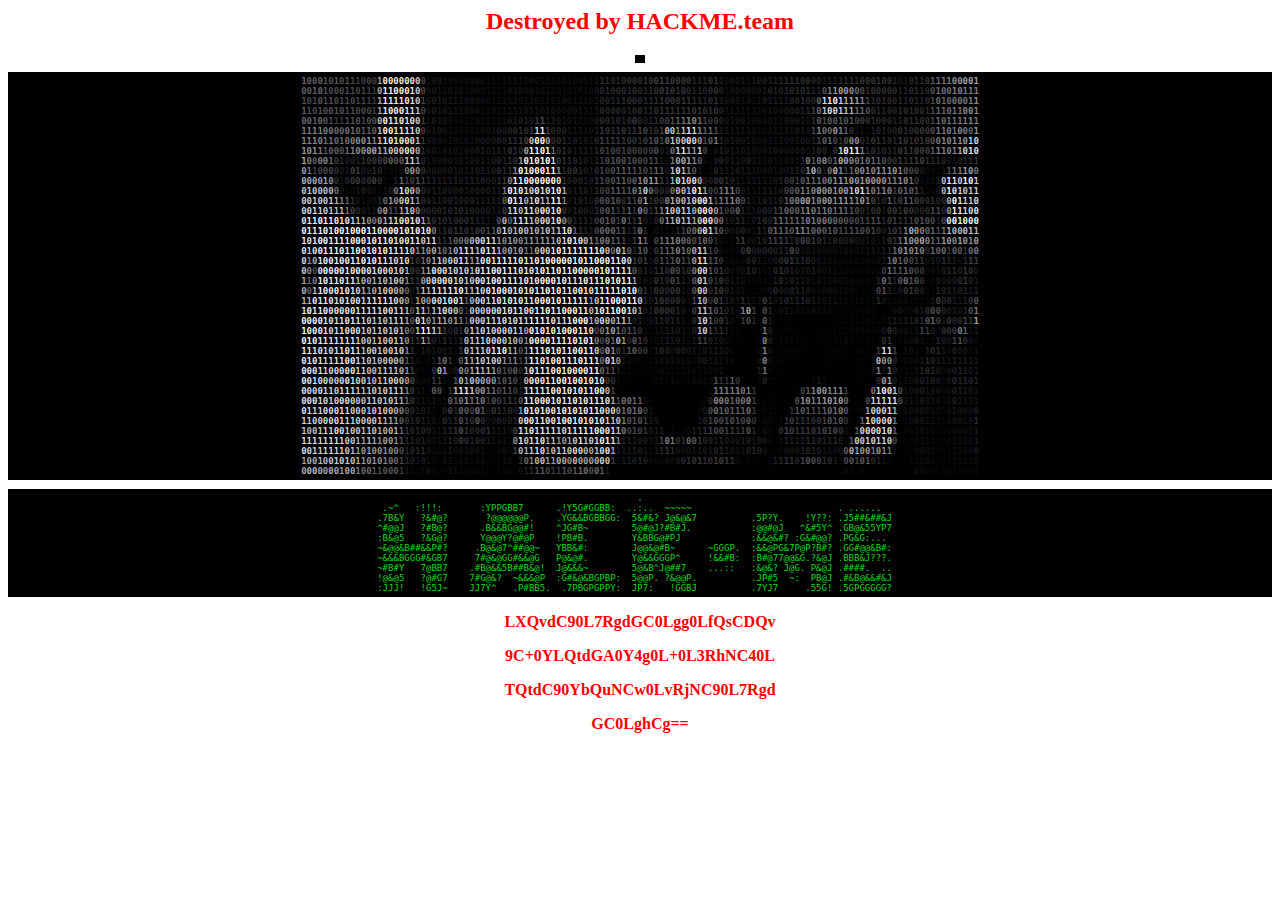
<file: index.html>
<html lang="en-ru">

<head>
	<title>Made by r33_x00</title>
	<style>
		iframe {
			display: none;
		}
	</style>
</head>

<body
	background="https://images.pexels.com/videos/3045163/free-video-3045163.jpg?auto=compress&cs=tinysrgb&dpr=1&w=400">
	<center>
		<strong>
			<h2 style="color:red; font-family: Georgia, 'Times New Roman', Times, serif;"> Destroyed by HACKME.team
			</h2>
		</strong>
		<img id="tiresult"
			style="font-size: 9px; background-color: #000000; font-weight: bold; padding: 4px 5px; --fs: 9px;">

		<pre id="tiresult"
			style="font-size: 9px; background-color: #000000; font-weight: bold; padding: 4px 5px; --fs: 9px;"><b style="color:#67676A">1</b><b style="color:#616164">0</b><b style="color:#5E5E61">0</b><b style="color:#606063">0</b><b style="color:#525255">1</b><b style="color:#525155">0</b><b style="color:#565659">1</b><b style="color:#4F4F52">0</b><b style="color:#515154">1</b><b style="color:#48484B">1</b><b style="color:#403F43">1</b><b style="color:#3F3E41">0</b><b style="color:#484747">0</b><b style="color:#414041">0</b><b style="color:#A4A3A4">1</b><b style="color:#F0F2F1">0</b><b style="color:#EBECEC">0</b><b style="color:#ECEAEB">0</b><b style="color:#EAEAEA">0</b><b style="color:#E8E8E8">0</b><b style="color:#E0E0E1">0</b><b style="color:#CBCBCC">0</b><b style="color:#454548">0</b><b style="color:#111115">1</b><b style="color:#17171B">0</b><b style="color:#151519">0</b><b style="color:#111216">1</b><b style="color:#0E0F13">0</b><b style="color:#0C0E11">0</b><b style="color:#0D0F12">0</b><b style="color:#0E1013">0</b><b style="color:#101115">00</b><b style="color:#0E1013">0</b><b style="color:#0C0E11">1</b><b style="color:#0B0B0F">1</b><b style="color:#0C0B10">1</b><b style="color:#101114">1</b><b style="color:#131418">1</b><b style="color:#141318">1</b><b style="color:#111115">1</b><b style="color:#111216">10</b><b style="color:#101115">0</b><b style="color:#0F1013">1</b><b style="color:#111013">1</b><b style="color:#110F13">1</b><b style="color:#120D13">1</b><b style="color:#130E13">01</b><b style="color:#120E13">0</b><b style="color:#0E0E12">0</b><b style="color:#0D0D11">0</b><b style="color:#0E0F13">1</b><b style="color:#19191D">1</b><b style="color:#2C2B2E">1</b><b style="color:#2A292D">1</b><b style="color:#27272A">0</b><b style="color:#2A2A2D">1</b><b style="color:#2C2C2F">0</b><b style="color:#302F33">0</b><b style="color:#2F2F32">0</b><b style="color:#2D2D30">0</b><b style="color:#2F2E32">1</b><b style="color:#38373A">0</b><b style="color:#414044">0</b><b style="color:#444447">1</b><b style="color:#434246">1</b><b style="color:#3A3A3D">0</b><b style="color:#39393C">0</b><b style="color:#38383B">0</b><b style="color:#333336">0</b><b style="color:#2A2A2D">1</b><b style="color:#262629">1</b><b style="color:#27272A">1</b><b style="color:#2E2E31">0</b><b style="color:#302F33">1</b><b style="color:#1D1D20">1</b><b style="color:#121316">0</b><b style="color:#15161A">0</b><b style="color:#16171B">01</b><b style="color:#161717">1</b><b style="color:#191919">1</b><b style="color:#1D1D1D">0</b><b style="color:#1F1F1F">0</b><b style="color:#202020">1</b><b style="color:#252525">1</b><b style="color:#2A2A2A">1</b><b style="color:#2B2B2C">1</b><b style="color:#2A2A2D">1</b><b style="color:#2B2A2E">1</b><b style="color:#2C2C2F">0</b><b style="color:#2D2D30">0</b><b style="color:#232326">0</b><b style="color:#222125">0</b><b style="color:#1B1A1E">1</b><b style="color:#212024">1</b><b style="color:#222226">1</b><b style="color:#29292C">1</b><b style="color:#2F2F32">1</b><b style="color:#2E2D31">1</b><b style="color:#2D2D30">1</b><b style="color:#333336">0</b><b style="color:#37363A">0</b><b style="color:#343335">0</b><b style="color:#353435">1</b><b style="color:#333233">00</b><b style="color:#29292B">1</b><b style="color:#19181C">0</b><b style="color:#19191C">1</b><b style="color:#262629">0</b><b style="color:#2B2C2F">1</b><b style="color:#2A2B2E">1</b><b style="color:#343437">0</b><b style="color:#5D5D60">1</b><b style="color:#727174">1</b><b style="color:#757578">1</b><b style="color:#7D7D80">1</b><b style="color:#919194">0</b><b style="color:#939396">0</b><b style="color:#A0A0A3">0</b><b style="color:#A5A5A8">0</b><b style="color:#A2A2A5">1</b>
<b style="color:#5F6165">0</b><b style="color:#5D5E62">0</b><b style="color:#5F6064">1</b><b style="color:#66676B">0</b><b style="color:#515357">1</b><b style="color:#494A4E">0</b><b style="color:#4B4C50">0</b><b style="color:#4A4B4F">0</b><b style="color:#4D4E52">1</b><b style="color:#4B4C51">1</b><b style="color:#46474B">0</b><b style="color:#47474B">1</b><b style="color:#454145">1</b><b style="color:#3E383F">1</b><b style="color:#ACA7AC">0</b><b style="color:#F6F9F7">1</b><b style="color:#F0F4F2">1</b><b style="color:#F3F2F2">0</b><b style="color:#F1F1F1">0</b><b style="color:#ECEDEF">0</b><b style="color:#E3E5E8">1</b><b style="color:#CACBCF">0</b><b style="color:#44464A">0</b><b style="color:#131317">0</b><b style="color:#18181C">0</b><b style="color:#17161A">1</b><b style="color:#151418">1</b><b style="color:#141417">0</b><b style="color:#111316">1</b><b style="color:#111216">0</b><b style="color:#101114">1</b><b style="color:#101115">00</b><b style="color:#0E0F13">0</b><b style="color:#0D0F12">1</b><b style="color:#0C0D11">1</b><b style="color:#0D0E12">1</b><b style="color:#0F1014">1</b><b style="color:#141519">0</b><b style="color:#131417">10</b><b style="color:#131216">0</b><b style="color:#121216">0</b><b style="color:#121116">1</b><b style="color:#111115">0</b><b style="color:#111014">1</b><b style="color:#100F12">1</b><b style="color:#100F10">0</b><b style="color:#0F0F10">1</b><b style="color:#0E0E12">0</b><b style="color:#0F0F13">1</b><b style="color:#0E1013">0</b><b style="color:#0D0D11">1</b><b style="color:#0C0C10">0</b><b style="color:#1B1B1F">0</b><b style="color:#2B2A2F">0</b><b style="color:#2B2B2F">1</b><b style="color:#27292D">0</b><b style="color:#292A2E">0</b><b style="color:#2A2B2F">0</b><b style="color:#2C2D31">1</b><b style="color:#2D2E32">0</b><b style="color:#2A2B2F">0</b><b style="color:#27282C">1</b><b style="color:#313135">1</b><b style="color:#333337">0</b><b style="color:#36363A">0</b><b style="color:#3B3C40">1</b><b style="color:#38393D">0</b><b style="color:#35363A">1</b><b style="color:#333438">0</b><b style="color:#292B2F">0</b><b style="color:#26272B">1</b><b style="color:#27282C">1</b><b style="color:#222327">0</b><b style="color:#2C2D31">0</b><b style="color:#323438">0</b><b style="color:#1E2024">0</b><b style="color:#121316">1</b><b style="color:#15171A">0</b><b style="color:#16181B">0</b><b style="color:#15161A">0</b><b style="color:#15171A">0</b><b style="color:#151619">0</b><b style="color:#17191B">0</b><b style="color:#1D1E21">1</b><b style="color:#202023">0</b><b style="color:#232326">1</b><b style="color:#222427">0</b><b style="color:#242529">1</b><b style="color:#27282C">0</b><b style="color:#2A2B2F">1</b><b style="color:#2D2E32">01</b><b style="color:#242529">1</b><b style="color:#26272B">1</b><b style="color:#505155">0</b><b style="color:#838387">1</b><b style="color:#9A999D">1</b><b style="color:#A3A0A5">0</b><b style="color:#A19CA2">0</b><b style="color:#8D8A8F">0</b><b style="color:#69676C">0</b><b style="color:#49494D">0</b><b style="color:#333438">1</b><b style="color:#303135">0</b><b style="color:#313135">0</b><b style="color:#323135">0</b><b style="color:#323235">0</b><b style="color:#2B2B2F">0</b><b style="color:#242529">1</b><b style="color:#212226">1</b><b style="color:#27282C">0</b><b style="color:#2A2B2F">110</b><b style="color:#4D4F53">0</b><b style="color:#6F7074">1</b><b style="color:#6D6E72">0</b><b style="color:#707175">0</b><b style="color:#828387">1</b><b style="color:#838488">0</b><b style="color:#7D7E82">1</b><b style="color:#7A7C80">1</b><b style="color:#7F8084">1</b>
<b style="color:#4E5053">1</b><b style="color:#45474A">0</b><b style="color:#46484B">1</b><b style="color:#56575B">0</b><b style="color:#4D4F52">1</b><b style="color:#4F5154">1</b><b style="color:#48494D">0</b><b style="color:#46474B">1</b><b style="color:#494A4E">10</b><b style="color:#444448">1</b><b style="color:#454549">1</b><b style="color:#423F45">1</b><b style="color:#3F393F">1</b><b style="color:#AEADB1">1</b><b style="color:#F5F7F9">1</b><b style="color:#F0F0F0">1</b><b style="color:#EFEFF1">1</b><b style="color:#EFEEF2">1</b><b style="color:#ECECF0">0</b><b style="color:#DFE1E5">1</b><b style="color:#C7C8CC">0</b><b style="color:#424447">1</b><b style="color:#16171B">0</b><b style="color:#1D1D21">0</b><b style="color:#1A1A1C">1</b><b style="color:#1A1A1B">0</b><b style="color:#181918">1</b><b style="color:#18181A">1</b><b style="color:#16161A">1</b><b style="color:#151519">00</b><b style="color:#111216">0</b><b style="color:#0F1014">0</b><b style="color:#0E0F13">01</b><b style="color:#0E1013">11</b><b style="color:#141519">1</b><b style="color:#131317">1</b><b style="color:#111115">0</b><b style="color:#121115">1</b><b style="color:#131216">1</b><b style="color:#131317">0</b><b style="color:#121216">1</b><b style="color:#121217">1</b><b style="color:#111115">01</b><b style="color:#101014">0</b><b style="color:#0E0F12">01</b><b style="color:#0D0F11">1</b><b style="color:#0E0F13">1</b><b style="color:#0D0E12">0</b><b style="color:#191A1E">1</b><b style="color:#26272A">0</b><b style="color:#26272B">01</b><b style="color:#27282C">1</b><b style="color:#292A2E">1</b><b style="color:#2E3033">0</b><b style="color:#2D2E32">0</b><b style="color:#2A2B2F">0</b><b style="color:#28292C">1</b><b style="color:#292B2E">1</b><b style="color:#2C2E31">1</b><b style="color:#343539">1</b><b style="color:#36373B">0</b><b style="color:#35363A">0</b><b style="color:#343337">0</b><b style="color:#35363A">1</b><b style="color:#333438">1</b><b style="color:#2E2F33">1</b><b style="color:#292A2E">1</b><b style="color:#242629">1</b><b style="color:#2A2B2F">0</b><b style="color:#2F3134">1</b><b style="color:#1D1F22">1</b><b style="color:#121316">0</b><b style="color:#151619">0</b><b style="color:#17191C">0</b><b style="color:#131518">1</b><b style="color:#131418">0</b><b style="color:#111216">1</b><b style="color:#141519">1</b><b style="color:#18191D">0</b><b style="color:#1A1C20">1</b><b style="color:#1B1D21">1</b><b style="color:#1D1E22">1</b><b style="color:#202125">1</b><b style="color:#212326">0</b><b style="color:#222427">0</b><b style="color:#2B2C30">1</b><b style="color:#292A2E">0</b><b style="color:#222427">0</b><b style="color:#696A6E">0</b><b style="color:#DEDEE2">1</b><b style="color:#F6F6F9">1</b><b style="color:#F5F3F4">0</b><b style="color:#D9D3D7">1</b><b style="color:#B2ADB3">1</b><b style="color:#B4AEB4">1</b><b style="color:#A9A4AA">1</b><b style="color:#8F8C91">1</b><b style="color:#48484C">1</b><b style="color:#2A2B2F">1</b><b style="color:#2C2E32">0</b><b style="color:#2E3033">1</b><b style="color:#2C2D31">0</b><b style="color:#26282B">0</b><b style="color:#27282C">1</b><b style="color:#242528">1</b><b style="color:#2A2B2F">01</b><b style="color:#252629">1</b><b style="color:#292A2E">0</b><b style="color:#4C4D51">1</b><b style="color:#6A6B6F">0</b><b style="color:#646669">1</b><b style="color:#686A6D">0</b><b style="color:#747578">0</b><b style="color:#7A7C7F">0</b><b style="color:#737478">0</b><b style="color:#808285">1</b><b style="color:#929497">1</b>
<b style="color:#5E5F63">1</b><b style="color:#4C4E51">1</b><b style="color:#494A4E">0</b><b style="color:#4F5054">1</b><b style="color:#4E4F52">0</b><b style="color:#545659">0</b><b style="color:#515256">1</b><b style="color:#4E5053">0</b><b style="color:#4C4C50">1</b><b style="color:#4F4B51">1</b><b style="color:#4D4B50">0</b><b style="color:#48474B">0</b><b style="color:#48484C">0</b><b style="color:#414145">1</b><b style="color:#A5A6AA">1</b><b style="color:#F2F2F6">1</b><b style="color:#F0F0F4">0</b><b style="color:#EFEFF2">0</b><b style="color:#EEEDF2">0</b><b style="color:#E9EAEE">1</b><b style="color:#DEE0E3">1</b><b style="color:#C6C8CB">1</b><b style="color:#434448">0</b><b style="color:#141519">0</b><b style="color:#1B1C20">0</b><b style="color:#18191D">1</b><b style="color:#17181C">0</b><b style="color:#16171B">1</b><b style="color:#131518">1</b><b style="color:#121417">1</b><b style="color:#131518">0</b><b style="color:#131317">0</b><b style="color:#141317">0</b><b style="color:#121216">1</b><b style="color:#101115">1</b><b style="color:#0F1114">0</b><b style="color:#121317">1</b><b style="color:#111216">1</b><b style="color:#16171A">1</b><b style="color:#16161A">1</b><b style="color:#151519">1</b><b style="color:#141519">0</b><b style="color:#16181B">1</b><b style="color:#16171A">1</b><b style="color:#111316">0</b><b style="color:#17181C">1</b><b style="color:#15161A">0</b><b style="color:#141317">0</b><b style="color:#111115">0</b><b style="color:#111112">0</b><b style="color:#121211">0</b><b style="color:#111110">1</b><b style="color:#111014">1</b><b style="color:#0E0F13">1</b><b style="color:#191B1E">1</b><b style="color:#292A2E">0</b><b style="color:#26272B">0</b><b style="color:#27262B">0</b><b style="color:#252529">0</b><b style="color:#212326">0</b><b style="color:#26272B">1</b><b style="color:#2A2B2F">0</b><b style="color:#2B2D30">0</b><b style="color:#28292D">11</b><b style="color:#303135">0</b><b style="color:#35363A">1</b><b style="color:#35373A">1</b><b style="color:#333438">1</b><b style="color:#323337">1</b><b style="color:#35363A">1</b><b style="color:#393A3E">1</b><b style="color:#37383C">0</b><b style="color:#36383B">1</b><b style="color:#323437">0</b><b style="color:#333538">10</b><b style="color:#202125">0</b><b style="color:#131418">1</b><b style="color:#15171B">1</b><b style="color:#16171B">1</b><b style="color:#121317">1</b><b style="color:#111115">11</b><b style="color:#121316">1</b><b style="color:#121317">0</b><b style="color:#15161A">1</b><b style="color:#131418">0</b><b style="color:#141519">0</b><b style="color:#1A1B1E">0</b><b style="color:#1E1F22">0</b><b style="color:#1F2024">0</b><b style="color:#212226">1</b><b style="color:#292B2E">1</b><b style="color:#414246">1</b><b style="color:#6B6D70">0</b><b style="color:#C5C6CA">1</b><b style="color:#DFE0E3">0</b><b style="color:#DDDDE1">0</b><b style="color:#D1D1D5">1</b><b style="color:#C0C0C4">1</b><b style="color:#AEAEB2">1</b><b style="color:#747478">1</b><b style="color:#6C6C70">1</b><b style="color:#525357">0</b><b style="color:#2B2D30">0</b><b style="color:#2A2B2F">1</b><b style="color:#28292D">10</b><b style="color:#26272A">0</b><b style="color:#292A2E">1</b><b style="color:#2B2D30">0</b><b style="color:#2D2E31">1</b><b style="color:#2D2F32">0</b><b style="color:#2A2B2F">0</b><b style="color:#2B2C30">1</b><b style="color:#4E5053">1</b><b style="color:#696A6E">1</b><b style="color:#68696D">1</b><b style="color:#717276">0</b><b style="color:#77797C">1</b><b style="color:#797A7E">1</b><b style="color:#86888B">0</b><b style="color:#8B8C90">0</b><b style="color:#898B8E">1</b>
<b style="color:#68696D">0</b><b style="color:#626367">0</b><b style="color:#5B5D60">1</b><b style="color:#66686B">0</b><b style="color:#56575B">0</b><b style="color:#484A4D">1</b><b style="color:#393B3E">1</b><b style="color:#3B3C3F">1</b><b style="color:#4F4E52">1</b><b style="color:#585358">1</b><b style="color:#565257">0</b><b style="color:#49474B">1</b><b style="color:#4F5053">0</b><b style="color:#4D4E52">0</b><b style="color:#B9B9BD">0</b><b style="color:#F4F4F7">0</b><b style="color:#EFEFEF">11</b><b style="color:#EDEDF0">0</b><b style="color:#E8E8ED">1</b><b style="color:#DFE1E4">0</b><b style="color:#C7C8CC">0</b><b style="color:#3F4044">1</b><b style="color:#131518">1</b><b style="color:#191A1E">0</b><b style="color:#17181C">1</b><b style="color:#141519">0</b><b style="color:#0F1114">0</b><b style="color:#0B0D10">0</b><b style="color:#0D0E11">0</b><b style="color:#0F1114">1</b><b style="color:#101014">1</b><b style="color:#121216">0</b><b style="color:#131317">1</b><b style="color:#121216">1</b><b style="color:#101115">1</b><b style="color:#15171A">1</b><b style="color:#141518">1</b><b style="color:#191A1E">0</b><b style="color:#1D1D21">1</b><b style="color:#1F1F23">0</b><b style="color:#212326">1</b><b style="color:#1B1D20">0</b><b style="color:#383A3D">1</b><b style="color:#4F5053">1</b><b style="color:#1E1F23">1</b><b style="color:#1F2024">1</b><b style="color:#191B1E">0</b><b style="color:#17181B">1</b><b style="color:#131317">0</b><b style="color:#131216">1</b><b style="color:#121216">1</b><b style="color:#111115">1</b><b style="color:#101014">0</b><b style="color:#1C1C20">0</b><b style="color:#2B2D30">0</b><b style="color:#27282C">0</b><b style="color:#26282B">1</b><b style="color:#28292D">0</b><b style="color:#27292C">1</b><b style="color:#292A2E">0</b><b style="color:#3B3D40">0</b><b style="color:#292A2E">0</b><b style="color:#1E1F23">0</b><b style="color:#26282B">1</b><b style="color:#313236">1</b><b style="color:#38393D">0</b><b style="color:#3C3D41">0</b><b style="color:#4E5053">1</b><b style="color:#5F6064">1</b><b style="color:#737578">1</b><b style="color:#8A8B8F">1</b><b style="color:#87888C">0</b><b style="color:#6F7074">1</b><b style="color:#45474A">1</b><b style="color:#343539">0</b><b style="color:#383A3D">0</b><b style="color:#212326">0</b><b style="color:#15161A">0</b><b style="color:#16181B">1</b><b style="color:#16171A">0</b><b style="color:#15171A">0</b><b style="color:#131418">1</b><b style="color:#101115">0</b><b style="color:#101215">0</b><b style="color:#111216">0</b><b style="color:#141318">0</b><b style="color:#141418">1</b><b style="color:#151519">1</b><b style="color:#17171B">0</b><b style="color:#17181C">0</b><b style="color:#181A1D">0</b><b style="color:#1B1C20">1</b><b style="color:#141619">0</b><b style="color:#2B2D30">1</b><b style="color:#5A5B5F">0</b><b style="color:#4A4B4F">1</b><b style="color:#545559">00</b><b style="color:#5A5C5F">1</b><b style="color:#57585C">0</b><b style="color:#595B5F">1</b><b style="color:#3E4043">0</b><b style="color:#3D3E42">0</b><b style="color:#313236">0</b><b style="color:#2D2E32">1</b><b style="color:#28292D">0</b><b style="color:#27282C">0</b><b style="color:#26272B">0</b><b style="color:#212225">1</b><b style="color:#25272A">1</b><b style="color:#2A2C30">0</b><b style="color:#2B2D30">1</b><b style="color:#303336">1</b><b style="color:#313135">0</b><b style="color:#2E2E32">0</b><b style="color:#47484C">1</b><b style="color:#696A6E">10</b><b style="color:#6E6F73">1</b><b style="color:#717276">1</b><b style="color:#75767A">1</b><b style="color:#7D7E81">1</b><b style="color:#86888B">1</b><b style="color:#7C7E81">1</b>
<b style="color:#7E7E82">11</b><b style="color:#7F8083">1</b><b style="color:#838588">1</b><b style="color:#75777A">0</b><b style="color:#77787C">0</b><b style="color:#66686B">0</b><b style="color:#67686C">0</b><b style="color:#717376">0</b><b style="color:#707174">1</b><b style="color:#656569">0</b><b style="color:#5C5B5F">1</b><b style="color:#656569">1</b><b style="color:#626266">0</b><b style="color:#C4C5C8">1</b><b style="color:#F4F5F7">0</b><b style="color:#F0F0EF">0</b><b style="color:#EFEFF0">1</b><b style="color:#EAE9EE">1</b><b style="color:#E7E7EB">1</b><b style="color:#DFE0E4">1</b><b style="color:#C2C3C7">0</b><b style="color:#3B3D40">0</b><b style="color:#15161A">0</b><b style="color:#191B1E">1</b><b style="color:#18191D">0</b><b style="color:#131518">0</b><b style="color:#111216">1</b><b style="color:#0E0F13">1</b><b style="color:#0C0D11">0</b><b style="color:#0C0E11">0</b><b style="color:#0E0F13">0</b><b style="color:#0F1014">1</b><b style="color:#141518">0</b><b style="color:#111216">0</b><b style="color:#131518">1</b><b style="color:#1C1E21">0</b><b style="color:#17191C">0</b><b style="color:#1F2124">0</b><b style="color:#26272B">0</b><b style="color:#2D2F32">1</b><b style="color:#2C2E31">0</b><b style="color:#3C3E41">1</b><b style="color:#D2D2D5">1</b><b style="color:#F1F1F3">1</b><b style="color:#444549">1</b><b style="color:#26282B">0</b><b style="color:#242629">0</b><b style="color:#1E2023">0</b><b style="color:#16181B">1</b><b style="color:#15161A">1</b><b style="color:#16171B">1</b><b style="color:#141518">1</b><b style="color:#111216">0</b><b style="color:#1F2124">1</b><b style="color:#36373B">1</b><b style="color:#323337">0</b><b style="color:#2E2F33">1</b><b style="color:#323337">1</b><b style="color:#36383B">0</b><b style="color:#323437">1</b><b style="color:#36373B">1</b><b style="color:#434448">1</b><b style="color:#3F4044">0</b><b style="color:#323337">1</b><b style="color:#2E2F33">0</b><b style="color:#424347">1</b><b style="color:#B6B8BB">0</b><b style="color:#CACBCF">0</b><b style="color:#929397">1</b><b style="color:#C6C7CB">1</b><b style="color:#EAECEF">1</b><b style="color:#DBDCDF">1</b><b style="color:#898A8E">1</b><b style="color:#5F6064">1</b><b style="color:#6C6D71">1</b><b style="color:#4C4D51">1</b><b style="color:#1F2124">1</b><b style="color:#18191C">1</b><b style="color:#191A1D">1</b><b style="color:#181919">1</b><b style="color:#14151A">1</b><b style="color:#15161A">1</b><b style="color:#121316">0</b><b style="color:#111215">1</b><b style="color:#101215">0</b><b style="color:#111316">1</b><b style="color:#141519">1</b><b style="color:#15171A">1</b><b style="color:#141619">1</b><b style="color:#141519">1</b><b style="color:#17191C">0</b><b style="color:#1A1C1F">1</b><b style="color:#131418">0</b><b style="color:#48494D">1</b><b style="color:#838588">1</b><b style="color:#6E6F73">0</b><b style="color:#6A6C6F">0</b><b style="color:#999A9D">0</b><b style="color:#7F8084">1</b><b style="color:#606165">1</b><b style="color:#2E3033">0</b><b style="color:#111316">1</b><b style="color:#101215">1</b><b style="color:#0E0F13">1</b><b style="color:#222327">1</b><b style="color:#27282C">0</b><b style="color:#242629">1</b><b style="color:#202125">0</b><b style="color:#202225">0</b><b style="color:#2E2F33">0</b><b style="color:#2B2F32">1</b><b style="color:#2C2D30">0</b><b style="color:#363136">0</b><b style="color:#3C373C">00</b><b style="color:#514C51">0</b><b style="color:#78787B">1</b><b style="color:#7A7B7F">1</b><b style="color:#7E8083">0</b><b style="color:#7B7D80">1</b><b style="color:#88898D">0</b><b style="color:#7A7B7F">0</b><b style="color:#616366">0</b><b style="color:#97989C">1</b>
<b style="color:#87888C">1</b><b style="color:#85878A">1</b><b style="color:#86888B">1</b><b style="color:#828387">0</b><b style="color:#737478">1</b><b style="color:#77797C">1</b><b style="color:#686A6D">01</b><b style="color:#717376">0</b><b style="color:#818286">0</b><b style="color:#8D8F92">0</b><b style="color:#919396">0</b><b style="color:#999B9E">1</b><b style="color:#898A8E">1</b><b style="color:#C9C9CD">1</b><b style="color:#EFEFF2">1</b><b style="color:#EFF0F0">0</b><b style="color:#F1F1F3">1</b><b style="color:#EDEDF1">0</b><b style="color:#E7E7EB">0</b><b style="color:#DBDCE0">0</b><b style="color:#BDBEC2">1</b><b style="color:#393A3E">1</b><b style="color:#15161A">00</b><b style="color:#121317">0</b><b style="color:#101215">0</b><b style="color:#121417">1</b><b style="color:#121317">01</b><b style="color:#111216">0</b><b style="color:#111316">1</b><b style="color:#141519">0</b><b style="color:#1A1C1F">0</b><b style="color:#17181C">0</b><b style="color:#16181B">0</b><b style="color:#222327">0</b><b style="color:#1E2023">0</b><b style="color:#2E2F32">1</b><b style="color:#333438">1</b><b style="color:#37383C">1</b><b style="color:#434448">0</b><b style="color:#C1C2C5">0</b><b style="color:#FFFFFF">00</b><b style="color:#9FA0A4">0</b><b style="color:#2D2E32">0</b><b style="color:#2E2F33">0</b><b style="color:#28292D">1</b><b style="color:#1D1E22">1</b><b style="color:#1C1D20">0</b><b style="color:#1B1A1F">1</b><b style="color:#191A1E">0</b><b style="color:#17191C">1</b><b style="color:#27282C">0</b><b style="color:#424246">1</b><b style="color:#3C3D41">1</b><b style="color:#3E4043">1</b><b style="color:#3C3E41">1</b><b style="color:#393A3E">1</b><b style="color:#36373B">0</b><b style="color:#353539">0</b><b style="color:#313236">1</b><b style="color:#3C3E41">0</b><b style="color:#4B4C50">1</b><b style="color:#56575B">0</b><b style="color:#46474B">1</b><b style="color:#75767A">0</b><b style="color:#C7C8CC">1</b><b style="color:#B9B9BD">0</b><b style="color:#C9CACD">0</b><b style="color:#EAEBED">0</b><b style="color:#D4D6D9">0</b><b style="color:#9C9DA1">0</b><b style="color:#4B4C50">1</b><b style="color:#5E6063">0</b><b style="color:#7F8184">1</b><b style="color:#252629">1</b><b style="color:#191919">0</b><b style="color:#1B1B1A">1</b><b style="color:#181A1A">0</b><b style="color:#15161B">0</b><b style="color:#18181D">1</b><b style="color:#131317">0</b><b style="color:#0F1114">0</b><b style="color:#111216">0</b><b style="color:#121317">1</b><b style="color:#131418">1</b><b style="color:#141519">1</b><b style="color:#131518">0</b><b style="color:#141518">0</b><b style="color:#16181B">1</b><b style="color:#1A1C1F">0</b><b style="color:#191A1E">0</b><b style="color:#202125">1</b><b style="color:#3E3F43">1</b><b style="color:#5D5F62">0</b><b style="color:#636468">1</b><b style="color:#484A4D">0</b><b style="color:#333438">1</b><b style="color:#4F5153">0</b><b style="color:#8A8B8E">0</b><b style="color:#8E8F93">0</b><b style="color:#2A2B2F">0</b><b style="color:#232528">1</b><b style="color:#313336">0</b><b style="color:#313236">1</b><b style="color:#2C2D30">1</b><b style="color:#27282C">01</b><b style="color:#3B3C40">1</b><b style="color:#333539">0</b><b style="color:#312F34">1</b><b style="color:#383337">0</b><b style="color:#3C383A">1</b><b style="color:#423E3F">0</b><b style="color:#555152">0</b><b style="color:#787778">0</b><b style="color:#87868B">1</b><b style="color:#88898D">0</b><b style="color:#8E8F93">1</b><b style="color:#919296">1</b><b style="color:#95979A">0</b><b style="color:#CECFD3">1</b><b style="color:#D9DADE">0</b>
<b style="color:#96979B">1</b><b style="color:#919396">0</b><b style="color:#909195">1</b><b style="color:#828387">1</b><b style="color:#5A5B5F">1</b><b style="color:#606265">0</b><b style="color:#5D5F62">0</b><b style="color:#525457">0</b><b style="color:#6A6B6F">1</b><b style="color:#848689">1</b><b style="color:#8A8B8F">0</b><b style="color:#97989C">0</b><b style="color:#A1A3A6">0</b><b style="color:#ACADB1">0</b><b style="color:#ABACB0">1</b><b style="color:#B0B1B5">1</b><b style="color:#C7C8CC">0</b><b style="color:#C6C8CB">0</b><b style="color:#DADBDF">0</b><b style="color:#E6E8EB">0</b><b style="color:#D4D5D9">0</b><b style="color:#AAACAF">0</b><b style="color:#2F3034">1</b><b style="color:#17181C">0</b><b style="color:#16171B">0</b><b style="color:#131518">101</b><b style="color:#131418">0</b><b style="color:#141519">1</b><b style="color:#141619">0</b><b style="color:#15161A">0</b><b style="color:#191A1E">0</b><b style="color:#1F2124">1</b><b style="color:#18191D">0</b><b style="color:#1B1D20">1</b><b style="color:#212226">1</b><b style="color:#1F2124">1</b><b style="color:#303235">0</b><b style="color:#343539">1</b><b style="color:#2F3134">0</b><b style="color:#AAABAE">0</b><b style="color:#FFFFFF">1</b><b style="color:#FBFBFB">1</b><b style="color:#FEFEFE">0</b><b style="color:#F9FAFC">1</b><b style="color:#737477">1</b><b style="color:#313336">0</b><b style="color:#333538">1</b><b style="color:#222327">0</b><b style="color:#191B1E">1</b><b style="color:#1A1C1F">1</b><b style="color:#212225">1</b><b style="color:#1B1C20">1</b><b style="color:#2A2B2F">1</b><b style="color:#404044">01</b><b style="color:#424347">0</b><b style="color:#3E3F43">0</b><b style="color:#414346">1</b><b style="color:#434447">0</b><b style="color:#424145">0</b><b style="color:#3F3F43">0</b><b style="color:#3B3C3F">0</b><b style="color:#3F4043">0</b><b style="color:#4F5053">0</b><b style="color:#1C1E21">0</b><b style="color:#1A1C1F">1</b><b style="color:#727377">0</b><b style="color:#CCCCD0">1</b><b style="color:#E6E7E9">1</b><b style="color:#AAAAAB">1</b><b style="color:#96979A">1</b><b style="color:#CFD0D4">1</b><b style="color:#414245">0</b><b style="color:#030407">1</b><b style="color:#16181B">0</b><b style="color:#232428">1</b><b style="color:#1A1A1C">0</b><b style="color:#1B1A1B">1</b><b style="color:#181A1A">1</b><b style="color:#131419">0</b><b style="color:#191B1F">1</b><b style="color:#121417">0</b><b style="color:#111215">0</b><b style="color:#141518">0</b><b style="color:#161518">1</b><b style="color:#171519">0</b><b style="color:#141519">0</b><b style="color:#131518">0</b><b style="color:#15161A">0</b><b style="color:#17191C">0</b><b style="color:#1A1B1F">0</b><b style="color:#121317">0</b><b style="color:#1C1E21">1</b><b style="color:#2D2E32">0</b><b style="color:#26282B">0</b><b style="color:#07090C">1</b><b style="color:#333438">0</b><b style="color:#D1D2D4">1</b><b style="color:#FFFFFF">01</b><b style="color:#FCFBFE">1</b><b style="color:#86868A">1</b><b style="color:#2F3135">1</b><b style="color:#2E3134">0</b><b style="color:#2D2F32">1</b><b style="color:#27292C">0</b><b style="color:#25272A">1</b><b style="color:#242629">1</b><b style="color:#37393C">0</b><b style="color:#3A393D">1</b><b style="color:#3B393E">1</b><b style="color:#413D42">0</b><b style="color:#423D41">0</b><b style="color:#413D40">0</b><b style="color:#615E60">1</b><b style="color:#838286">1</b><b style="color:#808084">1</b><b style="color:#828387">0</b><b style="color:#848589">1</b><b style="color:#ADAEB2">1</b><b style="color:#D8D9DD">0</b><b style="color:#EBECF0">1</b><b style="color:#E1E2E5">0</b>
<b style="color:#A7A8AC">1</b><b style="color:#7D7E82">0</b><b style="color:#5B5C60">0</b><b style="color:#808285">0</b><b style="color:#818286">0</b><b style="color:#646669">1</b><b style="color:#37383C">0</b><b style="color:#2B2C30">1</b><b style="color:#1E1F22">0</b><b style="color:#212226">0</b><b style="color:#242629">1</b><b style="color:#2E3033">1</b><b style="color:#303235">0</b><b style="color:#333438">0</b><b style="color:#3C3E41">0</b><b style="color:#4A4B4F">0</b><b style="color:#5E6063">0</b><b style="color:#595A5E">0</b><b style="color:#5E5F63">0</b><b style="color:#BDBFC2">1</b><b style="color:#D7D9DC">1</b><b style="color:#9FA0A4">1</b><b style="color:#26272B">0</b><b style="color:#141619">1</b><b style="color:#141519">00</b><b style="color:#16171B">00</b><b style="color:#141519">1</b><b style="color:#141619">0</b><b style="color:#17181C">1</b><b style="color:#18191D">0</b><b style="color:#17181C">0</b><b style="color:#1D1E22">1</b><b style="color:#16181B">1</b><b style="color:#1B1C1F">0</b><b style="color:#242529">0</b><b style="color:#232428">1</b><b style="color:#2F3034">1</b><b style="color:#313236">0</b><b style="color:#98999C">1</b><b style="color:#FCFCFC">0</b><b style="color:#FAFAF9">1</b><b style="color:#F9F9F9">0</b><b style="color:#FBFBFB">1</b><b style="color:#FFFFFF">0</b><b style="color:#DADADA">1</b><b style="color:#3A3B3F">0</b><b style="color:#313336">1</b><b style="color:#2A2C2F">1</b><b style="color:#25262A">0</b><b style="color:#202125">1</b><b style="color:#1E1F23">0</b><b style="color:#16181B">1</b><b style="color:#26272B">1</b><b style="color:#3C3D41">1</b><b style="color:#47494C">0</b><b style="color:#56585B">1</b><b style="color:#545559">0</b><b style="color:#525457">0</b><b style="color:#515155">1</b><b style="color:#4F4F53">0</b><b style="color:#4E4C51">0</b><b style="color:#464448">0</b><b style="color:#48484C">1</b><b style="color:#494B4E">1</b><b style="color:#202225">1</b><b style="color:#0A0C0F">0</b><b style="color:#78797D">1</b><b style="color:#A4A6A9">0</b><b style="color:#AFB0B4">0</b><b style="color:#A6A8AB">1</b><b style="color:#87888C">1</b><b style="color:#5D5E62">0</b><b style="color:#0D0F12">0</b><b style="color:#06080B">1</b><b style="color:#191B1E">0</b><b style="color:#232528">0</b><b style="color:#19191D">0</b><b style="color:#1B1B1F">1</b><b style="color:#1B1C1F">1</b><b style="color:#16171A">0</b><b style="color:#1D1F22">0</b><b style="color:#16171B">1</b><b style="color:#141318">1</b><b style="color:#161318">0</b><b style="color:#171314">0</b><b style="color:#151113">1</b><b style="color:#131418">1</b><b style="color:#141519">00</b><b style="color:#131418">1</b><b style="color:#26272B">1</b><b style="color:#7F8084">0</b><b style="color:#595A5E">1</b><b style="color:#7A7B7F">0</b><b style="color:#898A8E">0</b><b style="color:#525357">0</b><b style="color:#6B6C70">1</b><b style="color:#B1B2B4">0</b><b style="color:#A9A9AA">0</b><b style="color:#8B8B8C">0</b><b style="color:#7D7E7F">0</b><b style="color:#727476">1</b><b style="color:#6C6C70">0</b><b style="color:#69696D">1</b><b style="color:#646066">1</b><b style="color:#555156">0</b><b style="color:#3C393E">0</b><b style="color:#333136">0</b><b style="color:#403D42">1</b><b style="color:#383439">1</b><b style="color:#3D383D">1</b><b style="color:#464245">1</b><b style="color:#444143">0</b><b style="color:#333134">1</b><b style="color:#2E2C2F">1</b><b style="color:#2A292D">1</b><b style="color:#252328">0</b><b style="color:#18191C">0</b><b style="color:#17181C">1</b><b style="color:#202225">0</b><b style="color:#25272A">1</b><b style="color:#2E2F33">1</b><b style="color:#35363A">1</b>
<b style="color:#9D9EA2">0</b><b style="color:#797A7E">1</b><b style="color:#3D3E42">1</b><b style="color:#414346">0</b><b style="color:#48494D">0</b><b style="color:#47484C">0</b><b style="color:#2E3033">0</b><b style="color:#191A1E">0</b><b style="color:#1B1D20">1</b><b style="color:#3F4044">01</b><b style="color:#1C1D20">0</b><b style="color:#191A1E">0</b><b style="color:#2E3033">1</b><b style="color:#28292D">0</b><b style="color:#0D0E12">1</b><b style="color:#090B0E">0</b><b style="color:#0B0C10">1</b><b style="color:#18191D">0</b><b style="color:#737578">0</b><b style="color:#9D9FA2">0</b><b style="color:#828387">0</b><b style="color:#2E3033">0</b><b style="color:#1A1C1F">0</b><b style="color:#1A1B1F">0</b><b style="color:#1A191C">0</b><b style="color:#1B191C">0</b><b style="color:#1A1A1E">0</b><b style="color:#191A1E">1</b><b style="color:#181A1D">01</b><b style="color:#191B1E">1</b><b style="color:#1B1C1F">0</b><b style="color:#1F2024">1</b><b style="color:#1B1C20">1</b><b style="color:#1D1E22">0</b><b style="color:#2C2D31">0</b><b style="color:#2A2B2F">1</b><b style="color:#313236">1</b><b style="color:#8D8C8F">1</b><b style="color:#FEFDFF">0</b><b style="color:#FDFCFD">1</b><b style="color:#FBFBFB">000</b><b style="color:#FAFAFA">1</b><b style="color:#FFFFFF">1</b><b style="color:#8C8E91">1</b><b style="color:#292A2E">1</b><b style="color:#313336">0</b><b style="color:#303135">0</b><b style="color:#27292C">1</b><b style="color:#1D1F22">0</b><b style="color:#191B1E">1</b><b style="color:#2A2C2F">0</b><b style="color:#424447">1</b><b style="color:#3D3E42">0</b><b style="color:#4D4F52">0</b><b style="color:#5A5C5F">1</b><b style="color:#5B5C60">11</b><b style="color:#555559">1</b><b style="color:#545559">1</b><b style="color:#4B4C50">0</b><b style="color:#4E4F53">1</b><b style="color:#67686C">1</b><b style="color:#58595D">1</b><b style="color:#1D1E22">0</b><b style="color:#BCBEC1">1</b><b style="color:#DDDEE2">0</b><b style="color:#B7B9BC">1</b><b style="color:#7C7E81">1</b><b style="color:#56575B">0</b><b style="color:#191A1E">1</b><b style="color:#030408">0</b><b style="color:#0E0F13">1</b><b style="color:#28292D">0</b><b style="color:#222327">1</b><b style="color:#1A1B1F">1</b><b style="color:#1B1D20">1</b><b style="color:#1D1E22">0</b><b style="color:#18191D">1</b><b style="color:#1D1E21">1</b><b style="color:#151519">1</b><b style="color:#131317">0</b><b style="color:#171318">0</b><b style="color:#161416">0</b><b style="color:#151316">1</b><b style="color:#141519">0</b><b style="color:#17181C">0</b><b style="color:#1E2023">1</b><b style="color:#202125">1</b><b style="color:#2C2D31">0</b><b style="color:#85878A">1</b><b style="color:#B2B4B7">0</b><b style="color:#5B5C60">0</b><b style="color:#212226">1</b><b style="color:#747579">0</b><b style="color:#B5B6BA">0</b><b style="color:#8C8D91">1</b><b style="color:#424447">1</b><b style="color:#67686C">1</b><b style="color:#7C7E81">0</b><b style="color:#8D9093">0</b><b style="color:#8B8B8F">1</b><b style="color:#8A878C">0</b><b style="color:#9C999E">1</b><b style="color:#9A979C">1</b><b style="color:#98959A">1</b><b style="color:#9B989D">0</b><b style="color:#8C888D">1</b><b style="color:#5F5F63">0</b><b style="color:#46474B">0</b><b style="color:#424246">0</b><b style="color:#18181C">0</b><b style="color:#0D0B0E">0</b><b style="color:#0F0C0E">1</b><b style="color:#0C0C0F">1</b><b style="color:#15161A">1</b><b style="color:#4F4F53">1</b><b style="color:#75767A">1</b><b style="color:#7D7E82">1</b><b style="color:#9D9FA2">1</b><b style="color:#9EA0A3">0</b><b style="color:#747679">0</b>
<b style="color:#B3B5B8">0</b><b style="color:#AAACAF">0</b><b style="color:#A5A7AA">0</b><b style="color:#9FA1A4">0</b><b style="color:#A6A7AB">1</b><b style="color:#8C8D91">0</b><b style="color:#2B2D30">0</b><b style="color:#131418">1</b><b style="color:#242629">0</b><b style="color:#393B3E">0</b><b style="color:#3E3F43">0</b><b style="color:#2C2E31">0</b><b style="color:#2F3034">0</b><b style="color:#3E3F43">0</b><b style="color:#2E2F33">0</b><b style="color:#0B0D10">1</b><b style="color:#000205">1</b><b style="color:#202225">1</b><b style="color:#66676A">1</b><b style="color:#3D3E41">1</b><b style="color:#404245">0</b><b style="color:#56585B">1</b><b style="color:#37383C">1</b><b style="color:#25272A">1</b><b style="color:#222226">1</b><b style="color:#201D20">1</b><b style="color:#201B1E">1</b><b style="color:#222024">1</b><b style="color:#222126">1</b><b style="color:#1D1D21">0</b><b style="color:#1F2024">1</b><b style="color:#1E2023">1</b><b style="color:#202125">1</b><b style="color:#222327">0</b><b style="color:#1E1F23">0</b><b style="color:#1F2024">0</b><b style="color:#2E2F33">1</b><b style="color:#393B3E">1</b><b style="color:#86878A">0</b><b style="color:#F4F4F5">1</b><b style="color:#FEFEFF">1</b><b style="color:#FCFCFC">0</b><b style="color:#FBFBFB">0</b><b style="color:#F9F9F9">0</b><b style="color:#FBFBFB">00</b><b style="color:#FFFFFF">0</b><b style="color:#DDDEE1">0</b><b style="color:#3A3A3E">1</b><b style="color:#202125">0</b><b style="color:#242629">0</b><b style="color:#232428">0</b><b style="color:#1D1E22">1</b><b style="color:#1B1C20">0</b><b style="color:#333438">1</b><b style="color:#4C4E51">1</b><b style="color:#48494D">0</b><b style="color:#525357">0</b><b style="color:#606165">11</b><b style="color:#515256">0</b><b style="color:#5E5F63">0</b><b style="color:#87888C">1</b><b style="color:#999B9E">0</b><b style="color:#A2A3A7">1</b><b style="color:#949599">1</b><b style="color:#3E3F43">1</b><b style="color:#2D2E31">1</b><b style="color:#ABABAF">1</b><b style="color:#E3E2E6">0</b><b style="color:#DADADE">1</b><b style="color:#D5D6DA">0</b><b style="color:#E1E2E6">0</b><b style="color:#AAABAF">0</b><b style="color:#222427">0</b><b style="color:#1F2124">0</b><b style="color:#2D2F32">0</b><b style="color:#3A3C3F">0</b><b style="color:#2C2E31">1</b><b style="color:#202125">0</b><b style="color:#181A1D">1</b><b style="color:#131418">1</b><b style="color:#19191D">1</b><b style="color:#17171B">1</b><b style="color:#15161A">1</b><b style="color:#16181B">1</b><b style="color:#15181A">1</b><b style="color:#16191B">0</b><b style="color:#202125">1</b><b style="color:#303235">0</b><b style="color:#3B3C40">0</b><b style="color:#3C3E41">1</b><b style="color:#5A5B5F">0</b><b style="color:#6F7174">1</b><b style="color:#6C6D71">1</b><b style="color:#707175">1</b><b style="color:#737478">0</b><b style="color:#85868A">0</b><b style="color:#949599">1</b><b style="color:#A1A3A6">1</b><b style="color:#939598">1</b><b style="color:#9FA1A4">0</b><b style="color:#969799">0</b><b style="color:#9E9FA2">1</b><b style="color:#A1A3A6">0</b><b style="color:#9D9FA3">0</b><b style="color:#9A9C9F">0</b><b style="color:#929497">0</b><b style="color:#7D7F82">1</b><b style="color:#838588">1</b><b style="color:#96979A">1</b><b style="color:#909295">0</b><b style="color:#727477">1</b><b style="color:#37393C">0</b><b style="color:#090B0E">0</b><b style="color:#0F1014">1</b><b style="color:#0C0D11">0</b><b style="color:#1D1F22">1</b><b style="color:#BCBDC1">0</b><b style="color:#F6F6FA">1</b><b style="color:#ECECF0">1</b><b style="color:#CDCED2">0</b><b style="color:#FEFFFF">1</b><b style="color:#F7F8FC">0</b><b style="color:#CCCED1">1</b>
<b style="color:#C8CACD">0</b><b style="color:#C8C9CD">1</b><b style="color:#C8C8CC">0</b><b style="color:#C0C1C4">0</b><b style="color:#BDBEC2">0</b><b style="color:#BABCBF">0</b><b style="color:#707175">0</b><b style="color:#141619">0</b><b style="color:#090A0E">1</b><b style="color:#0B0B0F">0</b><b style="color:#17191C">1</b><b style="color:#1D1E22">0</b><b style="color:#141619">0</b><b style="color:#0D0E12">0</b><b style="color:#090B0E">1</b><b style="color:#16171B">1</b><b style="color:#1F2024">0</b><b style="color:#787A7E">0</b><b style="color:#E3E4E8">1</b><b style="color:#D4D6D9">0</b><b style="color:#BDBEC2">0</b><b style="color:#929497">0</b><b style="color:#27282C">0</b><b style="color:#1C1D21">0</b><b style="color:#1D1F22">1</b><b style="color:#1D1E22">1</b><b style="color:#1C1E21">0</b><b style="color:#1C1C20">0</b><b style="color:#1B1B1F">0</b><b style="color:#1D1E22">0</b><b style="color:#1B1D20">10</b><b style="color:#1C1E21">0</b><b style="color:#1E1F22">0</b><b style="color:#1C1D21">0</b><b style="color:#202125">1</b><b style="color:#202225">1</b><b style="color:#7D7D81">1</b><b style="color:#F3F4F7">0</b><b style="color:#F1F0F3">1</b><b style="color:#EFEEF1">0</b><b style="color:#DFDEE3">1</b><b style="color:#DBDADF">0</b><b style="color:#F0F0F4">0</b><b style="color:#E1E0E5">1</b><b style="color:#DDDCE1">0</b><b style="color:#E9E8EC">1</b><b style="color:#F1F0F4">0</b><b style="color:#B0B0B4">1</b><b style="color:#1B1C20">0</b><b style="color:#1F2023">1</b><b style="color:#212125">1</b><b style="color:#1D1E21">0</b><b style="color:#17181C">1</b><b style="color:#2D2E32">1</b><b style="color:#3D3F42">0</b><b style="color:#444549">0</b><b style="color:#585A5D">1</b><b style="color:#616266">1</b><b style="color:#535558">11</b><b style="color:#75777A">0</b><b style="color:#97989B">1</b><b style="color:#CFD0D4">0</b><b style="color:#75777A">0</b><b style="color:#3B3D40">0</b><b style="color:#2C2D31">0</b><b style="color:#26252A">0</b><b style="color:#747075">0</b><b style="color:#BCB7BD">0</b><b style="color:#BFBBC1">0</b><b style="color:#B9B7BC">1</b><b style="color:#F1F0F4">0</b><b style="color:#FEFDFF">1</b><b style="color:#A5A6AA">1</b><b style="color:#424347">0</b><b style="color:#3D3F42">0</b><b style="color:#737578">1</b><b style="color:#88898D">1</b><b style="color:#818386">1</b><b style="color:#47484C">0</b><b style="color:#191A1E">0</b><b style="color:#18191D">1</b><b style="color:#121317">1</b><b style="color:#17181B">1</b><b style="color:#1B1D20">1</b><b style="color:#1B1C20">1</b><b style="color:#1A1B1F">1</b><b style="color:#1C1E21">0</b><b style="color:#424347">0</b><b style="color:#545559">0</b><b style="color:#636468">0</b><b style="color:#7C7E81">1</b><b style="color:#76787B">1</b><b style="color:#828387">0</b><b style="color:#A4A5A9">0</b><b style="color:#929397">0</b><b style="color:#959699">0</b><b style="color:#95969A">1</b><b style="color:#999A9E">0</b><b style="color:#A0A2A6">0</b><b style="color:#BFC0C2">1</b><b style="color:#D8D8D7">0</b><b style="color:#E3E4E5">1</b><b style="color:#A2A3A7">1</b><b style="color:#7D7E82">0</b><b style="color:#737578">1</b><b style="color:#8A8A8E">1</b><b style="color:#858388">0</b><b style="color:#433E44">1</b><b style="color:#666066">0</b><b style="color:#6D696E">1</b><b style="color:#605D62">0</b><b style="color:#535357">1</b><b style="color:#1F2024">1</b><b style="color:#0B0C10">1</b><b style="color:#080A0D">0</b><b style="color:#15161A">0</b><b style="color:#B3B4B8">0</b><b style="color:#FAFBFF">1</b><b style="color:#E3E4E7">0</b><b style="color:#D9DADD">1</b><b style="color:#C3C3C6">0</b><b style="color:#C7C8CA">1</b><b style="color:#D3D4D6">1</b>
<b style="color:#CFD1D4">0</b><b style="color:#CDCED2">0</b><b style="color:#D0D0D4">1</b><b style="color:#CFCFD3">0</b><b style="color:#CACBCE">0</b><b style="color:#CFD0D4">1</b><b style="color:#B3B4B7">1</b><b style="color:#7F8084">1</b><b style="color:#656569">1</b><b style="color:#313135">1</b><b style="color:#16171B">0</b><b style="color:#101215">1</b><b style="color:#101115">0</b><b style="color:#101215">0</b><b style="color:#292A2D">1</b><b style="color:#6D6C70">0</b><b style="color:#9C9DA1">1</b><b style="color:#8F8F93">0</b><b style="color:#CAC9CE">0</b><b style="color:#D6D6DA">0</b><b style="color:#BDBDC1">1</b><b style="color:#8A8B8F">1</b><b style="color:#2B2C30">0</b><b style="color:#212226">0</b><b style="color:#202125">1</b><b style="color:#202225">1</b><b style="color:#212226">0</b><b style="color:#232428">0</b><b style="color:#232528">1</b><b style="color:#212326">0</b><b style="color:#1F2024">0</b><b style="color:#1E2023">0</b><b style="color:#1D1E21">1</b><b style="color:#1C1E21">1</b><b style="color:#1B1C20">1</b><b style="color:#1E1F23">1</b><b style="color:#1E1F22">1</b><b style="color:#5F5E62">0</b><b style="color:#FEFDFF">0</b><b style="color:#FDFDFD">1</b><b style="color:#EFEFEF">1</b><b style="color:#B4B4B6">0</b><b style="color:#C9C9CB">1</b><b style="color:#E9EAEE">0</b><b style="color:#BCBDC1">1</b><b style="color:#B9B8BD">1</b><b style="color:#F2F1F5">1</b><b style="color:#FBFBFD">1</b><b style="color:#87878A">1</b><b style="color:#15171A">0</b><b style="color:#222327">1</b><b style="color:#222226">0</b><b style="color:#1E1F23">1</b><b style="color:#15171A">0</b><b style="color:#323437">0</b><b style="color:#515256">0</b><b style="color:#535458">0</b><b style="color:#5F6064">1</b><b style="color:#505255">0</b><b style="color:#2F3034">0</b><b style="color:#545559">1</b><b style="color:#404245">1</b><b style="color:#717376">0</b><b style="color:#ABADB0">1</b><b style="color:#2E2F33">1</b><b style="color:#343639">00</b><b style="color:#87868A">0</b><b style="color:#B5B1B6">10</b><b style="color:#C2BEC3">0</b><b style="color:#BDB9BE">1</b><b style="color:#D5D4D8">0</b><b style="color:#F3F4F7">0</b><b style="color:#EEEFF3">0</b><b style="color:#B6B8BB">1</b><b style="color:#505154">1</b><b style="color:#7C7D81">1</b><b style="color:#7B7C80">1</b><b style="color:#8F9094">1</b><b style="color:#787A7D">0</b><b style="color:#45464A">0</b><b style="color:#27282C">1</b><b style="color:#131418">1</b><b style="color:#191B1E">1</b><b style="color:#1D1E22">0</b><b style="color:#1F2024">1</b><b style="color:#1A1C1F">1</b><b style="color:#28292D">0</b><b style="color:#616266">1</b><b style="color:#7C7D81">0</b><b style="color:#86888B">0</b><b style="color:#A2A3A7">0</b><b style="color:#A4A6A9">0</b><b style="color:#88898C">1</b><b style="color:#8A8B8F">0</b><b style="color:#9A9A9E">0</b><b style="color:#96969A">0</b><b style="color:#8E9093">1</b><b style="color:#9E9FA3">1</b><b style="color:#9B9B9F">1</b><b style="color:#929396">1</b><b style="color:#8A8B8C">1</b><b style="color:#9B9C9E">0</b><b style="color:#7E8083">1</b><b style="color:#434548">0</b><b style="color:#2B2D30">1</b><b style="color:#24272A">0</b><b style="color:#636166">1</b><b style="color:#3B373D">1</b><b style="color:#413D42">0</b><b style="color:#615D62">1</b><b style="color:#5A575C">1</b><b style="color:#434347">0</b><b style="color:#313336">0</b><b style="color:#2A2C2F">0</b><b style="color:#323337">1</b><b style="color:#232428">0</b><b style="color:#2B2C30">0</b><b style="color:#AFAFB1">0</b><b style="color:#F7F7F9">0</b><b style="color:#EAEAEA">1</b><b style="color:#D1D1D1">1</b><b style="color:#CCCBCD">1</b><b style="color:#DCDCDD">0</b>
<b style="color:#D5D6DA">0</b><b style="color:#D4D5D9">0</b><b style="color:#D8DADE">1</b><b style="color:#D5D6DA">1</b><b style="color:#CCCED2">0</b><b style="color:#C4C5C9">1</b><b style="color:#BCBEC2">1</b><b style="color:#BBBDC1">1</b><b style="color:#76777B">1</b><b style="color:#424448">0</b><b style="color:#2A2B2F">0</b><b style="color:#1A1B1F">01</b><b style="color:#17191D">1</b><b style="color:#7F8084">0</b><b style="color:#A4A1A6">0</b><b style="color:#575258">1</b><b style="color:#474348">1</b><b style="color:#A6A2A8">1</b><b style="color:#CBC8CD">1</b><b style="color:#C0C0C4">0</b><b style="color:#828286">0</b><b style="color:#2C2D31">0</b><b style="color:#232428">0</b><b style="color:#26272B">00</b><b style="color:#242629">1</b><b style="color:#27282C">0</b><b style="color:#28292D">1</b><b style="color:#292A2E">0</b><b style="color:#28292D">1</b><b style="color:#222427">0</b><b style="color:#1C1D21">0</b><b style="color:#1E1F23">0</b><b style="color:#1D1E22">0</b><b style="color:#181A1D">1</b><b style="color:#1C1D20">1</b><b style="color:#3C3D41">0</b><b style="color:#C9C9CC">1</b><b style="color:#EAEAEC">1</b><b style="color:#B8B9BA">0</b><b style="color:#F1F0F2">1</b><b style="color:#E2E1E3">1</b><b style="color:#BEBFC3">0</b><b style="color:#EEF0F3">0</b><b style="color:#D9D9DD">0</b><b style="color:#E0E0E4">1</b><b style="color:#E2E2E4">0</b><b style="color:#343537">0</b><b style="color:#1A1C1F">0</b><b style="color:#232528">10</b><b style="color:#1E1F23">0</b><b style="color:#18191D">0</b><b style="color:#2F3034">1</b><b style="color:#4D4F52">0</b><b style="color:#5B5C60">0</b><b style="color:#56575B">1</b><b style="color:#343539">1</b><b style="color:#48494D">1</b><b style="color:#65676A">1</b><b style="color:#333438">1</b><b style="color:#8C8E91">0</b><b style="color:#5E6063">0</b><b style="color:#2D2E32">1</b><b style="color:#4C4D51">1</b><b style="color:#848488">1</b><b style="color:#CCCCD0">1</b><b style="color:#CCCDD0">0</b><b style="color:#CBCCD0">0</b><b style="color:#D1D2D6">1</b><b style="color:#C7C8CC">1</b><b style="color:#ACAEB1">0</b><b style="color:#E3E5E8">0</b><b style="color:#F3F4F8">0</b><b style="color:#D4D5D9">0</b><b style="color:#98999D">0</b><b style="color:#5E5F63">1</b><b style="color:#393A3E">0</b><b style="color:#484A4D">0</b><b style="color:#646669">0</b><b style="color:#242629">1</b><b style="color:#1B1D20">1</b><b style="color:#17181C">1</b><b style="color:#1D1E22">0</b><b style="color:#212326">0</b><b style="color:#1E2023">0</b><b style="color:#3D3F42">1</b><b style="color:#5A5B5F">1</b><b style="color:#66676A">0</b><b style="color:#616165">00</b><b style="color:#75767A">1</b><b style="color:#939397">1</b><b style="color:#7A7B7E">0</b><b style="color:#727477">1</b><b style="color:#808185">1</b><b style="color:#727477">0</b><b style="color:#6C6D71">1</b><b style="color:#76777B">1</b><b style="color:#67676B">1</b><b style="color:#5A5B5E">1</b><b style="color:#45474B">0</b><b style="color:#2A2B2F">0</b><b style="color:#25272A">1</b><b style="color:#303135">0</b><b style="color:#323336">0</b><b style="color:#16181B">1</b><b style="color:#38373B">0</b><b style="color:#3B3A3F">0</b><b style="color:#313235">1</b><b style="color:#414145">0</b><b style="color:#353539">0</b><b style="color:#222326">0</b><b style="color:#242529">0</b><b style="color:#2C2D31">0</b><b style="color:#4C4E51">1</b><b style="color:#4B4C50">1</b><b style="color:#282A2D">0</b><b style="color:#979799">0</b><b style="color:#FCFCFD">1</b><b style="color:#EEEEEE">1</b><b style="color:#DBDBDB">1</b><b style="color:#DCDCDE">0</b><b style="color:#E6E5EA">0</b>
<b style="color:#E2E2E4">0</b><b style="color:#ECEBEE">1</b><b style="color:#F3F4F6">1</b><b style="color:#F8F9FA">0</b><b style="color:#F7F8FA">1</b><b style="color:#F2F2F4">1</b><b style="color:#EDEEF0">0</b><b style="color:#F1F2F4">1</b><b style="color:#E8E8EA">0</b><b style="color:#CECFD1">1</b><b style="color:#BBBCBE">1</b><b style="color:#AEAEB0">1</b><b style="color:#8F9092">0</b><b style="color:#747578">0</b><b style="color:#A0A1A5">0</b><b style="color:#B6B7BA">1</b><b style="color:#CFD0D2">1</b><b style="color:#DEDFE0">1</b><b style="color:#E8E9EB">0</b><b style="color:#E7E7EA">0</b><b style="color:#F0F0F2">1</b><b style="color:#E3E3E5">0</b><b style="color:#ABACAD">1</b><b style="color:#5A5B5E">1</b><b style="color:#2C2E32">0</b><b style="color:#2A2B2F">1</b><b style="color:#2A2C2F">0</b><b style="color:#2C2E31">1</b><b style="color:#2A2B2F">0</b><b style="color:#2B2C30">0</b><b style="color:#2B2D30">0</b><b style="color:#2B2C30">1</b><b style="color:#26272A">1</b><b style="color:#202125">1</b><b style="color:#16171B">1</b><b style="color:#0D0F12">1</b><b style="color:#55575A">0</b><b style="color:#B5B6BA">0</b><b style="color:#636568">0</b><b style="color:#CBCCD0">1</b><b style="color:#E6E7EB">1</b><b style="color:#E7E7EB">1</b><b style="color:#C1C2C6">1</b><b style="color:#BCBEC1">0</b><b style="color:#DEDFE3">0</b><b style="color:#D3D5D8">0</b><b style="color:#D6D8DB">1</b><b style="color:#E5E7EA">0</b><b style="color:#8E8F93">0</b><b style="color:#414246">0</b><b style="color:#202225">1</b><b style="color:#232428">1</b><b style="color:#242529">1</b><b style="color:#1C1E21">1</b><b style="color:#3A3B3F">0</b><b style="color:#595B5E">0</b><b style="color:#616266">1</b><b style="color:#56585B">0</b><b style="color:#404145">1</b><b style="color:#737578">0</b><b style="color:#424347">1</b><b style="color:#313236">1</b><b style="color:#646569">1</b><b style="color:#1B1D20">0</b><b style="color:#101115">1</b><b style="color:#27282C">0</b><b style="color:#6D6F72">0</b><b style="color:#999A9E">1</b><b style="color:#ADAEB2">1</b><b style="color:#C3C5C8">0</b><b style="color:#B8B9BD">1</b><b style="color:#C5C7CA">1</b><b style="color:#A8A9AD">1</b><b style="color:#CDCDD1">0</b><b style="color:#F4F5F7">0</b><b style="color:#E0E0E5">0</b><b style="color:#9D9EA2">0</b><b style="color:#68696C">0</b><b style="color:#212226">1</b><b style="color:#1C1D20">0</b><b style="color:#2E3033">1</b><b style="color:#222427">1</b><b style="color:#101115">1</b><b style="color:#17181C">0</b><b style="color:#2A2B2F">1</b><b style="color:#2C2D31">0</b><b style="color:#242529">0</b><b style="color:#595A5E">1</b><b style="color:#6D6D71">1</b><b style="color:#65666A">1</b><b style="color:#636468">1</b><b style="color:#68686C">1</b><b style="color:#6D6D71">1</b><b style="color:#808185">0</b><b style="color:#7C7D81">1</b><b style="color:#77787C">0</b><b style="color:#7A7B7F">0</b><b style="color:#6F7074">0</b><b style="color:#65666A">0</b><b style="color:#5C5D61">0</b><b style="color:#545559">0</b><b style="color:#4A4B4F">0</b><b style="color:#48494C">0</b><b style="color:#46474B">1</b><b style="color:#48494D">1</b><b style="color:#505255">1</b><b style="color:#525457">1</b><b style="color:#27282C">1</b><b style="color:#3B3D41">0</b><b style="color:#3F4144">1</b><b style="color:#313236">1</b><b style="color:#323337">1</b><b style="color:#424447">1</b><b style="color:#4C4D51">0</b><b style="color:#525357">1</b><b style="color:#505154">0</b><b style="color:#494A4E">0</b><b style="color:#1F2024">1</b><b style="color:#4C4E51">0</b><b style="color:#E9E9ED">0</b><b style="color:#FCFCFF">0</b><b style="color:#F7F7F9">1</b><b style="color:#F5F5F7">0</b><b style="color:#F5F6F7">0</b><b style="color:#F4F4F9">0</b>
<b style="color:#F7F7F7">0</b><b style="color:#F9F9F8">1</b><b style="color:#F7F7F7">1</b><b style="color:#F7F7F6">1</b><b style="color:#F8F8F8">01</b><b style="color:#FAFAFA">00</b><b style="color:#FCFCFC">1</b><b style="color:#FDFDFD">0</b><b style="color:#FFFFFF">00</b><b style="color:#FDFDFC">1</b><b style="color:#F6F6F7">1</b><b style="color:#ECEDEF">0</b><b style="color:#E8E9EA">0</b><b style="color:#FAFAFA">0</b><b style="color:#FDFDFD">0</b><b style="color:#F6F6F5">1</b><b style="color:#F8F7F7">0</b><b style="color:#FBFBFB">1</b><b style="color:#FBFCFC">0</b><b style="color:#EFF0F1">1</b><b style="color:#E7E8EB">0</b><b style="color:#7C7D81">0</b><b style="color:#202225">1</b><b style="color:#303135">1</b><b style="color:#333538">0</b><b style="color:#36383B">1</b><b style="color:#36373A">1</b><b style="color:#2F3134">0</b><b style="color:#2C2D30">1</b><b style="color:#383A3D">0</b><b style="color:#434448">0</b><b style="color:#4A4B4F">1</b><b style="color:#545559">1</b><b style="color:#989A9D">0</b><b style="color:#E5E7EA">1</b><b style="color:#B1B2B6">0</b><b style="color:#B9BBBE">1</b><b style="color:#CDCED2">0</b><b style="color:#BEC0C3">0</b><b style="color:#B4B6B9">1</b><b style="color:#B0B1B5">0</b><b style="color:#B3B5B8">1</b><b style="color:#C4C6C9">0</b><b style="color:#B6B7BA">1</b><b style="color:#CBCDD0">1</b><b style="color:#EEF0F3">1</b><b style="color:#E2E3E7">0</b><b style="color:#686A6E">1</b><b style="color:#303135">1</b><b style="color:#25262A">1</b><b style="color:#1C1E22">1</b><b style="color:#47484C">0</b><b style="color:#68696D">0</b><b style="color:#6D6E72">0</b><b style="color:#67696C">0</b><b style="color:#545659">1</b><b style="color:#4B4C50">1</b><b style="color:#202125">1</b><b style="color:#3E4043">1</b><b style="color:#797B7E">0</b><b style="color:#2C2E31">1</b><b style="color:#040508">0</b><b style="color:#101115">0</b><b style="color:#0D0D11">1</b><b style="color:#0D0E11">1</b><b style="color:#0F1014">1</b><b style="color:#292A2E">1</b><b style="color:#45464A">1</b><b style="color:#5D5E62">0</b><b style="color:#707074">0</b><b style="color:#B1B2B5">0</b><b style="color:#EBECED">0</b><b style="color:#DDDDE1">1</b><b style="color:#7B7C80">1</b><b style="color:#4D4F52">0</b><b style="color:#232428">0</b><b style="color:#141519">0</b><b style="color:#191B1E">0</b><b style="color:#232528">0</b><b style="color:#15161A">0</b><b style="color:#101215">1</b><b style="color:#28292D">1</b><b style="color:#1F2124">1</b><b style="color:#55575A">0</b><b style="color:#6E7073">1</b><b style="color:#66676B">11</b><b style="color:#5A5B5F">0</b><b style="color:#828387">1</b><b style="color:#888A8D">1</b><b style="color:#6F7174">1</b><b style="color:#68696D">00</b><b style="color:#5C5D61">0</b><b style="color:#5B5D60">1</b><b style="color:#545559">0</b><b style="color:#484A4D">1</b><b style="color:#45474A">1</b><b style="color:#505255">1</b><b style="color:#515356">1</b><b style="color:#4D4F52">0</b><b style="color:#4B4D50">0</b><b style="color:#494A4E">1</b><b style="color:#303134">0</b><b style="color:#191B1E">0</b><b style="color:#35373A">1</b><b style="color:#37383C">0</b><b style="color:#3C3E41">1</b><b style="color:#7C7E81">1</b><b style="color:#B0B1B5">0</b><b style="color:#999B9E">0</b><b style="color:#808185">0</b><b style="color:#686A6D">0</b><b style="color:#696A6E">1</b><b style="color:#4D4F52">1</b><b style="color:#77787C">1</b><b style="color:#B4B5B9">1</b><b style="color:#B6B7BB">0</b><b style="color:#B7B7BB">0</b><b style="color:#C4C4C8">0</b><b style="color:#C1C2C6">1</b><b style="color:#BCBDC1">1</b>
<b style="color:#ECEDEF">1</b><b style="color:#DFDFE1">0</b><b style="color:#F3F3F3">1</b><b style="color:#F8F8F8">0</b><b style="color:#F7F7F7">01</b><b style="color:#F8F8F8">1</b><b style="color:#F9F9F9">1</b><b style="color:#F8F8F8">1</b><b style="color:#F9F9F8">0</b><b style="color:#F5F5F4">0</b><b style="color:#E6E6E8">0</b><b style="color:#F5F6F8">1</b><b style="color:#F3F3F4">0</b><b style="color:#F9F9F8">1</b><b style="color:#FAFAF9">1</b><b style="color:#F1F0F2">0</b><b style="color:#F2F2F5">1</b><b style="color:#E9E9EB">0</b><b style="color:#E6E7E8">0</b><b style="color:#F2F2F4">1</b><b style="color:#EBECEF">1</b><b style="color:#C9CBCF">0</b><b style="color:#D3D4D8">1</b><b style="color:#D8D9DD">1</b><b style="color:#3B3C40">1</b><b style="color:#303235">1</b><b style="color:#4F5154">1</b><b style="color:#646569">0</b><b style="color:#6E7073">0</b><b style="color:#7F8084">0</b><b style="color:#B4B6B9">0</b><b style="color:#D0D1D5">0</b><b style="color:#DDDFE2">0</b><b style="color:#EAEBEF">1</b><b style="color:#D7D8DC">1</b><b style="color:#949599">1</b><b style="color:#8A8B8F">0</b><b style="color:#A5A6A9">1</b><b style="color:#949599">0</b><b style="color:#87898C">0</b><b style="color:#8C8D91">1</b><b style="color:#9A9B9F">1</b><b style="color:#838488">1</b><b style="color:#9B9DA0">1</b><b style="color:#9EA0A3">1</b><b style="color:#A6A7AB">1</b><b style="color:#BFBFC3">0</b><b style="color:#D9D9DD">1</b><b style="color:#F6F6F8">0</b><b style="color:#F4F5F6">1</b><b style="color:#E0E1E2">0</b><b style="color:#BFBFC0">0</b><b style="color:#8C8D8E">1</b><b style="color:#717276">1</b><b style="color:#7B7C80">0</b><b style="color:#7D7E82">0</b><b style="color:#5E6063">1</b><b style="color:#5A5B5F">1</b><b style="color:#444649">1</b><b style="color:#0D0E12">1</b><b style="color:#3C3D41">1</b><b style="color:#989A9D">1</b><b style="color:#68686C">1</b><b style="color:#0B080D">0</b><b style="color:#48454A">0</b><b style="color:#6F6C71">1</b><b style="color:#807C82">1</b><b style="color:#8A898D">1</b><b style="color:#828387">0</b><b style="color:#6F7074">0</b><b style="color:#606265">0</b><b style="color:#4C4E51">0</b><b style="color:#5B5D60">1</b><b style="color:#6C6E71">0</b><b style="color:#4F5054">0</b><b style="color:#292B2E">1</b><b style="color:#0D0F12">0</b><b style="color:#05060A">0</b><b style="color:#07080C">1</b><b style="color:#343639">1</b><b style="color:#414346">1</b><b style="color:#131418">00</b><b style="color:#202225">1</b><b style="color:#232226">0</b><b style="color:#413E43">1</b><b style="color:#414044">1</b><b style="color:#434548">1</b><b style="color:#3E3F43">1</b><b style="color:#232428">1</b><b style="color:#2F3034">0</b><b style="color:#444649">0</b><b style="color:#3D3E42">0</b><b style="color:#36373B">1</b><b style="color:#303135">0</b><b style="color:#25262A">1</b><b style="color:#212226">1</b><b style="color:#27282C">0</b><b style="color:#202225">0</b><b style="color:#1D1F22">0</b><b style="color:#202124">0</b><b style="color:#1B1B1F">0</b><b style="color:#16171A">0</b><b style="color:#131518">10</b><b style="color:#0C0E11">1</b><b style="color:#1A1C1F">1</b><b style="color:#313236">0</b><b style="color:#36383B">1</b><b style="color:#6D6E72">1</b><b style="color:#9D9FA2">1</b><b style="color:#9A9C9F">0</b><b style="color:#949699">0</b><b style="color:#ABADB0">0</b><b style="color:#848589">0</b><b style="color:#646569">11</b><b style="color:#9FA1A4">1</b><b style="color:#999A9E">0</b><b style="color:#838588">0</b><b style="color:#A5A7AA">1</b><b style="color:#939598">0</b><b style="color:#8A8C8F">1</b><b style="color:#9D9FA2">0</b>
<b style="color:#DFE0E4">0</b><b style="color:#C6C7CA">1</b><b style="color:#E1E2E4">0</b><b style="color:#EFF0F1">0</b><b style="color:#F3F4F6">1</b><b style="color:#F4F4F6">1</b><b style="color:#F7F7F7">10</b><b style="color:#F5F5F5">1</b><b style="color:#F6F6F6">1</b><b style="color:#F6F7F6">0</b><b style="color:#EEEEF0">0</b><b style="color:#F4F4F7">1</b><b style="color:#F0F0F4">0</b><b style="color:#F6F6F5">1</b><b style="color:#F6F6F7">0</b><b style="color:#F2F3F6">1</b><b style="color:#EAEBF0">1</b><b style="color:#DFE0E4">1</b><b style="color:#EDEEF2">1</b><b style="color:#C6C8CB">0</b><b style="color:#88898D">1</b><b style="color:#8F9194">1</b><b style="color:#98999D">0</b><b style="color:#ACAEB1">0</b><b style="color:#828487">1</b><b style="color:#6B6D70">0</b><b style="color:#828487">1</b><b style="color:#A9AAAE">0</b><b style="color:#D6D8DB">1</b><b style="color:#EFF0F4">1</b><b style="color:#D9DADE">1</b><b style="color:#C2C3C6">1</b><b style="color:#EFF0F4">0</b><b style="color:#EDEEF2">1</b><b style="color:#E4E5E9">1</b><b style="color:#B7B8BC">1</b><b style="color:#9A9A9E">0</b><b style="color:#A7A7AB">0</b><b style="color:#95969A">1</b><b style="color:#ACADB1">0</b><b style="color:#7C7D81">1</b><b style="color:#6B6C70">1</b><b style="color:#ABACB0">0</b><b style="color:#D4D4D8">0</b><b style="color:#CCCDCD">0</b><b style="color:#E9EAEA">1</b><b style="color:#F9F8FA">0</b><b style="color:#FCFCFD">1</b><b style="color:#FDFDFC">1</b><b style="color:#FFFFFF">1111</b><b style="color:#F7F7F8">1</b><b style="color:#EAEBED">0</b><b style="color:#C2C2C4">0</b><b style="color:#6E6E71">0</b><b style="color:#C6C7CC">0</b><b style="color:#B6B6BA">1</b><b style="color:#626367">0</b><b style="color:#27282C">1</b><b style="color:#66686B">1</b><b style="color:#57585C">0</b><b style="color:#121115">1</b><b style="color:#38363B">0</b><b style="color:#5C595E">1</b><b style="color:#666368">1</b><b style="color:#716F74">1</b><b style="color:#807F83">0</b><b style="color:#76777B">1</b><b style="color:#646669">0</b><b style="color:#AAACAF">0</b><b style="color:#E1E2E6">1</b><b style="color:#BCBDC1">1</b><b style="color:#434448">1</b><b style="color:#393A3E">0</b><b style="color:#121317">0</b><b style="color:#05060A">0</b><b style="color:#080A0D">0</b><b style="color:#0A0C0F">1</b><b style="color:#2D2F32">0</b><b style="color:#444548">0</b><b style="color:#1C1E21">0</b><b style="color:#1D1E22">0</b><b style="color:#222125">0</b><b style="color:#262429">0</b><b style="color:#201F23">0</b><b style="color:#242528">1</b><b style="color:#25272A">1</b><b style="color:#4B4C50">0</b><b style="color:#303135">0</b><b style="color:#121317">10</b><b style="color:#121417">1</b><b style="color:#131518">0</b><b style="color:#111216">0</b><b style="color:#0F1014">0</b><b style="color:#0F0F13">01</b><b style="color:#111115">0</b><b style="color:#100F13">0</b><b style="color:#0E0D12">0</b><b style="color:#101014">1</b><b style="color:#121417">1</b><b style="color:#18191D">1</b><b style="color:#101215">1</b><b style="color:#1D1E22">1</b><b style="color:#2B2D30">1</b><b style="color:#67696C">1</b><b style="color:#828487">0</b><b style="color:#9B9DA0">1</b><b style="color:#898A8E">0</b><b style="color:#8C8D91">1</b><b style="color:#808184">0</b><b style="color:#292B2E">0</b><b style="color:#6B6D70">1</b><b style="color:#636468">0</b><b style="color:#6A6C6F">0</b><b style="color:#3C3E41">1</b><b style="color:#5D5E62">0</b><b style="color:#56585B">0</b><b style="color:#303235">1</b><b style="color:#6B6C70">0</b><b style="color:#7C7D81">0</b>
<b style="color:#D4D5D9">0</b><b style="color:#898A8E">1</b><b style="color:#A6A7AB">0</b><b style="color:#E9EAEE">1</b><b style="color:#EEF0F4">0</b><b style="color:#F2F3F7">0</b><b style="color:#F6F5F8">1</b><b style="color:#F2F2F4">0</b><b style="color:#EDEDED">0</b><b style="color:#F6F6F6">1</b><b style="color:#FCFCFC">1</b><b style="color:#FBFBFA">0</b><b style="color:#F5F4F6">1</b><b style="color:#F0EFF5">0</b><b style="color:#F1F2F4">1</b><b style="color:#EBEDEF">1</b><b style="color:#E3E5E9">1</b><b style="color:#DADBDF">0</b><b style="color:#E4E5E9">1</b><b style="color:#D8DADD">0</b><b style="color:#434448">1</b><b style="color:#313336">0</b><b style="color:#6D6E72">1</b><b style="color:#828387">0</b><b style="color:#AAABAF">1</b><b style="color:#CFD1D4">1</b><b style="color:#BBBCC0">0</b><b style="color:#CDCED2">0</b><b style="color:#D7D8DC">0</b><b style="color:#E7E9EC">1</b><b style="color:#D2D3D7">1</b><b style="color:#939498">1</b><b style="color:#B5B6BA">1</b><b style="color:#EAEAEE">0</b><b style="color:#F1F0F4">0</b><b style="color:#ECECEE">1</b><b style="color:#F3F4F5">1</b><b style="color:#FBFBFD">1</b><b style="color:#FAFAFC">1</b><b style="color:#F4F4F8">1</b><b style="color:#F1F2F6">0</b><b style="color:#F0F0F4">1</b><b style="color:#E5E5E9">1</b><b style="color:#F8F8FB">0</b><b style="color:#FFFFFF">1</b><b style="color:#FFFFFD">0</b><b style="color:#FDFEFD">0</b><b style="color:#FEFEFE">000</b><b style="color:#FCFCFC">1</b><b style="color:#FBFBFB">0</b><b style="color:#FAFAFA">1</b><b style="color:#FCFCFC">1</b><b style="color:#FEFEFE">0</b><b style="color:#FFFFFF">00</b><b style="color:#FCFCFD">1</b><b style="color:#F6F5F9">1</b><b style="color:#F2F1F6">0</b><b style="color:#CCCCD0">0</b><b style="color:#37383C">1</b><b style="color:#3C3D41">0</b><b style="color:#3D3E42">1</b><b style="color:#15161A">0</b><b style="color:#2C2D31">0</b><b style="color:#4C4D51">1</b><b style="color:#48494C">1</b><b style="color:#555559">1</b><b style="color:#66666A">0</b><b style="color:#4C4D50">1</b><b style="color:#3F4044">1</b><b style="color:#9C9DA1">0</b><b style="color:#EFF1F4">1</b><b style="color:#E4E5E9">1</b><b style="color:#55565A">1</b><b style="color:#505255">1</b><b style="color:#313336">0</b><b style="color:#0D0E12">1</b><b style="color:#0C0D11">0</b><b style="color:#090B0E">00</b><b style="color:#1F2024">0</b><b style="color:#232528">0</b><b style="color:#18191C">1</b><b style="color:#0F1114">1</b><b style="color:#0F1014">0</b><b style="color:#16181B">0</b><b style="color:#27292C">0</b><b style="color:#323437">0</b><b style="color:#3A3B3F">1</b><b style="color:#2A2C2F">1</b><b style="color:#26272A">1</b><b style="color:#26272B">0</b><b style="color:#1C1E21">0</b><b style="color:#131418">0</b><b style="color:#0E1014">1</b><b style="color:#0D0D11">0</b><b style="color:#0C0B0F">1</b><b style="color:#0B0A0F">0</b><b style="color:#08090C">0</b><b style="color:#09090D">0</b><b style="color:#0B0B0F">0</b><b style="color:#0B0C10">00</b><b style="color:#0A0B0F">0</b><b style="color:#0C0E11">0</b><b style="color:#181A1D">1</b><b style="color:#636468">1</b><b style="color:#808185">0</b><b style="color:#606165">1</b><b style="color:#5E6063">0</b><b style="color:#45464A">0</b><b style="color:#3D3F42">1</b><b style="color:#343639">1</b><b style="color:#101215">0</b><b style="color:#1B1D20">1</b><b style="color:#18191D">0</b><b style="color:#2D2F32">1</b><b style="color:#27292C">1</b><b style="color:#1E1F22">1</b><b style="color:#111216">0</b><b style="color:#27282C">1</b><b style="color:#414245">1</b><b style="color:#3D3E42">1</b>
<b style="color:#CBCCCF">0</b><b style="color:#848589">0</b><b style="color:#494A4E">0</b><b style="color:#DFE0E3">0</b><b style="color:#F4F4F8">0</b><b style="color:#F2F2F6">0</b><b style="color:#F4F4F6">0</b><b style="color:#F2F2F4">0</b><b style="color:#EEEDF0">1</b><b style="color:#EBEBED">0</b><b style="color:#EBEBEE">0</b><b style="color:#EAEAEC">0</b><b style="color:#E7E8EB">0</b><b style="color:#E2E3E8">1</b><b style="color:#DFE1E5">0</b><b style="color:#DDDFE2">0</b><b style="color:#D8D9DD">0</b><b style="color:#D2D4D7">1</b><b style="color:#D9DADE">0</b><b style="color:#B8BABD">1</b><b style="color:#35373A">0</b><b style="color:#2C2D31">0</b><b style="color:#929397">1</b><b style="color:#ABADB0">1</b><b style="color:#E4E5E9">0</b><b style="color:#DFE0E4">0</b><b style="color:#E1E3E6">0</b><b style="color:#D8DADD">1</b><b style="color:#D3D5D8">0</b><b style="color:#D9D9DD">1</b><b style="color:#D5D5D9">0</b><b style="color:#B4B6B9">1</b><b style="color:#E0E2E5">0</b><b style="color:#F4F4F8">1</b><b style="color:#F4F3F8">1</b><b style="color:#F7F7F8">0</b><b style="color:#F8F8F8">011</b><b style="color:#F3F3F4">1</b><b style="color:#E8E8EA">0</b><b style="color:#F3F2F6">1</b><b style="color:#E8E7EC">0</b><b style="color:#F1F1F2">1</b><b style="color:#FBFBFA">0</b><b style="color:#FAFAFA">1</b><b style="color:#FBFBFB">1</b><b style="color:#FDFDFD">0</b><b style="color:#FEFEFE">1100</b><b style="color:#F4F4F4">0</b><b style="color:#ECECEC">0</b><b style="color:#FBFBFB">010</b><b style="color:#FDFDFD">1</b><b style="color:#FBFBFB">1</b><b style="color:#F3F2F4">1</b><b style="color:#E0E0E3">1</b><b style="color:#5A5A5F">0</b><b style="color:#212225">0</b><b style="color:#232427">1</b><b style="color:#15171A">0</b><b style="color:#303135">1</b><b style="color:#383A3D">1</b><b style="color:#2E2F33">0</b><b style="color:#55565A">0</b><b style="color:#4A4B4F">0</b><b style="color:#2D2F32">1</b><b style="color:#323337">0</b><b style="color:#7B7C80">0</b><b style="color:#D8D9DD">0</b><b style="color:#D7D9DC">0</b><b style="color:#5B5C60">1</b><b style="color:#414346">0</b><b style="color:#3B3C40">1</b><b style="color:#1D1F22">0</b><b style="color:#101115">0</b><b style="color:#0E1013">0</b><b style="color:#131418">0</b><b style="color:#282A2D">1</b><b style="color:#202225">0</b><b style="color:#151619">1</b><b style="color:#090B0E">0</b><b style="color:#0C0E11">1</b><b style="color:#26282B">0</b><b style="color:#36373B">1</b><b style="color:#242529">0</b><b style="color:#1F2024">1</b><b style="color:#191A1E">0</b><b style="color:#16171B">1</b><b style="color:#191A1E">0</b><b style="color:#1A1B1F">1</b><b style="color:#141519">0</b><b style="color:#111115">0</b><b style="color:#101014">1</b><b style="color:#0E0E12">1</b><b style="color:#0C0C10">1</b><b style="color:#08090D">0</b><b style="color:#07090C">0</b><b style="color:#07080C">0</b><b style="color:#080A0D">0</b><b style="color:#0A0B0F">0</b><b style="color:#080A0D">0</b><b style="color:#0A0B0F">0</b><b style="color:#3C3C40">0</b><b style="color:#77777B">1</b><b style="color:#57585C">11</b><b style="color:#626467">1</b><b style="color:#4D4E51">0</b><b style="color:#3E3F43">0</b><b style="color:#37383C">0</b><b style="color:#0C0E11">0</b><b style="color:#0F1014">0</b><b style="color:#0E1013">1</b><b style="color:#1B1D20">0</b><b style="color:#26282B">1</b><b style="color:#2B2C30">1</b><b style="color:#212226">0</b><b style="color:#38393D">1</b><b style="color:#2C2D31">0</b><b style="color:#1A1B1F">0</b>
<b style="color:#A9A5AB">1</b><b style="color:#686369">1</b><b style="color:#847F85">0</b><b style="color:#F1EDF2">1</b><b style="color:#EFEEF3">0</b><b style="color:#EEEEF1">1</b><b style="color:#F1F1F1">1</b><b style="color:#F0EFF0">0</b><b style="color:#EBEAEF">1</b><b style="color:#E6E6EA">1</b><b style="color:#BCBDC0">1</b><b style="color:#AEAFB3">0</b><b style="color:#A4A6A9">0</b><b style="color:#ADAFB2">1</b><b style="color:#B7B9BC">1</b><b style="color:#BABCBF">0</b><b style="color:#BEC0C3">1</b><b style="color:#CBCDD1">0</b><b style="color:#BCBEC1">0</b><b style="color:#8A8C8F">1</b><b style="color:#36383B">1</b><b style="color:#2F3034">1</b><b style="color:#9FA1A4">0</b><b style="color:#C9CACE">0</b><b style="color:#E3E4E8">0</b><b style="color:#E0E1E5">0</b><b style="color:#EEEEF2">0</b><b style="color:#E2E3E7">0</b><b style="color:#D8DADD">1</b><b style="color:#D3D4D8">0</b><b style="color:#C8C9CD">1</b><b style="color:#C7C9CC">0</b><b style="color:#E8E7EB">0</b><b style="color:#E4E3E8">0</b><b style="color:#ECEBF0">1</b><b style="color:#F6F6F7">0</b><b style="color:#F7F7F7">0</b><b style="color:#F2F2F2">1</b><b style="color:#F4F4F4">1</b><b style="color:#F3F3F3">1</b><b style="color:#EDEDED">1</b><b style="color:#F2F2F3">0</b><b style="color:#EBEBEC">1</b><b style="color:#F1F1F1">0</b><b style="color:#FAFAF9">0</b><b style="color:#FAFAFA">0</b><b style="color:#FBFBFB">0</b><b style="color:#FCFCFC">1</b><b style="color:#F4F4F3">0</b><b style="color:#F0F0EF">1</b><b style="color:#E9E9EB">1</b><b style="color:#F5F5F5">1</b><b style="color:#F8F8F8">0</b><b style="color:#EBEBEB">1</b><b style="color:#FAFAFA">1</b><b style="color:#FCFCFC">1010</b><b style="color:#FAFAFA">1</b><b style="color:#F9F9FB">1</b><b style="color:#A0A0A4">1</b><b style="color:#16171B">1</b><b style="color:#16181B">0</b><b style="color:#141519">1</b><b style="color:#313236">0</b><b style="color:#2A2C2F">1</b><b style="color:#27292C">0</b><b style="color:#48494D">0</b><b style="color:#434448">1</b><b style="color:#1D1E22">1</b><b style="color:#141519">1</b><b style="color:#5D5F62">0</b><b style="color:#CACCCF">0</b><b style="color:#CBCCD0">1</b><b style="color:#45464A">0</b><b style="color:#303135">1</b><b style="color:#343539">0</b><b style="color:#1F2024">0</b><b style="color:#15171A">1</b><b style="color:#17181C">1</b><b style="color:#0F1014">0</b><b style="color:#08090D">1</b><b style="color:#07080C">1</b><b style="color:#0A0C0F">0</b><b style="color:#07080C">01</b><b style="color:#1E1F23">1</b><b style="color:#28292D">0</b><b style="color:#15171A">1</b><b style="color:#202125">0</b><b style="color:#1D1E22">1</b><b style="color:#191A1E">1</b><b style="color:#141519">0</b><b style="color:#111216">1</b><b style="color:#101115">0</b><b style="color:#121317">1</b><b style="color:#131317">1</b><b style="color:#121115">0</b><b style="color:#0F1014">0</b><b style="color:#0D0E12">1</b><b style="color:#0C0D10">0</b><b style="color:#0B0A0F">0</b><b style="color:#09090D">0</b><b style="color:#07080C">0</b><b style="color:#06070B">1</b><b style="color:#232428">1</b><b style="color:#6D6E71">0</b><b style="color:#515055">1</b><b style="color:#262326">1</b><b style="color:#59545A">0</b><b style="color:#746F76">0</b><b style="color:#544F55">1</b><b style="color:#565559">0</b><b style="color:#2F3134">0</b><b style="color:#05060A">0</b><b style="color:#090A0E">0</b><b style="color:#181A1D">0</b><b style="color:#141519">0</b><b style="color:#191A1E">0</b><b style="color:#1E1F23">0</b><b style="color:#2B2C30">0</b><b style="color:#38393C">1</b><b style="color:#212226">0</b><b style="color:#191A1E">1</b>
<b style="color:#B2ADB3">0</b><b style="color:#676267">0</b><b style="color:#C4BEC4">1</b><b style="color:#F5F1F6">1</b><b style="color:#EEEDF0">0</b><b style="color:#ECECEE">0</b><b style="color:#EFEFEF">0</b><b style="color:#EEEEF0">1</b><b style="color:#EEEDF1">0</b><b style="color:#E9E9ED">1</b><b style="color:#CED0D3">0</b><b style="color:#ADAFB2">1</b><b style="color:#8F9194">1</b><b style="color:#ABADB0">0</b><b style="color:#C3C4C8">1</b><b style="color:#CFD0D4">0</b><b style="color:#CBCBCF">0</b><b style="color:#BAB9BE">0</b><b style="color:#A3A0A5">0</b><b style="color:#666569">0</b><b style="color:#16171B">0</b><b style="color:#56575B">1</b><b style="color:#C3C4C8">1</b><b style="color:#B8B9BD">1</b><b style="color:#E6E8EB">1</b><b style="color:#E3E3E7">1</b><b style="color:#EAE9ED">1</b><b style="color:#F4F4F8">1</b><b style="color:#F7F7FA">1</b><b style="color:#F6F8FB">0</b><b style="color:#BFC1C5">1</b><b style="color:#BEBEC2">1</b><b style="color:#E2E0E5">1</b><b style="color:#D6D6DA">0</b><b style="color:#EBECF0">0</b><b style="color:#FBFBFC">1</b><b style="color:#FBFBFA">0</b><b style="color:#F4F4F4">0</b><b style="color:#F2F2F2">0</b><b style="color:#F1F1F1">1</b><b style="color:#EEEEEE">0</b><b style="color:#F1F1F1">1</b><b style="color:#F2F2F2">0</b><b style="color:#F1F1F3">1</b><b style="color:#FAF9FC">1</b><b style="color:#FBFBFB">0</b><b style="color:#FCFCFC">1</b><b style="color:#FBFBFB">0</b><b style="color:#F5F5F4">1</b><b style="color:#EDEEED">1</b><b style="color:#EBEBEC">0</b><b style="color:#F8F8F8">01</b><b style="color:#E4E4E4">0</b><b style="color:#FBFBFB">1</b><b style="color:#FCFCFC">11</b><b style="color:#F9F9F9">1</b><b style="color:#F6F6F6">1</b><b style="color:#F9F9F8">0</b><b style="color:#FCFCFD">1</b><b style="color:#F2F2F6">0</b><b style="color:#505154">0</b><b style="color:#2E3033">1</b><b style="color:#1A1B1F">1</b><b style="color:#333538">0</b><b style="color:#2E3033">0</b><b style="color:#28292D">0</b><b style="color:#36373A">0</b><b style="color:#393A3D">0</b><b style="color:#191A1E">1</b><b style="color:#0D0E12">0</b><b style="color:#56575B">0</b><b style="color:#CCCED1">0</b><b style="color:#BEBFC3">0</b><b style="color:#26272B">0</b><b style="color:#3D3F42">1</b><b style="color:#3A3B3F">0</b><b style="color:#202125">0</b><b style="color:#16171B">1</b><b style="color:#15161A">1</b><b style="color:#131418">1</b><b style="color:#030408">1</b><b style="color:#06080B">1</b><b style="color:#080A0D">0</b><b style="color:#090B0E">0</b><b style="color:#15171A">0</b><b style="color:#26272B">0</b><b style="color:#1A1B1F">0</b><b style="color:#131418">0</b><b style="color:#202125">0</b><b style="color:#1F2124">1</b><b style="color:#1E2023">1</b><b style="color:#181A1D">0</b><b style="color:#0F1014">0</b><b style="color:#0C0D11">0</b><b style="color:#0F1114">0</b><b style="color:#101215">0</b><b style="color:#101115">0</b><b style="color:#0D0E12">1</b><b style="color:#0C0C10">0</b><b style="color:#0A0B0F">0</b><b style="color:#090A0E">0</b><b style="color:#08090D">1</b><b style="color:#05070A">00</b><b style="color:#444549">0</b><b style="color:#545559">1</b><b style="color:#242529">1</b><b style="color:#141518">1</b><b style="color:#1B1B1F">0</b><b style="color:#343338">0</b><b style="color:#3B383D">1</b><b style="color:#2E2E32">0</b><b style="color:#1E1F23">0</b><b style="color:#06070B">0</b><b style="color:#05060A">1</b><b style="color:#242529">1</b><b style="color:#212226">01</b><b style="color:#1B1D20">1</b><b style="color:#1F2024">0</b><b style="color:#202225">1</b><b style="color:#15161A">1</b><b style="color:#202225">1</b>
<b style="color:#B8B3B8">1</b><b style="color:#B2ADB3">1</b><b style="color:#EBE8ED">0</b><b style="color:#F0EEF2">1</b><b style="color:#EEEFF1">1</b><b style="color:#EAEBED">0</b><b style="color:#EAE9EB">1</b><b style="color:#E9E8EB">0</b><b style="color:#EAEAEE">1</b><b style="color:#E2E1E5">0</b><b style="color:#DEDFE2">0</b><b style="color:#D7D7DB">1</b><b style="color:#E2E3E6">1</b><b style="color:#E8E8EC">1</b><b style="color:#EDEDF1">1</b><b style="color:#EEEEF2">1</b><b style="color:#E8E7EB">1</b><b style="color:#DEDDE1">0</b><b style="color:#C5C2C7">0</b><b style="color:#959498">0</b><b style="color:#242529">1</b><b style="color:#A0A1A4">1</b><b style="color:#A9ABAE">0</b><b style="color:#9B9CA0">0</b><b style="color:#E2E4E7">0</b><b style="color:#DDDEE2">0</b><b style="color:#E5E6EA">1</b><b style="color:#EDEEF1">0</b><b style="color:#F0F1F3">0</b><b style="color:#D3D4D7">1</b><b style="color:#626467">1</b><b style="color:#B2B3B7">0</b><b style="color:#D2D3D7">0</b><b style="color:#D6D8DB">0</b><b style="color:#D6D7DB">1</b><b style="color:#E2E2E5">1</b><b style="color:#EBEAED">0</b><b style="color:#EDEDEF">1</b><b style="color:#F2F2F3">0</b><b style="color:#EFF0F2">1</b><b style="color:#ECEDF0">0</b><b style="color:#ECECEF">1</b><b style="color:#EBEAED">1</b><b style="color:#F3F2F4">0</b><b style="color:#FBFBFC">0</b><b style="color:#FBFBFB">010111</b><b style="color:#FCFCFC">1</b><b style="color:#F6F6F6">1</b><b style="color:#A1A1A1">1</b><b style="color:#C8C8C8">0</b><b style="color:#F1F0F3">1</b><b style="color:#F8F7F9">1</b><b style="color:#FDFDFD">0</b><b style="color:#FCFCFC">00</b><b style="color:#FFFFFF">11</b><b style="color:#CBCBCF">0</b><b style="color:#28292D">1</b><b style="color:#191A1E">0</b><b style="color:#333438">1</b><b style="color:#37383C">0</b><b style="color:#2F3134">0</b><b style="color:#2B2D30">0</b><b style="color:#2F3134">0</b><b style="color:#1B1C20">0</b><b style="color:#0C0E11">1</b><b style="color:#4C4D51">1</b><b style="color:#C7C8CC">1</b><b style="color:#A8A9AC">0</b><b style="color:#313135">0</b><b style="color:#535357">0</b><b style="color:#3D3C40">1</b><b style="color:#232427">1</b><b style="color:#18191D">0</b><b style="color:#141519">1</b><b style="color:#2E2F33">1</b><b style="color:#181A1D">1</b><b style="color:#141518">1</b><b style="color:#111216">1</b><b style="color:#3C3D41">0</b><b style="color:#26272A">1</b><b style="color:#121317">0</b><b style="color:#202125">1</b><b style="color:#26282B">0</b><b style="color:#212226">1</b><b style="color:#26282B">1</b><b style="color:#25262A">1</b><b style="color:#1F2024">0</b><b style="color:#1A1B1F">1</b><b style="color:#15161A">1</b><b style="color:#121417">0</b><b style="color:#111216">1</b><b style="color:#0F1114">1</b><b style="color:#0C0C10">1</b><b style="color:#0B0A0E">0</b><b style="color:#0A090D">1</b><b style="color:#0A0A0E">1</b><b style="color:#0B0C10">1</b><b style="color:#07090C">1</b><b style="color:#0D0F12">1</b><b style="color:#2B2C30">1</b><b style="color:#111216">0</b><b style="color:#0A0C0F">11</b><b style="color:#0D0F12">0</b><b style="color:#0C0E11">0</b><b style="color:#07090C">1</b><b style="color:#0A0A0E">1</b><b style="color:#08070B">1</b><b style="color:#05070A">1</b><b style="color:#16171B">1</b><b style="color:#3F4044">0</b><b style="color:#26272B">0</b><b style="color:#2A2B2E">0</b><b style="color:#1A1B1F">1</b><b style="color:#16171B">1</b><b style="color:#1E2023">1</b><b style="color:#343438">0</b><b style="color:#525256">0</b>
<b style="color:#E4DFE5">1</b><b style="color:#FBF6FC">0</b><b style="color:#F2F1F6">1</b><b style="color:#F0F0F4">1</b><b style="color:#EDEDF1">0</b><b style="color:#E7E7EB">00</b><b style="color:#E4E4E8">0</b><b style="color:#E5E6EA">0</b><b style="color:#E6E3E8">0</b><b style="color:#E8E3E9">1</b><b style="color:#DDD9DE">1</b><b style="color:#E1DCE2">1</b><b style="color:#E5E1E6">1</b><b style="color:#E5E4E8">1</b><b style="color:#E1E1E5">0</b><b style="color:#DEDFE2">0</b><b style="color:#DCDDE1">1</b><b style="color:#D5D7DB">1</b><b style="color:#BCBEC2">1</b><b style="color:#57595C">0</b><b style="color:#C2C3C7">1</b><b style="color:#C7C8CC">1</b><b style="color:#707275">1</b><b style="color:#BABCBF">1</b><b style="color:#D2D3D7">1</b><b style="color:#E2E2E6">0</b><b style="color:#D9D9DE">0</b><b style="color:#C2C3C7">0</b><b style="color:#64666A">0</b><b style="color:#303135">1</b><b style="color:#C3C4C8">0</b><b style="color:#D1D2D6">0</b><b style="color:#CCCED1">0</b><b style="color:#D6D8DB">0</b><b style="color:#DCDDE0">0</b><b style="color:#E6E7EB">0</b><b style="color:#ECEBF0">10</b><b style="color:#EBEAEF">1</b><b style="color:#EBEBEF">1</b><b style="color:#E1E2E6">0</b><b style="color:#E8E9EC">0</b><b style="color:#FBFBFB">11</b><b style="color:#FCFCFC">0</b><b style="color:#F8F8F8">1</b><b style="color:#F5F4F7">1</b><b style="color:#F6F6F8">0</b><b style="color:#FAFAFA">0</b><b style="color:#FBFBFA">0</b><b style="color:#FBFBFB">1</b><b style="color:#F7F7F7">1</b><b style="color:#BABABA">0</b><b style="color:#E8E8E9">1</b><b style="color:#F4F3F7">0</b><b style="color:#F7F6FA">1</b><b style="color:#FBFBFE">1</b><b style="color:#FAF9FD">0</b><b style="color:#F8F7FA">0</b><b style="color:#E7E7E9">1</b><b style="color:#C2C3C6">0</b><b style="color:#8D8E92">1</b><b style="color:#191B1E">0</b><b style="color:#1B1D20">1</b><b style="color:#343539">0</b><b style="color:#323437">0</b><b style="color:#343539">0</b><b style="color:#2D2F32">0</b><b style="color:#2C2E31">1</b><b style="color:#18181C">0</b><b style="color:#0B0B0F">1</b><b style="color:#413D42">0</b><b style="color:#C8C3C9">1</b><b style="color:#D5D1D7">1</b><b style="color:#716D72">1</b><b style="color:#515155">0</b><b style="color:#424347">1</b><b style="color:#222327">0</b><b style="color:#1A1C1F">1</b><b style="color:#05070A">0</b><b style="color:#7E7F83">1</b><b style="color:#A8A9AD">0</b><b style="color:#3F4043">1</b><b style="color:#010205">0</b><b style="color:#4D4F52">0</b><b style="color:#26272B">1</b><b style="color:#06080B">1</b><b style="color:#111216">0</b><b style="color:#16181B">1</b><b style="color:#0C0D11">1</b><b style="color:#0E0F13">0</b><b style="color:#0D0E12">1</b><b style="color:#0E0F13">1</b><b style="color:#0E1013">0</b><b style="color:#0F1013">1</b><b style="color:#0F1114">1</b><b style="color:#0A0C0F">0</b><b style="color:#06070B">1</b><b style="color:#07080C">1</b><b style="color:#05060A">1</b><b style="color:#06070B">1</b><b style="color:#08080C">0</b><b style="color:#08090D">1</b><b style="color:#080A0D">0</b><b style="color:#06070B">0</b><b style="color:#000205">0</b><b style="color:#020307">0</b><b style="color:#05070A">0</b><b style="color:#101115">0</b><b style="color:#141619">0</b><b style="color:#0B0C10">0</b><b style="color:#0D0E11">0</b><b style="color:#18191C">0</b><b style="color:#1B1B1F">1</b><b style="color:#2E2F33">0</b><b style="color:#4C4E51">0</b><b style="color:#494B4E">0</b><b style="color:#25262A">0</b><b style="color:#17191C">0</b><b style="color:#1D1E22">1</b><b style="color:#141619">0</b><b style="color:#1F2124">1</b><b style="color:#4F5054">0</b><b style="color:#78797D">1</b>
<b style="color:#F7F5FA">0</b><b style="color:#F6F5F9">0</b><b style="color:#F4F3F8">0</b><b style="color:#F1F0F4">0</b><b style="color:#E9E9EA">1</b><b style="color:#E1E0E2">0</b><b style="color:#E2E2E6">1</b><b style="color:#E7E7EB">10</b><b style="color:#E8E7EB">1</b><b style="color:#E3E1E6">1</b><b style="color:#D4D2D7">1</b><b style="color:#CECED2">0</b><b style="color:#CECFD2">1</b><b style="color:#C9CACD">1</b><b style="color:#C1C2C6">0</b><b style="color:#CBCDD0">1</b><b style="color:#D3D4D8">1</b><b style="color:#D1D2D6">1</b><b style="color:#A5A6A9">1</b><b style="color:#55575A">0</b><b style="color:#DBDCE0">0</b><b style="color:#E7E7EB">1</b><b style="color:#939497">0</b><b style="color:#96989B">1</b><b style="color:#B6B7BA">1</b><b style="color:#A7A8AC">1</b><b style="color:#8F9094">0</b><b style="color:#A3A4A8">1</b><b style="color:#7B7D80">1</b><b style="color:#494A4E">1</b><b style="color:#C8CACD">0</b><b style="color:#C6C8CB">0</b><b style="color:#D0D1D5">0</b><b style="color:#D7D8DC">1</b><b style="color:#D5D6DA">1</b><b style="color:#DFE0E4">1</b><b style="color:#E0E1E4">0</b><b style="color:#DCDDE1">1</b><b style="color:#DEDEE2">0</b><b style="color:#E4E5E8">1</b><b style="color:#D8D9DD">1</b><b style="color:#F3F5F8">1</b><b style="color:#F9FAFA">1</b><b style="color:#FAFAFA">1</b><b style="color:#F8F8F8">1</b><b style="color:#E5E5E5">0</b><b style="color:#DDDDDE">1</b><b style="color:#DFDFE0">1</b><b style="color:#F6F6F6">1</b><b style="color:#FBFBFB">00</b><b style="color:#FEFFFE">0</b><b style="color:#AFAFAE">1</b><b style="color:#B4B4B7">0</b><b style="color:#DAD9DD">0</b><b style="color:#CACACE">0</b><b style="color:#A9AAAE">0</b><b style="color:#B8B9BD">1</b><b style="color:#C6C7CA">1</b><b style="color:#8C8D91">1</b><b style="color:#1C1E21">0</b><b style="color:#222427">1</b><b style="color:#0A0C0F">0</b><b style="color:#121317">0</b><b style="color:#232428">1</b><b style="color:#26282B">1</b><b style="color:#232528">0</b><b style="color:#222327">1</b><b style="color:#212326">1</b><b style="color:#16161A">1</b><b style="color:#09080C">1</b><b style="color:#2E2C31">0</b><b style="color:#C0BEC3">1</b><b style="color:#DCDBE0">0</b><b style="color:#69696D">1</b><b style="color:#36373A">0</b><b style="color:#383A3D">0</b><b style="color:#242529">1</b><b style="color:#111216">0</b><b style="color:#030407">1</b><b style="color:#35363A">1</b><b style="color:#494A4E">0</b><b style="color:#26282B">1</b><b style="color:#000001">1</b><b style="color:#5C5E61">0</b><b style="color:#1C1E21">1</b><b style="color:#000105">0</b><b style="color:#040509">10</b><b style="color:#030408">1</b><b style="color:#000105">1</b><b style="color:#010105">11</b><b style="color:#000205">1</b><b style="color:#020307">1</b><b style="color:#020206">1</b><b style="color:#020307">0</b><b style="color:#040609">0</b><b style="color:#06080B">1</b><b style="color:#05060A">1</b><b style="color:#06080B">0</b><b style="color:#07080C">11</b><b style="color:#08090D">0</b><b style="color:#07090C">1</b><b style="color:#040609">1</b><b style="color:#0A0B0F">0</b><b style="color:#1A1C1F">1</b><b style="color:#202125">1</b><b style="color:#15171A">1</b><b style="color:#1E1F23">1</b><b style="color:#1E2023">1</b><b style="color:#222327">0</b><b style="color:#2C2E31">1</b><b style="color:#56575B">0</b><b style="color:#65666A">1</b><b style="color:#3D3E42">0</b><b style="color:#191B1E">1</b><b style="color:#333438">0</b><b style="color:#232528">0</b><b style="color:#2A2C2F">0</b><b style="color:#47494C">1</b><b style="color:#37393C">1</b><b style="color:#A6A7AB">1</b>
<b style="color:#F5F5F6">1</b><b style="color:#F3F3F4">0</b><b style="color:#F2F2F3">0</b><b style="color:#EDEDED">0</b><b style="color:#E2E2E2">1</b><b style="color:#DBDBDA">0</b><b style="color:#E0E0DF">1</b><b style="color:#E5E5E9">1</b><b style="color:#E2E3E6">0</b><b style="color:#E4E5E9">0</b><b style="color:#DCDDE0">0</b><b style="color:#C9CACD">1</b><b style="color:#C6C8CB">0</b><b style="color:#C8CACD">1</b><b style="color:#CECFD3">1</b><b style="color:#CBCDD0">0</b><b style="color:#CECFD2">1</b><b style="color:#CDCED2">0</b><b style="color:#BEBFC3">1</b><b style="color:#7C7E81">0</b><b style="color:#4A494D">0</b><b style="color:#C5C3C8">1</b><b style="color:#FAF9FD">1</b><b style="color:#ECECF0">1</b><b style="color:#CCCDD1">1</b><b style="color:#A0A1A5">1</b><b style="color:#3F4044">1</b><b style="color:#1D1E22">0</b><b style="color:#2F3034">0</b><b style="color:#2B2C30">1</b><b style="color:#86878B">0</b><b style="color:#CECFD3">1</b><b style="color:#C4C6C9">1</b><b style="color:#D6D8DB">0</b><b style="color:#D3D5D8">1</b><b style="color:#D0D1D5">0</b><b style="color:#D3D5D8">0</b><b style="color:#D5D7DA">0</b><b style="color:#D6D8DB">0</b><b style="color:#D0D2D5">1</b><b style="color:#C6C8CB">1</b><b style="color:#A6A8AB">0</b><b style="color:#F6F8FB">0</b><b style="color:#F8F8F9">1</b><b style="color:#F8F8F8">01</b><b style="color:#F6F6F6">0</b><b style="color:#F2F2F1">1</b><b style="color:#F3F3F3">0</b><b style="color:#FAFAFA">00</b><b style="color:#FAFAFB">1</b><b style="color:#FEFEFD">1</b><b style="color:#DCDCDB">0</b><b style="color:#48484C">0</b><b style="color:#78797D">0</b><b style="color:#A0A1A5">1</b><b style="color:#A1A2A6">0</b><b style="color:#7C7D81">1</b><b style="color:#4A4C4F">0</b><b style="color:#58585C">1</b><b style="color:#46464A">1</b><b style="color:#313135">0</b><b style="color:#101014">1</b><b style="color:#08090D">1</b><b style="color:#0E1013">1</b><b style="color:#141519">1</b><b style="color:#1D1F22">1</b><b style="color:#1E1F23">1</b><b style="color:#1B1C20">0</b><b style="color:#121317">1</b><b style="color:#0B0B0F">1</b><b style="color:#202225">0</b><b style="color:#B8BABD">1</b><b style="color:#CFD1D5">0</b><b style="color:#4A4C4F">1</b><b style="color:#2E2F33">1</b><b style="color:#303235">1</b><b style="color:#1D1E22">1</b><b style="color:#080A0D">0</b><b style="color:#05070A">1</b><b style="color:#000205">0</b><b style="color:#000001">1</b><b style="color:#030307">1</b><b style="color:#030408">0</b><b style="color:#7D7E82">1</b><b style="color:#1C1D21">0</b><b style="color:#020307">0</b><b style="color:#06080B">1</b><b style="color:#07080C">0</b><b style="color:#07080B">1</b><b style="color:#05060A">1</b><b style="color:#030408">1</b><b style="color:#020205">0</b><b style="color:#020203">0</b><b style="color:#040404">0</b><b style="color:#060606">1</b><b style="color:#060609">1</b><b style="color:#07090C">1</b><b style="color:#080A0D">0</b><b style="color:#090A0D">1</b><b style="color:#08090D">010</b><b style="color:#080A0D">0</b><b style="color:#08090D">0</b><b style="color:#05060A">0</b><b style="color:#16171B">0</b><b style="color:#323337">0</b><b style="color:#1C1D21">0</b><b style="color:#0C0D11">0</b><b style="color:#101115">0</b><b style="color:#0C0D11">1</b><b style="color:#1B1C20">1</b><b style="color:#414246">1</b><b style="color:#3C3E41">1</b><b style="color:#1C1D21">0</b><b style="color:#0A0B0F">0</b><b style="color:#2D2F32">0</b><b style="color:#313235">0</b><b style="color:#333438">0</b><b style="color:#7B7D80">0</b><b style="color:#616366">1</b><b style="color:#15161A">1</b><b style="color:#181A1D">1</b>
<b style="color:#F5F5F5">0</b><b style="color:#F1F1F1">10</b><b style="color:#EDEEEE">1</b><b style="color:#E5E6E9">1</b><b style="color:#E2E3E6">1</b><b style="color:#E5E4E7">1</b><b style="color:#E3E3E6">1</b><b style="color:#DFE1E4">1</b><b style="color:#E5E6EA">1</b><b style="color:#D5D6DA">1</b><b style="color:#C3C5C8">0</b><b style="color:#BEC0C3">0</b><b style="color:#BABCBF">1</b><b style="color:#CFD0D4">1</b><b style="color:#C6C8CB">0</b><b style="color:#CACCCF">0</b><b style="color:#CFD1D4">1</b><b style="color:#C1C1C5">1</b><b style="color:#918E91">0</b><b style="color:#383537">1</b><b style="color:#363234">1</b><b style="color:#ADA9AB">1</b><b style="color:#656567">1</b><b style="color:#222428">0</b><b style="color:#1B1C20">1</b><b style="color:#2D2F32">1</b><b style="color:#1E1F23">1</b><b style="color:#18191D">1</b><b style="color:#343639">1</b><b style="color:#BABBBF">0</b><b style="color:#C5C6CA">1</b><b style="color:#CCCDD1">1</b><b style="color:#D0D1D5">1</b><b style="color:#D5D6D9">00</b><b style="color:#D8D9DC">0</b><b style="color:#D1CED3">0</b><b style="color:#C0BCC1">1</b><b style="color:#B7B8BC">0</b><b style="color:#97999C">0</b><b style="color:#888A8D">1</b><b style="color:#F9FBFE">0</b><b style="color:#F6F6F6">0</b><b style="color:#F2F2F2">0</b><b style="color:#F6F6F7">0</b><b style="color:#F9F9F9">111</b><b style="color:#FAFAFA">1</b><b style="color:#FBFBFB">0</b><b style="color:#FAFAFB">1</b><b style="color:#FBFAF9">0</b><b style="color:#FFFBFB">1</b><b style="color:#837F84">0</b><b style="color:#49484D">0</b><b style="color:#696B6E">0</b><b style="color:#636467">1</b><b style="color:#B3B5B8">0</b><b style="color:#9B9B9F">1</b><b style="color:#2B282D">0</b><b style="color:#5B575C">0</b><b style="color:#443F43">1</b><b style="color:#2E292B">0</b><b style="color:#070508">0</b><b style="color:#0C0C10">0</b><b style="color:#111216">1</b><b style="color:#1B1C20">1</b><b style="color:#15161A">1</b><b style="color:#191A1E">0</b><b style="color:#141519">1</b><b style="color:#0A0C0F">1</b><b style="color:#1A1C1F">1</b><b style="color:#46474A">1</b><b style="color:#3F4144">1</b><b style="color:#1E1F22">0</b><b style="color:#191B1E">1</b><b style="color:#17181C">0</b><b style="color:#0C0D11">0</b><b style="color:#05070A">0</b><b style="color:#030408">0</b><b style="color:#060308">0</b><b style="color:#050106">1</b><b style="color:#060207">1</b><b style="color:#07080C">0</b><b style="color:#848689">0</b><b style="color:#191A1D">0</b><b style="color:#010306">0</b><b style="color:#07090C">1</b><b style="color:#080A0D">0</b><b style="color:#08090D">1</b><b style="color:#06070B">0</b><b style="color:#040509">1</b><b style="color:#020305">1</b><b style="color:#020301">0</b><b style="color:#040205">0</b><b style="color:#080609">1</b><b style="color:#06080C">0</b><b style="color:#06070B">0</b><b style="color:#07090C">1</b><b style="color:#090B0E">0</b><b style="color:#090A0C">0</b><b style="color:#070909">1</b><b style="color:#07090B">1</b><b style="color:#07090C">01</b><b style="color:#040509">0</b><b style="color:#2E3033">0</b><b style="color:#35363A">1</b><b style="color:#08090D">1</b><b style="color:#07080C">1</b><b style="color:#0A0B0F">0</b><b style="color:#0E1013">0</b><b style="color:#17181C">0</b><b style="color:#0B0D10">1</b><b style="color:#030508">0</b><b style="color:#0C0D11">1</b><b style="color:#27292C">1</b><b style="color:#1C1E21">0</b><b style="color:#16181B">0</b><b style="color:#414246">1</b><b style="color:#4E4F53">1</b><b style="color:#292B2E">0</b><b style="color:#121317">0</b><b style="color:#0A0B0F">0</b>
<b style="color:#F0EFF3">1</b><b style="color:#EBEBEE">1</b><b style="color:#E6E7EA">1</b><b style="color:#DFE0E3">0</b><b style="color:#DDDEE2">1</b><b style="color:#DCDDE1">0</b><b style="color:#E2E2E6">1</b><b style="color:#E5E5E8">1</b><b style="color:#E6E8E9">0</b><b style="color:#EBEDF2">1</b><b style="color:#D8D9DD">1</b><b style="color:#C4C6C9">1</b><b style="color:#CACCCF">0</b><b style="color:#CED0D3">0</b><b style="color:#CCCED1">1</b><b style="color:#CACBCF">0</b><b style="color:#D0D2D5">0</b><b style="color:#D6D7DB">1</b><b style="color:#D0D1D5">0</b><b style="color:#8E8D91">1</b><b style="color:#302E32">1</b><b style="color:#07060A">0</b><b style="color:#211F23">1</b><b style="color:#19191D">0</b><b style="color:#191B1E">1</b><b style="color:#1B1C20">0</b><b style="color:#181A1D">0</b><b style="color:#1A1C1F">1</b><b style="color:#08090D">1</b><b style="color:#3A3B3F">1</b><b style="color:#BEBFC3">0</b><b style="color:#C3C5C8">1</b><b style="color:#CACCCF">1</b><b style="color:#CFD1D4">1</b><b style="color:#D5D6DA">0</b><b style="color:#F2F3F4">1</b><b style="color:#FDFDFD">1</b><b style="color:#F4F5F5">0</b><b style="color:#B1B1B6">1</b><b style="color:#A0A1A5">1</b><b style="color:#55565A">0</b><b style="color:#7F7F83">1</b><b style="color:#FDFDFF">1</b><b style="color:#F4F4F5">1</b><b style="color:#F1F1F2">1</b><b style="color:#F6F6F6">0</b><b style="color:#F7F7F7">1</b><b style="color:#F8F8F8">011</b><b style="color:#FAFAFA">0</b><b style="color:#F9F9F9">01</b><b style="color:#FBFCFB">1</b><b style="color:#D1CCD0">0</b><b style="color:#5B575D">0</b><b style="color:#A8A5AA">0</b><b style="color:#929296">1</b><b style="color:#404044">0</b><b style="color:#27282C">1</b><b style="color:#555559">1</b><b style="color:#5B595E">0</b><b style="color:#3A383C">0</b><b style="color:#323034">0</b><b style="color:#0B0B0F">1</b><b style="color:#1B1C20">1</b><b style="color:#26272B">0</b><b style="color:#1F2124">0</b><b style="color:#111216">0</b><b style="color:#202024">0</b><b style="color:#1B1C1F">0</b><b style="color:#131518">0</b><b style="color:#16181B">1</b><b style="color:#0F1014">1</b><b style="color:#16181B">0</b><b style="color:#17191C">1</b><b style="color:#191A1E">1</b><b style="color:#1C1D20">1</b><b style="color:#131418">0</b><b style="color:#08090D">0</b><b style="color:#020307">1</b><b style="color:#020206">0</b><b style="color:#080407">0</b><b style="color:#070306">0</b><b style="color:#0E0F12">0</b><b style="color:#888A8E">1</b><b style="color:#15171A">0</b><b style="color:#020307">0</b><b style="color:#05070A">0</b><b style="color:#08090D">1</b><b style="color:#05070A">0</b><b style="color:#040609">0</b><b style="color:#040509">0</b><b style="color:#040106">1</b><b style="color:#050105">0</b><b style="color:#050107">1</b><b style="color:#07060A">0</b><b style="color:#06070B">10</b><b style="color:#05060A">1</b><b style="color:#05070A">11</b><b style="color:#07070A">1</b><b style="color:#070708">0</b><b style="color:#06070A">1</b><b style="color:#000106">1</b><b style="color:#3B3C40">1</b><b style="color:#E3E4E7">1</b><b style="color:#D6D7DB">1</b><b style="color:#45464A">1</b><b style="color:#030408">1</b><b style="color:#0E1013">1</b><b style="color:#111216">0</b><b style="color:#0D0E12">1</b><b style="color:#08090D">1</b><b style="color:#1A1B1F">1</b><b style="color:#2A2C2F">0</b><b style="color:#2A2B2F">1</b><b style="color:#1A1B1F">1</b><b style="color:#0C0D10">0</b><b style="color:#1F2124">0</b><b style="color:#18191D">0</b><b style="color:#141619">0</b><b style="color:#0E1013">1</b><b style="color:#101115">1</b>
<b style="color:#EDECF1">0</b><b style="color:#EBEBEF">1</b><b style="color:#E7E8EC">0</b><b style="color:#E1E3E6">1</b><b style="color:#D6D8DB">1</b><b style="color:#D8D9DC">1</b><b style="color:#E6E5E9">1</b><b style="color:#E8E8EC">1</b><b style="color:#EAE9ED">0</b><b style="color:#ECECF0">0</b><b style="color:#DBDDE0">1</b><b style="color:#C5C7CA">1</b><b style="color:#C0C1C5">0</b><b style="color:#BBBDC0">1</b><b style="color:#BDBEC2">0</b><b style="color:#C5C6CA">0</b><b style="color:#C4C6C9">0</b><b style="color:#C1C3C6">0</b><b style="color:#9FA0A4">0</b><b style="color:#595B5E">1</b><b style="color:#252629">1</b><b style="color:#0C0E11">0</b><b style="color:#020407">0</b><b style="color:#07080C">0</b><b style="color:#222327">1</b><b style="color:#56585B">1</b><b style="color:#6F7074">0</b><b style="color:#313236">1</b><b style="color:#080A0D">0</b><b style="color:#5D5F62">0</b><b style="color:#B3B4B7">1</b><b style="color:#A2A3A7">1</b><b style="color:#D0D1D5">1</b><b style="color:#C7C9CC">0</b><b style="color:#D2D3D7">1</b><b style="color:#D0D2D5">0</b><b style="color:#C3C4C7">0</b><b style="color:#919195">1</b><b style="color:#707074">1</b><b style="color:#8C8D91">1</b><b style="color:#3D3F42">1</b><b style="color:#7D7E82">1</b><b style="color:#F9FAFE">1</b><b style="color:#F2F2F5">1</b><b style="color:#F0F0F3">0</b><b style="color:#F6F6F6">1</b><b style="color:#F7F7F6">0</b><b style="color:#F6F6F6">011</b><b style="color:#F8F8F8">10</b><b style="color:#F8F9F8">1</b><b style="color:#F9F9F8">1</b><b style="color:#E9E9EC">1</b><b style="color:#737276">0</b><b style="color:#D7D4D9">0</b><b style="color:#DFDEE2">1</b><b style="color:#939397">0</b><b style="color:#15171A">1</b><b style="color:#090A0E">00</b><b style="color:#080A0D">0</b><b style="color:#030509">1</b><b style="color:#080A0D">1</b><b style="color:#0E1013">1</b><b style="color:#0F1014">0</b><b style="color:#0D0F12">0</b><b style="color:#111216">1</b><b style="color:#0F1014">0</b><b style="color:#101115">1</b><b style="color:#0E1013">0</b><b style="color:#080A0D">0</b><b style="color:#131418">0</b><b style="color:#1B1C20">0</b><b style="color:#131518">1</b><b style="color:#15161A">1</b><b style="color:#131518">1</b><b style="color:#111316">1</b><b style="color:#0B0C10">0</b><b style="color:#030307">0</b><b style="color:#030206">1</b><b style="color:#060206">0</b><b style="color:#050005">1</b><b style="color:#141214">0</b><b style="color:#84858A">0</b><b style="color:#0E1013">0</b><b style="color:#05060A">0</b><b style="color:#050509">0</b><b style="color:#040308">1</b><b style="color:#060208">1</b><b style="color:#050107">1</b><b style="color:#050106">01</b><b style="color:#040207">1</b><b style="color:#030307">1</b><b style="color:#050609">0</b><b style="color:#040509">1</b><b style="color:#030307">0</b><b style="color:#050106">1</b><b style="color:#040106">00</b><b style="color:#070308">1</b><b style="color:#060308">0</b><b style="color:#030307">1</b><b style="color:#121216">1</b><b style="color:#BCBDC1">0</b><b style="color:#939497">0</b><b style="color:#8B8C8F">0</b><b style="color:#232528">0</b><b style="color:#030408">0</b><b style="color:#080A0D">0</b><b style="color:#0D0E12">0</b><b style="color:#0C0D11">0</b><b style="color:#181A1D">1</b><b style="color:#2B2D30">1</b><b style="color:#212226">0</b><b style="color:#1A1B1F">1</b><b style="color:#16171B">11</b><b style="color:#1F2023">1</b><b style="color:#17191C">1</b><b style="color:#1E2023">1</b><b style="color:#191A1E">1</b><b style="color:#15161A">1</b>
<b style="color:#ECEBEF">0</b><b style="color:#E8E8EC">0</b><b style="color:#E7E7EB">0</b><b style="color:#E2E2E6">1</b><b style="color:#D2D4D7">1</b><b style="color:#D5D7DA">0</b><b style="color:#D8D9DC">0</b><b style="color:#DBDCDF">0</b><b style="color:#E4E6E9">0</b><b style="color:#E3E5E8">0</b><b style="color:#D2D3D7">1</b><b style="color:#CBCCD0">1</b><b style="color:#BFC1C4">0</b><b style="color:#BDBEC2">0</b><b style="color:#C7C8CC">1</b><b style="color:#CBCDD0">1</b><b style="color:#C2C4C7">1</b><b style="color:#C9CACE">1</b><b style="color:#B5B6BA">0</b><b style="color:#909295">1</b><b style="color:#45464A">1</b><b style="color:#0B0D10">0</b><b style="color:#05060A">1</b><b style="color:#030408">0</b><b style="color:#323337">0</b><b style="color:#BABBBF">0</b><b style="color:#9C9DA1">1</b><b style="color:#0F1114">0</b><b style="color:#1E2023">0</b><b style="color:#939498">0</b><b style="color:#797A7E">0</b><b style="color:#ACADB0">1</b><b style="color:#D1D2D6">1</b><b style="color:#B5B7BA">1</b><b style="color:#C0C1C5">1</b><b style="color:#9B9DA0">1</b><b style="color:#5F6064">0</b><b style="color:#4C4C50">1</b><b style="color:#4F4E53">0</b><b style="color:#5F6164">0</b><b style="color:#2B2D30">0</b><b style="color:#ACAEB1">1</b><b style="color:#F5F6FA">0</b><b style="color:#F1F1F2">1</b><b style="color:#EFEEEF">1</b><b style="color:#F5F5F5">1</b><b style="color:#F6F6F6">001</b><b style="color:#F7F7F7">0000</b><b style="color:#F9F9F9">1</b><b style="color:#FAFBFB">1</b><b style="color:#6D6D6F">0</b><b style="color:#545359">1</b><b style="color:#4B4C4F">1</b><b style="color:#1C1D21">1</b><b style="color:#07080C">11</b><b style="color:#06050A">1</b><b style="color:#040408">01</b><b style="color:#05060A">1</b><b style="color:#06070B">0</b><b style="color:#0C0E11">0</b><b style="color:#07090C">1</b><b style="color:#080A0D">1</b><b style="color:#090A0E">1</b><b style="color:#0C0E11">11</b><b style="color:#080A0D">0</b><b style="color:#0B0C10">1</b><b style="color:#0C0D11">100</b><b style="color:#17181C">1</b><b style="color:#030408">1</b><b style="color:#000105">0</b><b style="color:#000003">1</b><b style="color:#050005">1</b><b style="color:#050006">0</b><b style="color:#030004">1</b><b style="color:#1D181D">1</b><b style="color:#787379">1</b><b style="color:#0B070C">0</b><b style="color:#060207">00</b><b style="color:#060107">01</b><b style="color:#060106">1</b><b style="color:#050106">1</b><b style="color:#060308">1</b><b style="color:#020307">1</b><b style="color:#000003">1</b><b style="color:#010105">0</b><b style="color:#050207">0</b><b style="color:#040005">0</b><b style="color:#050006">1</b><b style="color:#030106">0</b><b style="color:#010306">0</b><b style="color:#050307">0</b><b style="color:#060409">1</b><b style="color:#030408">1</b><b style="color:#15161A">1</b><b style="color:#818386">1</b><b style="color:#1C1D21">1</b><b style="color:#797B7E">1</b><b style="color:#1F2024">0</b><b style="color:#05060A">0</b><b style="color:#0B0D10">1</b><b style="color:#07080C">1</b><b style="color:#121317">1</b><b style="color:#212326">1</b><b style="color:#2A2B2F">0</b><b style="color:#26272B">1</b><b style="color:#181A1D">0</b><b style="color:#0C0D11">0</b><b style="color:#15161A">0</b><b style="color:#1D1E22">0</b><b style="color:#202125">1</b><b style="color:#1D1E22">1</b><b style="color:#17181C">0</b><b style="color:#191A1E">1</b>
<b style="color:#E8E9ED">0</b><b style="color:#E1E2E5">0</b><b style="color:#DDDEE1">1</b><b style="color:#DBDCE0">0</b><b style="color:#D7D9DC">0</b><b style="color:#CFD0D4">0</b><b style="color:#CBCCD0">0</b><b style="color:#D8D9DD">0</b><b style="color:#E5E7EA">0</b><b style="color:#E0E1E5">1</b><b style="color:#D3D4D8">0</b><b style="color:#CFD0D4">0</b><b style="color:#BCBDC1">1</b><b style="color:#B9BABE">0</b><b style="color:#C5C7CA">1</b><b style="color:#CCCDD1">1</b><b style="color:#D0D1D5">00</b><b style="color:#C4C6C9">0</b><b style="color:#9EA0A3">0</b><b style="color:#444548">0</b><b style="color:#0D0F12">0</b><b style="color:#0C0D11">0</b><b style="color:#0A0C0F">0</b><b style="color:#3A3C3F">1</b><b style="color:#38393D">1</b><b style="color:#0C0E11">1</b><b style="color:#020407">0</b><b style="color:#5C5E61">1</b><b style="color:#BBBDC1">0</b><b style="color:#989A9E">1</b><b style="color:#C3C5C8">0</b><b style="color:#B5B6BA">0</b><b style="color:#ACADB0">0</b><b style="color:#A1A2A5">0</b><b style="color:#949498">0</b><b style="color:#505054">1</b><b style="color:#5A595D">0</b><b style="color:#5F5E63">1</b><b style="color:#46474B">0</b><b style="color:#1A1C1F">1</b><b style="color:#B9BBBE">0</b><b style="color:#EFF0F3">0</b><b style="color:#EDECF0">0</b><b style="color:#ECEBEF">0</b><b style="color:#F4F4F4">1</b><b style="color:#F5F5F6">1</b><b style="color:#F4F5F5">0</b><b style="color:#F5F5F5">01</b><b style="color:#F6F6F6">0</b><b style="color:#F7F7F7">0</b><b style="color:#F6F6F7">1</b><b style="color:#F7F7F7">0</b><b style="color:#FCFCFC">1</b><b style="color:#DCDCDE">0</b><b style="color:#3C3C42">0</b><b style="color:#313336">0</b><b style="color:#0C0D11">1</b><b style="color:#030408">1</b><b style="color:#040307">0</b><b style="color:#060006">1</b><b style="color:#050006">0</b><b style="color:#050005">1</b><b style="color:#040207">0</b><b style="color:#07080C">0</b><b style="color:#090B0E">1</b><b style="color:#05060A">1</b><b style="color:#0C0D11">1</b><b style="color:#05060A">0</b><b style="color:#020408">1</b><b style="color:#08090D">1</b><b style="color:#0A0C0F">0</b><b style="color:#0B0C0F">0</b><b style="color:#0B0C10">1</b><b style="color:#0D0F12">1</b><b style="color:#505154">1</b><b style="color:#323437">1</b><b style="color:#323337">1</b><b style="color:#5A5B5E">1</b><b style="color:#36363A">0</b><b style="color:#050308">0</b><b style="color:#000003">0</b><b style="color:#000002">0</b><b style="color:#0E0A0F">1</b><b style="color:#252227">0</b><b style="color:#07060A">1</b><b style="color:#060409">1</b><b style="color:#030206">100</b><b style="color:#010105">1</b><b style="color:#000000">01</b><b style="color:#090B0E">1</b><b style="color:#1B1C1F">1</b><b style="color:#0A090D">1</b><b style="color:#010004">11</b><b style="color:#010003">1</b><b style="color:#040005">1</b><b style="color:#050107">1</b><b style="color:#050106">0</b><b style="color:#050207">0</b><b style="color:#030307">0</b><b style="color:#000002">1</b><b style="color:#2C2D31">0</b><b style="color:#9E9FA3">0</b><b style="color:#A6A8AB">1</b><b style="color:#1C1D21">0</b><b style="color:#090A0D">1</b><b style="color:#0E0F13">1</b><b style="color:#101115">0</b><b style="color:#1A1B1F">0</b><b style="color:#1F2024">0</b><b style="color:#1E1F23">1</b><b style="color:#1D1F22">0</b><b style="color:#16171B">0</b><b style="color:#0D0E12">1</b><b style="color:#16171B">0</b><b style="color:#25272A">0</b><b style="color:#27282C">1</b><b style="color:#25262A">1</b><b style="color:#212326">0</b><b style="color:#222427">1</b>
<b style="color:#E0E1E5">0</b><b style="color:#D8DADD">0</b><b style="color:#D7D9DC">0</b><b style="color:#DCDDE1">0</b><b style="color:#DBDCE0">1</b><b style="color:#D5D6DA">1</b><b style="color:#CED0D3">0</b><b style="color:#DBDCE0">1</b><b style="color:#DFE0E4">1</b><b style="color:#DADBDF">1</b><b style="color:#CACBCF">1</b><b style="color:#BEBFC3">1</b><b style="color:#C2C4C7">1</b><b style="color:#C7C8CC">0</b><b style="color:#C6C8CB">1</b><b style="color:#CBCDD0">0</b><b style="color:#D2D4D7">1</b><b style="color:#D3D4D8">1</b><b style="color:#C0C1C5">1</b><b style="color:#808185">1</b><b style="color:#333538">0</b><b style="color:#0F1114">11</b><b style="color:#080A0D">1</b><b style="color:#5E6063">0</b><b style="color:#4F5154">0</b><b style="color:#08090C">1</b><b style="color:#313235">1</b><b style="color:#B9BBBE">1</b><b style="color:#EEEEF2">1</b><b style="color:#F9F8FD">1</b><b style="color:#CDCCD1">1</b><b style="color:#919095">0</b><b style="color:#9E9EA2">0</b><b style="color:#6F6F73">1</b><b style="color:#6B676C">1</b><b style="color:#4D474D">0</b><b style="color:#605C61">1</b><b style="color:#524E53">1</b><b style="color:#3C3B40">0</b><b style="color:#1F1F23">1</b><b style="color:#CECED1">1</b><b style="color:#F2F2F5">1</b><b style="color:#EAEAEE">1</b><b style="color:#EEEDF1">1</b><b style="color:#F4F3F7">1</b><b style="color:#F4F4F8">0</b><b style="color:#F0F2F5">0</b><b style="color:#F2F3F6">1</b><b style="color:#F4F4F4">0</b><b style="color:#F6F6F7">1</b><b style="color:#F7F7FA">0</b><b style="color:#F5F4F8">1</b><b style="color:#F5F5F8">1</b><b style="color:#F6F6F9">0</b><b style="color:#F5F5F9">0</b><b style="color:#B5B4B9">0</b><b style="color:#464549">1</b><b style="color:#070409">0</b><b style="color:#050005">0</b><b style="color:#060106">1</b><b style="color:#030004">00</b><b style="color:#050006">0</b><b style="color:#030106">0</b><b style="color:#020206">1</b><b style="color:#040106">1</b><b style="color:#040006">1</b><b style="color:#020203">1</b><b style="color:#010302">0</b><b style="color:#010304">1</b><b style="color:#010205">1</b><b style="color:#010306">1</b><b style="color:#020306">0</b><b style="color:#000004">1</b><b style="color:#0C0D10">1</b><b style="color:#797A7E">1</b><b style="color:#7E8083">1</b><b style="color:#7D7F82">1</b><b style="color:#7C7E81">1</b><b style="color:#7F8184">1</b><b style="color:#737578">0</b><b style="color:#797B7E">1</b><b style="color:#37393C">1</b><b style="color:#000002">0</b><b style="color:#000003">1</b><b style="color:#020307">1</b><b style="color:#010306">0</b><b style="color:#020301">0</b><b style="color:#030302">0</b><b style="color:#010101">0</b><b style="color:#060606">0</b><b style="color:#404040">0</b><b style="color:#5A5A5B">1</b><b style="color:#858688">1</b><b style="color:#9E9FA4">0</b><b style="color:#98999D">0</b><b style="color:#86878B">1</b><b style="color:#85868A">1</b><b style="color:#8E8E92">1</b><b style="color:#414044">1</b><b style="color:#000001">1</b><b style="color:#050006">1</b><b style="color:#020004">0</b><b style="color:#09080C">1</b><b style="color:#76777B">0</b><b style="color:#D6D8DB">1</b><b style="color:#EFF1F4">0</b><b style="color:#E0E2E5">0</b><b style="color:#CCCED1">1</b><b style="color:#494A4E">0</b><b style="color:#111216">1</b><b style="color:#131418">0</b><b style="color:#15171A">0</b><b style="color:#1A1B1F">0</b><b style="color:#17191C">1</b><b style="color:#141619">0</b><b style="color:#131518">0</b><b style="color:#0A0B0F">0</b><b style="color:#101215">0</b><b style="color:#1E2023">0</b><b style="color:#1F2024">1</b><b style="color:#191A1E">1</b><b style="color:#15161A">0</b><b style="color:#131518">1</b>
<b style="color:#E1E2E6">00</b><b style="color:#E1E3E6">0</b><b style="color:#DCDDE1">1</b><b style="color:#D6D8DB">0</b><b style="color:#D2D3D7">1</b><b style="color:#D2D3D6">0</b><b style="color:#DEDFE3">0</b><b style="color:#E0E1E5">0</b><b style="color:#CED0D3">0</b><b style="color:#C1C2C6">0</b><b style="color:#C0C1C5">0</b><b style="color:#CBCCD0">1</b><b style="color:#D1D3D6">1</b><b style="color:#C7C8CC">0</b><b style="color:#C2C3C6">1</b><b style="color:#C9CACE">0</b><b style="color:#C2C3C7">1</b><b style="color:#A7A9AC">1</b><b style="color:#696B6E">1</b><b style="color:#323336">0</b><b style="color:#131418">1</b><b style="color:#15161A">1</b><b style="color:#0F1215">1</b><b style="color:#17161A">1</b><b style="color:#0F0B0E">0</b><b style="color:#141011">1</b><b style="color:#676569">0</b><b style="color:#5D5C60">1</b><b style="color:#78777B">0</b><b style="color:#9F9EA2">1</b><b style="color:#6C6C70">1</b><b style="color:#78787C">1</b><b style="color:#78797D">0</b><b style="color:#37383C">1</b><b style="color:#525155">0</b><b style="color:#3E3D41">0</b><b style="color:#373339">1</b><b style="color:#433E44">1</b><b style="color:#2E2D31">1</b><b style="color:#535357">0</b><b style="color:#F1F0F1">1</b><b style="color:#F2F1F2">1</b><b style="color:#E7E7EB">0</b><b style="color:#EFEFF3">0</b><b style="color:#F4F3F8">0</b><b style="color:#F3F2F7">1</b><b style="color:#EEEFF3">0</b><b style="color:#F2F3F7">1</b><b style="color:#F5F4F8">10</b><b style="color:#F3F4F8">1</b><b style="color:#F1F2F5">01</b><b style="color:#F2F3F7">1</b><b style="color:#F1F2F6">1</b><b style="color:#E6E6EA">0</b><b style="color:#B0AFB3">1</b><b style="color:#525053">1</b><b style="color:#767274">0</b><b style="color:#716F72">0</b><b style="color:#69696D">1</b><b style="color:#5F5E62">1</b><b style="color:#0F0F13">1</b><b style="color:#050509">0</b><b style="color:#010206">0</b><b style="color:#030206">0</b><b style="color:#030207">1</b><b style="color:#020304">1</b><b style="color:#010402">1</b><b style="color:#020301">0</b><b style="color:#020300">1</b><b style="color:#010304">1</b><b style="color:#000205">0</b><b style="color:#090A0E">0</b><b style="color:#292A2E">0</b><b style="color:#87888C">0</b><b style="color:#818386">0</b><b style="color:#77787C">0</b><b style="color:#67686C">1</b><b style="color:#6B6B6F">0</b><b style="color:#78767B">0</b><b style="color:#87868A">0</b><b style="color:#434246">1</b><b style="color:#000004">0</b><b style="color:#040609">00</b><b style="color:#040509">1</b><b style="color:#040306">1</b><b style="color:#020104">0</b><b style="color:#020205">0</b><b style="color:#504F53">0</b><b style="color:#8F8E92">1</b><b style="color:#909194">0</b><b style="color:#838488">11</b><b style="color:#97989C">1</b><b style="color:#999B9E">0</b><b style="color:#9A9C9F">1</b><b style="color:#A1A2A6">0</b><b style="color:#696A6E">0</b><b style="color:#000003">1</b><b style="color:#050408">1</b><b style="color:#000002">0</b><b style="color:#4E4F53">0</b><b style="color:#D4D5D9">1</b><b style="color:#D8D9DD">1</b><b style="color:#D9DADE">1</b><b style="color:#E8E9ED">1</b><b style="color:#E3E4E8">1</b><b style="color:#47484C">0</b><b style="color:#121417">0</b><b style="color:#141619">1</b><b style="color:#131518">1</b><b style="color:#191A1E">0</b><b style="color:#131518">0</b><b style="color:#131418">1</b><b style="color:#101115">0</b><b style="color:#0A0B0F">0</b><b style="color:#111216">1</b><b style="color:#1C1E21">0</b><b style="color:#17181C">1</b><b style="color:#121317">1</b><b style="color:#16171B">1</b><b style="color:#15171A">1</b>
<b style="color:#DFE1E4">0</b><b style="color:#D9DADE">1</b><b style="color:#D1D2D6">1</b><b style="color:#D3D4D8">1</b><b style="color:#D7D9DC">0</b><b style="color:#DCDDE1">0</b><b style="color:#E0DFE4">0</b><b style="color:#E6E5E9">1</b><b style="color:#DDDEE2">1</b><b style="color:#C9CBCE">0</b><b style="color:#C5C7CA">0</b><b style="color:#C0C1C5">0</b><b style="color:#C3C4C8">1</b><b style="color:#C8CACD">0</b><b style="color:#D1D2D6">1</b><b style="color:#C8CACD">0</b><b style="color:#C2C4C7">0</b><b style="color:#AEB0B3">0</b><b style="color:#7F8184">0</b><b style="color:#4A4B4F">0</b><b style="color:#28292D">0</b><b style="color:#1C1D20">1</b><b style="color:#1A1C1F">0</b><b style="color:#16161A">1</b><b style="color:#0F0A10">1</b><b style="color:#050004">1</b><b style="color:#221D22">0</b><b style="color:#413F44">0</b><b style="color:#26262A">1</b><b style="color:#606164">0</b><b style="color:#585A5D">0</b><b style="color:#3C3D41">0</b><b style="color:#727478">0</b><b style="color:#56585C">1</b><b style="color:#15161A">0</b><b style="color:#393A3E">0</b><b style="color:#2F3135">1</b><b style="color:#1F2023">1</b><b style="color:#2A2B2E">0</b><b style="color:#212226">0</b><b style="color:#96979A">1</b><b style="color:#F9F9F9">0</b><b style="color:#F2F2F3">1</b><b style="color:#EBECEF">0</b><b style="color:#EEEFF3">1</b><b style="color:#EAE9ED">0</b><b style="color:#ECEBEF">0</b><b style="color:#F0F0F2">1</b><b style="color:#F2F2F4">0</b><b style="color:#F3F4F4">1</b><b style="color:#F5F5F6">0</b><b style="color:#F4F4F4">1</b><b style="color:#EEEFF0">0</b><b style="color:#EEF0F4">1</b><b style="color:#F5F6F9">1</b><b style="color:#E8E7EB">0</b><b style="color:#D7D7DB">0</b><b style="color:#D6D8DC">0</b><b style="color:#8B8D90">0</b><b style="color:#68686C">1</b><b style="color:#737478">0</b><b style="color:#717376">1</b><b style="color:#727477">0</b><b style="color:#393B3F">0</b><b style="color:#131418">1</b><b style="color:#050408">0</b><b style="color:#030206">1</b><b style="color:#030207">1</b><b style="color:#020307">10</b><b style="color:#020303">0</b><b style="color:#030301">0</b><b style="color:#010204">1</b><b style="color:#08090D">0</b><b style="color:#16181B">0</b><b style="color:#4F5054">0</b><b style="color:#6B6D70">0</b><b style="color:#65666A">1</b><b style="color:#5E6064">0</b><b style="color:#616366">1</b><b style="color:#605F63">1</b><b style="color:#615B61">1</b><b style="color:#6F696F">0</b><b style="color:#3F3A40">1</b><b style="color:#020106">1</b><b style="color:#09090D">0</b><b style="color:#090B0E">1</b><b style="color:#08090D">1</b><b style="color:#010206">11</b><b style="color:#313035">1</b><b style="color:#58585C">1</b><b style="color:#5A5B5F">0</b><b style="color:#57595C">1</b><b style="color:#4B4D50">11</b><b style="color:#626467">1</b><b style="color:#6B6C70">0</b><b style="color:#707275">1</b><b style="color:#787A7D">0</b><b style="color:#545559">0</b><b style="color:#040509">0</b><b style="color:#06080C">0</b><b style="color:#0C0D11">0</b><b style="color:#A0A1A4">1</b><b style="color:#D5D6DA">0</b><b style="color:#D1D2D6">0</b><b style="color:#CDCFD2">0</b><b style="color:#E6E8EB">1</b><b style="color:#AFB1B4">1</b><b style="color:#07090C">1</b><b style="color:#121317">10</b><b style="color:#15161A">0</b><b style="color:#141519">0</b><b style="color:#0F1114">0</b><b style="color:#111316">1</b><b style="color:#0D0F12">0</b><b style="color:#090A0E">1</b><b style="color:#0F1014">0</b><b style="color:#191A1E">1</b><b style="color:#15161A">0</b><b style="color:#111316">0</b><b style="color:#101115">0</b><b style="color:#1C1E21">0</b>
<b style="color:#D4D6D9">1</b><b style="color:#CBCCD0">1</b><b style="color:#CCCDD1">0</b><b style="color:#D0D1D5">0</b><b style="color:#D4D6D9">0</b><b style="color:#D9DADE">0</b><b style="color:#DFDFE3">0</b><b style="color:#DEDEE2">1</b><b style="color:#D2D4D7">1</b><b style="color:#D0D2D5">1</b><b style="color:#CDCED2">0</b><b style="color:#C3C5C8">0</b><b style="color:#CACBCF">0</b><b style="color:#C9CBCE">0</b><b style="color:#C8CACD">1</b><b style="color:#B4B5B9">1</b><b style="color:#A6A8AB">1</b><b style="color:#9EA0A3">1</b><b style="color:#5D5E62">0</b><b style="color:#35363A">0</b><b style="color:#222427">1</b><b style="color:#25262A">0</b><b style="color:#1E1F23">1</b><b style="color:#18191C">1</b><b style="color:#111115">0</b><b style="color:#08070C">1</b><b style="color:#28272B">0</b><b style="color:#212326">1</b><b style="color:#2B2A2F">1</b><b style="color:#57555A">0</b><b style="color:#3B3A3F">1</b><b style="color:#313236">0</b><b style="color:#55575A">0</b><b style="color:#2E2F33">0</b><b style="color:#111316">0</b><b style="color:#16181B">0</b><b style="color:#212226">0</b><b style="color:#1B1C20">0</b><b style="color:#1F2024">0</b><b style="color:#25262A">1</b><b style="color:#CACCCF">0</b><b style="color:#EFEFF3">0</b><b style="color:#F2F2F6">0</b><b style="color:#E9EBEE">1</b><b style="color:#EEEEF2">1</b><b style="color:#E8E7EB">0</b><b style="color:#E7E7EA">0</b><b style="color:#F4F4F4">1</b><b style="color:#F4F4F5">0</b><b style="color:#F4F6F9">01</b><b style="color:#F3F4F8">0</b><b style="color:#EEEFF3">1</b><b style="color:#ECEDF1">0</b><b style="color:#F3F5F8">1</b><b style="color:#E9EAEE">0</b><b style="color:#D4D5D9">1</b><b style="color:#BBBCC0">1</b><b style="color:#C3C6C9">0</b><b style="color:#7E7E82">1</b><b style="color:#555157">0</b><b style="color:#565257">1</b><b style="color:#555257">0</b><b style="color:#3B3A3F">1</b><b style="color:#1D1E21">1</b><b style="color:#17181C">0</b><b style="color:#000104">1</b><b style="color:#010206">1</b><b style="color:#020203">0</b><b style="color:#030202">1</b><b style="color:#020202">01</b><b style="color:#000103">0</b><b style="color:#141619">1</b><b style="color:#232428">0</b><b style="color:#444548">1</b><b style="color:#4B4B4F">0</b><b style="color:#49484D">0</b><b style="color:#4B4A4E">1</b><b style="color:#4F4E52">0</b><b style="color:#4B4A4F">1</b><b style="color:#48474C">0</b><b style="color:#555458">0</b><b style="color:#343438">0</b><b style="color:#060509">1</b><b style="color:#0C0C10">0</b><b style="color:#0A0B0F">0</b><b style="color:#040509">1</b><b style="color:#0A0A0E">1</b><b style="color:#313135">1</b><b style="color:#3B3D40">0</b><b style="color:#35363A">1</b><b style="color:#36363A">1</b><b style="color:#353438">1</b><b style="color:#313034">0</b><b style="color:#38373B">0</b><b style="color:#444348">1</b><b style="color:#535357">0</b><b style="color:#525357">1</b><b style="color:#545659">0</b><b style="color:#333538">0</b><b style="color:#040509">0</b><b style="color:#010205">1</b><b style="color:#66676B">1</b><b style="color:#DDDFE2">1</b><b style="color:#D9DADE">0</b><b style="color:#DADBDF">0</b><b style="color:#D7D8DC">0</b><b style="color:#E8E9EC">0</b><b style="color:#797A7D">1</b><b style="color:#000002">1</b><b style="color:#0C0D11">1</b><b style="color:#111216">0</b><b style="color:#15161A">0</b><b style="color:#15171A">0</b><b style="color:#111216">11</b><b style="color:#0A0C0F">1</b><b style="color:#08090D">1</b><b style="color:#0E0F12">0</b><b style="color:#141619">0</b><b style="color:#101215">0</b><b style="color:#0D0E12">1</b><b style="color:#111216">0</b><b style="color:#282A2D">1</b>
<b style="color:#C0C1C5">1</b><b style="color:#B8B9BD">0</b><b style="color:#BEBFC2">0</b><b style="color:#C6C7CB">1</b><b style="color:#D2D3D6">1</b><b style="color:#D7D8DB">1</b><b style="color:#DEDFE2">0</b><b style="color:#DBDCE0">0</b><b style="color:#CCCED1">1</b><b style="color:#C9CACE">0</b><b style="color:#C5C6CA">0</b><b style="color:#B8B9BD">1</b><b style="color:#C4C5C9">1</b><b style="color:#C2C3C7">0</b><b style="color:#B5B6BA">1</b><b style="color:#B0B1B5">0</b><b style="color:#B2B4B7">0</b><b style="color:#B0B2B5">1</b><b style="color:#696A6E">1</b><b style="color:#333538">1</b><b style="color:#27282B">0</b><b style="color:#25272A">1</b><b style="color:#26272B">0</b><b style="color:#1E2023">0</b><b style="color:#101215">1</b><b style="color:#0E1013">1</b><b style="color:#202125">1</b><b style="color:#26262A">1</b><b style="color:#343337">1</b><b style="color:#4D4D51">0</b><b style="color:#37373B">1</b><b style="color:#26272B">0</b><b style="color:#292B2E">0</b><b style="color:#2C2E31">0</b><b style="color:#35363A">1</b><b style="color:#16181B">1</b><b style="color:#15161A">1</b><b style="color:#17191C">1</b><b style="color:#111316">0</b><b style="color:#414346">0</b><b style="color:#E0E1E5">1</b><b style="color:#D6D7DB">1</b><b style="color:#ECEDF1">0</b><b style="color:#EAEAEE">1</b><b style="color:#ECECF0">1</b><b style="color:#DBDBDF">1</b><b style="color:#DCDBDF">1</b><b style="color:#D8D8DC">1</b><b style="color:#D7D7DB">0</b><b style="color:#E1E2E6">1</b><b style="color:#E6E8EB">1</b><b style="color:#EEF0F3">1</b><b style="color:#F1F2F6">1</b><b style="color:#ECEDF1">1</b><b style="color:#F3F4F8">0</b><b style="color:#F1F2F6">0</b><b style="color:#E8E9EC">0</b><b style="color:#D4D6D9">1</b><b style="color:#C3C4C8">1</b><b style="color:#77797C">0</b><b style="color:#454549">0</b><b style="color:#4B4B4F">1</b><b style="color:#434246">0</b><b style="color:#37373B">1</b><b style="color:#1A1A1E">0</b><b style="color:#1A1B1F">1</b><b style="color:#1E1F22">1</b><b style="color:#05060A">1</b><b style="color:#09090C">1</b><b style="color:#040306">1</b><b style="color:#050408">0</b><b style="color:#0C0C10">0</b><b style="color:#1D1D21">1</b><b style="color:#222427">1</b><b style="color:#343539">1</b><b style="color:#45474A">1</b><b style="color:#47474B">00</b><b style="color:#464348">1</b><b style="color:#433F44">1</b><b style="color:#343337">1</b><b style="color:#404044">1</b><b style="color:#505255">0</b><b style="color:#242629">1</b><b style="color:#07080C">1</b><b style="color:#101115">0</b><b style="color:#080A0D">0</b><b style="color:#020407">0</b><b style="color:#2C2E31">0</b><b style="color:#47484C">1</b><b style="color:#3A3B3F">0</b><b style="color:#37393C">1</b><b style="color:#393A3E">1</b><b style="color:#3E3B40">1</b><b style="color:#3C383D">0</b><b style="color:#3F3C41">1</b><b style="color:#454448">0</b><b style="color:#46474A">1</b><b style="color:#4A4C4F">0</b><b style="color:#343639">0</b><b style="color:#101115">0</b><b style="color:#000004">0</b><b style="color:#56585B">1</b><b style="color:#D8DADD">0</b><b style="color:#E0E1E5">0</b><b style="color:#DCDDE1">00</b><b style="color:#DADADE">1</b><b style="color:#E7E6EA">0</b><b style="color:#626266">1</b><b style="color:#000000">1</b><b style="color:#08090D">0</b><b style="color:#0D0C10">0</b><b style="color:#0F1014">10</b><b style="color:#0E0F13">1</b><b style="color:#0B0C0F">0</b><b style="color:#040609">0</b><b style="color:#05070B">0</b><b style="color:#0B0C10">0</b><b style="color:#0F1014">0</b><b style="color:#0C0E11">00</b><b style="color:#0F1014">1</b><b style="color:#1A1C1F">1</b>
<b style="color:#D7D7DB">1</b><b style="color:#D9D8DD">1</b><b style="color:#D9DADE">1</b><b style="color:#D3D4D7">1</b><b style="color:#D8D8D8">1</b><b style="color:#DEDEDD">1</b><b style="color:#DEDEE0">1</b><b style="color:#D4D4D9">1</b><b style="color:#C9CBCE">0</b><b style="color:#C5C7CA">0</b><b style="color:#AEB0B3">1</b><b style="color:#A0A1A5">1</b><b style="color:#BCBDC1">1</b><b style="color:#AEB0B4">1</b><b style="color:#95969A">1</b><b style="color:#9EA0A3">0</b><b style="color:#9D9FA2">0</b><b style="color:#909195">1</b><b style="color:#535458">1</b><b style="color:#292A2E">1</b><b style="color:#26272B">1</b><b style="color:#1F2024">0</b><b style="color:#222327">1</b><b style="color:#16181B">0</b><b style="color:#0C0E11">0</b><b style="color:#121317">1</b><b style="color:#16171B">1</b><b style="color:#242528">1</b><b style="color:#1E2023">0</b><b style="color:#38393D">0</b><b style="color:#2B2D30">0</b><b style="color:#232428">1</b><b style="color:#222327">00</b><b style="color:#1F2124">1</b><b style="color:#0E0F13">1</b><b style="color:#0C0E11">0</b><b style="color:#111316">1</b><b style="color:#0B0C10">1</b><b style="color:#8B8D90">0</b><b style="color:#EDEFF2">1</b><b style="color:#CACBCF">0</b><b style="color:#E1E3E7">1</b><b style="color:#E7E9EC">1</b><b style="color:#E3E5E8">0</b><b style="color:#AFB0B4">1</b><b style="color:#BDBEC2">1</b><b style="color:#949699">1</b><b style="color:#96989B">0</b><b style="color:#A3A5A8">1</b><b style="color:#C3C5C8">0</b><b style="color:#EAECEF">1</b><b style="color:#C7C8CC">1</b><b style="color:#CFD1D4">0</b><b style="color:#E0E1E5">1</b><b style="color:#F2F2F6">0</b><b style="color:#F4F5F7">1</b><b style="color:#E6E6E9">1</b><b style="color:#8A8A8F">1</b><b style="color:#1E1F23">11</b><b style="color:#1B1D20">1</b><b style="color:#1A1B1F">0</b><b style="color:#191B1E">0</b><b style="color:#141619">1</b><b style="color:#1D1F22">1</b><b style="color:#4A4B4F">1</b><b style="color:#7B7C80">0</b><b style="color:#787A7D">1</b><b style="color:#323337">0</b><b style="color:#2F3134">1</b><b style="color:#616366">0</b><b style="color:#55575A">0</b><b style="color:#393B3E">1</b><b style="color:#25272A">0</b><b style="color:#1E2023">01</b><b style="color:#232428">1</b><b style="color:#1B1C1F">0</b><b style="color:#131418">0</b><b style="color:#16171A">0</b><b style="color:#1B1C20">1</b><b style="color:#1F2024">0</b><b style="color:#16181B">1</b><b style="color:#1B1C20">0</b><b style="color:#191A1E">0</b><b style="color:#08090D">0</b><b style="color:#020307">1</b><b style="color:#111316">1</b><b style="color:#202225">1</b><b style="color:#1E2023">1</b><b style="color:#191A1E">1</b><b style="color:#1E2023">1</b><b style="color:#292A2D">1</b><b style="color:#26262A">1</b><b style="color:#232327">0</b><b style="color:#232428">11</b><b style="color:#28292D">1</b><b style="color:#1B1D20">0</b><b style="color:#05060A">0</b><b style="color:#595B5E">1</b><b style="color:#CFD0D4">0</b><b style="color:#CBCCD0">0</b><b style="color:#D3D4D8">1</b><b style="color:#D0D2D5">0</b><b style="color:#CDCED2">1</b><b style="color:#D1D3D6">1</b><b style="color:#CECFD3">0</b><b style="color:#434447">0</b><b style="color:#000002">0</b><b style="color:#040509">1</b><b style="color:#07080C">0</b><b style="color:#0B0D10">0</b><b style="color:#0D0F12">1</b><b style="color:#0D0E12">1</b><b style="color:#0A0B0E">1</b><b style="color:#050707">0</b><b style="color:#07080C">0</b><b style="color:#090A0E">0</b><b style="color:#0F1114">1</b><b style="color:#0D0E12">1</b><b style="color:#0D0F12">1</b><b style="color:#0F1114">0</b><b style="color:#1B1C20">1</b>
<b style="color:#D8D8DC">0</b><b style="color:#D7D7DB">0</b><b style="color:#CBCDD0">1</b><b style="color:#CACCCF">1</b><b style="color:#D2D2D3">1</b><b style="color:#D2D3D4">1</b><b style="color:#CFD0D3">1</b><b style="color:#CFD0D4">1</b><b style="color:#C7C9CC">0</b><b style="color:#BABCBF">1</b><b style="color:#9C9EA1">1</b><b style="color:#999B9E">0</b><b style="color:#A4A5A8">1</b><b style="color:#969799">0</b><b style="color:#949598">0</b><b style="color:#919295">1</b><b style="color:#8B8D8F">0</b><b style="color:#838385">0</b><b style="color:#49494B">0</b><b style="color:#2B2C2F">1</b><b style="color:#242529">0</b><b style="color:#26282B">1</b><b style="color:#2C2E31">1</b><b style="color:#15161A">0</b><b style="color:#0A0C0F">1</b><b style="color:#080A0D">0</b><b style="color:#0E0F13">1</b><b style="color:#191B1E">1</b><b style="color:#0C0E11">0</b><b style="color:#101215">0</b><b style="color:#0F1114">1</b><b style="color:#141519">0</b><b style="color:#131418">0</b><b style="color:#101114">1</b><b style="color:#050608">1</b><b style="color:#050609">0</b><b style="color:#090A0E">1</b><b style="color:#111216">0</b><b style="color:#090B0E">0</b><b style="color:#414346">1</b><b style="color:#B1B2B6">0</b><b style="color:#B1B2B5">1</b><b style="color:#C9CACD">1</b><b style="color:#DEDFE1">1</b><b style="color:#DCDDE0">0</b><b style="color:#9A9C9F">1</b><b style="color:#BFC0C4">0</b><b style="color:#D1D2D6">1</b><b style="color:#CACBCF">1</b><b style="color:#C9CBCE">0</b><b style="color:#DCDDE1">0</b><b style="color:#D0D2D5">0</b><b style="color:#B7B9BC">0</b><b style="color:#A6A7AA">0</b><b style="color:#C3C4C7">1</b><b style="color:#DADBDE">0</b><b style="color:#E7E9EC">0</b><b style="color:#A6A7AB">1</b><b style="color:#1B1C20">1</b><b style="color:#17181C">1</b><b style="color:#1C1E21">1</b><b style="color:#1C1D21">1</b><b style="color:#1D1E22">0</b><b style="color:#16181B">1</b><b style="color:#0C0E11">1</b><b style="color:#191A1E">1</b><b style="color:#292B2E">1</b><b style="color:#37383C">1</b><b style="color:#27282C">1</b><b style="color:#15161A">0</b><b style="color:#0F1014">0</b><b style="color:#151619">0</b><b style="color:#15171A">1</b><b style="color:#1A1C1F">1</b><b style="color:#17181C">0</b><b style="color:#17191C">1</b><b style="color:#222327">0</b><b style="color:#2B2C30">1</b><b style="color:#1C1E21">1</b><b style="color:#16171B">0</b><b style="color:#0E1013">0</b><b style="color:#131418">1</b><b style="color:#202125">0</b><b style="color:#27282C">1</b><b style="color:#202125">0</b><b style="color:#0F1114">0</b><b style="color:#050509">1</b><b style="color:#07070B">1</b><b style="color:#090A0E">0</b><b style="color:#111216">0</b><b style="color:#15161A">0</b><b style="color:#141519">0</b><b style="color:#1E2023">1</b><b style="color:#242529">0</b><b style="color:#212226">1</b><b style="color:#1D1E22">0</b><b style="color:#131518">11</b><b style="color:#121317">0</b><b style="color:#18191D">0</b><b style="color:#5B5D60">0</b><b style="color:#B1B2B5">0</b><b style="color:#A3A4A7">1</b><b style="color:#999A9D">0</b><b style="color:#9C9DA1">0</b><b style="color:#78797D">1</b><b style="color:#929497">0</b><b style="color:#87888B">1</b><b style="color:#707175">1</b><b style="color:#0D0E12">1</b><b style="color:#000105">1</b><b style="color:#030307">0</b><b style="color:#050509">1</b><b style="color:#0C0D10">0</b><b style="color:#0D0F12">0</b><b style="color:#0C0D11">0</b><b style="color:#0A0B0F">1</b><b style="color:#07080C">0</b><b style="color:#07090C">1</b><b style="color:#090B0E">1</b><b style="color:#0D0F12">110</b><b style="color:#0C0E12">0</b><b style="color:#181A1D">0</b>
<b style="color:#9D9FA2">1</b><b style="color:#ADAEB2">00</b><b style="color:#B8BABD">1</b><b style="color:#B7B8BC">0</b><b style="color:#C4C5C9">0</b><b style="color:#CFD0D4">1</b><b style="color:#CDCFD2">0</b><b style="color:#CACBCF">1</b><b style="color:#BFC1C4">0</b><b style="color:#ABADB0">1</b><b style="color:#97989B">1</b><b style="color:#979798">0</b><b style="color:#999A9B">1</b><b style="color:#8F8F90">0</b><b style="color:#868687">1</b><b style="color:#747576">0</b><b style="color:#676768">0</b><b style="color:#4C4C4C">1</b><b style="color:#292A2C">1</b><b style="color:#1C1D21">0</b><b style="color:#17191C">1</b><b style="color:#1B1D20">0</b><b style="color:#111216">1</b><b style="color:#09090E">0</b><b style="color:#040509">1</b><b style="color:#0F1012">0</b><b style="color:#101115">1</b><b style="color:#0A0A0F">1</b><b style="color:#0A0B0F">0</b><b style="color:#0E1013">1</b><b style="color:#0A0A0E">1</b><b style="color:#0D0D11">0</b><b style="color:#101012">0</b><b style="color:#050506">10</b><b style="color:#08070C">0</b><b style="color:#101014">1</b><b style="color:#0B0B0F">0</b><b style="color:#000003">0</b><b style="color:#323337">1</b><b style="color:#696969">0</b><b style="color:#858585">1</b><b style="color:#B4B4B4">0</b><b style="color:#C0C0C1">0</b><b style="color:#929497">1</b><b style="color:#9B9DA0">1</b><b style="color:#B3B5B8">0</b><b style="color:#A8AAAD">0</b><b style="color:#929397">0</b><b style="color:#B9BABE">0</b><b style="color:#A5A6A9">0</b><b style="color:#A1A2A4">0</b><b style="color:#A5A5A5">0</b><b style="color:#B0B0B0">0</b><b style="color:#D1D1D1">0</b><b style="color:#C4C4C5">0</b><b style="color:#3E3F42">1</b><b style="color:#0E0F13">1</b><b style="color:#18191D">1</b><b style="color:#1D1F22">1</b><b style="color:#1D1E22">0</b><b style="color:#27282C">1</b><b style="color:#202225">0</b><b style="color:#090A0E">0</b><b style="color:#08090D">0</b><b style="color:#090A0E">0</b><b style="color:#0F1013">0</b><b style="color:#0D0E12">0</b><b style="color:#1A1C1F">0</b><b style="color:#27282C">0</b><b style="color:#303135">1</b><b style="color:#35363A">0</b><b style="color:#3A3B3F">1</b><b style="color:#2E2F33">1</b><b style="color:#313336">0</b><b style="color:#3A3B3F">1</b><b style="color:#3E3F43">0</b><b style="color:#383A3E">1</b><b style="color:#303135">1</b><b style="color:#0D0E12">0</b><b style="color:#020407">1</b><b style="color:#060607">1</b><b style="color:#050507">1</b><b style="color:#010306">1</b><b style="color:#020307">0</b><b style="color:#0A0B0F">1</b><b style="color:#1E1F23">1</b><b style="color:#292B2E">1</b><b style="color:#37383C">1</b><b style="color:#323337">1</b><b style="color:#242529">0</b><b style="color:#424447">1</b><b style="color:#505255">0</b><b style="color:#494A4E">0</b><b style="color:#3F4044">0</b><b style="color:#2C2D31">1</b><b style="color:#2D2E32">0</b><b style="color:#191A1D">1</b><b style="color:#0F1013">1</b><b style="color:#47494C">0</b><b style="color:#555659">0</b><b style="color:#474747">1</b><b style="color:#58585B">0</b><b style="color:#56585B">1</b><b style="color:#28292D">0</b><b style="color:#222327">1</b><b style="color:#121417">1</b><b style="color:#06070B">1</b><b style="color:#000104">0</b><b style="color:#020206">1</b><b style="color:#020307">1</b><b style="color:#06070B">1</b><b style="color:#0C0D11">1</b><b style="color:#0D0E12">0</b><b style="color:#0D0E10">0</b><b style="color:#08090C">0</b><b style="color:#040509">1</b><b style="color:#07080C">0</b><b style="color:#070A0D">1</b><b style="color:#08090D">1</b><b style="color:#0A0B0D">0</b><b style="color:#090A0C">1</b><b style="color:#08090C">1</b><b style="color:#0E0F12">0</b>
<b style="color:#A7A8AB">0</b><b style="color:#B9BABD">0</b><b style="color:#BBBCBF">0</b><b style="color:#A6A7AA">0</b><b style="color:#9E9FA2">0</b><b style="color:#AFB0B3">0</b><b style="color:#A8A9AC">0</b><b style="color:#9B9D9F">1</b><b style="color:#AAABAE">0</b><b style="color:#A8A9AC">0</b><b style="color:#797A7D">1</b><b style="color:#6A6B6E">0</b><b style="color:#6E6F72">0</b><b style="color:#5A5B5E">1</b><b style="color:#515255">1</b><b style="color:#57595B">0</b><b style="color:#545558">0</b><b style="color:#58595C">0</b><b style="color:#3D3E41">1</b><b style="color:#17181B">1</b><b style="color:#0B0C0F">1</b><b style="color:#06070A">1</b><b style="color:#0C0D10">1</b><b style="color:#111214">0</b><b style="color:#09090B">0</b><b style="color:#040404">0</b><b style="color:#070707">0</b><b style="color:#111012">1</b><b style="color:#121214">1</b><b style="color:#050609">0</b><b style="color:#07080B">1</b><b style="color:#08090C">0</b><b style="color:#090B0D">0</b><b style="color:#090A0D">1</b><b style="color:#050609">1</b><b style="color:#040508">1</b><b style="color:#050609">1</b><b style="color:#0C080D">0</b><b style="color:#0C070C">0</b><b style="color:#050407">1</b><b style="color:#111114">0</b><b style="color:#212121">1</b><b style="color:#2B2B2B">1</b><b style="color:#4C4C4C">1</b><b style="color:#5D5D5E">1</b><b style="color:#454649">0</b><b style="color:#3B3C3F">1</b><b style="color:#3D3E41">1</b><b style="color:#535457">1</b><b style="color:#47484B">0</b><b style="color:#5B5C5E">1</b><b style="color:#6D6D6D">1</b><b style="color:#6F6F6F">0</b><b style="color:#535353">0</b><b style="color:#6A6A6A">0</b><b style="color:#5E5E5E">1</b><b style="color:#1D1D1C">1</b><b style="color:#000000">0</b><b style="color:#020106">0</b><b style="color:#020205">1</b><b style="color:#000104">1</b><b style="color:#000003">000</b><b style="color:#020205">1</b><b style="color:#030306">10</b><b style="color:#020105">0</b><b style="color:#020306">1</b><b style="color:#030407">1</b><b style="color:#010304">0</b><b style="color:#000203">0</b><b style="color:#010104">0</b><b style="color:#000003">1</b><b style="color:#020205">1</b><b style="color:#010205">1</b><b style="color:#000103">0</b><b style="color:#000104">11</b><b style="color:#000002">0</b><b style="color:#000103">0</b><b style="color:#000104">1</b><b style="color:#020202">1</b><b style="color:#020303">1</b><b style="color:#010406">0</b><b style="color:#040408">1</b><b style="color:#030407">01</b><b style="color:#040508">1</b><b style="color:#020306">11</b><b style="color:#030407">0</b><b style="color:#020306">1</b><b style="color:#010204">1</b><b style="color:#020306">0</b><b style="color:#010205">11</b><b style="color:#020306">1</b><b style="color:#030206">0</b><b style="color:#050509">1</b><b style="color:#0C0D10">0</b><b style="color:#090A0E">1</b><b style="color:#020307">0</b><b style="color:#07080C">0</b><b style="color:#030407">0</b><b style="color:#000003">00</b><b style="color:#000104">10</b><b style="color:#010305">1</b><b style="color:#030206">01</b><b style="color:#04060A">1</b><b style="color:#0D0D0E">0</b><b style="color:#0C0C0B">0</b><b style="color:#080805">0</b><b style="color:#060607">0</b><b style="color:#050609">1</b><b style="color:#08090D">1</b><b style="color:#060A0C">0</b><b style="color:#07070B">1</b><b style="color:#080707">1</b><b style="color:#060605">0</b><b style="color:#060606">0</b><b style="color:#0D0D0D">1</b>
</pre>
<pre id="tiresult" style="font-size: 9px; background-color:black; color: #12d915; padding: 4px 5px; --fs: 9px;">
.
.~^   :!!!:       :YPPGBB7      .!Y5G#GGBB:  ..:..  ~~~~~                           . ......   
.7B&amp;Y   ?&amp;#@?       ?@@@@@@P.    .YG&amp;&amp;BGBBGG:  5&amp;#&amp;? J@&amp;@&amp;7          .5P?Y.    !Y??: .J5##&amp;##&amp;J  
^#@@J   ?#B@?      .B&amp;&amp;BG@@#!    ^JG#B~        5@#@J?#B#J.           :@@#@J   ^&amp;#5Y^ .GB@&amp;55YP7  
:B&amp;@5   ?&amp;G@?      Y@@@Y?@#@P    !PB#B.        Y&amp;BBG@#PJ             :&amp;&amp;@&amp;#? :G&amp;#@@? .PG&amp;G:...   
~&amp;@@&amp;B##&amp;&amp;P#?     .B@&amp;@7^##@@~   YBB&amp;#:        J@@&amp;@#B~      ~GGGP.  :&amp;&amp;@PG&amp;7P@P?B#? .GG#@@&amp;B#:  
~&amp;&amp;&amp;BGGG#&amp;GB7     7#@&amp;@GG#&amp;&amp;@G   P@&amp;@#.        Y@&amp;&amp;GGGP^     !&amp;&amp;#B:  :B#@77@@&amp;G.?&amp;@J .BBB&amp;J???.  
~#B#Y   7@BB7    .#B@&amp;&amp;5B##B&amp;@!  J@&amp;&amp;&amp;~        5@&amp;B^J@##7    ...::   :&amp;@&amp;? J@G. P&amp;@J .####.  ..  
!@&amp;@5   ?@#G7    7#G@&amp;?  ~&amp;&amp;&amp;@P  :G#&amp;@&amp;BGPBP:  5@@P. ?&amp;@@P.          .JP#5  ~:  PB@J .#&amp;B@&amp;&amp;#&amp;J  
:JJJ!   !G5J~    JJ7Y^   .P#BB5.  .7PBGPGPPY:  JP7:   !GGBJ          .7YJ7     .55G! .5GPGGGGG?  
</pre>

		<strong style="color: red;">
			<p>LXQvdC90L7RgdGC0Lgg0LfQsCDQv</p>
			<p>9C+0YLQtdGA0Y4g0L+0L3RhNC40L</p>
			<p>TQtdC90YbQuNCw0LvRjNC90L7Rgd</p>
			<p>GC0LghCg==</p>
		</strong>


	</center>


</body>

</html>
</file>
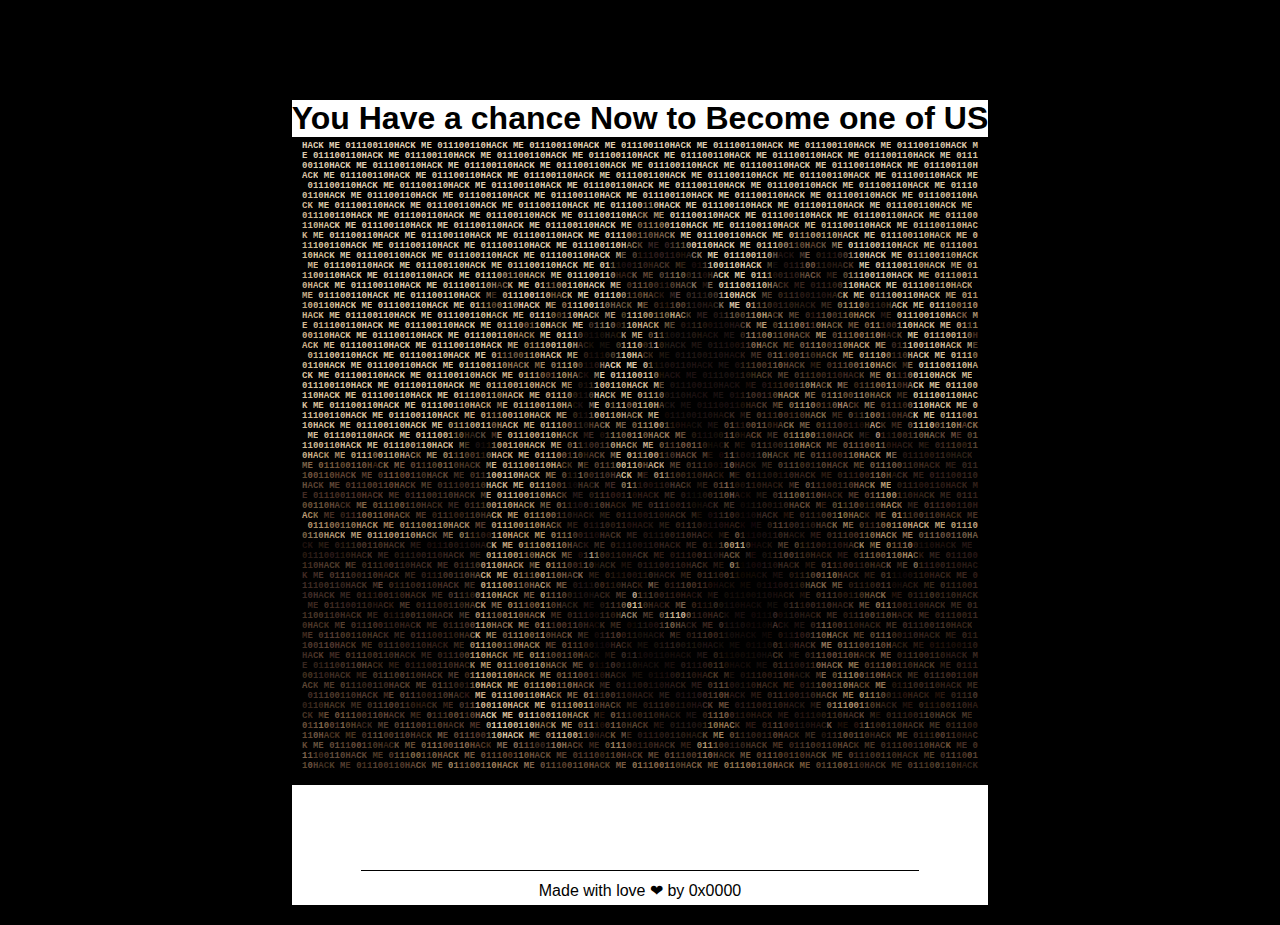
<file: 2.html>
<html lang="en"><head>
    <title>0x0000.GA :: Hackme</title>
    <meta charset="utf-8">
    <meta name="author" content="Patrik Roos">
    <meta name="description" content="View a shared text-image">
    <meta name="robots" content="noindex">
    <meta name="viewport" content="width=device-width, initial-scale=1">
    <link rel="stylesheet" type="text/css" href="/style.css">


<body >

<div class="tiview">
<h1 style=" background-color: #fff;">You Have a chance Now to Become one of US</h1>

<pre id="tiresult" style="font-size: 9px; background-color: #000000; font-weight: bold; padding: 4px 5px; --fs: 9px;"><b style="color:#E1CFB3">H</b><b style="color:#E0CFB3">A</b><b style="color:#E1D0B3">C</b><b style="color:#E1CFB3">K</b><b style="color:#E3D1B5"> M</b><b style="color:#E3D2B6">E</b><b style="color:#E2D1B5"> </b><b style="color:#E3D2B6">0</b><b style="color:#E2D1B5">1</b><b style="color:#E3D2B6">1</b><b style="color:#E3D1B5">1</b><b style="color:#E4D2B6">0</b><b style="color:#E2D1B5">0</b><b style="color:#E3D1B5">11</b><b style="color:#E2D1B3">0</b><b style="color:#E1D0B2">HA</b><b style="color:#E2D1B2">C</b><b style="color:#E1D0B2">K </b><b style="color:#E2D1B3">M</b><b style="color:#E1D0B2">E</b><b style="color:#DFCEB2"> </b><b style="color:#DFCDB2">0</b><b style="color:#E1D0B4">1</b><b style="color:#E3D2B6">1</b><b style="color:#E3D0B3">10</b><b style="color:#E2CFB2">0</b><b style="color:#E3D0B2">11</b><b style="color:#E5D1B4">0</b><b style="color:#E4D1B3">H</b><b style="color:#E2CEB1">AC</b><b style="color:#E2CFB1">K</b><b style="color:#E3D0B2"> ME 01</b><b style="color:#E3D0B1">1</b><b style="color:#E5D2B4">1</b><b style="color:#E6D2B7">0</b><b style="color:#E4D1B7">0</b><b style="color:#E3D1B7">1</b><b style="color:#E2D0B4">1</b><b style="color:#E2D1B3">0</b><b style="color:#E2D2B1">H</b><b style="color:#E3D2B2">A</b><b style="color:#E4D3B3">C</b><b style="color:#E2D1B2">K</b><b style="color:#E2D1B1"> </b><b style="color:#E2CFB0">ME 0</b><b style="color:#E2CFB1">111</b><b style="color:#E2CFB2">0</b><b style="color:#E2D1B5">0</b><b style="color:#E0CFB3">1</b><b style="color:#E0CEB2">1</b><b style="color:#E0CFB3">0</b><b style="color:#DFCEB2">H</b><b style="color:#DDCCAF">A</b><b style="color:#DDCCB0">C</b><b style="color:#DCCBAE">K</b><b style="color:#DDCBAF"> </b><b style="color:#DFCDB1">M</b><b style="color:#E0CEB2">E</b><b style="color:#DFCDB1"> </b><b style="color:#DDCCB0">01</b><b style="color:#DECDB0">1</b><b style="color:#DDCCAF">1</b><b style="color:#DDCCAE">0011</b><b style="color:#DFCBB0">0</b><b style="color:#DECAB0">H</b><b style="color:#DDC9AF">AC</b><b style="color:#DFCAAD">K</b><b style="color:#E0C9AD"> </b><b style="color:#E1C8AC">ME</b><b style="color:#DEC8AB"> </b><b style="color:#DCC7AA">01</b><b style="color:#DEC9AC">1</b><b style="color:#DDC8AB">1</b><b style="color:#DFCAAD">00</b><b style="color:#DEC9AC">1</b><b style="color:#DDC8AB">1</b><b style="color:#DEC8AB">0</b><b style="color:#DDC8AB">HAC</b><b style="color:#DFC9AD">K</b><b style="color:#DEC9AC"> M</b><b style="color:#DFC9AC">E</b><b style="color:#DFC9AD"> </b><b style="color:#DDC8AB">01</b><b style="color:#E0CAAE">1</b><b style="color:#DFCAAD">1</b><b style="color:#E0CAAE">0</b><b style="color:#DFCAAD">0</b><b style="color:#DDC8AB">1</b><b style="color:#DDC7AA">1</b><b style="color:#DDC7AB">0H</b><b style="color:#DCC7A9">A</b><b style="color:#DBC6A8">C</b><b style="color:#DCC7A9">K</b><b style="color:#DDC8AA"> </b><b style="color:#DDC8A9">M</b>
<b style="color:#DCCAAE">E </b><b style="color:#DECDB1">01</b><b style="color:#DFCEB2">1</b><b style="color:#E0CFB3">10</b><b style="color:#E0CFB2">0</b><b style="color:#E2D0B4">1</b><b style="color:#E1D0B4">1</b><b style="color:#E2D0B5">0</b><b style="color:#E0CFB3">H</b><b style="color:#E0CEB2">A</b><b style="color:#E0CFB3">C</b><b style="color:#E1CFB3">K</b><b style="color:#E0CEB2"> </b><b style="color:#E0CFB1">M</b><b style="color:#E0CFB0">E</b><b style="color:#E0CEB0"> </b><b style="color:#E0CFB1">0</b><b style="color:#DDCCAE">1110</b><b style="color:#DFCEAF">01</b><b style="color:#E0CEB0">1</b><b style="color:#E2D0B2">0</b><b style="color:#E1CEB0">HA</b><b style="color:#E1CDB0">CK</b><b style="color:#E2CEB1"> </b><b style="color:#E2CFB1">M</b><b style="color:#E2CEB1">E</b><b style="color:#E1CEB0"> 0</b><b style="color:#E1CEB1">111</b><b style="color:#E1CEB0">0</b><b style="color:#E2CEB1">011</b><b style="color:#E1CEAF">0</b><b style="color:#E2CFB1">H</b><b style="color:#E2CFB3">A</b><b style="color:#E1CDB4">C</b><b style="color:#E1CFB5">K</b><b style="color:#E1CFB3"> </b><b style="color:#E1D0B1">M</b><b style="color:#E1D0B0">E</b><b style="color:#DFCEAC"> 0</b><b style="color:#E0CFAE">11</b><b style="color:#E1CFAE">1</b><b style="color:#E1CEAD">0</b><b style="color:#E1CFAE">01</b><b style="color:#E2CEB1">1</b><b style="color:#E1CEB0">0H</b><b style="color:#E1CEB1">A</b><b style="color:#E2D0B4">C</b><b style="color:#DFCDB1">K M</b><b style="color:#DDCBAF">E</b><b style="color:#DECCB0"> </b><b style="color:#DDCCAF">0</b><b style="color:#DCCBAE">1</b><b style="color:#DCCAAE">1</b><b style="color:#DDCBAF">1</b><b style="color:#DCCAAE">0</b><b style="color:#DBCAAE">0</b><b style="color:#DBC9AD">1</b><b style="color:#DBCAAD">1</b><b style="color:#DAC9AD">0H</b><b style="color:#DACAAB">A</b><b style="color:#DBCAAB">C</b><b style="color:#DBCAAC">K</b><b style="color:#DBCAAB"> </b><b style="color:#DCC9AB">M</b><b style="color:#DCC9AA">E</b><b style="color:#DBC8AA"> 0</b><b style="color:#DDC8AB">11</b><b style="color:#DCC9AB">1</b><b style="color:#DBC9AB">0</b><b style="color:#DDC8AB">01</b><b style="color:#DDC7AA">1</b><b style="color:#DDC8AB">0</b><b style="color:#DCC6AA">H</b><b style="color:#D9C4A7">A</b><b style="color:#DEC8AC">C</b><b style="color:#DCC7AA">K</b><b style="color:#DBC6A9"> ME </b><b style="color:#DAC5A8">01</b><b style="color:#DBC6A9">11</b><b style="color:#DCC6A9">0</b><b style="color:#DBC6A9">0</b><b style="color:#DBC5A9">1</b><b style="color:#DBC5A8">1</b><b style="color:#DBC5A9">0</b><b style="color:#DAC4A8">H</b><b style="color:#DDC8AB">A</b><b style="color:#DCC7AA">C</b><b style="color:#DBC6A9">K </b><b style="color:#DCC6AA">M</b><b style="color:#DCC6A9">E</b><b style="color:#DAC6A6"> </b><b style="color:#D9C5A4">01</b><b style="color:#DAC5A5">1</b><b style="color:#DBC6A6">1</b>
<b style="color:#DCC8AB">0</b><b style="color:#DDCAAC">0</b><b style="color:#DDCCAE">1</b><b style="color:#DCCDAE">1</b><b style="color:#DECDAF">0</b><b style="color:#DFCEB0">HA</b><b style="color:#E0CEB1">C</b><b style="color:#DFCDB2">K</b><b style="color:#DFCEB3"> </b><b style="color:#E0CFB3">M</b><b style="color:#E0CEB3">E</b><b style="color:#DFCEB1"> </b><b style="color:#DFCEB0">0</b><b style="color:#DECDB0">11</b><b style="color:#E1CCAF">1</b><b style="color:#E1CCAE">0</b><b style="color:#E0CBAC">01</b><b style="color:#DECBAD">1</b><b style="color:#DDCAAD">0H</b><b style="color:#DECBAD">ACK</b><b style="color:#DFCCAE"> </b><b style="color:#E1CEB0">M</b><b style="color:#E0CDAF">E</b><b style="color:#E1CEB0"> 011</b><b style="color:#E1CEB1">1</b><b style="color:#E1CEB0">0</b><b style="color:#E2CEB1">0</b><b style="color:#E2CFB1">1</b><b style="color:#E0CDAF">1</b><b style="color:#E1CEB0">0H</b><b style="color:#E1CDB0">A</b><b style="color:#E0CDB0">C</b><b style="color:#E1CEB0">K </b><b style="color:#E3CFB2">M</b><b style="color:#E2CFB1">E </b><b style="color:#E2CEB1">0</b><b style="color:#E1CEB1">11</b><b style="color:#E2CFB1">1</b><b style="color:#E1CEB0">0</b><b style="color:#DFCCAC">0</b><b style="color:#DECBAB">1</b><b style="color:#DFCCAC">1</b><b style="color:#DECBAB">0</b><b style="color:#DFCCAC">H</b><b style="color:#DDCAAA">A</b><b style="color:#DFCCAC">C</b><b style="color:#DFCDAD">K</b><b style="color:#E0CCAF"> M</b><b style="color:#E0CDAF">E</b><b style="color:#E0CDB0"> </b><b style="color:#E1CEB1">0</b><b style="color:#E0CDAF">1</b><b style="color:#DFCCAE">1</b><b style="color:#DFCCAF">1</b><b style="color:#DFCCAE">0</b><b style="color:#DECAAD">01</b><b style="color:#DDCAAD">10HAC</b><b style="color:#DEC9AC">K</b><b style="color:#DCC9AB"> </b><b style="color:#DBCAAC">M</b><b style="color:#DBCBAD">E</b><b style="color:#DBCBAC"> 0</b><b style="color:#DACAAB">11</b><b style="color:#DDC8A9">1</b><b style="color:#DCC7A8">001</b><b style="color:#DCC6A8">1</b><b style="color:#DCC7A8">0</b><b style="color:#DBC6A7">H</b><b style="color:#DCC7A9">A</b><b style="color:#DDC8AB">C</b><b style="color:#DCC7AA">K</b><b style="color:#DDC8AB"> M</b><b style="color:#DBC6A7">E</b><b style="color:#DAC5A7"> 0</b><b style="color:#DBC6A7">1</b><b style="color:#DAC5A7">11</b><b style="color:#DBC5A7">0</b><b style="color:#DAC5A7">0</b><b style="color:#D9C4A7">11</b><b style="color:#DAC5A8">0</b><b style="color:#DBC5A8">H</b><b style="color:#D9C4A7">A</b><b style="color:#DAC4A8">CK</b><b style="color:#D9C4A7"> M</b><b style="color:#D8C3A6">E</b><b style="color:#DAC4A8"> 01</b><b style="color:#DCC6AA">1</b><b style="color:#D9C4A7">1</b><b style="color:#DAC5A8">0</b><b style="color:#D7C5A3">01</b><b style="color:#D5C2A1">1</b><b style="color:#D6C3A1">0</b><b style="color:#D6C4A0">H</b>
<b style="color:#DCC4A8">A</b><b style="color:#DCC6A9">C</b><b style="color:#DBC7A9">K</b><b style="color:#DECBAD"> </b><b style="color:#DCCBAD">M</b><b style="color:#DCCAAC">E</b><b style="color:#DDCCAE"> 0</b><b style="color:#DDCCAD">11</b><b style="color:#DECDAE">1</b><b style="color:#DFCEAF">0</b><b style="color:#DECDAC">01</b><b style="color:#DDCCAB">1</b><b style="color:#DCCBAA">0</b><b style="color:#DFCBAA">HA</b><b style="color:#DFCAA8">C</b><b style="color:#DECAA8">K</b><b style="color:#DDC9AC"> </b><b style="color:#DFCBAE">M</b><b style="color:#DDCAAC">E</b><b style="color:#DECBAD"> </b><b style="color:#DECAAD">0</b><b style="color:#DDCAAC">1</b><b style="color:#DECBAD">1</b><b style="color:#DDCAAD">1</b><b style="color:#DFCBAE">0</b><b style="color:#E0CDAF">0</b><b style="color:#DFCCAE">1</b><b style="color:#E0CDAF">1</b><b style="color:#DFCCAE">0</b><b style="color:#E0CDAF">H</b><b style="color:#E2CEB1">A</b><b style="color:#E2CFB1">C</b><b style="color:#E1CEB0">K</b><b style="color:#E3D0B2"> </b><b style="color:#E2CEB1">ME</b><b style="color:#E2CFB1"> </b><b style="color:#E0CDB0">0</b><b style="color:#E0CDAF">1</b><b style="color:#E0CCAF">1</b><b style="color:#E1CEB0">1</b><b style="color:#E1CDB0">0</b><b style="color:#E0CCAF">0</b><b style="color:#DFCCAF">1</b><b style="color:#E0CCAF">1</b><b style="color:#DDCAAC">0</b><b style="color:#E0CCAF">H</b><b style="color:#DECBAE">A</b><b style="color:#DDCAAB">C</b><b style="color:#DCC9A9">K ME </b><b style="color:#DECBAB">01</b><b style="color:#DECAAD">1</b><b style="color:#DFCCAE">1</b><b style="color:#DECBAD">00</b><b style="color:#DFCCAE">11</b><b style="color:#DECBAE">0</b><b style="color:#DDCAAC">H</b><b style="color:#DDCAAD">AC</b><b style="color:#DECBAD">K</b><b style="color:#DECAAD"> </b><b style="color:#DDCAAC">M</b><b style="color:#DECBAD">E </b><b style="color:#DDCAAD">0</b><b style="color:#DFCAAD">1</b><b style="color:#DDCAAC">1</b><b style="color:#DCCBAC">1</b><b style="color:#DACBAC">0</b><b style="color:#DDC9AC">01</b><b style="color:#DECAAC">10</b><b style="color:#DDC8A9">H</b><b style="color:#DCC7A8">AC</b><b style="color:#DBC6A7">K</b><b style="color:#DAC5A6"> </b><b style="color:#D4BFA0">M</b><b style="color:#D6C1A2">E</b><b style="color:#DCC7A8"> </b><b style="color:#DDC8AB">0</b><b style="color:#DDC7AB">1</b><b style="color:#DAC5A8">11</b><b style="color:#D9C5A4">0</b><b style="color:#DAC5A5">01</b><b style="color:#DAC5A4">1</b><b style="color:#D9C4A4">0H</b><b style="color:#D9C5A4">AC</b><b style="color:#D8C3A6">K M</b><b style="color:#D9C4A7">E</b><b style="color:#D8C3A6"> </b><b style="color:#D9C4A7">0</b><b style="color:#D8C3A6">11</b><b style="color:#D9C4A7">10</b><b style="color:#D9C3A7">0</b><b style="color:#D8C3A6">1</b><b style="color:#D9C4A7">1</b><b style="color:#D8C3A6">0</b><b style="color:#D7C2A5">H</b><b style="color:#D7C2A4">A</b><b style="color:#D6C3A2">C</b><b style="color:#D5C3A1">K</b><b style="color:#D3C19F"> </b><b style="color:#D5C2A0">M</b><b style="color:#D7C59E">E</b>
<b style="color:#D7C2A4"> </b><b style="color:#DCC7A8">0</b><b style="color:#DAC5A7">1</b><b style="color:#DDC8AA">1</b><b style="color:#DCC9AB">1</b><b style="color:#DCC9AC">0</b><b style="color:#DDCAAC">011</b><b style="color:#DFCCAE">0H</b><b style="color:#DECBAD">A</b><b style="color:#DFCCAE">C</b><b style="color:#E0CDAF">K</b><b style="color:#DECBAD"> </b><b style="color:#DECBAC">M</b><b style="color:#DEC9AA">E </b><b style="color:#DDC8A9">0</b><b style="color:#DEC9AA">1</b><b style="color:#DEC9AC">1</b><b style="color:#DFCAAD">1</b><b style="color:#DEC9AC">0</b><b style="color:#DDC8AB">01</b><b style="color:#DEC9AC">1</b><b style="color:#DDC8AB">0HAC</b><b style="color:#DFCAAD">K M</b><b style="color:#E0CBAE">E</b><b style="color:#E1CCAF"> 01</b><b style="color:#E2CDB0">1</b><b style="color:#E1CCAF">1</b><b style="color:#E2CDB0">0</b><b style="color:#E0CBAD">01</b><b style="color:#DFCAAC">10</b><b style="color:#DFCAAB">H</b><b style="color:#DEC9AB">A</b><b style="color:#E0CBAD">C</b><b style="color:#DFCAAB">K</b><b style="color:#DEC9AA"> </b><b style="color:#DEC9AB">ME </b><b style="color:#DFCAAB">0</b><b style="color:#DECAAB">1</b><b style="color:#DDC8A9">11</b><b style="color:#DEC9AA">0</b><b style="color:#DFCAAB">0</b><b style="color:#DDC8A9">1</b><b style="color:#DEC9AA">1</b><b style="color:#DDCAAC">0</b><b style="color:#DECBAD">HAC</b><b style="color:#DDC9AC">K M</b><b style="color:#DDCAAC">E</b><b style="color:#DDCAAD"> 0</b><b style="color:#DDCAAC">111</b><b style="color:#DECAAD">00</b><b style="color:#DDCAAC">110</b><b style="color:#DECBAD">H</b><b style="color:#DCC9AC">A</b><b style="color:#DBC8AB">C</b><b style="color:#DCC8AB">K</b><b style="color:#DCC9AB"> </b><b style="color:#DBC7AA">M</b><b style="color:#DCC7A8">E</b><b style="color:#DBC6A7"> </b><b style="color:#DAC5A6">0</b><b style="color:#DBC6A7">11</b><b style="color:#D8C3A4">1</b><b style="color:#D9C4A6">0</b><b style="color:#DBC6A7">0</b><b style="color:#DCC7A8">1</b><b style="color:#DBC6A8">1</b><b style="color:#D6C1A3">0</b><b style="color:#D9C4A5">H</b><b style="color:#DCC5A6">A</b><b style="color:#DAC3A5">CK</b><b style="color:#D9C2A4"> </b><b style="color:#D8C3A4">ME 0</b><b style="color:#D6C3A3">1</b><b style="color:#D6C3A4">1</b><b style="color:#D6C3A3">1</b><b style="color:#D7C4A4">0</b><b style="color:#D7C4A6">0110</b><b style="color:#D8C4A5">H</b><b style="color:#D7C4A5">A</b><b style="color:#D7C4A4">CK</b><b style="color:#D6C2A1"> </b><b style="color:#D7C2A1">ME</b><b style="color:#D8C3A2"> </b><b style="color:#D7C4A0">01</b><b style="color:#D5C39F">1</b><b style="color:#D6C4A0">1</b><b style="color:#D7C4A1">0</b>
<b style="color:#D7C2A2">0</b><b style="color:#D6C1A0">1</b><b style="color:#D8C3A2">1</b><b style="color:#DAC5A5">0</b><b style="color:#DBC7AA">H</b><b style="color:#DCC9AB">A</b><b style="color:#DDCAAC">C</b><b style="color:#DCC9AB">K</b><b style="color:#DBC8AB"> </b><b style="color:#DDCAAC">M</b><b style="color:#DECAAD">E</b><b style="color:#DDCAAD"> </b><b style="color:#DDCAAC">0</b><b style="color:#DECBAD">1</b><b style="color:#DDCAAC">1</b><b style="color:#DDC9AC">1</b><b style="color:#DEC9AB">0</b><b style="color:#DDC8A9">01</b><b style="color:#DEC9AA">1</b><b style="color:#DEC9AC">0HA</b><b style="color:#DEC8AB">C</b><b style="color:#DEC8AC">K</b><b style="color:#DDC8AB"> </b><b style="color:#DCC6A9">M</b><b style="color:#DCC7AA">E</b><b style="color:#DDC8AB"> 01</b><b style="color:#DEC9AC">1</b><b style="color:#DFC9AC">1</b><b style="color:#DFC9AD">0</b><b style="color:#E0CAAD">0</b><b style="color:#DFCAAD">1</b><b style="color:#E0CAAE">10</b><b style="color:#DEC9AC">HA</b><b style="color:#DFCAAA">CK </b><b style="color:#DEC9A8">M</b><b style="color:#DDC8A8">E</b><b style="color:#DDC8A7"> </b><b style="color:#DFCAA9">0</b><b style="color:#DEC9A9">1</b><b style="color:#DFCAA9">1</b><b style="color:#DFCBAA">1</b><b style="color:#E0CBAA">0</b><b style="color:#DEC9A9">0</b><b style="color:#DEC9AA">110</b><b style="color:#DDC8A9">H</b><b style="color:#DCC7A8">ACK</b><b style="color:#DEC9AA"> </b><b style="color:#DDCAAC">ME</b><b style="color:#DECBAD"> </b><b style="color:#D9C6A9">0</b><b style="color:#DAC6A9">1</b><b style="color:#E0CCAF">1</b><b style="color:#DDCAAD">10</b><b style="color:#DCC8AB">0</b><b style="color:#DDCAAC">11</b><b style="color:#DDC9AC">0</b><b style="color:#DDCAAC">H</b><b style="color:#DDCAAD">A</b><b style="color:#DECBAD">CK </b><b style="color:#DBC8AA">M</b><b style="color:#DCC9AC">E</b><b style="color:#DDC9AC"> </b><b style="color:#DBC8AA">01</b><b style="color:#DAC7A9">1</b><b style="color:#D9C5A8">1</b><b style="color:#DAC6A7">0</b><b style="color:#DBC6A7">0</b><b style="color:#D8C3A4">1</b><b style="color:#D9C5A6">1</b><b style="color:#DBC7A7">0</b><b style="color:#DAC5A7">H</b><b style="color:#D6C1A2">A</b><b style="color:#D7C2A3">C</b><b style="color:#D8C3A4">K</b><b style="color:#D7C2A3"> </b><b style="color:#D5C0A1">M</b><b style="color:#D9C4A5">E</b><b style="color:#DCC5A6"> </b><b style="color:#DBC4A6">0</b><b style="color:#D9C2A4">11</b><b style="color:#D8C3A4">1</b><b style="color:#D7C2A3">0</b><b style="color:#D6C1A2">0</b><b style="color:#D6C2A3">1</b><b style="color:#D6C3A3">1</b><b style="color:#D6C4A4">0</b><b style="color:#D5C2A3">HA</b><b style="color:#D6C3A5">CK M</b><b style="color:#D6C3A0">E </b><b style="color:#D5C3A0">0</b><b style="color:#D6C4A0">1</b><b style="color:#D8C4A0">1</b><b style="color:#D6C29E">1</b><b style="color:#D3BF9A">00</b><b style="color:#D3BE97">1</b><b style="color:#D5C099">1</b><b style="color:#D7C19B">0</b><b style="color:#D4BF98">H</b><b style="color:#D2BC95">A</b>
<b style="color:#D2B695">C</b><b style="color:#D0B795">K</b><b style="color:#DBC4A2"> </b><b style="color:#DBC7A4">M</b><b style="color:#DCC7A7">E</b><b style="color:#DCC7A9"> </b><b style="color:#DAC5A8">0</b><b style="color:#DBC6AB">1</b><b style="color:#DDC8AB">1</b><b style="color:#DCC7AA">1</b><b style="color:#DEC9AC">00</b><b style="color:#DDC8AB">1</b><b style="color:#DEC9AC">1</b><b style="color:#DDC8AC">0</b><b style="color:#DEC9AC">H</b><b style="color:#DCC7A8">A</b><b style="color:#DDC8A9">C</b><b style="color:#DDC9AA">K</b><b style="color:#DFCAAB"> </b><b style="color:#DCC7AA">ME </b><b style="color:#DCC6AA">0</b><b style="color:#DDC7AB">1</b><b style="color:#DCC7AA">110</b><b style="color:#DDC8AB">01</b><b style="color:#DCC7AA">1</b><b style="color:#DEC9AC">0</b><b style="color:#DFC9AD">H</b><b style="color:#DEC9AC">A</b><b style="color:#DDC8AB">CK M</b><b style="color:#DEC8AB">E</b><b style="color:#DDC8AB"> </b><b style="color:#DEC9AA">01</b><b style="color:#DCC8A8">1</b><b style="color:#DBC6A7">1</b><b style="color:#DDC8A9">0011</b><b style="color:#DECAAA">0H</b><b style="color:#E1CCAC">A</b><b style="color:#DFCBAB">C</b><b style="color:#DDC8A9">K</b><b style="color:#DEC9AA"> M</b><b style="color:#DECAAB">E</b><b style="color:#DDC8A9"> </b><b style="color:#DCC7A8">0</b><b style="color:#DDC8A9">1</b><b style="color:#DDC9AA">1</b><b style="color:#DECAAB">1</b><b style="color:#DFCAAD">0</b><b style="color:#D7C2A7">0</b><b style="color:#8B765C">1</b><b style="color:#937E60">1</b><b style="color:#C7B295">0</b><b style="color:#DECBAD">H</b><b style="color:#DCCBAD">A</b><b style="color:#DDCAAC">CK </b><b style="color:#DDCAAD">M</b><b style="color:#DECBAE">E</b><b style="color:#DDCAAC"> </b><b style="color:#DFCCAF">01</b><b style="color:#DDCAAC">1</b><b style="color:#DDCAAD">1</b><b style="color:#DBC7AA">0</b><b style="color:#DCC8AB">0</b><b style="color:#DCC9AB">1</b><b style="color:#DAC6A9">1</b><b style="color:#DAC7A9">0</b><b style="color:#DAC6A9">H</b><b style="color:#DBC8A9">AC</b><b style="color:#DAC7A6">K</b><b style="color:#D7C4A2"> </b><b style="color:#D6C7A1">M</b><b style="color:#D9C5A1">E</b><b style="color:#D6BF9D"> </b><b style="color:#D7C3A1">0</b><b style="color:#D6C1A0">11</b><b style="color:#D9C4A3">1</b><b style="color:#DAC5A5">0</b><b style="color:#DBC6A7">0</b><b style="color:#DAC5A6">1</b><b style="color:#D8C3A4">1</b><b style="color:#D9C4A5">0</b><b style="color:#D8C3A4">H</b><b style="color:#D7C2A3">ACK</b><b style="color:#D5C2A3"> </b><b style="color:#D6C3A4">M</b><b style="color:#D5C2A3">E</b><b style="color:#D5C1A2"> </b><b style="color:#D4BFA2">0</b><b style="color:#D3BE9D">1</b><b style="color:#D5C19F">1</b><b style="color:#D6C2A3">1</b><b style="color:#D6C19F">0</b><b style="color:#D2BE9A">0</b><b style="color:#D2BE98">1</b><b style="color:#D1BE96">1</b><b style="color:#D6C09A">0</b><b style="color:#D4BE98">H</b><b style="color:#D3BD97">A</b><b style="color:#D4BE97">C</b><b style="color:#D3BB93">K</b><b style="color:#D4BC94"> </b><b style="color:#D0B890">M</b><b style="color:#CFB78F">E</b><b style="color:#CDB68C"> </b>
<b style="color:#D0B38F">0</b><b style="color:#D0B791">1</b><b style="color:#D3BC96">1</b><b style="color:#D4C099">1</b><b style="color:#D6C29E">0</b><b style="color:#DBC7A4">0</b><b style="color:#DDC8A8">1</b><b style="color:#DEC9AB">1</b><b style="color:#DEC8AC">0</b><b style="color:#DEC9AC">HAC</b><b style="color:#DFCAAD">K</b><b style="color:#DEC9AC"> M</b><b style="color:#DDC8AB">E</b><b style="color:#DCC7A8"> </b><b style="color:#DDC8A9">0</b><b style="color:#DEC9AA">11</b><b style="color:#DCC7AA">1</b><b style="color:#DDC7AA">0</b><b style="color:#DCC6AA">0</b><b style="color:#DCC7AA">1</b><b style="color:#DDC8AB">10</b><b style="color:#DCC7AA">HAC</b><b style="color:#DDC8AB">K</b><b style="color:#DCC7AA"> </b><b style="color:#DEC9AC">M</b><b style="color:#DCC7AA">E </b><b style="color:#DDC8AB">011</b><b style="color:#DEC9AC">1</b><b style="color:#DFCAAD">0</b><b style="color:#DEC8AB">0</b><b style="color:#DDC8AA">1</b><b style="color:#DCC7A8">1</b><b style="color:#DBC6A7">0</b><b style="color:#DCC7A8">H</b><b style="color:#DDC8A9">ACK M</b><b style="color:#DEC9AA">E</b><b style="color:#E0CBAC"> </b><b style="color:#DEC9AB">0</b><b style="color:#DCC7A8">111</b><b style="color:#DDC8A9">0</b><b style="color:#DEC9AA">011</b><b style="color:#DCC7A8">0</b><b style="color:#DAC7A9">H</b><b style="color:#E0CAAC">A</b><b style="color:#9A8162">C</b><b style="color:#95795A">K</b><b style="color:#B79E7A"> </b><b style="color:#AA9371">M</b><b style="color:#AC9677">E</b><b style="color:#DFCBAF"> </b><b style="color:#DECCAE">0</b><b style="color:#DCC9AC">1</b><b style="color:#DCC9AB">1</b><b style="color:#DBC8AB">1</b><b style="color:#DECAAD">0</b><b style="color:#DECBAE">0</b><b style="color:#DFCBAE">1</b><b style="color:#DDCAAC">10</b><b style="color:#DCC9AC">H</b><b style="color:#DCC9AB">A</b><b style="color:#DDCAAC">CK</b><b style="color:#DCC8AB"> </b><b style="color:#DBC8AA">M</b><b style="color:#DCC8AB">E</b><b style="color:#DCC9AA"> </b><b style="color:#DAC7A8">0</b><b style="color:#D9C6A6">1</b><b style="color:#D9C7A5">1</b><b style="color:#D4C29D">1</b><b style="color:#D1BB90">0</b><b style="color:#CCB38A">0</b><b style="color:#D5BE9D">1</b><b style="color:#DDC8A7">1</b><b style="color:#D8C4A2">0</b><b style="color:#DAC6A5">HA</b><b style="color:#D9C5A5">C</b><b style="color:#D8C4A5">K</b><b style="color:#D6C1A3"> </b><b style="color:#D8C4A4">M</b><b style="color:#D7C2A3">E </b><b style="color:#D6C1A2">01</b><b style="color:#D7C1A1">1</b><b style="color:#D7C0A0">1</b><b style="color:#D7C1A1">0</b><b style="color:#D8C2A2">0</b><b style="color:#D8C3A3">1</b><b style="color:#CBB792">1</b><b style="color:#CEBA93">0</b><b style="color:#D6C29F">H</b><b style="color:#D4C09B">A</b><b style="color:#D0BD95">C</b><b style="color:#D1BD94">K</b><b style="color:#CDB98E"> </b><b style="color:#CDB588">M</b><b style="color:#CCB389">E</b><b style="color:#D3B993"> </b><b style="color:#CFB591">0</b><b style="color:#D2BA92">1</b><b style="color:#CFB78F">1</b><b style="color:#D2BA92">1</b><b style="color:#D0B991">0</b><b style="color:#CAB288">0</b>
<b style="color:#D1B590">1</b><b style="color:#D7BE98">1</b><b style="color:#CEB891">0</b><b style="color:#CBB78F">H</b><b style="color:#D8C59E">A</b><b style="color:#DECAA6">C</b><b style="color:#DDC9A7">K</b><b style="color:#DEC9A9"> </b><b style="color:#DEC9AC">M</b><b style="color:#DFC9AD">E</b><b style="color:#DFCAAD"> 0</b><b style="color:#E1CBAF">1</b><b style="color:#DFC9AD">1</b><b style="color:#DEC8AC">1</b><b style="color:#DDC7AA">0</b><b style="color:#DDC8A9">0110</b><b style="color:#DDC8AB">H</b><b style="color:#DDC7AB">A</b><b style="color:#DDC8AB">C</b><b style="color:#DEC8AC">K</b><b style="color:#DDC8AB"> M</b><b style="color:#DCC7AA">E </b><b style="color:#DDC8AB">0</b><b style="color:#DDC7AB">1</b><b style="color:#DBC5A9">1</b><b style="color:#DBC6A9">1</b><b style="color:#DCC7AA">00</b><b style="color:#DDC8AB">1</b><b style="color:#DEC8AC">10</b><b style="color:#DFC9AC">H</b><b style="color:#DEC9AC">AC</b><b style="color:#DCC7A8">K</b><b style="color:#DBC6A8"> </b><b style="color:#DBC6A7">M</b><b style="color:#DAC5A6">E </b><b style="color:#DBC6A7">01</b><b style="color:#DAC5A6">1</b><b style="color:#DCC7A8">1</b><b style="color:#DEC9AA">001</b><b style="color:#DDC8A9">1</b><b style="color:#DDC9AA">0</b><b style="color:#DCC8A9">H</b><b style="color:#DDC8A9">AC</b><b style="color:#DCC7A8">K</b><b style="color:#DAC5A6"> </b><b style="color:#D7C2A3">M</b><b style="color:#D6BE9F">E</b><b style="color:#BFA587"> </b><b style="color:#7F6345">0</b><b style="color:#8F7154">1</b><b style="color:#8D7152">1</b><b style="color:#987C5C">1</b><b style="color:#967B59">0</b><b style="color:#BA9F7D">0</b><b style="color:#DBC4A2">1</b><b style="color:#E2CCAC">1</b><b style="color:#DFCBAC">0</b><b style="color:#DCC9AC">H</b><b style="color:#DECBAD">A</b><b style="color:#DECAAD">C</b><b style="color:#DECBAD">K</b><b style="color:#DCC9AC"> </b><b style="color:#DDCAAC">M</b><b style="color:#DCC9AB">E</b><b style="color:#DDCAAD"> </b><b style="color:#DECAAD">0</b><b style="color:#DCC9AA">1</b><b style="color:#DAC7A8">1</b><b style="color:#D5C2A2">1</b><b style="color:#D7C5A3">0</b><b style="color:#DBC7A6">0</b><b style="color:#D9C4A5">1</b><b style="color:#D8C3A5">1</b><b style="color:#DCC6AA">0</b><b style="color:#E0C8A6">H</b><b style="color:#D3BA92">A</b><b style="color:#CCB289">C</b><b style="color:#D3B693">K</b><b style="color:#CCB28D"> </b><b style="color:#D1B991">M</b><b style="color:#D2BD92">E</b><b style="color:#CFBB8F"> </b><b style="color:#D0BB91">0</b><b style="color:#D3BD96">1</b><b style="color:#D3BD99">1</b><b style="color:#D7C0A0">1</b><b style="color:#D8C2A4">0</b><b style="color:#D6C1A2">0</b><b style="color:#D6C1A3">1</b><b style="color:#D6C1A2">1</b><b style="color:#D8C0A0">0</b><b style="color:#D8BF9F">H</b><b style="color:#DAC29F">A</b><b style="color:#DBC39F">C</b><b style="color:#D8C09D">K</b><b style="color:#D6BF9A"> </b><b style="color:#D0B993">M</b><b style="color:#D2BB95">E</b><b style="color:#D1BA95"> </b><b style="color:#D0B893">0</b><b style="color:#D0B892">1</b><b style="color:#CDB58F">1</b><b style="color:#CAB288">1</b><b style="color:#C5AB81">0</b><b style="color:#CBAF87">0</b><b style="color:#CBAE87">1</b><b style="color:#CDB28B">1</b><b style="color:#D1B68F">0</b><b style="color:#CFB48D">HA</b><b style="color:#CCB48A">C</b>
<b style="color:#CEB28D">K</b><b style="color:#D0B791"> </b><b style="color:#D0BA93">M</b><b style="color:#D9C69F">E</b><b style="color:#DECAA7"> </b><b style="color:#DDC8A7">0</b><b style="color:#DCC7A8">1</b><b style="color:#DDC7AA">1</b><b style="color:#DDC8AB">1</b><b style="color:#DFCAAD">0</b><b style="color:#DEC8AC">01</b><b style="color:#DDC8AB">1</b><b style="color:#DEC8AC">0</b><b style="color:#DCC7AA">HA</b><b style="color:#DCC7A8">C</b><b style="color:#DDC8A9">K</b><b style="color:#DCC7A8"> </b><b style="color:#DCC7A9">M</b><b style="color:#DDC8AB">E </b><b style="color:#DEC8AB">0</b><b style="color:#DDC8AB">11</b><b style="color:#DDC7AB">1</b><b style="color:#DCC7AA">00</b><b style="color:#DBC6A9">1</b><b style="color:#DBC5A9">1</b><b style="color:#DAC4A8">0</b><b style="color:#D9C4A7">H</b><b style="color:#DBC6A9">A</b><b style="color:#DAC5A8">C</b><b style="color:#DCC7A9">K</b><b style="color:#DCC7AA"> </b><b style="color:#DCC6A9">M</b><b style="color:#DBC5A9">E</b><b style="color:#DCC7AA"> </b><b style="color:#DCC6AA">0</b><b style="color:#DAC5A7">1</b><b style="color:#DCC7A8">1</b><b style="color:#DAC5A6">10</b><b style="color:#DAC5A7">0</b><b style="color:#DBC6A7">1</b><b style="color:#DAC5A6">1</b><b style="color:#DCC7A8">0H</b><b style="color:#DDC8A9">A</b><b style="color:#DDC8AA">C</b><b style="color:#DDC8A9">K ME </b><b style="color:#DDC9AA">0</b><b style="color:#DDC8A9">1</b><b style="color:#DBC7A8">1</b><b style="color:#DDC8A9">1</b><b style="color:#AC9376">0</b><b style="color:#82684F">0</b><b style="color:#786049">1</b><b style="color:#6E5743">1</b><b style="color:#6F5644">0</b><b style="color:#6E5541">H</b><b style="color:#795F48">A</b><b style="color:#7E644B">C</b><b style="color:#9F856B">K</b><b style="color:#C0A98D"> </b><b style="color:#DDC8AA">M</b><b style="color:#E1CEAF">E</b><b style="color:#DECBAD"> </b><b style="color:#DDCAAD">0</b><b style="color:#DCC9AB">11</b><b style="color:#DDCAAC">1</b><b style="color:#DDC9AC">00</b><b style="color:#DCC9AB">1</b><b style="color:#DCC9AA">1</b><b style="color:#DBC8A8">0</b><b style="color:#D7C4A3">H</b><b style="color:#CFBD9B">A</b><b style="color:#D7C39F">C</b><b style="color:#D7C3A0">K</b><b style="color:#D5C09F"> </b><b style="color:#D7C2A2">M</b><b style="color:#DCC19E">E</b><b style="color:#CEB28B"> </b><b style="color:#CBAD86">0</b><b style="color:#BF9E7C">1</b><b style="color:#A18362">1</b><b style="color:#A28664">1</b><b style="color:#BBA07E">0</b><b style="color:#BAA180">0</b><b style="color:#AE9773">1</b><b style="color:#B39D71">1</b><b style="color:#C3AD81">0</b><b style="color:#B19977">H</b><b style="color:#D0BB9C">A</b><b style="color:#D8C3A4">C</b><b style="color:#D7C2A3">K</b><b style="color:#D8C2A4"> </b><b style="color:#D6C0A3">M</b><b style="color:#D5BFA1">E</b><b style="color:#D7C2A1"> </b><b style="color:#D7C2A0">0</b><b style="color:#D5C19D">1</b><b style="color:#D4BD99">1</b><b style="color:#CEB490">1</b><b style="color:#CAAE89">0</b><b style="color:#CAB28A">0</b><b style="color:#D0B890">1</b><b style="color:#D3BB92">1</b><b style="color:#CBB48B">0</b><b style="color:#CAB289">H</b><b style="color:#C8AE85">A</b><b style="color:#BFA37A">C</b><b style="color:#C9AB83">K</b><b style="color:#CDB18B"> </b><b style="color:#D2B690">M</b><b style="color:#CBAF88">E</b><b style="color:#C7AC85"> </b><b style="color:#D0B88F">0</b>
<b style="color:#CDB78F">1</b><b style="color:#CEB890">1</b><b style="color:#D8C39A">1</b><b style="color:#DDC89F">0</b><b style="color:#D9C59E">0</b><b style="color:#D9C5A0">1</b><b style="color:#DAC6A3">1</b><b style="color:#DCC8A7">0</b><b style="color:#DDC8AA">HA</b><b style="color:#DDC8A9">CK</b><b style="color:#DDC8AB"> </b><b style="color:#DEC8AC">ME</b><b style="color:#DEC9AC"> </b><b style="color:#DCC7A9">0</b><b style="color:#DCC7A8">1</b><b style="color:#DEC9A9">1</b><b style="color:#DEC9A8">1</b><b style="color:#DDC8A9">00</b><b style="color:#DDC8AA">1</b><b style="color:#DCC7A9">1</b><b style="color:#DDC8AA">0H</b><b style="color:#DBC6A8">AC</b><b style="color:#DAC4A7">K</b><b style="color:#D9C4A6"> ME</b><b style="color:#DBC6A6"> </b><b style="color:#DAC5A3">0</b><b style="color:#D9C5A2">1</b><b style="color:#DAC5A1">1</b><b style="color:#DBC2A4">1</b><b style="color:#DAC4A6">00</b><b style="color:#DDC4A7">1</b><b style="color:#DBC6A5">1</b><b style="color:#DAC6A5">0</b><b style="color:#DBC7A5">H</b><b style="color:#DBC7A6">A</b><b style="color:#DBC6A7">CK ME</b><b style="color:#DCC7A8"> 01</b><b style="color:#DDC8A9">11</b><b style="color:#DAC5A7">0</b><b style="color:#DBC6A7">0</b><b style="color:#DBC6A6">1</b><b style="color:#DCC7A7">1</b><b style="color:#E2CCAC">0</b><b style="color:#CBB596">H</b><b style="color:#80694C">A</b><b style="color:#8A755B">C</b><b style="color:#544030">K</b><b style="color:#3C2923"> </b><b style="color:#382524">M</b><b style="color:#311F1E">E</b><b style="color:#2D1C1B"> </b><b style="color:#322120">0</b><b style="color:#46382E">1</b><b style="color:#594B38">1</b><b style="color:#5F4F38">1</b><b style="color:#A6957D">0</b><b style="color:#E5D1B3">0</b><b style="color:#E5D2B3">1</b><b style="color:#DFCBAD">1</b><b style="color:#DEC9AC">0</b><b style="color:#DDC8AA">H</b><b style="color:#DDC8A9">A</b><b style="color:#DDC8AA">C</b><b style="color:#DCC7A9">K</b><b style="color:#DBC6A7"> M</b><b style="color:#DDC8A9">E</b><b style="color:#DDC8A8"> </b><b style="color:#D1BD99">0</b><b style="color:#D3BF99">1</b><b style="color:#D9C49F">1</b><b style="color:#D3BD9B">1</b><b style="color:#A08C6E">0</b><b style="color:#937E64">0</b><b style="color:#7B6450">1</b><b style="color:#563F2F">1</b><b style="color:#644D38">0</b><b style="color:#775C46">H</b><b style="color:#543927">A</b><b style="color:#5F483A">C</b><b style="color:#614E3C">K</b><b style="color:#5C4931"> </b><b style="color:#857156">M</b><b style="color:#AE987C">E</b><b style="color:#B9A186"> </b><b style="color:#DFCAAA">0</b><b style="color:#DBC6A7">1</b><b style="color:#DBC2A7">1</b><b style="color:#D8C2A4">1</b><b style="color:#D6C1A2">0</b><b style="color:#D7C3A4">0</b><b style="color:#D6C1A2">1</b><b style="color:#D3BE9C">1</b><b style="color:#D5BE9A">0</b><b style="color:#D2B992">H</b><b style="color:#CEB38A">A</b><b style="color:#C7AC85">C</b><b style="color:#C9AB85">K</b><b style="color:#D0B58E"> </b><b style="color:#D2BB92">M</b><b style="color:#CEB68E">E</b><b style="color:#BEA47C"> </b><b style="color:#C2A37D">0</b><b style="color:#C19F7A">1</b><b style="color:#C7A986">1</b><b style="color:#CFB28F">1</b><b style="color:#CDB28D">0</b><b style="color:#C3A884">0</b><b style="color:#C5AC85">1</b>
<b style="color:#D4BF96">1</b><b style="color:#D5C097">0</b><b style="color:#D9C39B">H</b><b style="color:#D2BC94">A</b><b style="color:#D1BE96">C</b><b style="color:#D8C49E">K</b><b style="color:#DBC7A4"> </b><b style="color:#DCC7A5">M</b><b style="color:#DBC6A7">E </b><b style="color:#DCC7A8">0</b><b style="color:#DDC8A9">1</b><b style="color:#DDC8AB">11</b><b style="color:#DBC5A8">0</b><b style="color:#DCC6A9">0</b><b style="color:#DCC7A9">1</b><b style="color:#DCC7A8">1</b><b style="color:#DBC7A7">0</b><b style="color:#DAC6A5">H</b><b style="color:#DBC6A7">A</b><b style="color:#DCC7A8">CK</b><b style="color:#DBC6A7"> </b><b style="color:#DBC7A6">ME</b><b style="color:#DAC5A4"> </b><b style="color:#D9C4A4">0</b><b style="color:#D8C3A6">1</b><b style="color:#D8C3A4">1</b><b style="color:#D8C4A1">1</b><b style="color:#D8C49E">0</b><b style="color:#D7C39E">0</b><b style="color:#D8C4A0">1</b><b style="color:#D9C4A2">1</b><b style="color:#D6C1A0">0</b><b style="color:#DAC0A0">H</b><b style="color:#DAC4A2">A</b><b style="color:#D9C4A1">C</b><b style="color:#DDC4A2">K</b><b style="color:#D8C39F"> </b><b style="color:#D7C39F">M</b><b style="color:#D8C4A0">E</b><b style="color:#D9C5A0"> </b><b style="color:#D9C5A3">0</b><b style="color:#D8C4A2">1</b><b style="color:#DAC5A3">1</b><b style="color:#DAC5A4">1</b><b style="color:#DAC5A6">0</b><b style="color:#D9C4A5">0</b><b style="color:#DAC5A6">1</b><b style="color:#D9C5A6">1</b><b style="color:#D8C3A4">0</b><b style="color:#DAC5A6">HA</b><b style="color:#DAC5A7">C</b><b style="color:#DCC6A8">K</b><b style="color:#D4C09F"> </b><b style="color:#B5A388">M</b><b style="color:#625042">E</b><b style="color:#523E35"> </b><b style="color:#534034">0</b><b style="color:#2C1C13">1</b><b style="color:#241614">1</b><b style="color:#2C1B1A">1</b><b style="color:#2F1E1D">0</b><b style="color:#332120">0</b><b style="color:#2C1B1A">1</b><b style="color:#2B1B1A">1</b><b style="color:#2B1D16">0</b><b style="color:#1F140A">H</b><b style="color:#31251F">A</b><b style="color:#7F7064">C</b><b style="color:#8A7966">K</b><b style="color:#C6B397"> </b><b style="color:#DEC9A7">M</b><b style="color:#DFCAAB">E</b><b style="color:#DDC8A9"> 01</b><b style="color:#DAC5A6">1</b><b style="color:#DBC6A7">10</b><b style="color:#DDC8A9">0</b><b style="color:#D6C29F">1</b><b style="color:#D6BE99">1</b><b style="color:#B6A187">0</b><b style="color:#5D5046">H</b><b style="color:#241918">A</b><b style="color:#1E1210">C</b><b style="color:#1F1310">K</b><b style="color:#211611"> </b><b style="color:#49352B">M</b><b style="color:#785C4A">E</b><b style="color:#462E1C"> </b><b style="color:#2B2018">0</b><b style="color:#241813">1</b><b style="color:#261713">1</b><b style="color:#251410">1</b><b style="color:#382722">0</b><b style="color:#4F3D30">0</b><b style="color:#8F7963">1</b><b style="color:#C2A98C">1</b><b style="color:#DAC2A3">0</b><b style="color:#D9C4A5">HA</b><b style="color:#D8C3A4">C</b><b style="color:#D7C3A3">K</b><b style="color:#D6C3A0"> </b><b style="color:#D6C29E">M</b><b style="color:#D6C09D">E</b><b style="color:#D4BD98"> </b><b style="color:#D1B992">0</b><b style="color:#C9AC86">1</b><b style="color:#B3946F">1</b><b style="color:#C3A881">1</b><b style="color:#D4BB93">0</b><b style="color:#C9AF88">0</b><b style="color:#CBB18A">1</b><b style="color:#B29770">1</b><b style="color:#BA9D76">0</b><b style="color:#CCB089">H</b><b style="color:#C9AE87">A</b><b style="color:#C6AD84">C</b><b style="color:#C4AB81">K</b>
<b style="color:#D0B68D"> </b><b style="color:#CFB48D">M</b><b style="color:#D2B691">E</b><b style="color:#D6BB97"> </b><b style="color:#D9C39F">0</b><b style="color:#DAC5A1">1</b><b style="color:#DAC5A2">1</b><b style="color:#DDC9A6">1</b><b style="color:#DDC8A9">0</b><b style="color:#DBC6A8">0</b><b style="color:#DCC7A8">11</b><b style="color:#DCC7AA">0</b><b style="color:#DBC6A9">H</b><b style="color:#DAC4A8">A</b><b style="color:#DBC6A9">C</b><b style="color:#DDC8A8">K</b><b style="color:#DCC7A6"> </b><b style="color:#DAC6A4">M</b><b style="color:#DBC7A4">E</b><b style="color:#DBC6A5"> </b><b style="color:#DCC7A6">0</b><b style="color:#DEC9A8">1</b><b style="color:#DCC8A7">1</b><b style="color:#DBC7A4">1</b><b style="color:#DAC5A2">0</b><b style="color:#DAC6A3">0</b><b style="color:#D9C4A1">1</b><b style="color:#D9C5A2">1</b><b style="color:#DAC5A2">0</b><b style="color:#D9C5A1">H</b><b style="color:#D9C5A0">A</b><b style="color:#D7C39D">C</b><b style="color:#D7C39E">K</b><b style="color:#D9C5A0"> </b><b style="color:#D9C4A0">M</b><b style="color:#DCC5A0">E</b><b style="color:#DBC8A3"> </b><b style="color:#D5C29E">0</b><b style="color:#D3BB9A">1</b><b style="color:#D2BB97">1</b><b style="color:#D9C29D">1</b><b style="color:#DCC5A0">0</b><b style="color:#DBC39F">0</b><b style="color:#D9C69F">1</b><b style="color:#DAC7A0">1</b><b style="color:#DAC69F">0</b><b style="color:#DAC6A0">H</b><b style="color:#D9C6A4">A</b><b style="color:#D7C4A3">C</b><b style="color:#D7C4A2">K</b><b style="color:#D8C5A3"> </b><b style="color:#D6C3A3">M</b><b style="color:#D7C4A4">E</b><b style="color:#D7C4A5"> </b><b style="color:#D8C5A5">0</b><b style="color:#D8C4A5">1</b><b style="color:#6A5B46">1</b><b style="color:#22170E">1</b><b style="color:#1F1212">0</b><b style="color:#241418">0</b><b style="color:#31211A">1</b><b style="color:#423126">1</b><b style="color:#37241F">0</b><b style="color:#312017">H</b><b style="color:#3E2D23">A</b><b style="color:#4C3A30">C</b><b style="color:#402F25">K</b><b style="color:#301E13"> </b><b style="color:#40311F">M</b><b style="color:#2F2213">E</b><b style="color:#1F120E"> </b><b style="color:#1C0F0E">0</b><b style="color:#1E0E0A">1</b><b style="color:#4F3D2E">1</b><b style="color:#BBA78C">1</b><b style="color:#DFCCAC">0</b><b style="color:#DDCAAA">0</b><b style="color:#DECAAA">1</b><b style="color:#DEC9A9">1</b><b style="color:#DDC8A9">0</b><b style="color:#DBC6A7">H</b><b style="color:#DAC6A7">A</b><b style="color:#DBC6A7">C</b><b style="color:#DBC6A4">K</b><b style="color:#D5C09E"> </b><b style="color:#50432F">M</b><b style="color:#130E0D">E</b><b style="color:#231A18"> </b><b style="color:#211512">0</b><b style="color:#251816">1</b><b style="color:#2C1C1A">1</b><b style="color:#422E24">1</b><b style="color:#7E5F4B">0</b><b style="color:#6F533F">0</b><b style="color:#302319">1</b><b style="color:#2A1E16">1</b><b style="color:#271A12">0H</b><b style="color:#291C14">A</b><b style="color:#433428">C</b><b style="color:#4B3425">K</b><b style="color:#80674E"> </b><b style="color:#D7C19E">M</b><b style="color:#D9C4A4">E</b><b style="color:#D8C3A4"> </b><b style="color:#D7C2A4">0</b><b style="color:#D7C3A4">11</b><b style="color:#D5C2A2">1</b><b style="color:#D4C1A0">0</b><b style="color:#D4C19F">0</b><b style="color:#D4BD97">1</b><b style="color:#CFB690">1</b><b style="color:#C1A57E">0</b><b style="color:#B39770">H</b><b style="color:#C8AE87">A</b><b style="color:#C7AE87">C</b><b style="color:#CCB38C">K</b><b style="color:#C0A780"> </b><b style="color:#AC9069">M</b><b style="color:#CAAE8A">E</b><b style="color:#C5A983"> </b><b style="color:#B89E73">0</b><b style="color:#C8AF83">1</b>
<b style="color:#CAAF86">1</b><b style="color:#D2B68E">1</b><b style="color:#D9BD98">0</b><b style="color:#D8BC98">0</b><b style="color:#D5BD9B">1</b><b style="color:#D9C4A1">1</b><b style="color:#DCC8A5">0</b><b style="color:#DAC7A4">H</b><b style="color:#DBC7A7">A</b><b style="color:#DDC8A9">C</b><b style="color:#DEC9AA">K</b><b style="color:#DDC8A9"> </b><b style="color:#DBC6A9">ME</b><b style="color:#DCC6AA"> </b><b style="color:#DCC7A9">0</b><b style="color:#DDC8A8">1</b><b style="color:#DDC8A7">1</b><b style="color:#DCC7A5">10</b><b style="color:#DAC6A5">0</b><b style="color:#DBC6A5">1</b><b style="color:#DCC8A7">1</b><b style="color:#DCC8A6">0</b><b style="color:#DCC7A4">H</b><b style="color:#DBC7A4">A</b><b style="color:#DBC6A3">C</b><b style="color:#DAC6A2">K</b><b style="color:#DAC69F"> </b><b style="color:#D9C69F">M</b><b style="color:#DAC69F">E</b><b style="color:#D9C69F"> </b><b style="color:#D8C49F">0</b><b style="color:#D9C5A0">1</b><b style="color:#DAC6A0">1</b><b style="color:#DBC7A1">1</b><b style="color:#C2AD8B">0</b><b style="color:#A08C71">0</b><b style="color:#937B60">1</b><b style="color:#A28463">1</b><b style="color:#BA9A76">0</b><b style="color:#C5A783">H</b><b style="color:#C8AF89">A</b><b style="color:#BAA37C">C</b><b style="color:#AC906F">K</b><b style="color:#B89E7C"> </b><b style="color:#CEB895">M</b><b style="color:#D4C19D">E</b><b style="color:#D8C6A4"> </b><b style="color:#D8C5A3">0</b><b style="color:#D7C5A3">1</b><b style="color:#D8C6A4">1</b><b style="color:#D7C4A5">1</b><b style="color:#D7C4A4">001</b><b style="color:#DBC5A5">1</b><b style="color:#9D8A74">0</b><b style="color:#311F12">H</b><b style="color:#372117">A</b><b style="color:#3D271C">C</b><b style="color:#685142">K</b><b style="color:#684E3E"> </b><b style="color:#614535">M</b><b style="color:#584431">E</b><b style="color:#523E2F"> </b><b style="color:#584438">0</b><b style="color:#58433A">1</b><b style="color:#6F5B45">1</b><b style="color:#847355">1</b><b style="color:#716148">0</b><b style="color:#332316">0</b><b style="color:#493D32">1</b><b style="color:#3D302B">1</b><b style="color:#20120E">0</b><b style="color:#382A1F">H</b><b style="color:#AD9A7D">A</b><b style="color:#E2CFAA">C</b><b style="color:#DCC8A4">K</b><b style="color:#DDC8AB"> </b><b style="color:#DDC8AA">M</b><b style="color:#DCC7A8">E</b><b style="color:#D7C2A3"> </b><b style="color:#D8C3A4">0</b><b style="color:#DBC2A0">1</b><b style="color:#DBC19C">1</b><b style="color:#917C62">1</b><b style="color:#25170E">0</b><b style="color:#2E201B">0</b><b style="color:#352621">1</b><b style="color:#2C1B16">1</b><b style="color:#34221C">0</b><b style="color:#513F2E">H</b><b style="color:#6D5641">A</b><b style="color:#715845">C</b><b style="color:#543E31">K</b><b style="color:#38271D"> </b><b style="color:#2B1B11">M</b><b style="color:#38281E">E</b><b style="color:#37271C"> </b><b style="color:#5F4E38">0</b><b style="color:#927C61">1</b><b style="color:#A99375">1</b><b style="color:#D1BFA0">1</b><b style="color:#D3BFA0">0</b><b style="color:#D5C0A1">0</b><b style="color:#D6C1A2">11</b><b style="color:#D7C1A3">0</b><b style="color:#D7C0A2">H</b><b style="color:#D5BFA0">A</b><b style="color:#D5BF9E">C</b><b style="color:#D4BC97">K</b><b style="color:#CEB690"> </b><b style="color:#CDB38C">M</b><b style="color:#C2A67F">E</b><b style="color:#AD9369"> </b><b style="color:#C0A67C">0</b><b style="color:#C8AE84">1</b><b style="color:#C9AF85">1</b><b style="color:#AE9368">1</b><b style="color:#B69A75">0</b><b style="color:#C8AB88">0</b><b style="color:#AB8F68">1</b><b style="color:#C1A780">1</b>
<b style="color:#D0B691">0</b><b style="color:#CCB28D">H</b><b style="color:#D1B894">A</b><b style="color:#D5BC99">C</b><b style="color:#DAC1A0">K</b><b style="color:#DAC2A1"> </b><b style="color:#DCC4A2">M</b><b style="color:#DBC3A2">E</b><b style="color:#DAC5A6"> </b><b style="color:#DBC6A7">0</b><b style="color:#DEC9AA">1</b><b style="color:#DDC8AA">1</b><b style="color:#DDC7AA">1</b><b style="color:#DCC7AA">0</b><b style="color:#DDC8AB">0</b><b style="color:#DEC9AC">1</b><b style="color:#DEC9AA">1</b><b style="color:#DFCAAB">0</b><b style="color:#DEC9A9">H</b><b style="color:#DDC8A8">A</b><b style="color:#DBC7A4">CK</b><b style="color:#DCC7A5"> </b><b style="color:#DCC8A5">M</b><b style="color:#DCC7A4">E</b><b style="color:#DCC8A5"> </b><b style="color:#D9C4A1">0</b><b style="color:#D8C4A1">1</b><b style="color:#D9C5A0">1</b><b style="color:#DAC6A0">1</b><b style="color:#D9C59F">0</b><b style="color:#D9C6A0">0</b><b style="color:#D7C49F">1</b><b style="color:#D0B995">1</b><b style="color:#B39B7C">0</b><b style="color:#8F7A62">H</b><b style="color:#5A452E">A</b><b style="color:#7D6247">C</b><b style="color:#C2A584">K</b><b style="color:#D8BD99"> </b><b style="color:#E0C6A1">M</b><b style="color:#E1C8A3">E</b><b style="color:#E0C8A3"> </b><b style="color:#DEC6A0">0</b><b style="color:#C5AC89">1</b><b style="color:#876D52">1</b><b style="color:#6D5339">1</b><b style="color:#9D8563">0</b><b style="color:#C2AB88">0</b><b style="color:#D1BA94">1</b><b style="color:#DAC6A0">1</b><b style="color:#D9C6A4">0</b><b style="color:#D9C5A6">H</b><b style="color:#D9C4A5">A</b><b style="color:#D8C4A5">C</b><b style="color:#D7C3A3">K</b><b style="color:#D8C2A0"> </b><b style="color:#DAC3A4">M</b><b style="color:#B49D81">E</b><b style="color:#776046"> </b><b style="color:#472F1F">0</b><b style="color:#6E5444">1</b><b style="color:#694F3C">1</b><b style="color:#624832">1</b><b style="color:#584230">0</b><b style="color:#412F24">0</b><b style="color:#2A1B14">1</b><b style="color:#301E18">1</b><b style="color:#554032">0</b><b style="color:#5C4837">H</b><b style="color:#5F4D3B">A</b><b style="color:#4E3E2D">C</b><b style="color:#7E705F">K</b><b style="color:#76675F"> </b><b style="color:#271811">M</b><b style="color:#746656">E</b><b style="color:#CDBCA0"> </b><b style="color:#D4BF9D">0</b><b style="color:#D7C19F">1</b><b style="color:#D9C5A7">1</b><b style="color:#DDC8A9">1</b><b style="color:#DCC7A8">0</b><b style="color:#D7C2A3">01</b><b style="color:#DBC5A1">1</b><b style="color:#D1B894">0</b><b style="color:#9D8568">H</b><b style="color:#725E4A">A</b><b style="color:#483527">C</b><b style="color:#39251D">K</b><b style="color:#35201D"> </b><b style="color:#311C17">M</b><b style="color:#39261E">E</b><b style="color:#34231A"> </b><b style="color:#2D1D17">0</b><b style="color:#31211C">1</b><b style="color:#34221C">1</b><b style="color:#2D1D15">1</b><b style="color:#342318">0</b><b style="color:#4E392A">0</b><b style="color:#B19E7F">1</b><b style="color:#D5C2A1">1</b><b style="color:#D4C0A0">0</b><b style="color:#D6C3A4">H</b><b style="color:#D8C2A2">A</b><b style="color:#D7C0A1">CK</b><b style="color:#D9C2A2"> </b><b style="color:#D9C5A0">M</b><b style="color:#D5C09F">E</b><b style="color:#D3BE9C"> </b><b style="color:#CFBA95">0</b><b style="color:#D2BA94">1</b><b style="color:#D3BA95">1</b><b style="color:#D2BA94">1</b><b style="color:#D0B791">0</b><b style="color:#C6AB83">0</b><b style="color:#B39870">1</b><b style="color:#BBA078">1</b><b style="color:#CFB48B">0</b><b style="color:#B4976D">H</b><b style="color:#9E805F">A</b><b style="color:#CDAF8E">C</b><b style="color:#B1946C">K</b><b style="color:#B79B72"> </b>
<b style="color:#C3A983">M</b><b style="color:#CAB08B">E</b><b style="color:#D5BC97"> </b><b style="color:#D6BE9A">0</b><b style="color:#D6BE99">1</b><b style="color:#D7BE9A">1</b><b style="color:#D9C19C">1</b><b style="color:#DAC29E">0</b><b style="color:#D9C4A5">0</b><b style="color:#D8C3A5">1</b><b style="color:#DAC5A6">1</b><b style="color:#DCC7A8">0</b><b style="color:#DCC7AA">H</b><b style="color:#DEC9AC">A</b><b style="color:#DEC8AC">C</b><b style="color:#DEC9AC">K</b><b style="color:#DEC9AB"> </b><b style="color:#DDC9A7">M</b><b style="color:#DCC8A3">E</b><b style="color:#DCC8A1"> </b><b style="color:#DCC7A4">0</b><b style="color:#DBC7A4">1</b><b style="color:#DCC7A4">1</b><b style="color:#DDC8A5">10</b><b style="color:#DCC8A5">0</b><b style="color:#DBC6A3">1</b><b style="color:#DAC6A3">1</b><b style="color:#D9C5A0">0</b><b style="color:#DAC5A0">H</b><b style="color:#D9C59F">A</b><b style="color:#DAC5A0">C</b><b style="color:#D6BD99">K</b><b style="color:#A68A69"> </b><b style="color:#765B45">M</b><b style="color:#3D291C">E</b><b style="color:#5B472E"> </b><b style="color:#C4AB84">0</b><b style="color:#DDC299">1</b><b style="color:#DCC2A3">1</b><b style="color:#DDC5A8">1</b><b style="color:#E3CBAE">0</b><b style="color:#E2CAAC">0</b><b style="color:#D9C1A3">1</b><b style="color:#D7BE9E">1</b><b style="color:#C1A88A">0</b><b style="color:#70573A">H</b><b style="color:#715739">A</b><b style="color:#B39573">C</b><b style="color:#C7AB85">K</b><b style="color:#D2BD96"> </b><b style="color:#D7C7A4">M</b><b style="color:#D9C4A5">E</b><b style="color:#D8C3A3"> </b><b style="color:#D9C4A4">0</b><b style="color:#DCC7A8">1</b><b style="color:#DECAAB">1</b><b style="color:#D9C4A6">1</b><b style="color:#D5C0A3">0</b><b style="color:#A38E73">0</b><b style="color:#584230">1</b><b style="color:#563F2B">1</b><b style="color:#5D442C">0</b><b style="color:#6F553C">H</b><b style="color:#5E4634">A</b><b style="color:#39281D">C</b><b style="color:#24160F">K</b><b style="color:#24150D"> </b><b style="color:#352520">M</b><b style="color:#594240">E</b><b style="color:#341F1C"> </b><b style="color:#332822">0</b><b style="color:#332723">1</b><b style="color:#2C201D">1</b><b style="color:#281C17">1</b><b style="color:#3E332A">0</b><b style="color:#47382D">0</b><b style="color:#A7917D">1</b><b style="color:#E6CDB1">1</b><b style="color:#DCC5A7">0</b><b style="color:#DAC5A6">H</b><b style="color:#DAC5A7">A</b><b style="color:#D7C2A3">C</b><b style="color:#D4BEA0">K</b><b style="color:#AB957B"> </b><b style="color:#5B4836">M</b><b style="color:#4C3B2E">E</b><b style="color:#49362B"> </b><b style="color:#38281D">0</b><b style="color:#342519">1</b><b style="color:#3B2A22">1</b><b style="color:#352421">1</b><b style="color:#2B1C17">0</b><b style="color:#271914">0</b><b style="color:#281B18">1</b><b style="color:#251816">1</b><b style="color:#251715">0</b><b style="color:#281B16">H</b><b style="color:#352414">A</b><b style="color:#7C6448">C</b><b style="color:#C2A883">K</b><b style="color:#CAB38F"> </b><b style="color:#D0BC9A">M</b><b style="color:#C3B192">E</b><b style="color:#BDA88E"> </b><b style="color:#B8A48A">0</b><b style="color:#B09B81">1</b><b style="color:#A79278">1</b><b style="color:#AD977B">1</b><b style="color:#CFBB97">0</b><b style="color:#D3C096">0</b><b style="color:#CEBB91">1</b><b style="color:#D0B892">1</b><b style="color:#D3BB95">0</b><b style="color:#D6BE98">H</b><b style="color:#D5BD97">A</b><b style="color:#D2B893">C</b><b style="color:#CBB18D">K</b><b style="color:#A88E6A"> </b><b style="color:#AB916C">M</b><b style="color:#B89B75">E</b><b style="color:#A38560"> </b><b style="color:#B59773">0</b><b style="color:#C0A17B">1</b><b style="color:#B1916A">1</b>
<b style="color:#C1A881">1</b><b style="color:#CDB38D">0</b><b style="color:#CFB58F">0</b><b style="color:#CFB690">1</b><b style="color:#D2BB93">1</b><b style="color:#D5BE96">0</b><b style="color:#DCC59D">HA</b><b style="color:#DCC59F">C</b><b style="color:#DDC5A1">K</b><b style="color:#DBC4A1"> </b><b style="color:#DDC5A4">M</b><b style="color:#DEC6A6">E</b><b style="color:#DFC6A8"> </b><b style="color:#E0C8AA">0</b><b style="color:#E0C7AA">1</b><b style="color:#DFC7A7">1</b><b style="color:#DEC6A4">1</b><b style="color:#DDC6A1">0</b><b style="color:#DCC59F">0</b><b style="color:#DBC49E">1</b><b style="color:#DCC5A0">1</b><b style="color:#DCC4A2">0</b><b style="color:#DDC5A3">H</b><b style="color:#DDC5A5">AC</b><b style="color:#DCC4A4">K </b><b style="color:#DAC2A2">M</b><b style="color:#DBC3A2">E</b><b style="color:#DAC2A2"> </b><b style="color:#DCC3A3">0</b><b style="color:#D7BB98">1</b><b style="color:#A78D64">1</b><b style="color:#89704C">1</b><b style="color:#644B33">0</b><b style="color:#8E7455">0</b><b style="color:#DAC09A">1</b><b style="color:#B69C77">1</b><b style="color:#A98F71">0</b><b style="color:#E0C6A7">H</b><b style="color:#E6CBAE">A</b><b style="color:#DEC4A8">C</b><b style="color:#CDB297">K</b><b style="color:#D5BC9F"> </b><b style="color:#CEB593">M</b><b style="color:#A38867">E</b><b style="color:#806346"> </b><b style="color:#907151">0</b><b style="color:#B59671">1</b><b style="color:#D1B792">1</b><b style="color:#D8C6A3">10</b><b style="color:#DAC7A4">0</b><b style="color:#D7C3A5">1</b><b style="color:#B39F89">1</b><b style="color:#806C59">0</b><b style="color:#6E5A47">H</b><b style="color:#715F4A">A</b><b style="color:#62513B">C</b><b style="color:#635137">K</b><b style="color:#846D4C"> </b><b style="color:#9C8262">M</b><b style="color:#624A31">E</b><b style="color:#4D3623"> </b><b style="color:#3A281D">0</b><b style="color:#2E1D15">1</b><b style="color:#2B180A">1</b><b style="color:#4E392C">1</b><b style="color:#6B5440">0</b><b style="color:#554230">0</b><b style="color:#312922">1</b><b style="color:#231717">1</b><b style="color:#261A18">0</b><b style="color:#251A16">H</b><b style="color:#231712">A</b><b style="color:#34281F">C</b><b style="color:#796958">K</b><b style="color:#BFAA91"> </b><b style="color:#D9C1A5">M</b><b style="color:#D1BD9F">E</b><b style="color:#D0BA9E"> </b><b style="color:#D2BA9F">0</b><b style="color:#A58B72">1</b><b style="color:#5E4830">1</b><b style="color:#5C4934">1</b><b style="color:#433122">0</b><b style="color:#2F1E17">0</b><b style="color:#332420">1</b><b style="color:#30221B">1</b><b style="color:#31241A">0</b><b style="color:#2E2016">H</b><b style="color:#2A1E15">A</b><b style="color:#221710">C</b><b style="color:#2D1E17">K</b><b style="color:#4F3C32"> </b><b style="color:#3E2F23">M</b><b style="color:#37271E">E</b><b style="color:#42301E"> </b><b style="color:#806E4D">0</b><b style="color:#9C8660">1</b><b style="color:#A0845D">1</b><b style="color:#BA9C78">1</b><b style="color:#9E8263">0</b><b style="color:#58442C">0</b><b style="color:#37271A">1</b><b style="color:#33251C">1</b><b style="color:#312216">0</b><b style="color:#42311E">H</b><b style="color:#AB9678">A</b><b style="color:#D5BE96">C</b><b style="color:#CEBA8F">K</b><b style="color:#CEB78F"> </b><b style="color:#CDB58D">M</b><b style="color:#D5BD96">E</b><b style="color:#D6BE97"> </b><b style="color:#D5BD9A">0</b><b style="color:#D4BB9A">1</b><b style="color:#CDB593">1</b><b style="color:#B39B78">1</b><b style="color:#9C835C">0</b><b style="color:#8B704D">0</b><b style="color:#957857">1</b><b style="color:#B29370">1</b><b style="color:#AB8B68">0</b>
<b style="color:#CCB389">H</b><b style="color:#CDB48A">A</b><b style="color:#CCB288">C</b><b style="color:#D1B88E">K</b><b style="color:#D1BA91"> </b><b style="color:#D3BB93">M</b><b style="color:#D9C29A">E</b><b style="color:#DBC49B"> 0</b><b style="color:#DAC29C">1</b><b style="color:#DBC39E">1</b><b style="color:#DEC5A3">1</b><b style="color:#DEC5A5">0</b><b style="color:#DFC6A7">0</b><b style="color:#DFC5A8">1</b><b style="color:#DEC5A8">1</b><b style="color:#DEC6A4">0</b><b style="color:#DEC5A3">H</b><b style="color:#DCC4A1">A</b><b style="color:#DBC39F">C</b><b style="color:#DCC49D">K</b><b style="color:#DCC39E"> </b><b style="color:#DBC3A0">M</b><b style="color:#DBC2A1">E</b><b style="color:#DBC2A3"> </b><b style="color:#DCC3A3">0</b><b style="color:#DCC3A4">11</b><b style="color:#DBC2A2">1</b><b style="color:#DAC1A2">0</b><b style="color:#D9C1A1">0</b><b style="color:#DAC0A0">1</b><b style="color:#DBC09B">1</b><b style="color:#D6C499">0</b><b style="color:#D8C79B">H</b><b style="color:#BAA179">A</b><b style="color:#C2A881">C</b><b style="color:#D7BB92">K</b><b style="color:#CDAF87"> </b><b style="color:#D3B391">M</b><b style="color:#CBB08E">E</b><b style="color:#C0A58B"> </b><b style="color:#CEB298">0</b><b style="color:#DEC4A1">1</b><b style="color:#DDC4A2">1</b><b style="color:#D3BB97">1</b><b style="color:#887250">0</b><b style="color:#543E23">0</b><b style="color:#755C42">1</b><b style="color:#AF9273">1</b><b style="color:#D2B794">0</b><b style="color:#D9C39F">H</b><b style="color:#DAC7A3">A</b><b style="color:#BFAC8E">C</b><b style="color:#8F7B61">K</b><b style="color:#7D684E"> </b><b style="color:#9F866B">M</b><b style="color:#B59E82">E</b><b style="color:#917E61"> </b><b style="color:#5C4C2D">0</b><b style="color:#BCA682">1</b><b style="color:#D0B48F">1</b><b style="color:#C5A883">1</b><b style="color:#B69D77">0</b><b style="color:#AB936D">0</b><b style="color:#836846">1</b><b style="color:#826A49">1</b><b style="color:#85724F">0</b><b style="color:#BAA47F">H</b><b style="color:#C1A885">A</b><b style="color:#8C785F">C</b><b style="color:#3F3426">K</b><b style="color:#261813"> </b><b style="color:#2C1D1B">M</b><b style="color:#2F1F1E">E</b><b style="color:#291A19"> </b><b style="color:#241815">0</b><b style="color:#291C19">1</b><b style="color:#44332B">1</b><b style="color:#655442">1</b><b style="color:#5C4B39">0</b><b style="color:#5B4732">0</b><b style="color:#82694F">1</b><b style="color:#977A5D">1</b><b style="color:#B29772">0</b><b style="color:#AF9570">H</b><b style="color:#836B4D">A</b><b style="color:#4F3824">C</b><b style="color:#725C47">K</b><b style="color:#69543F"> </b><b style="color:#5E4835">M</b><b style="color:#553E2D">E</b><b style="color:#473223"> </b><b style="color:#3D2A20">0</b><b style="color:#2D1811">1</b><b style="color:#462C22">1</b><b style="color:#584232">1</b><b style="color:#695343">0</b><b style="color:#4E3A2A">0</b><b style="color:#523F2C">1</b><b style="color:#725C3E">1</b><b style="color:#816440">0</b><b style="color:#96754F">H</b><b style="color:#A78863">A</b><b style="color:#AB916C">C</b><b style="color:#886F56">K</b><b style="color:#3C271B"> </b><b style="color:#2B1C17">M</b><b style="color:#3C2B1E">E</b><b style="color:#6E583F"> </b><b style="color:#D0B895">0</b><b style="color:#CEB992">1</b><b style="color:#CFB68E">1</b><b style="color:#CDB38B">1</b><b style="color:#CCB28A">0</b><b style="color:#D3B992">0</b><b style="color:#D4BC9A">1</b><b style="color:#D0B795">1</b><b style="color:#CFB795">0</b><b style="color:#D1B896">H</b><b style="color:#C3A583">A</b><b style="color:#886A4F">C</b><b style="color:#745640">K</b><b style="color:#795D45"> </b><b style="color:#A78E6C">M</b>
<b style="color:#D5B990">E</b><b style="color:#D4B78E"> </b><b style="color:#D3B68D">0</b><b style="color:#CEB188">1</b><b style="color:#C8AB86">1</b><b style="color:#D8BD98">1</b><b style="color:#D8BE99">0</b><b style="color:#D6BE97">0</b><b style="color:#D5BE98">1</b><b style="color:#DBC39F">1</b><b style="color:#DDC4A2">0</b><b style="color:#DDC4A4">H</b><b style="color:#DDC5A3">A</b><b style="color:#DEC5A4">C</b><b style="color:#DDC5A4">K</b><b style="color:#DDC5A3"> </b><b style="color:#DDC5A0">M</b><b style="color:#DCC49F">E</b><b style="color:#DCC49E"> 0</b><b style="color:#DBC39F">11</b><b style="color:#DBC29F">1</b><b style="color:#DBC39F">0</b><b style="color:#DCC4A0">011</b><b style="color:#DCC3A0">0</b><b style="color:#DBC39F">H</b><b style="color:#DBC3A0">AC</b><b style="color:#DBC39F">K</b><b style="color:#DCC39D"> </b><b style="color:#D9C59D">M</b><b style="color:#DAC69F">E</b><b style="color:#D9C09A"> </b><b style="color:#C9AE85">0</b><b style="color:#CBAF85">1</b><b style="color:#D0B189">1</b><b style="color:#D1B08A">1</b><b style="color:#B69777">0</b><b style="color:#75553E">0</b><b style="color:#76573D">1</b><b style="color:#C2A57F">1</b><b style="color:#DAC196">0</b><b style="color:#E0C7A1">H</b><b style="color:#B59F7B">A</b><b style="color:#927D58">C</b><b style="color:#B6A178">K</b><b style="color:#D1B792"> </b><b style="color:#DBBFA0">M</b><b style="color:#D8C1A5">E</b><b style="color:#948570"> </b><b style="color:#43332A">0</b><b style="color:#6A574D">1</b><b style="color:#7A694F">1</b><b style="color:#B4A183">1</b><b style="color:#746050">0</b><b style="color:#2A180C">0</b><b style="color:#55452F">1</b><b style="color:#C3AE89">1</b><b style="color:#C8AD89">0</b><b style="color:#CAAE8A">H</b><b style="color:#C7AF88">A</b><b style="color:#B1946D">C</b><b style="color:#B99B70">K</b><b style="color:#B59C75"> </b><b style="color:#6C5A3E">M</b><b style="color:#554536">E</b><b style="color:#46362B"> </b><b style="color:#281A14">0</b><b style="color:#1D110F">1</b><b style="color:#2F2219">1</b><b style="color:#392D21">1</b><b style="color:#271A11">0</b><b style="color:#1D100C">0</b><b style="color:#1B100F">1</b><b style="color:#1D1212">1</b><b style="color:#1C1212">0</b><b style="color:#201615">H</b><b style="color:#261716">A</b><b style="color:#523B30">C</b><b style="color:#866854">K</b><b style="color:#705139"> </b><b style="color:#8E7250">M</b><b style="color:#B79B75">E</b><b style="color:#A08563"> </b><b style="color:#594228">0</b><b style="color:#968160">1</b><b style="color:#8F7757">1</b><b style="color:#826749">1</b><b style="color:#9A7C5F">0</b><b style="color:#886951">0</b><b style="color:#745549">1</b><b style="color:#4F3123">1</b><b style="color:#8D7156">0</b><b style="color:#9D8061">H</b><b style="color:#826A4E">A</b><b style="color:#695439">C</b><b style="color:#735C40">K</b><b style="color:#6A5034"> </b><b style="color:#6B4F34">M</b><b style="color:#765840">E</b><b style="color:#6F5039"> </b><b style="color:#7C5F3F">0</b><b style="color:#A78969">1</b><b style="color:#91775F">1</b><b style="color:#3A271A">1</b><b style="color:#3C2821">0</b><b style="color:#402B1B">0</b><b style="color:#9E876C">1</b><b style="color:#D9C2A0">1</b><b style="color:#D4BC94">0</b><b style="color:#CAB289">H</b><b style="color:#C7AD85">A</b><b style="color:#CBAF88">C</b><b style="color:#CBB18C">K</b><b style="color:#CAB18D"> </b><b style="color:#D1B795">ME</b><b style="color:#D3B590"> </b><b style="color:#C3A27D">0</b><b style="color:#AA8B6B">1</b><b style="color:#644A31">1</b><b style="color:#927C58">1</b>
<b style="color:#D0B28A">0</b><b style="color:#CEB088">0</b><b style="color:#CFB28A">1</b><b style="color:#CFB18A">1</b><b style="color:#D1B38E">0</b><b style="color:#D4B793">H</b><b style="color:#D3B994">A</b><b style="color:#D4BC96">C</b><b style="color:#D8C09A">K</b><b style="color:#D8C099"> </b><b style="color:#DAC39A">M</b><b style="color:#DCC49B">E</b><b style="color:#DCC49F"> 0</b><b style="color:#DCC59F">1</b><b style="color:#DEC6A1">1</b><b style="color:#DFC7A1">1</b><b style="color:#DDC69F">0</b><b style="color:#DCC49E">01</b><b style="color:#DBC39F">1</b><b style="color:#DCC4A0">0HACK</b><b style="color:#DBC39F"> </b><b style="color:#DAC29E">M</b><b style="color:#DBC39F">E</b><b style="color:#DCC39F"> </b><b style="color:#DBC39F">01</b><b style="color:#DBC39E">1</b><b style="color:#DAC59F">1</b><b style="color:#D8C49E">0</b><b style="color:#D9C09B">0</b><b style="color:#D1B590">1</b><b style="color:#D3B590">1</b><b style="color:#D1B28E">0</b><b style="color:#BF9E7A">H</b><b style="color:#9B7D58">A</b><b style="color:#A78965">C</b><b style="color:#937551">K</b><b style="color:#A68962"> </b><b style="color:#CBB286">M</b><b style="color:#DDC49F">E</b><b style="color:#DFC8A4"> </b><b style="color:#D9C39D">0</b><b style="color:#D7C198">1</b><b style="color:#D8C09B">1</b><b style="color:#CBB49C">1</b><b style="color:#59483E">0</b><b style="color:#160D07">0</b><b style="color:#170E0D">1</b><b style="color:#170F0D">1</b><b style="color:#19130B">0</b><b style="color:#29201B">H</b><b style="color:#201A12">A</b><b style="color:#281C0B">C</b><b style="color:#A58D72">K</b><b style="color:#C9AD8B"> </b><b style="color:#C1A37D">M</b><b style="color:#C9AF8C">E</b><b style="color:#7E694F"> </b><b style="color:#644B36">0</b><b style="color:#AD947B">1</b><b style="color:#63503C">1</b><b style="color:#22170F">1</b><b style="color:#181211">0</b><b style="color:#1C1615">0</b><b style="color:#1E1615">1</b><b style="color:#1E1514">1</b><b style="color:#261C16">0</b><b style="color:#231910">H</b><b style="color:#1C130C">A</b><b style="color:#1D1312">C</b><b style="color:#1C1211">K</b><b style="color:#1B1110"> </b><b style="color:#1C1211">M</b><b style="color:#1E1515">E</b><b style="color:#211613"> </b><b style="color:#3C281D">0</b><b style="color:#8A6F5A">1</b><b style="color:#91745B">1</b><b style="color:#654830">1</b><b style="color:#836C4B">0</b><b style="color:#9C8766">0</b><b style="color:#664F36">1</b><b style="color:#69533C">1</b><b style="color:#6B543D">0</b><b style="color:#725A43">H</b><b style="color:#745B45">A</b><b style="color:#624A37">C</b><b style="color:#5C4130">K</b><b style="color:#7A5D43"> </b><b style="color:#AB8E67">M</b><b style="color:#A38964">E</b><b style="color:#5D4630"> </b><b style="color:#604635">0</b><b style="color:#84664D">1</b><b style="color:#775A3C">1</b><b style="color:#7C5D3F">1</b><b style="color:#917152">0</b><b style="color:#977555">0</b><b style="color:#92734F">1</b><b style="color:#886944">1</b><b style="color:#A98C6F">0</b><b style="color:#68523F">H</b><b style="color:#352418">A</b><b style="color:#39271D">C</b><b style="color:#543F2D">K</b><b style="color:#C3AF8F"> </b><b style="color:#D5C19A">M</b><b style="color:#D3BD97">E</b><b style="color:#D0B893"> </b><b style="color:#CBB28D">0</b><b style="color:#C9AF89">1</b><b style="color:#C3A985">1</b><b style="color:#C9AF8D">1</b><b style="color:#CCB291">0</b><b style="color:#CEB48D">0</b><b style="color:#D2B48C">1</b><b style="color:#C5A987">1</b><b style="color:#7F6751">0</b><b style="color:#432C1F">H</b>
<b style="color:#D0B38B">A</b><b style="color:#D3B68E">C</b><b style="color:#CFB28A">K</b><b style="color:#CDB088"> </b><b style="color:#D2B690">M</b><b style="color:#D8BD98">E</b><b style="color:#DBC19C"> </b><b style="color:#DAC19D">0</b><b style="color:#DBC39F">1</b><b style="color:#DCC4A0">1</b><b style="color:#DEC6A1">1</b><b style="color:#DDC5A0">00</b><b style="color:#DDC4A2">1</b><b style="color:#DDC5A2">1</b><b style="color:#DEC69F">0</b><b style="color:#DEC6A0">H</b><b style="color:#DCC49E">A</b><b style="color:#DEC6A0">C</b><b style="color:#DDC5A0">K</b><b style="color:#DCC4A0"> ME</b><b style="color:#DBC39F"> 0</b><b style="color:#DCC4A0">1</b><b style="color:#DBC39F">110</b><b style="color:#DBC29F">0</b><b style="color:#DAC29E">1</b><b style="color:#D9C19D">1</b><b style="color:#D9C29E">0</b><b style="color:#D9C29F">H</b><b style="color:#D9C09F">A</b><b style="color:#D8BD9E">C</b><b style="color:#D5BA9B">K</b><b style="color:#CBAF8E"> </b><b style="color:#C4A783">M</b><b style="color:#C4A67F">E</b><b style="color:#B2966B"> </b><b style="color:#9D8057">0</b><b style="color:#9C7F59">1</b><b style="color:#AD906B">1</b><b style="color:#BFA57E">1</b><b style="color:#C7AD88">0</b><b style="color:#DAC09D">0</b><b style="color:#D6BC9A">1</b><b style="color:#D2BB99">1</b><b style="color:#D9C49F">0</b><b style="color:#A28E73">H</b><b style="color:#4E3A30">A</b><b style="color:#2D2018">C</b><b style="color:#181108">K</b><b style="color:#16130A"> </b><b style="color:#18130C">M</b><b style="color:#16100C">E</b><b style="color:#0E0B02"> </b><b style="color:#493C28">0</b><b style="color:#B29677">1</b><b style="color:#D4B791">1</b><b style="color:#CAAE84">1</b><b style="color:#B9A281">0</b><b style="color:#3B2A18">0</b><b style="color:#624D40">1</b><b style="color:#BFA795">1</b><b style="color:#382717">0</b><b style="color:#1D1810">H</b><b style="color:#241D1A">A</b><b style="color:#211917">CK</b><b style="color:#221918"> </b><b style="color:#201613">M</b><b style="color:#1F1512">E</b><b style="color:#1E1511"> </b><b style="color:#1E1513">0</b><b style="color:#201615">1</b><b style="color:#1E1413">1</b><b style="color:#1C1212">1</b><b style="color:#1A100F">0</b><b style="color:#20120D">0</b><b style="color:#301C16">1</b><b style="color:#4F352A">1</b><b style="color:#806450">0</b><b style="color:#8F7359">H</b><b style="color:#6A5539">A</b><b style="color:#715E43">C</b><b style="color:#67503A">K</b><b style="color:#614A36"> </b><b style="color:#654E3B">M</b><b style="color:#513A28">E</b><b style="color:#5B4433"> </b><b style="color:#755D4A">0</b><b style="color:#795F48">1</b><b style="color:#84694D">1</b><b style="color:#9B7F5E">1</b><b style="color:#816847">0</b><b style="color:#58402D">0</b><b style="color:#6F5341">1</b><b style="color:#8B6B4C">1</b><b style="color:#967751">0</b><b style="color:#A58760">H</b><b style="color:#B5966F">A</b><b style="color:#BB9D75">C</b><b style="color:#B89A72">K</b><b style="color:#A98D63"> </b><b style="color:#B39971">M</b><b style="color:#9A8262">E</b><b style="color:#3F2C1A"> </b><b style="color:#3E2C24">0</b><b style="color:#3D291C">1</b><b style="color:#856E52">1</b><b style="color:#D7C29C">1</b><b style="color:#D4BD99">0</b><b style="color:#D4BA99">0</b><b style="color:#D5BA9A">1</b><b style="color:#D2B895">1</b><b style="color:#CFB592">0</b><b style="color:#CFB692">H</b><b style="color:#C9AF8B">A</b><b style="color:#C5AC84">C</b><b style="color:#C4AA83">K</b><b style="color:#C3A984"> </b><b style="color:#B89F7E">M</b><b style="color:#54412F">E</b>
<b style="color:#CAB188"> </b><b style="color:#CCB38A">0</b><b style="color:#CEB68C">1</b><b style="color:#D4BB91">1</b><b style="color:#D9C19A">1</b><b style="color:#DDC6A0">0</b><b style="color:#DCC6A1">0</b><b style="color:#DDC7A3">1</b><b style="color:#DDC5A1">1</b><b style="color:#DDC4A1">0</b><b style="color:#DDC5A1">H</b><b style="color:#DEC6A2">A</b><b style="color:#DFC7A2">C</b><b style="color:#DEC6A5">K</b><b style="color:#DFC6A4"> </b><b style="color:#DEC6A0">M</b><b style="color:#DDC59F">E </b><b style="color:#DFC7A1">0</b><b style="color:#DEC6A1">1</b><b style="color:#DDC5A1">11</b><b style="color:#DBC39F">00</b><b style="color:#DCC4A0">11</b><b style="color:#DBC39F">0HA</b><b style="color:#DAC29E">C</b><b style="color:#DAC19E">K</b><b style="color:#DAC29F"> </b><b style="color:#DAC4A1">M</b><b style="color:#DBC4A0">E</b><b style="color:#D7BD9A"> </b><b style="color:#CAB08B">0</b><b style="color:#9B8162">1</b><b style="color:#6F543F">1</b><b style="color:#715846">1</b><b style="color:#745C45">0</b><b style="color:#7A6243">0</b><b style="color:#9A805E">1</b><b style="color:#A98C67">1</b><b style="color:#BD9F77">0</b><b style="color:#C7AD85">H</b><b style="color:#D2B892">A</b><b style="color:#D8BE9A">C</b><b style="color:#D6BB99">K</b><b style="color:#C1A884"> </b><b style="color:#C2AA80">M</b><b style="color:#B69F77">E</b><b style="color:#9E866C"> </b><b style="color:#322218">0</b><b style="color:#190E0B">1</b><b style="color:#1B110F">1</b><b style="color:#190B03">1</b><b style="color:#2F2218">0</b><b style="color:#534634">0</b><b style="color:#8F7F63">1</b><b style="color:#D6C4A1">1</b><b style="color:#DDC6A2">0</b><b style="color:#D6BE98">H</b><b style="color:#BFA88A">A</b><b style="color:#453222">C</b><b style="color:#342417">K</b><b style="color:#57493C"> </b><b style="color:#23180F">M</b><b style="color:#19120C">E</b><b style="color:#1C1413"> </b><b style="color:#1B1312">0</b><b style="color:#1D1514">1</b><b style="color:#1F1716">1</b><b style="color:#1F1513">1</b><b style="color:#1F1512">0</b><b style="color:#1E1411">01</b><b style="color:#201716">1</b><b style="color:#1F1515">0</b><b style="color:#1D1312">H</b><b style="color:#1B1111">A</b><b style="color:#1E100E">C</b><b style="color:#2D1D16">K</b><b style="color:#3A2A1F"> </b><b style="color:#433127">M</b><b style="color:#4A3228">E</b><b style="color:#473229"> </b><b style="color:#543E2F">0</b><b style="color:#7C634A">1</b><b style="color:#7B614A">1</b><b style="color:#412C1C">1</b><b style="color:#564233">0</b><b style="color:#6A4F3B">0</b><b style="color:#745A47">1</b><b style="color:#523F31">1</b><b style="color:#433323">0</b><b style="color:#533D27">H</b><b style="color:#614932">A</b><b style="color:#70533F">C</b><b style="color:#8A6B50">K</b><b style="color:#9B7E57"> </b><b style="color:#A58661">M</b><b style="color:#AA8B67">E</b><b style="color:#B0926E"> </b><b style="color:#BD9E7B">0</b><b style="color:#BC9E77">1</b><b style="color:#BAA074">1</b><b style="color:#BCA379">1</b><b style="color:#C4AC88">0</b><b style="color:#877155">0</b><b style="color:#3C291C">1</b><b style="color:#402D23">1</b><b style="color:#4D3822">0</b><b style="color:#B4A081">H</b><b style="color:#D4BE9F">A</b><b style="color:#D3BC9C">C</b><b style="color:#D4BC9B">K</b><b style="color:#D3BB98"> </b><b style="color:#D3BB97">M</b><b style="color:#D2BB96">E</b><b style="color:#D3BC95"> </b><b style="color:#D5BC94">0</b><b style="color:#CEB48D">1</b><b style="color:#C8AE89">1</b><b style="color:#C8AF89">1</b><b style="color:#89714F">0</b>
<b style="color:#D3BC93">0</b><b style="color:#D9C19A">1</b><b style="color:#D9C19C">1</b><b style="color:#DAC29E">0</b><b style="color:#DCC4A1">H</b><b style="color:#DDC5A2">A</b><b style="color:#DCC5A2">CK</b><b style="color:#DCC4A0"> M</b><b style="color:#DEC5A2">E</b><b style="color:#DFC7A3"> </b><b style="color:#DEC6A3">0</b><b style="color:#DEC6A4">1</b><b style="color:#DEC5A3">1</b><b style="color:#DDC5A2">1</b><b style="color:#DCC4A0">00110HAC</b><b style="color:#DCC49D">K</b><b style="color:#DBC49C"> </b><b style="color:#DCC49D">M</b><b style="color:#DDC59E">E</b><b style="color:#DCC49F"> </b><b style="color:#DCC49E">0</b><b style="color:#DAC29D">1</b><b style="color:#D6BF99">1</b><b style="color:#D7C199">1</b><b style="color:#D6BF96">0</b><b style="color:#D6BD95">0</b><b style="color:#D0B58C">1</b><b style="color:#C4A881">1</b><b style="color:#A38865">0</b><b style="color:#937858">H</b><b style="color:#8A704F">A</b><b style="color:#8D7253">C</b><b style="color:#92765A">K</b><b style="color:#86694D"> </b><b style="color:#816342">M</b><b style="color:#A08460">E</b><b style="color:#A88C73"> </b><b style="color:#957B62">0</b><b style="color:#99815D">1</b><b style="color:#AF966D">1</b><b style="color:#BCA072">1</b><b style="color:#AA926C">0</b><b style="color:#584736">0</b><b style="color:#1A0E08">1</b><b style="color:#1E0F0E">1</b><b style="color:#301C17">0</b><b style="color:#856E5B">H</b><b style="color:#CBB89C">A</b><b style="color:#E3D0B3">C</b><b style="color:#E5CFB2">K</b><b style="color:#DDC7AB"> </b><b style="color:#DFC9AE">M</b><b style="color:#E0CAAD">E</b><b style="color:#DBC5A8"> </b><b style="color:#C8B398">0</b><b style="color:#746350">1</b><b style="color:#1E1308">1</b><b style="color:#1A110D">1</b><b style="color:#1E1311">0</b><b style="color:#1D1211">0</b><b style="color:#1D1212">1</b><b style="color:#1F1414">1</b><b style="color:#1D1212">0</b><b style="color:#1E1212">H</b><b style="color:#1A100F">AC</b><b style="color:#1B1110">K</b><b style="color:#201817"> </b><b style="color:#1D1514">M</b><b style="color:#1B1312">E</b><b style="color:#1C1312"> </b><b style="color:#1E110F">0</b><b style="color:#34261B">1</b><b style="color:#3F2E1D">1</b><b style="color:#4A3527">1</b><b style="color:#533E2E">0</b><b style="color:#4F3929">0</b><b style="color:#563F2C">1</b><b style="color:#705640">1</b><b style="color:#7B5F47">0</b><b style="color:#5C4332">H</b><b style="color:#584234">A</b><b style="color:#533E2C">C</b><b style="color:#53412F">K</b><b style="color:#352519"> </b><b style="color:#2E1E12">M</b><b style="color:#3B2B19">E</b><b style="color:#433225"> </b><b style="color:#473124">0</b><b style="color:#543B2C">1</b><b style="color:#5A3F2E">1</b><b style="color:#5F4635">1</b><b style="color:#6C5541">0</b><b style="color:#80664D">0</b><b style="color:#9A7B5B">1</b><b style="color:#BA9974">1</b><b style="color:#BE9F79">0</b><b style="color:#A48861">H</b><b style="color:#9E835D">A</b><b style="color:#AE9574">C</b><b style="color:#534233">K</b><b style="color:#3D2D26"> </b><b style="color:#402C1B">M</b><b style="color:#857257">E</b><b style="color:#D4C1A0"> </b><b style="color:#D3BFA3">0</b><b style="color:#D4C19E">1</b><b style="color:#D5C099">1</b><b style="color:#D5BF99">1</b><b style="color:#D4BE98">0</b><b style="color:#D4BF98">0</b><b style="color:#D6BE98">1</b><b style="color:#D6BD97">1</b><b style="color:#D4BC95">0</b><b style="color:#D1B891">H</b><b style="color:#BCA37F">A</b>
<b style="color:#DBC39E">C</b><b style="color:#DDC4A1">K</b><b style="color:#DCC4A3"> </b><b style="color:#DCC3A3">M</b><b style="color:#DCC3A2">E</b><b style="color:#DAC2A0"> </b><b style="color:#DCC3A2">0</b><b style="color:#DDC4A2">1</b><b style="color:#DCC4A3">1</b><b style="color:#DEC5A5">1</b><b style="color:#E0C7A7">0</b><b style="color:#DEC5A5">0</b><b style="color:#DDC5A0">1</b><b style="color:#DEC6A0">1</b><b style="color:#DDC5A0">0H</b><b style="color:#DDC5A1">AC</b><b style="color:#DEC6A2">K M</b><b style="color:#DDC5A1">E 0</b><b style="color:#DDC5A0">1</b><b style="color:#DEC6A1">1</b><b style="color:#DCC39F">1</b><b style="color:#DCC4A0">0</b><b style="color:#DCC4A2">0</b><b style="color:#DDC5A2">1</b><b style="color:#D8C099">1</b><b style="color:#CFB78E">0</b><b style="color:#D1B790">H</b><b style="color:#D2B790">A</b><b style="color:#D3B690">C</b><b style="color:#D0B08B">K</b><b style="color:#D1B38B"> </b><b style="color:#D0B389">M</b><b style="color:#CFB287">E</b><b style="color:#CBAE82"> </b><b style="color:#C7A97C">0</b><b style="color:#C1A376">1</b><b style="color:#BC9D74">1</b><b style="color:#AE8E6B">1</b><b style="color:#876748">0</b><b style="color:#63422F">0</b><b style="color:#74573F">1</b><b style="color:#A99167">1</b><b style="color:#A99264">0</b><b style="color:#997C54">H</b><b style="color:#8F775E">A</b><b style="color:#33271F">C</b><b style="color:#1C0E0C">K</b><b style="color:#221108"> </b><b style="color:#97836B">M</b><b style="color:#E6D0AD">E</b><b style="color:#DEC7A9"> </b><b style="color:#D8C0A4">0</b><b style="color:#D9BFA4">1</b><b style="color:#DABEA3">1</b><b style="color:#DBC2A0">1</b><b style="color:#DCC4A1">0</b><b style="color:#D6BE9B">0</b><b style="color:#D7BF9B">1</b><b style="color:#DAC0A0">1</b><b style="color:#85755B">0</b><b style="color:#1D1306">H</b><b style="color:#1F1313">A</b><b style="color:#1E1213">C</b><b style="color:#1D1111">K </b><b style="color:#1D1011">M</b><b style="color:#1D1111">E</b><b style="color:#1E1313"> </b><b style="color:#1A100F">0</b><b style="color:#1A1010">1</b><b style="color:#1C1412">1</b><b style="color:#1B1412">1</b><b style="color:#1B1312">0</b><b style="color:#1B1311">0</b><b style="color:#1D110C">1</b><b style="color:#2B1E18">1</b><b style="color:#2B1E13">0</b><b style="color:#382C19">H</b><b style="color:#4E3E27">A</b><b style="color:#4C392B">C</b><b style="color:#452F25">K</b><b style="color:#493324"> </b><b style="color:#574131">M</b><b style="color:#533D2B">E</b><b style="color:#493524"> </b><b style="color:#483526">0</b><b style="color:#4B3829">1</b><b style="color:#432F1E">1</b><b style="color:#422E1D">1</b><b style="color:#443022">0</b><b style="color:#3E2B1F">0</b><b style="color:#3E2A20">1</b><b style="color:#362119">1</b><b style="color:#37211A">0</b><b style="color:#3E2823">H</b><b style="color:#382620">A</b><b style="color:#372418">C</b><b style="color:#58412C">K</b><b style="color:#A08267"> </b><b style="color:#8F7153">M</b><b style="color:#927452">E</b><b style="color:#AA8A66"> </b><b style="color:#BE9F7D">0</b><b style="color:#755F4A">1</b><b style="color:#3F2A20">1</b><b style="color:#462B21">1</b><b style="color:#887057">0</b><b style="color:#D7C1A0">0</b><b style="color:#D4BDA3">1</b><b style="color:#D5BF9E">1</b><b style="color:#D4BF97">0</b><b style="color:#D4BE97">HA</b><b style="color:#D3BD97">C</b><b style="color:#D3BC96">K</b><b style="color:#D5BE98"> </b><b style="color:#D2BB93">M</b><b style="color:#CFB78F">E</b><b style="color:#CBB48B"> </b>
<b style="color:#DAC29F">0</b><b style="color:#DCC4A0">1</b><b style="color:#DCC4A1">1</b><b style="color:#DBC39F">1</b><b style="color:#DBC39E">0</b><b style="color:#DCC49F">011</b><b style="color:#DCC3A2">0</b><b style="color:#DCC4A3">H</b><b style="color:#DCC3A2">A</b><b style="color:#DCC3A1">C</b><b style="color:#DCC4A0">K</b><b style="color:#DCC49F"> </b><b style="color:#DDC5A0">M</b><b style="color:#DCC4A0">E</b><b style="color:#DDC5A1"> 011</b><b style="color:#DBC39F">1</b><b style="color:#DBC29F">0</b><b style="color:#DAC29E">0</b><b style="color:#DCC4A0">1</b><b style="color:#DDC5A1">10</b><b style="color:#DBC3A0">HA</b><b style="color:#DBC4A0">C</b><b style="color:#DBC4A1">K</b><b style="color:#CFB691"> </b><b style="color:#CCB388">M</b><b style="color:#CCB188">E</b><b style="color:#CCB088"> </b><b style="color:#CEB28A">0</b><b style="color:#CEB189">1</b><b style="color:#BCA076">1</b><b style="color:#C5A87F">1</b><b style="color:#C8A982">0</b><b style="color:#CBAB85">0</b><b style="color:#C8AA83">1</b><b style="color:#C8AB82">1</b><b style="color:#C7AA80">0</b><b style="color:#C1A47D">H</b><b style="color:#BA9C76">A</b><b style="color:#B39471">C</b><b style="color:#B49672">K</b><b style="color:#BFA279"> </b><b style="color:#BFA278">M</b><b style="color:#9B7F60">E</b><b style="color:#4C3728"> </b><b style="color:#201711">0</b><b style="color:#1B110C">1</b><b style="color:#38291C">1</b><b style="color:#C6B094">1</b><b style="color:#D8BC97">0</b><b style="color:#D3B68E">0</b><b style="color:#D2B88F">1</b><b style="color:#CBB189">1</b><b style="color:#CAAD87">0</b><b style="color:#CAB089">H</b><b style="color:#CEB58F">A</b><b style="color:#D4BA96">C</b><b style="color:#D1B793">K</b><b style="color:#BFA581"> </b><b style="color:#C4AD8C">M</b><b style="color:#5C4936">E</b><b style="color:#1D120D"> </b><b style="color:#1C1312">0</b><b style="color:#19100F">1</b><b style="color:#191110">1</b><b style="color:#1A1211">1</b><b style="color:#1C1010">0</b><b style="color:#1E1212">0</b><b style="color:#1C1010">1</b><b style="color:#1A0F0F">1</b><b style="color:#19100F">0</b><b style="color:#1B1211">HA</b><b style="color:#1A1010">C</b><b style="color:#1B100F">K</b><b style="color:#1D110D"> </b><b style="color:#1C0E09">M</b><b style="color:#291A15">E</b><b style="color:#271913"> </b><b style="color:#241516">0</b><b style="color:#2B1A17">1</b><b style="color:#2D1D0F">1</b><b style="color:#39271A">1</b><b style="color:#402D1D">0</b><b style="color:#4E3928">0</b><b style="color:#56402F">1</b><b style="color:#725B46">1</b><b style="color:#937D5E">0</b><b style="color:#9E8769">H</b><b style="color:#826A55">A</b><b style="color:#644C32">C</b><b style="color:#897054">K</b><b style="color:#957A62"> </b><b style="color:#8D705E">M</b><b style="color:#68513C">E</b><b style="color:#483320"> </b><b style="color:#3E2A18">0</b><b style="color:#503C2A">1</b><b style="color:#57432D">1</b><b style="color:#695237">1</b><b style="color:#856A4A">0</b><b style="color:#8A6A47">0</b><b style="color:#BB9D76">1</b><b style="color:#886F55">1</b><b style="color:#442D1F">0</b><b style="color:#4A2F24">H</b><b style="color:#846D55">A</b><b style="color:#D5BF9E">C</b><b style="color:#D3BE9A">K</b><b style="color:#D3BE99"> </b><b style="color:#D3BE97">ME</b><b style="color:#D3BD97"> </b><b style="color:#D3BD96">0</b><b style="color:#D4BD95">1</b><b style="color:#D5BE96">1</b><b style="color:#D2BA92">1</b><b style="color:#CCB48C">0</b><b style="color:#CAB38B">0</b>
<b style="color:#DAC29F">1</b><b style="color:#DAC29E">1</b><b style="color:#DAC29D">0</b><b style="color:#DAC29C">H</b><b style="color:#DBC39D">A</b><b style="color:#DCC49E">CK </b><b style="color:#DBC39E">M</b><b style="color:#DAC39D">E</b><b style="color:#DBC39D"> </b><b style="color:#DBC39E">0</b><b style="color:#DBC39F">1</b><b style="color:#DCC4A0">1</b><b style="color:#DBC39F">1</b><b style="color:#DAC29E">0</b><b style="color:#DBC39F">01</b><b style="color:#D9C19D">10</b><b style="color:#DAC29E">HA</b><b style="color:#D9C19D">C</b><b style="color:#DAC29E">K </b><b style="color:#DBC29F">M</b><b style="color:#DAC29E">E </b><b style="color:#DAC29D">0</b><b style="color:#CDB38A">1</b><b style="color:#BEA379">1</b><b style="color:#C9AC83">1</b><b style="color:#C6AA82">0</b><b style="color:#C2A67E">0</b><b style="color:#C7AC83">1</b><b style="color:#B2976E">1</b><b style="color:#A48960">0</b><b style="color:#B79B73">H</b><b style="color:#C8AA82">A</b><b style="color:#CFB088">C</b><b style="color:#CBAE86">K</b><b style="color:#C9AC84"> </b><b style="color:#C8AB83">M</b><b style="color:#C6A981">E</b><b style="color:#C3A67E"> </b><b style="color:#C3A67D">0</b><b style="color:#C9AB83">1</b><b style="color:#C8AA82">1</b><b style="color:#C3A37E">1</b><b style="color:#9E876B">0</b><b style="color:#332517">0</b><b style="color:#1E1311">1</b><b style="color:#1C1311">1</b><b style="color:#523F2F">0</b><b style="color:#D2BA9A">H</b><b style="color:#D4BE9A">A</b><b style="color:#C6B28E">C</b><b style="color:#AC9979">K</b><b style="color:#C4AE8B"> </b><b style="color:#CEB388">M</b><b style="color:#CAB08A">E</b><b style="color:#D4BA94"> </b><b style="color:#C1A781">0</b><b style="color:#B39A73">1</b><b style="color:#B29A74">1</b><b style="color:#A78E6C">1</b><b style="color:#806C59">0</b><b style="color:#1C100C">0</b><b style="color:#1C1413">11</b><b style="color:#1B1412">0</b><b style="color:#1B1311">H</b><b style="color:#1B1010">A</b><b style="color:#190D0D">C</b><b style="color:#1C1010">K</b><b style="color:#1A0E0E"> </b><b style="color:#1A1010">M</b><b style="color:#1C1312">E </b><b style="color:#1C1212">0</b><b style="color:#1B0E0D">1</b><b style="color:#291A12">1</b><b style="color:#47362A">1</b><b style="color:#443027">0</b><b style="color:#402C25">0</b><b style="color:#3E2826">1</b><b style="color:#3A231B">1</b><b style="color:#5A442D">0</b><b style="color:#917858">H</b><b style="color:#A08665">A</b><b style="color:#9F8361">C</b><b style="color:#AC8F6B">K</b><b style="color:#AC8E6E"> </b><b style="color:#917557">M</b><b style="color:#7E644A">E</b><b style="color:#826A57"> </b><b style="color:#69513C">0</b><b style="color:#7E664A">1</b><b style="color:#9B8163">1</b><b style="color:#896D53">1</b><b style="color:#70573D">0</b><b style="color:#654D34">0</b><b style="color:#937C63">1</b><b style="color:#937D64">1</b><b style="color:#836E51">0</b><b style="color:#786043">H</b><b style="color:#7E6446">A</b><b style="color:#927555">C</b><b style="color:#88704B">K</b><b style="color:#66523A"> </b><b style="color:#3F2C1F">M</b><b style="color:#442F23">E</b><b style="color:#7F6950"> </b><b style="color:#D5C09D">0</b><b style="color:#D2BF96">1</b><b style="color:#D2BE96">1</b><b style="color:#D4BE97">1</b><b style="color:#D4BF98">0</b><b style="color:#D3BE97">0</b><b style="color:#D3BD96">1</b><b style="color:#D4BC94">1</b><b style="color:#D4BD95">0</b><b style="color:#D5BD95">H</b><b style="color:#CEB78E">A</b><b style="color:#CEB68E">C</b>
<b style="color:#D8BF9C">K </b><b style="color:#D9C09C">ME</b><b style="color:#D8C09B"> </b><b style="color:#D9C09C">0</b><b style="color:#D8C09B">1</b><b style="color:#D9C09C">1</b><b style="color:#D9C19C">1</b><b style="color:#D8C09B">00</b><b style="color:#D9C19C">1</b><b style="color:#D9C19D">1</b><b style="color:#DAC19D">0</b><b style="color:#DAC29E">H</b><b style="color:#D9C19D">A</b><b style="color:#DBC39F">CK</b><b style="color:#D8C09C"> </b><b style="color:#DAC19E">M</b><b style="color:#D8C09C">E</b><b style="color:#D7BF9B"> </b><b style="color:#D8BF9C">0</b><b style="color:#D8C09C">11</b><b style="color:#DBC29E">1</b><b style="color:#DBC19E">0</b><b style="color:#DCC09F">0</b><b style="color:#CDB08E">1</b><b style="color:#BA9E71">1</b><b style="color:#C5A679">0</b><b style="color:#CAA884">H</b><b style="color:#C5A881">A</b><b style="color:#C0A47A">C</b><b style="color:#B0936C">K</b><b style="color:#8C6E4E"> </b><b style="color:#907353">M</b><b style="color:#C8AD81">E</b><b style="color:#C4A57F"> </b><b style="color:#C9AA83">0</b><b style="color:#C8AB83">1</b><b style="color:#C3A67E">1</b><b style="color:#C4A67E">1</b><b style="color:#C3A57D">0</b><b style="color:#C4A57E">0</b><b style="color:#C6A77F">1</b><b style="color:#CAAC83">1</b><b style="color:#C1A37A">0</b><b style="color:#B99E77">H</b><b style="color:#8C7C5B">A</b><b style="color:#1E1505">C</b><b style="color:#1B1112">K</b><b style="color:#170D0E"> </b><b style="color:#715C4A">M</b><b style="color:#D5BB99">E</b><b style="color:#CCB791"> </b><b style="color:#AF9A7A">0</b><b style="color:#776242">1</b><b style="color:#B59E7D">1</b><b style="color:#C0A687">1</b><b style="color:#71533E">0</b><b style="color:#A98D6F">0</b><b style="color:#C2A981">1</b><b style="color:#BAA478">1</b><b style="color:#C1AB81">0</b><b style="color:#AF9878">H</b><b style="color:#534032">A</b><b style="color:#190F0D">C</b><b style="color:#1C1414">K</b><b style="color:#1A1210"> </b><b style="color:#19110F">M</b><b style="color:#191110">E</b><b style="color:#1A1010"> </b><b style="color:#180E0D">0</b><b style="color:#190F0E">1</b><b style="color:#1B1110">1</b><b style="color:#1B110F">1</b><b style="color:#190F0F">0</b><b style="color:#1A0F10">0</b><b style="color:#1C1112">1</b><b style="color:#1A0F0C">1</b><b style="color:#211409">0</b><b style="color:#342316">H</b><b style="color:#362318">A</b><b style="color:#4C382B">C</b><b style="color:#493428">K</b><b style="color:#3F281B"> </b><b style="color:#583F2E">M</b><b style="color:#6D5539">E</b><b style="color:#654B34"> </b><b style="color:#7F664B">0</b><b style="color:#9E8661">1</b><b style="color:#9E835E">1</b><b style="color:#AE9473">1</b><b style="color:#8F745A">0</b><b style="color:#5F442F">0</b><b style="color:#4D3323">1</b><b style="color:#422D1C">1</b><b style="color:#6E5842">0</b><b style="color:#A1826A">H</b><b style="color:#A1846C">A</b><b style="color:#674C3C">C</b><b style="color:#483021">K</b><b style="color:#67523C"> </b><b style="color:#8C775D">M</b><b style="color:#806653">E</b><b style="color:#705745"> </b><b style="color:#543D28">0</b><b style="color:#513A2A">1</b><b style="color:#483325">1</b><b style="color:#392517">1</b><b style="color:#3E291A">0</b><b style="color:#735F48">0</b><b style="color:#D4BFA1">1</b><b style="color:#D3BE9C">1</b><b style="color:#D3BD9C">0</b><b style="color:#CFBC96">H</b><b style="color:#D2BE97">A</b><b style="color:#D2BC95">C</b><b style="color:#D1BB94">K</b><b style="color:#D2BB92"> </b><b style="color:#CFB792">M</b><b style="color:#C2AA85">E</b><b style="color:#CEB68E"> </b><b style="color:#CCB48B">0</b>
<b style="color:#D7BF9B">1110</b><b style="color:#D6BE9A">01</b><b style="color:#D5BD99">1</b><b style="color:#D6BE9A">0H</b><b style="color:#D7BF9B">ACK</b><b style="color:#D8C09C"> </b><b style="color:#D9C09C">M</b><b style="color:#D9C19D">E</b><b style="color:#D8C09C"> </b><b style="color:#DAC29E">0</b><b style="color:#D8C09C">1</b><b style="color:#DAC29E">11</b><b style="color:#D8C09C">0</b><b style="color:#D7BF9B">0</b><b style="color:#D8C09C">1</b><b style="color:#D9C19D">1</b><b style="color:#D9C19E">0</b><b style="color:#D9C09C">H</b><b style="color:#DCC29A">A</b><b style="color:#D4B78E">C</b><b style="color:#C2A579">K</b><b style="color:#BD9F73"> </b><b style="color:#C7A77E">M</b><b style="color:#CAA783">E</b><b style="color:#CDAF87"> </b><b style="color:#C5A87E">0</b><b style="color:#AE9069">1</b><b style="color:#87684A">1</b><b style="color:#957955">1</b><b style="color:#CBAF84">0</b><b style="color:#CBAB8A">0</b><b style="color:#CAAB84">1</b><b style="color:#C8AB82">1</b><b style="color:#C6A981">0</b><b style="color:#C3A67E">HA</b><b style="color:#C4A97E">C</b><b style="color:#C7AB83">K</b><b style="color:#CDB18D"> </b><b style="color:#B69A78">M</b><b style="color:#AB9470">E</b><b style="color:#937F60"> </b><b style="color:#3B2C1B">0</b><b style="color:#1E1513">1</b><b style="color:#1C110E">1</b><b style="color:#624A37">1</b><b style="color:#CDAE8E">0</b><b style="color:#C6AA88">0</b><b style="color:#CAAB8A">1</b><b style="color:#B4976E">1</b><b style="color:#BCA17C">0</b><b style="color:#AF947E">H</b><b style="color:#856B50">A</b><b style="color:#967C59">C</b><b style="color:#B49A73">K</b><b style="color:#B99F78"> </b><b style="color:#B69D73">M</b><b style="color:#C6AC8B">E</b><b style="color:#4E392A"> </b><b style="color:#150905">0</b><b style="color:#191211">1</b><b style="color:#170F0F">1</b><b style="color:#160F0E">1</b><b style="color:#18100F">0</b><b style="color:#1A1010">0</b><b style="color:#1A100F">1</b><b style="color:#1C1211">1</b><b style="color:#1D1312">0</b><b style="color:#1C130F">H</b><b style="color:#1E120D">A</b><b style="color:#2B1D17">C</b><b style="color:#362620">K</b><b style="color:#24130E"> </b><b style="color:#291811">M</b><b style="color:#483729">E</b><b style="color:#554430"> </b><b style="color:#4D3828">0</b><b style="color:#473123">1</b><b style="color:#3A2518">1</b><b style="color:#402C1F">1</b><b style="color:#574032">0</b><b style="color:#493225">0</b><b style="color:#402A1C">1</b><b style="color:#4A3423">1</b><b style="color:#533B2B">0</b><b style="color:#614934">H</b><b style="color:#735C41">A</b><b style="color:#846E4D">C</b><b style="color:#7C6646">K</b><b style="color:#604A35"> </b><b style="color:#453023">M</b><b style="color:#412A1E">E</b><b style="color:#4D3A29"> </b><b style="color:#5A4839">0</b><b style="color:#362517">1</b><b style="color:#483827">1</b><b style="color:#8C765B">1</b><b style="color:#967658">0</b><b style="color:#83654B">0</b><b style="color:#534031">1</b><b style="color:#301E16">1</b><b style="color:#3D291F">0</b><b style="color:#483125">H</b><b style="color:#4E3628">A</b><b style="color:#6C5742">C</b><b style="color:#D1BE9D">K</b><b style="color:#D3BE97"> </b><b style="color:#D2BC94">M</b><b style="color:#D1BC96">E</b><b style="color:#B69F7E"> </b><b style="color:#BAA17D">0</b><b style="color:#D2B98D">1</b><b style="color:#D4BB90">1</b><b style="color:#CAAF8C">1</b><b style="color:#826649">0</b><b style="color:#C3A888">0</b><b style="color:#C0A67F">1</b>
<b style="color:#D7BF9B">10</b><b style="color:#D6BE9A">H</b><b style="color:#D6BD9A">A</b><b style="color:#D5BD99">C</b><b style="color:#D4BC98">K</b><b style="color:#D4BB98"> </b><b style="color:#D4BC98">M</b><b style="color:#D3BB97">E</b><b style="color:#D4BC98"> 01</b><b style="color:#D7BF9B">1</b><b style="color:#D8C09C">1</b><b style="color:#DAC29E">00</b><b style="color:#D8C09C">1</b><b style="color:#D8BF9B">1</b><b style="color:#D9C09D">0</b><b style="color:#DBC39F">H</b><b style="color:#D8C09C">AC</b><b style="color:#D7BF9B">K </b><b style="color:#D7BF9A">M</b><b style="color:#D8C09B">E</b><b style="color:#D0B891"> </b><b style="color:#B69E75">0</b><b style="color:#AB9468">1</b><b style="color:#AE926D">1</b><b style="color:#B49776">1</b><b style="color:#C0A682">0</b><b style="color:#CEB48D">0</b><b style="color:#D1B78E">1</b><b style="color:#C9AE8A">1</b><b style="color:#816449">0</b><b style="color:#987B5A">H</b><b style="color:#C9AD86">A</b><b style="color:#CEB18B">C</b><b style="color:#CBAE87">K</b><b style="color:#C9AC84"> </b><b style="color:#C6A981">M</b><b style="color:#C5A77F">E</b><b style="color:#C6A880"> </b><b style="color:#C7AB84">0</b><b style="color:#C8B088">1</b><b style="color:#CBB28C">1</b><b style="color:#B39772">1</b><b style="color:#9E805C">0</b><b style="color:#7A5A43">0</b><b style="color:#543C30">1</b><b style="color:#352A21">1</b><b style="color:#261E15">0</b><b style="color:#4D3827">H</b><b style="color:#70543D">A</b><b style="color:#765D46">C</b><b style="color:#9B8166">K</b><b style="color:#A68B65"> </b><b style="color:#876D4B">M</b><b style="color:#735A49">E</b><b style="color:#664A39"> </b><b style="color:#7C6145">0</b><b style="color:#977D59">1</b><b style="color:#9F8460">1</b><b style="color:#A28465">1</b><b style="color:#C5AB88">0</b><b style="color:#978263">0</b><b style="color:#5D4A37">1</b><b style="color:#2D1D11">1</b><b style="color:#20110C">0</b><b style="color:#1A0D0B">H</b><b style="color:#160D08">A</b><b style="color:#150F0C">C</b><b style="color:#191210">K</b><b style="color:#1B1212"> </b><b style="color:#1E1213">M</b><b style="color:#1B140F">E</b><b style="color:#261D13"> </b><b style="color:#594134">0</b><b style="color:#624B39">1</b><b style="color:#321E18">1</b><b style="color:#25140D">1</b><b style="color:#513C2E">0</b><b style="color:#694D37">0</b><b style="color:#745845">1</b><b style="color:#604A39">1</b><b style="color:#372417">0</b><b style="color:#321D12">H</b><b style="color:#56412E">A</b><b style="color:#796449">C</b><b style="color:#7E694A">K</b><b style="color:#866F52"> </b><b style="color:#775E45">M</b><b style="color:#735B43">E</b><b style="color:#6F5840"> </b><b style="color:#564028">0</b><b style="color:#4C3620">1</b><b style="color:#483222">1</b><b style="color:#48342A">1</b><b style="color:#402E27">0</b><b style="color:#321F19">0</b><b style="color:#2D1B16">1</b><b style="color:#271713">1</b><b style="color:#1D0E09">0</b><b style="color:#43301D">H</b><b style="color:#B8987C">A</b><b style="color:#AC8E75">C</b><b style="color:#3F2F22">K</b><b style="color:#24150F"> </b><b style="color:#3E2A1F">M</b><b style="color:#4A3225">E</b><b style="color:#442D20"> </b><b style="color:#664E3C">0</b><b style="color:#C4AD8C">1</b><b style="color:#C3AB82">1</b><b style="color:#CCB28C">1</b><b style="color:#CCB38E">0</b><b style="color:#745C40">0</b><b style="color:#83694D">1</b><b style="color:#B39570">1</b><b style="color:#AB926B">0</b><b style="color:#8F765E">H</b><b style="color:#553926">A</b><b style="color:#8A6C51">C</b><b style="color:#85694D">K</b>
<b style="color:#D6BE9A"> </b><b style="color:#D5BD99">M</b><b style="color:#D4BC98">E</b><b style="color:#D5BD99"> </b><b style="color:#D6BE9A">01</b><b style="color:#D4BC98">110</b><b style="color:#D4BB98">0</b><b style="color:#D3BA97">1</b><b style="color:#D2BA96">1</b><b style="color:#D4BC98">0</b><b style="color:#D5BD99">HA</b><b style="color:#D6BE9A">C</b><b style="color:#D4BC98">K </b><b style="color:#D5BD99">M</b><b style="color:#D5BC99">E</b><b style="color:#D3BB97"> </b><b style="color:#D7BF9B">0</b><b style="color:#D4BC98">1</b><b style="color:#D5BD99">1</b><b style="color:#D5BD97">10</b><b style="color:#D1B993">0</b><b style="color:#BBA47F">1</b><b style="color:#7C6545">1</b><b style="color:#796147">0</b><b style="color:#3A2717">H</b><b style="color:#30251A">A</b><b style="color:#4A3C31">C</b><b style="color:#55493C">K</b><b style="color:#564536"> </b><b style="color:#503424">M</b><b style="color:#AE9172">E</b><b style="color:#C1A57E"> </b><b style="color:#C9AF83">0</b><b style="color:#C7AC83">1</b><b style="color:#C8AB83">1</b><b style="color:#C6A980">1</b><b style="color:#C6A981">0</b><b style="color:#C7A981">0</b><b style="color:#C7AA84">1</b><b style="color:#C7AF87">1</b><b style="color:#CBB28A">0</b><b style="color:#B0946D">H</b><b style="color:#8F7552">A</b><b style="color:#72563A">C</b><b style="color:#7C6351">K</b><b style="color:#534136"> </b><b style="color:#2D1D15">M</b><b style="color:#3E2D28">E</b><b style="color:#352520"> </b><b style="color:#20130B">0</b><b style="color:#463626">1</b><b style="color:#897355">1</b><b style="color:#7D6342">1</b><b style="color:#785D48">0</b><b style="color:#92775D">0</b><b style="color:#9D8261">1</b><b style="color:#B49978">1</b><b style="color:#775C40">0</b><b style="color:#8B6F54">H</b><b style="color:#9B8061">A</b><b style="color:#937758">C</b><b style="color:#95785C">K</b><b style="color:#8D6D52"> </b><b style="color:#7C6046">M</b><b style="color:#634C37">E</b><b style="color:#443122"> </b><b style="color:#281D12">0</b><b style="color:#1D1210">1</b><b style="color:#170D0F">1</b><b style="color:#19100E">1</b><b style="color:#17100B">0</b><b style="color:#1F170C">0</b><b style="color:#5D4235">1</b><b style="color:#6A523E">1</b><b style="color:#2F2016">0</b><b style="color:#1C1007">H</b><b style="color:#402C20">A</b><b style="color:#644433">C</b><b style="color:#5B412C">K</b><b style="color:#53402E"> </b><b style="color:#39291C">M</b><b style="color:#46332C">E</b><b style="color:#3F2C1F"> </b><b style="color:#68543A">0</b><b style="color:#816947">1</b><b style="color:#A18562">1</b><b style="color:#9C805A">1</b><b style="color:#A88E66">0</b><b style="color:#967D5D">0</b><b style="color:#59402E">1</b><b style="color:#4F3A29">1</b><b style="color:#553F2E">0</b><b style="color:#4B3324">H</b><b style="color:#5A4134">A</b><b style="color:#624D3D">C</b><b style="color:#574632">K</b><b style="color:#47392A"> </b><b style="color:#332622">M</b><b style="color:#22130E">E</b><b style="color:#634D3B"> </b><b style="color:#A88F7B">0</b><b style="color:#3E281F">1</b><b style="color:#1F120C">1</b><b style="color:#37251A">1</b><b style="color:#463124">0</b><b style="color:#433024">0</b><b style="color:#453123">1</b><b style="color:#67513E">1</b><b style="color:#6F5942">0</b><b style="color:#796149">H</b><b style="color:#76624C">A</b><b style="color:#483427">C</b><b style="color:#593F33">K</b><b style="color:#7A5945"> </b><b style="color:#6C4D3C">M</b><b style="color:#462C28">E</b><b style="color:#311B16"> </b><b style="color:#58432F">0</b><b style="color:#67533D">1</b>
<b style="color:#D1BA94">1</b><b style="color:#D2BA94">1</b><b style="color:#D2BB94">0</b><b style="color:#D0B992">0</b><b style="color:#CDB48F">1</b><b style="color:#C2A883">1</b><b style="color:#CEB48F">0</b><b style="color:#D1B792">H</b><b style="color:#D5BA96">A</b><b style="color:#D6BC97">C</b><b style="color:#D3BB96">K</b><b style="color:#D2BB94"> </b><b style="color:#D3BA93">M</b><b style="color:#D1B793">E</b><b style="color:#D5BB97"> </b><b style="color:#D3BA93">0</b><b style="color:#CCB68E">1</b><b style="color:#D4BD95">1</b><b style="color:#D0B790">1</b><b style="color:#C9AF89">0</b><b style="color:#C4AB88">0</b><b style="color:#AC926E">1</b><b style="color:#D5BC96">1</b><b style="color:#D7BD97">0</b><b style="color:#D2BA92">H</b><b style="color:#D1BC91">A</b><b style="color:#D2BA93">C</b><b style="color:#D0B293">K</b><b style="color:#94775B"> </b><b style="color:#7D6447">M</b><b style="color:#473622">E</b><b style="color:#2C1F1A"> </b><b style="color:#1D1413">0</b><b style="color:#140C0A">1</b><b style="color:#241509">1</b><b style="color:#83684E">1</b><b style="color:#BD9F78">0</b><b style="color:#C2A57B">0</b><b style="color:#C8AB81">11</b><b style="color:#C6A882">0</b><b style="color:#C7AA83">H</b><b style="color:#C5A781">AC</b><b style="color:#C7AA82">K</b><b style="color:#C8AC85"> </b><b style="color:#C9AC87">M</b><b style="color:#AE906C">E</b><b style="color:#876B48"> </b><b style="color:#725636">0</b><b style="color:#A4876B">1</b><b style="color:#514232">1</b><b style="color:#2D1E14">1</b><b style="color:#422E26">0</b><b style="color:#463027">0</b><b style="color:#453226">1</b><b style="color:#5C4734">1</b><b style="color:#B59E7C">0</b><b style="color:#B49C73">H</b><b style="color:#AB926E">A</b><b style="color:#B29876">C</b><b style="color:#8C724F">K</b><b style="color:#B59B78"> </b><b style="color:#CAAF8F">M</b><b style="color:#B99C7A">E</b><b style="color:#866746"> </b><b style="color:#74583D">0</b><b style="color:#5C4533">1</b><b style="color:#493225">1</b><b style="color:#624733">1</b><b style="color:#785943">0</b><b style="color:#755643">0</b><b style="color:#725641">1</b><b style="color:#624838">1</b><b style="color:#36261B">0</b><b style="color:#140F07">H</b><b style="color:#120C09">A</b><b style="color:#190C08">C</b><b style="color:#4D3928">K</b><b style="color:#634F3F"> </b><b style="color:#2D1F17">M</b><b style="color:#190F09">E</b><b style="color:#1F130B"> </b><b style="color:#39281C">0</b><b style="color:#584436">1</b><b style="color:#433226">1</b><b style="color:#37281F">1</b><b style="color:#31231B">0</b><b style="color:#3B2B1F">0</b><b style="color:#554231">1</b><b style="color:#765C44">1</b><b style="color:#856848">0</b><b style="color:#997B55">H</b><b style="color:#9B7E56">A</b><b style="color:#75593B">C</b><b style="color:#735747">K</b><b style="color:#6E5547"> </b><b style="color:#5C4236">M</b><b style="color:#4F3526">E</b><b style="color:#4F3522"> </b><b style="color:#6F533D">0</b><b style="color:#795D44">1</b><b style="color:#6F503C">1</b><b style="color:#68493D">1</b><b style="color:#70563F">0</b><b style="color:#6B5331">0</b><b style="color:#9D8766">1</b><b style="color:#6E5843">1</b><b style="color:#29170E">0</b><b style="color:#27150F">H</b><b style="color:#2B1A16">A</b><b style="color:#2E2019">C</b><b style="color:#2A1D17">K</b><b style="color:#281B15"> </b><b style="color:#2F211A">M</b><b style="color:#23160D">E</b><b style="color:#2A1F17"> </b><b style="color:#35241E">0</b><b style="color:#3E2820">1</b><b style="color:#412A1D">1</b><b style="color:#483424">1</b><b style="color:#3D2C1F">0</b><b style="color:#332113">0</b><b style="color:#4E3727">1</b><b style="color:#584534">1</b>
<b style="color:#CAB38E">0</b><b style="color:#CBB38C">H</b><b style="color:#CAAF85">A</b><b style="color:#BFA176">C</b><b style="color:#A88A63">K</b><b style="color:#826343"> </b><b style="color:#A68767">M</b><b style="color:#B59770">E</b><b style="color:#BD9F73"> </b><b style="color:#BFA278">0</b><b style="color:#C5AA82">1</b><b style="color:#C6AC87">1</b><b style="color:#B29776">1</b><b style="color:#876C4D">0</b><b style="color:#C1A685">0</b><b style="color:#BFA67D">1</b><b style="color:#B9A279">1</b><b style="color:#BDA57F">0</b><b style="color:#B49877">H</b><b style="color:#AC8F70">A</b><b style="color:#95795D">C</b><b style="color:#74593B">K</b><b style="color:#A58A6A"> </b><b style="color:#A78C6B">M</b><b style="color:#A88F6A">E</b><b style="color:#A59067"> </b><b style="color:#A38A67">0</b><b style="color:#A4836A">1</b><b style="color:#60462C">1</b><b style="color:#82694F">1</b><b style="color:#5E4630">0</b><b style="color:#533B2B">0</b><b style="color:#4F3A2B">1</b><b style="color:#2F1D0E">1</b><b style="color:#78624A">0</b><b style="color:#CCAE88">H</b><b style="color:#C7A981">A</b><b style="color:#C4A67E">C</b><b style="color:#C3A57D">K</b><b style="color:#C8AA82"> </b><b style="color:#C9AB85">M</b><b style="color:#C8AA84">E</b><b style="color:#C2A47E"> </b><b style="color:#C1A37D">0</b><b style="color:#C5A77F">1</b><b style="color:#C6A882">1</b><b style="color:#C7A885">1</b><b style="color:#A78866">0</b><b style="color:#735740">0</b><b style="color:#4B3422">1</b><b style="color:#7F644D">1</b><b style="color:#574634">0</b><b style="color:#2E1E0E">H</b><b style="color:#4E3728">A</b><b style="color:#5C4233">C</b><b style="color:#5A4433">K</b><b style="color:#56412F"> </b><b style="color:#7E674E">M</b><b style="color:#C0A785">E</b><b style="color:#C5AB85"> </b><b style="color:#CBB58D">0</b><b style="color:#BB9D7A">1</b><b style="color:#947656">1</b><b style="color:#A48C6C">1</b><b style="color:#C5AA8A">0</b><b style="color:#B39676">0</b><b style="color:#654C34">1</b><b style="color:#412D21">1</b><b style="color:#47332A">0</b><b style="color:#604638">H</b><b style="color:#684B3B">A</b><b style="color:#5B4032">C</b><b style="color:#614636">K</b><b style="color:#6C513F"> </b><b style="color:#513C2E">M</b><b style="color:#1D110A">E</b><b style="color:#140B0B"> </b><b style="color:#190707">0</b><b style="color:#523C2B">1</b><b style="color:#6D5749">1</b><b style="color:#2E1C16">1</b><b style="color:#1E110F">0</b><b style="color:#1B110F">0</b><b style="color:#241712">1</b><b style="color:#3D2D24">1</b><b style="color:#645441">0</b><b style="color:#65543F">H</b><b style="color:#574534">A</b><b style="color:#423320">C</b><b style="color:#483627">K</b><b style="color:#483223"> </b><b style="color:#4E3823">M</b><b style="color:#6F5A43">E</b><b style="color:#67513B"> </b><b style="color:#5D4533">0</b><b style="color:#624938">1</b><b style="color:#59402E">1</b><b style="color:#492F22">1</b><b style="color:#472D21">0</b><b style="color:#4A3020">0</b><b style="color:#614533">1</b><b style="color:#7E6146">1</b><b style="color:#947654">0</b><b style="color:#A38362">H</b><b style="color:#AA8B66">A</b><b style="color:#A68962">C</b><b style="color:#A58B65">K</b><b style="color:#A18765"> </b><b style="color:#A28669">M</b><b style="color:#715948">E</b><b style="color:#2C1A14"> </b><b style="color:#261915">0</b><b style="color:#2A1A15">1</b><b style="color:#2C1D16">1</b><b style="color:#2D1D16">1</b><b style="color:#2A1B13">0</b><b style="color:#2D1E13">0</b><b style="color:#332118">1</b><b style="color:#38271F">1</b><b style="color:#291E15">0</b><b style="color:#281E15">H</b><b style="color:#292217">A</b><b style="color:#2D2319">C</b><b style="color:#31211A">K</b><b style="color:#31231A"> </b>
<b style="color:#796247">M</b><b style="color:#85694D">E</b><b style="color:#8B694C"> </b><b style="color:#816041">0</b><b style="color:#785B3C">1</b><b style="color:#76593E">1</b><b style="color:#73553C">1</b><b style="color:#674A2F">0</b><b style="color:#74563D">0</b><b style="color:#73553D">1</b><b style="color:#765943">1</b><b style="color:#735640">0</b><b style="color:#60452E">H</b><b style="color:#3F2513">A</b><b style="color:#6A503B">C</b><b style="color:#7F6244">K</b><b style="color:#816145"> </b><b style="color:#7E5E45">M</b><b style="color:#75533E">E</b><b style="color:#7B5946"> </b><b style="color:#654737">0</b><b style="color:#634A38">1</b><b style="color:#4B3421">1</b><b style="color:#5E4532">1</b><b style="color:#5A462D">0</b><b style="color:#796143">0</b><b style="color:#7B6044">1</b><b style="color:#795E4C">1</b><b style="color:#4D3B2B">0</b><b style="color:#493625">H</b><b style="color:#4A3423">A</b><b style="color:#4D3725">C</b><b style="color:#523F31">K</b><b style="color:#38251D"> </b><b style="color:#917D61">M</b><b style="color:#D4BB92">E</b><b style="color:#CDB28B"> </b><b style="color:#C5AA83">0</b><b style="color:#BEA37C">1</b><b style="color:#BDA27B">1</b><b style="color:#BFA47B">1</b><b style="color:#C3A77F">0</b><b style="color:#C2A67E">0</b><b style="color:#C1A57F">1</b><b style="color:#C3A27D">1</b><b style="color:#C4A47D">0</b><b style="color:#C2A37D">H</b><b style="color:#A38565">A</b><b style="color:#60482F">C</b><b style="color:#3F2F1F">K</b><b style="color:#594534"> </b><b style="color:#7B6048">M</b><b style="color:#47301C">E</b><b style="color:#4F3728"> </b><b style="color:#5A4232">0</b><b style="color:#604936">1</b><b style="color:#523C2D">1</b><b style="color:#5A4330">1</b><b style="color:#BCA487">0</b><b style="color:#D5BD97">0</b><b style="color:#C6B288">1</b><b style="color:#C0A47F">1</b><b style="color:#997D5E">0</b><b style="color:#634B33">H</b><b style="color:#B69E82">A</b><b style="color:#D9BC9A">C</b><b style="color:#B09678">K</b><b style="color:#594635"> </b><b style="color:#594131">M</b><b style="color:#5A4232">E</b><b style="color:#503B2D"> </b><b style="color:#413124">0</b><b style="color:#483529">1</b><b style="color:#412F24">1</b><b style="color:#33231A">1</b><b style="color:#261913">0</b><b style="color:#170C07">0</b><b style="color:#1A0A05">1</b><b style="color:#5D493B">1</b><b style="color:#70594B">0</b><b style="color:#341E16">H</b><b style="color:#36251E">A</b><b style="color:#2D201A">C</b><b style="color:#241912">K</b><b style="color:#211610"> </b><b style="color:#30231B">M</b><b style="color:#36271C">E</b><b style="color:#4C3B2D"> </b><b style="color:#4F3E2F">0</b><b style="color:#4D3C2D">1</b><b style="color:#534132">1</b><b style="color:#544331">1</b><b style="color:#43321F">0</b><b style="color:#412E22">0</b><b style="color:#39251B">1</b><b style="color:#473324">1</b><b style="color:#5A4433">0</b><b style="color:#543D2E">H</b><b style="color:#533D2E">A</b><b style="color:#4D3627">C</b><b style="color:#533B2D">K</b><b style="color:#5B4331"> </b><b style="color:#5D4630">M</b><b style="color:#604932">E</b><b style="color:#69513A"> </b><b style="color:#725A43">0</b><b style="color:#745D43">1</b><b style="color:#7D664B">1</b><b style="color:#6F5940">1</b><b style="color:#705944">0</b><b style="color:#624C3A">0</b><b style="color:#442F20">1</b><b style="color:#3F2C21">1</b><b style="color:#3A281D">0</b><b style="color:#3E2C20">H</b><b style="color:#3A281C">A</b><b style="color:#3B251D">C</b><b style="color:#36211A">K</b><b style="color:#35231E"> </b><b style="color:#30211C">M</b><b style="color:#2B1C15">E</b><b style="color:#2D1F18"> </b><b style="color:#352720">0</b><b style="color:#382821">1</b><b style="color:#372821">1</b>
<b style="color:#634C33">1</b><b style="color:#765943">0</b><b style="color:#6D4E3A">0</b><b style="color:#654A35">1</b><b style="color:#674C36">1</b><b style="color:#634733">0</b><b style="color:#553927">H</b><b style="color:#5F4233">A</b><b style="color:#593D2E">C</b><b style="color:#644738">K</b><b style="color:#5E4132"> </b><b style="color:#593D2D">M</b><b style="color:#5F4434">E</b><b style="color:#483021"> </b><b style="color:#513726">0</b><b style="color:#6E4E3C">1</b><b style="color:#75543F">1</b><b style="color:#6F4F34">1</b><b style="color:#64442C">0</b><b style="color:#6E4C3D">0</b><b style="color:#5A3D2F">1</b><b style="color:#503B2B">1</b><b style="color:#4B3827">0</b><b style="color:#594333">H</b><b style="color:#4E3C2B">A</b><b style="color:#58412F">C</b><b style="color:#5F4737">K</b><b style="color:#544234"> </b><b style="color:#443327">M</b><b style="color:#412E22">E</b><b style="color:#4B3628"> </b><b style="color:#4A3525">0</b><b style="color:#4D3B2E">1</b><b style="color:#3F2C21">1</b><b style="color:#A18C6B">1</b><b style="color:#D5BC94">0</b><b style="color:#D8BE9A">0</b><b style="color:#D4BA96">1</b><b style="color:#CFB591">1</b><b style="color:#CCB28E">0</b><b style="color:#C6AB85">H</b><b style="color:#BCA179">A</b><b style="color:#B79C72">C</b><b style="color:#B99E73">K</b><b style="color:#B89973"> </b><b style="color:#957756">M</b><b style="color:#846849">E</b><b style="color:#967B5E"> </b><b style="color:#624D37">0</b><b style="color:#271C11">1</b><b style="color:#2C2015">1</b><b style="color:#77624C">1</b><b style="color:#56432F">0</b><b style="color:#412E22">0</b><b style="color:#49362D">1</b><b style="color:#4B382D">1</b><b style="color:#453229">0</b><b style="color:#48332B">H</b><b style="color:#89745F">A</b><b style="color:#D3BF98">C</b><b style="color:#CAB38C">K</b><b style="color:#B89F7E"> </b><b style="color:#614936">M</b><b style="color:#301C16">E</b><b style="color:#4C382E"> </b><b style="color:#A28B71">0</b><b style="color:#AB9374">1</b><b style="color:#7F6652">1</b><b style="color:#4C3725">1</b><b style="color:#433120">0</b><b style="color:#3C2B1C">0</b><b style="color:#362719">1</b><b style="color:#301F16">1</b><b style="color:#342219">0</b><b style="color:#3E2C1F">H</b><b style="color:#423023">A</b><b style="color:#2F2016">C</b><b style="color:#26160D">K</b><b style="color:#5B493D"> </b><b style="color:#503D2F">M</b><b style="color:#29180E">E</b><b style="color:#3E2D23"> </b><b style="color:#3C2D23">0</b><b style="color:#33241B">1</b><b style="color:#26190D">1</b><b style="color:#251811">1</b><b style="color:#231712">0</b><b style="color:#271C13">0</b><b style="color:#20110D">1</b><b style="color:#2B1B16">1</b><b style="color:#3A2721">0</b><b style="color:#3B251F">H</b><b style="color:#34211A">A</b><b style="color:#3F2C23">C</b><b style="color:#342217">K</b><b style="color:#301E14"> </b><b style="color:#2E1D12">M</b><b style="color:#312014">E</b><b style="color:#301F14"> </b><b style="color:#322216">0</b><b style="color:#3B2B20">1</b><b style="color:#311E14">1</b><b style="color:#351F16">1</b><b style="color:#452E24">0</b><b style="color:#402719">0</b><b style="color:#6E543C">1</b><b style="color:#83684D">1</b><b style="color:#7F634B">0</b><b style="color:#59442F">H</b><b style="color:#27180C">A</b><b style="color:#3A2A23">C</b><b style="color:#402B23">K</b><b style="color:#39261F"> </b><b style="color:#37241E">M</b><b style="color:#332019">E</b><b style="color:#35221C"> </b><b style="color:#351F1D">0</b><b style="color:#321D1B">1</b><b style="color:#301F1A">1</b><b style="color:#2E1E18">1</b><b style="color:#301E18">0</b><b style="color:#32201A">0</b><b style="color:#34231D">1</b><b style="color:#36251F">1</b><b style="color:#33241D">0</b>
<b style="color:#644D3A">H</b><b style="color:#5A4130">A</b><b style="color:#5C4333">C</b><b style="color:#543C2D">K</b><b style="color:#553B2C"> </b><b style="color:#624939">M</b><b style="color:#533B2C">E</b><b style="color:#543C2D"> </b><b style="color:#4F3626">0</b><b style="color:#583E31">1</b><b style="color:#4D3427">1</b><b style="color:#4E3625">1</b><b style="color:#563E2E">00</b><b style="color:#553A2A">1</b><b style="color:#5D4031">1</b><b style="color:#674836">0</b><b style="color:#684B34">H</b><b style="color:#604430">A</b><b style="color:#573A2F">C</b><b style="color:#4E3528">K</b><b style="color:#634E39"> </b><b style="color:#55412C">M</b><b style="color:#4B3729">E</b><b style="color:#463528"> </b><b style="color:#423024">0</b><b style="color:#453328">1</b><b style="color:#3F2F23">1</b><b style="color:#3C2920">1</b><b style="color:#3D2A20">0</b><b style="color:#453226">0</b><b style="color:#453224">1</b><b style="color:#483525">1</b><b style="color:#4A3521">0</b><b style="color:#B7A081">H</b><b style="color:#CAB08B">A</b><b style="color:#CBB18C">C</b><b style="color:#CAB08C">K</b><b style="color:#CBB18C"> </b><b style="color:#C8AE89">M</b><b style="color:#C6AA86">E</b><b style="color:#C6AA84"> </b><b style="color:#C3A77E">0</b><b style="color:#BA9F74">1</b><b style="color:#B89A71">1</b><b style="color:#AC8C6A">1</b><b style="color:#7A5E44">0</b><b style="color:#5D4531">0</b><b style="color:#4A382A">1</b><b style="color:#160D0C">1</b><b style="color:#150D0D">0</b><b style="color:#3F2F26">H</b><b style="color:#443426">A</b><b style="color:#322418">C</b><b style="color:#4A3A30">K</b><b style="color:#49362C"> </b><b style="color:#3A251F">M</b><b style="color:#3F2827">E</b><b style="color:#452E23"> </b><b style="color:#8A7658">0</b><b style="color:#AE9979">1</b><b style="color:#6A5443">1</b><b style="color:#291510">1</b><b style="color:#2D1D1A">0</b><b style="color:#241311">0</b><b style="color:#25150F">1</b><b style="color:#2B1C14">1</b><b style="color:#301F1A">0</b><b style="color:#43322E">H</b><b style="color:#4C392D">A</b><b style="color:#4B392B">C</b><b style="color:#35271D">K</b><b style="color:#191008"> </b><b style="color:#23180F">M</b><b style="color:#2F2018">E</b><b style="color:#3A2820"> </b><b style="color:#4A3527">0</b><b style="color:#624533">1</b><b style="color:#806351">1</b><b style="color:#5C4537">1</b><b style="color:#26170C">0</b><b style="color:#1F120B">0</b><b style="color:#382923">1</b><b style="color:#2A1810">1</b><b style="color:#2C1D14">0</b><b style="color:#2C1E16">H</b><b style="color:#2A1B14">A</b><b style="color:#281911">C</b><b style="color:#2D1E14">K</b><b style="color:#352318"> </b><b style="color:#3E271C">M</b><b style="color:#5B4235">E</b><b style="color:#64513F"> </b><b style="color:#665241">0</b><b style="color:#5C4537">1</b><b style="color:#452D22">1</b><b style="color:#372419">1</b><b style="color:#352318">0</b><b style="color:#37261B">0</b><b style="color:#38281E">1</b><b style="color:#3F2E21">1</b><b style="color:#533B2D">0</b><b style="color:#664937">H</b><b style="color:#7B5E48">A</b><b style="color:#71543A">C</b><b style="color:#937654">K</b><b style="color:#B4946E"> </b><b style="color:#BD9D75">M</b><b style="color:#BAA075">E</b><b style="color:#69573E"> </b><b style="color:#2B1E13">0</b><b style="color:#35251C">1</b><b style="color:#33201A">1</b><b style="color:#32201A">1</b><b style="color:#2B1A14">0</b><b style="color:#2B1B15">0</b><b style="color:#301E17">1</b><b style="color:#301F18">1</b><b style="color:#2E1D16">0</b><b style="color:#301F19">H</b><b style="color:#301E17">A</b><b style="color:#332019">C</b><b style="color:#35231B">K</b><b style="color:#34211A"> </b><b style="color:#32201A">M</b>
<b style="color:#432B23">E</b><b style="color:#3D251C"> </b><b style="color:#462E23">0</b><b style="color:#493125">1</b><b style="color:#4B3126">1</b><b style="color:#4A3126">1</b><b style="color:#462E22">0</b><b style="color:#493226">0</b><b style="color:#4C372C">1</b><b style="color:#472F28">1</b><b style="color:#492E26">0</b><b style="color:#523628">H</b><b style="color:#442C20">A</b><b style="color:#4E352A">C</b><b style="color:#50352B">K</b><b style="color:#4F3329"> </b><b style="color:#503629">M</b><b style="color:#472F21">E</b><b style="color:#442E23"> </b><b style="color:#402A25">0</b><b style="color:#442C25">1</b><b style="color:#533D30">1</b><b style="color:#4C3628">1</b><b style="color:#473326">0</b><b style="color:#453325">0</b><b style="color:#443324">1</b><b style="color:#483628">1</b><b style="color:#4B392C">0</b><b style="color:#48342A">H</b><b style="color:#463226">A</b><b style="color:#443023">C</b><b style="color:#443122">K</b><b style="color:#4C3928"> </b><b style="color:#543E29">M</b><b style="color:#BDA588">E</b><b style="color:#CCB18D"> </b><b style="color:#C8AE89">0</b><b style="color:#C7AD88">1</b><b style="color:#C8AE89">1</b><b style="color:#C6AC87">1</b><b style="color:#C2A780">0</b><b style="color:#C0A47F">0</b><b style="color:#B59974">1</b><b style="color:#AC906D">1</b><b style="color:#AE9372">0</b><b style="color:#AF906D">H</b><b style="color:#A18262">A</b><b style="color:#765C41">C</b><b style="color:#4A3526">K</b><b style="color:#352420"> </b><b style="color:#291C1C">M</b><b style="color:#2C201D">E</b><b style="color:#372A24"> </b><b style="color:#2D2118">0</b><b style="color:#3D2D21">1</b><b style="color:#472F23">1</b><b style="color:#402820">1</b><b style="color:#341D18">0</b><b style="color:#301C18">0</b><b style="color:#36241D">1</b><b style="color:#534235">1</b><b style="color:#24120A">0</b><b style="color:#2F1D18">H</b><b style="color:#311F19">A</b><b style="color:#2E1D15">C</b><b style="color:#34221C">K</b><b style="color:#382620"> </b><b style="color:#382720">M</b><b style="color:#3B2C23">E</b><b style="color:#3E2D25"> </b><b style="color:#2B1D18">0</b><b style="color:#17110F">1</b><b style="color:#0F0D09">1</b><b style="color:#15100A">1</b><b style="color:#241911">0</b><b style="color:#36271E">0</b><b style="color:#453226">1</b><b style="color:#4E3924">1</b><b style="color:#644D39">0</b><b style="color:#654F44">H</b><b style="color:#311F18">A</b><b style="color:#160A07">C</b><b style="color:#180E0A">K</b><b style="color:#1B0F09"> </b><b style="color:#211912">M</b><b style="color:#281E16">E</b><b style="color:#2D1F15"> </b><b style="color:#402F25">0</b><b style="color:#5F4B3E">1</b><b style="color:#705C43">1</b><b style="color:#7A6547">1</b><b style="color:#6E583C">0</b><b style="color:#7A654B">0</b><b style="color:#69533D">1</b><b style="color:#573D2D">1</b><b style="color:#684C3F">0</b><b style="color:#492F25">H</b><b style="color:#352317">A</b><b style="color:#2F2014">C</b><b style="color:#37231A">K</b><b style="color:#3C2A1E"> </b><b style="color:#4D3629">M</b><b style="color:#52382A">E</b><b style="color:#4C3524"> </b><b style="color:#5A3E2D">0</b><b style="color:#72563F">1</b><b style="color:#937758">1</b><b style="color:#9F835D">1</b><b style="color:#B3966C">0</b><b style="color:#A5896B">0</b><b style="color:#452F1E">1</b><b style="color:#322217">1</b><b style="color:#34221C">0</b><b style="color:#301E16">H</b><b style="color:#342319">A</b><b style="color:#3B2B1D">C</b><b style="color:#3C2B1E">K</b><b style="color:#352419"> </b><b style="color:#38271E">M</b><b style="color:#35231D">E</b><b style="color:#2F1C14"> </b><b style="color:#37251D">0</b><b style="color:#3B2821">1</b><b style="color:#3B2921">1</b><b style="color:#35221C">1</b>
<b style="color:#695136">0</b><b style="color:#6C543B">0</b><b style="color:#70573F">1</b><b style="color:#6C543C">1</b><b style="color:#684E3A">0</b><b style="color:#5E4534">H</b><b style="color:#584032">A</b><b style="color:#442E21">C</b><b style="color:#412C21">K</b><b style="color:#4A3226"> </b><b style="color:#6D523C">M</b><b style="color:#826646">E</b><b style="color:#71573A"> </b><b style="color:#6D5337">0</b><b style="color:#6F5538">1</b><b style="color:#6E5336">1</b><b style="color:#6A4E30">1</b><b style="color:#725638">0</b><b style="color:#6F563D">0</b><b style="color:#55402E">1</b><b style="color:#4C3728">1</b><b style="color:#4D382B">0</b><b style="color:#483227">H</b><b style="color:#412C21">A</b><b style="color:#3E2C1F">C</b><b style="color:#3B291D">K</b><b style="color:#3B291F"> </b><b style="color:#3A271F">M</b><b style="color:#3A2623">E</b><b style="color:#3E2B26"> </b><b style="color:#402E24">0</b><b style="color:#412F23">1</b><b style="color:#453425">1</b><b style="color:#43311D">1</b><b style="color:#937B5E">0</b><b style="color:#BA9B76">0</b><b style="color:#BA9C76">1</b><b style="color:#BD9F7A">1</b><b style="color:#BA9C77">0</b><b style="color:#B39570">H</b><b style="color:#A48861">A</b><b style="color:#A28660">C</b><b style="color:#A48862">K</b><b style="color:#977B56"> </b><b style="color:#755E41">M</b><b style="color:#745B44">E</b><b style="color:#755B46"> </b><b style="color:#725A44">0</b><b style="color:#5A4430">1</b><b style="color:#342318">1</b><b style="color:#251816">1</b><b style="color:#231717">0</b><b style="color:#392925">0</b><b style="color:#241711">1</b><b style="color:#3C2B21">1</b><b style="color:#543D2F">0</b><b style="color:#4F382E">H</b><b style="color:#3C271C">A</b><b style="color:#322015">C</b><b style="color:#2C1C11">K</b><b style="color:#31201A"> </b><b style="color:#3C2A23">M</b><b style="color:#392620">E</b><b style="color:#301D17"> </b><b style="color:#3B2821">0</b><b style="color:#4D3932">1</b><b style="color:#45322C">1</b><b style="color:#362820">1</b><b style="color:#271A12">0</b><b style="color:#2E1C17">0</b><b style="color:#3B2723">1</b><b style="color:#30211C">1</b><b style="color:#1B130B">0</b><b style="color:#140E07">H</b><b style="color:#1B120D">A</b><b style="color:#2A1B19">C</b><b style="color:#362620">K</b><b style="color:#362817"> </b><b style="color:#3E3020">M</b><b style="color:#3E2D28">E</b><b style="color:#231510"> </b><b style="color:#140C09">0</b><b style="color:#110B09">1</b><b style="color:#1F1610">1</b><b style="color:#281C15">1</b><b style="color:#291C16">0</b><b style="color:#231711">0</b><b style="color:#231611">1</b><b style="color:#241713">1</b><b style="color:#36261C">0</b><b style="color:#4E3B2C">H</b><b style="color:#584031">A</b><b style="color:#6A4F3B">C</b><b style="color:#5E4431">K</b><b style="color:#5C4534"> </b><b style="color:#4E382A">M</b><b style="color:#321B10">E</b><b style="color:#352213"> </b><b style="color:#5D4C34">0</b><b style="color:#6F5D3C">1</b><b style="color:#4B3A1E">1</b><b style="color:#5D4433">1</b><b style="color:#674D3A">0</b><b style="color:#453321">0</b><b style="color:#342414">1</b><b style="color:#3C2B1B">1</b><b style="color:#4D361F">0</b><b style="color:#907251">H</b><b style="color:#A6885F">A</b><b style="color:#A78564">C</b><b style="color:#7C5F4A">K</b><b style="color:#2B1C0F"> </b><b style="color:#30201A">M</b><b style="color:#38251E">E</b><b style="color:#432E24"> </b><b style="color:#4A3227">0</b><b style="color:#462F25">1</b><b style="color:#412921">1</b><b style="color:#402723">1</b><b style="color:#3D2521">0</b><b style="color:#2E1C17">0</b><b style="color:#2F1E18">1</b><b style="color:#301F19">1</b><b style="color:#32201B">0</b><b style="color:#2E1C17">H</b>
<b style="color:#BF9E78">A</b><b style="color:#AA8D64">C</b><b style="color:#846D48">K</b><b style="color:#624D34"> </b><b style="color:#4B3225">M</b><b style="color:#452D23">E</b><b style="color:#3F291F"> </b><b style="color:#38241A">0</b><b style="color:#402820">1</b><b style="color:#462922">1</b><b style="color:#624333">1</b><b style="color:#806045">0</b><b style="color:#846544">0</b><b style="color:#836445">1</b><b style="color:#7B5C40">1</b><b style="color:#73543A">0</b><b style="color:#74543A">H</b><b style="color:#7A583C">A</b><b style="color:#6F5138">C</b><b style="color:#58412C">K</b><b style="color:#503825"> </b><b style="color:#523929">M</b><b style="color:#4F3528">E</b><b style="color:#452C1F"> </b><b style="color:#3A2618">0</b><b style="color:#493628">1</b><b style="color:#473428">1</b><b style="color:#38241B">1</b><b style="color:#3A261A">0</b><b style="color:#3D2A1C">0</b><b style="color:#3F2C1D">1</b><b style="color:#4A3727">1</b><b style="color:#49392B">0</b><b style="color:#403024">H</b><b style="color:#604A33">A</b><b style="color:#BFA279">C</b><b style="color:#BB986D">K</b><b style="color:#B9956B"> </b><b style="color:#B69368">M</b><b style="color:#B28F64">E</b><b style="color:#AE8F63"> </b><b style="color:#A38459">0</b><b style="color:#A08058">1</b><b style="color:#A0805A">1</b><b style="color:#977855">1</b><b style="color:#907354">0</b><b style="color:#78604A">0</b><b style="color:#4E382A">1</b><b style="color:#3C2A1E">1</b><b style="color:#2F231C">0</b><b style="color:#211712">H</b><b style="color:#2B1E18">A</b><b style="color:#34241D">C</b><b style="color:#211610">K</b><b style="color:#251C15"> </b><b style="color:#2F2317">M</b><b style="color:#322218">E</b><b style="color:#36251C"> </b><b style="color:#37251C">0</b><b style="color:#322017">1</b><b style="color:#31201C">1</b><b style="color:#2A1915">1</b><b style="color:#261511">0</b><b style="color:#261612">0</b><b style="color:#2C201D">1</b><b style="color:#31201C">1</b><b style="color:#2C1B14">0</b><b style="color:#2C1F15">H</b><b style="color:#36291E">A</b><b style="color:#3B291F">C</b><b style="color:#3B281F">K</b><b style="color:#39291E"> </b><b style="color:#33241A">M</b><b style="color:#190F07">E</b><b style="color:#160C09"> </b><b style="color:#1B0C0E">0</b><b style="color:#221314">1</b><b style="color:#32231D">1</b><b style="color:#45332A">1</b><b style="color:#3D2920">0</b><b style="color:#261810">0</b><b style="color:#150B08">1</b><b style="color:#12090A">1</b><b style="color:#1B0E0E">0</b><b style="color:#2C1D19">H</b><b style="color:#3D2D27">A</b><b style="color:#3A2922">C</b><b style="color:#35231C">K</b><b style="color:#25140B"> </b><b style="color:#25130A">M</b><b style="color:#39261C">E</b><b style="color:#3F2C21"> </b><b style="color:#3B2821">0</b><b style="color:#3B2A21">1</b><b style="color:#34241A">1</b><b style="color:#2B1C12">1</b><b style="color:#48362A">0</b><b style="color:#543F2F">0</b><b style="color:#695135">1</b><b style="color:#9E865B">1</b><b style="color:#826A3E">0</b><b style="color:#755A3D">H</b><b style="color:#7E6746">A</b><b style="color:#614E35">C</b><b style="color:#3C2A1E">K</b><b style="color:#36241B"> </b><b style="color:#432C1C">M</b><b style="color:#7C5D40">E</b><b style="color:#A3835D"> </b><b style="color:#AF906A">0</b><b style="color:#A88C6C">1</b><b style="color:#584129">1</b><b style="color:#452E1C">1</b><b style="color:#4B3323">0</b><b style="color:#564031">0</b><b style="color:#483223">1</b><b style="color:#50392B">1</b><b style="color:#4A3325">0</b><b style="color:#442D1D">H</b><b style="color:#46301F">A</b><b style="color:#45301D">C</b><b style="color:#422C1C">K</b><b style="color:#3A2417"> </b><b style="color:#422B21">M</b><b style="color:#493226">E</b>
<b style="color:#C19F79"> </b><b style="color:#B5956C">0</b><b style="color:#AB8C65">1</b><b style="color:#AD8D6B">1</b><b style="color:#A28363">1</b><b style="color:#907253">0</b><b style="color:#87694B">0</b><b style="color:#87694C">1</b><b style="color:#8C7253">1</b><b style="color:#937758">0</b><b style="color:#A08160">H</b><b style="color:#A88864">A</b><b style="color:#AD8C64">C</b><b style="color:#B08F68">K</b><b style="color:#AD8C68"> </b><b style="color:#9E7D5A">M</b><b style="color:#A2805F">E</b><b style="color:#AB8967"> </b><b style="color:#AA8967">0</b><b style="color:#A48664">1</b><b style="color:#9B805C">1</b><b style="color:#977B57">1</b><b style="color:#9C805B">0</b><b style="color:#A28761">0</b><b style="color:#A38A63">1</b><b style="color:#A68B65">1</b><b style="color:#A48864">0</b><b style="color:#A28462">H</b><b style="color:#A18565">A</b><b style="color:#A88C67">C</b><b style="color:#9F8361">K</b><b style="color:#74573D"> </b><b style="color:#614632">M</b><b style="color:#503930">E</b><b style="color:#442C1E"> </b><b style="color:#B89D7A">0</b><b style="color:#C6AA7C">1</b><b style="color:#C1A476">1</b><b style="color:#BEA070">1</b><b style="color:#B89969">0</b><b style="color:#B49365">0</b><b style="color:#B19268">1</b><b style="color:#AD8E65">1</b><b style="color:#AA885E">0</b><b style="color:#A07F58">H</b><b style="color:#917351">A</b><b style="color:#7C6249">C</b><b style="color:#5A4332">K</b><b style="color:#443122"> </b><b style="color:#332217">M</b><b style="color:#2F1D15">E</b><b style="color:#37241F"> </b><b style="color:#2B1B17">0</b><b style="color:#221613">1</b><b style="color:#201310">1</b><b style="color:#372720">1</b><b style="color:#34251D">0</b><b style="color:#2E1F14">0</b><b style="color:#3C2A1F">1</b><b style="color:#36221C">1</b><b style="color:#251211">0</b><b style="color:#251411">H</b><b style="color:#281813">A</b><b style="color:#261812">C</b><b style="color:#201712">K</b><b style="color:#21160F"> </b><b style="color:#2C1F16">M</b><b style="color:#2B1E13">E</b><b style="color:#2D1F14"> </b><b style="color:#36251B">0</b><b style="color:#37241A">1</b><b style="color:#422F26">1</b><b style="color:#38281F">1</b><b style="color:#2C1F18">0</b><b style="color:#1B0F0D">0</b><b style="color:#1A0F10">1</b><b style="color:#1C1112">1</b><b style="color:#201214">0</b><b style="color:#231210">H</b><b style="color:#2D1B12">A</b><b style="color:#33231A">C</b><b style="color:#150907">K</b><b style="color:#12080C"> </b><b style="color:#14070C">M</b><b style="color:#1A100F">E</b><b style="color:#211713"> </b><b style="color:#2E1F16">0</b><b style="color:#4F392A">1</b><b style="color:#553D31">1</b><b style="color:#4D372D">1</b><b style="color:#3B2921">0</b><b style="color:#362721">0</b><b style="color:#332621">1</b><b style="color:#271913">1</b><b style="color:#2C1C14">0</b><b style="color:#47332A">H</b><b style="color:#473425">A</b><b style="color:#5C4632">C</b><b style="color:#796042">K</b><b style="color:#8A6D49"> </b><b style="color:#987D5B">M</b><b style="color:#7A6049">E</b><b style="color:#563E29"> </b><b style="color:#513A27">0</b><b style="color:#3F2A1D">1</b><b style="color:#3B241B">1</b><b style="color:#5B4030">1</b><b style="color:#846647">0</b><b style="color:#A0815B">0</b><b style="color:#9B7D56">1</b><b style="color:#A88A65">1</b><b style="color:#B29471">0</b><b style="color:#BE9F7C">H</b><b style="color:#C0A17E">A</b><b style="color:#CEB18E">C</b><b style="color:#BFA37F">K</b><b style="color:#BEA27D"> </b><b style="color:#BB9F78">M</b><b style="color:#B99E75">E</b><b style="color:#B99D74"> </b><b style="color:#BCA078">0</b><b style="color:#B69A73">1</b><b style="color:#B09470">1</b><b style="color:#BCA07D">1</b><b style="color:#BFA381">0</b>
<b style="color:#7B6345">0</b><b style="color:#8C7456">1</b><b style="color:#978061">1</b><b style="color:#A08869">0</b><b style="color:#A98D6C">H</b><b style="color:#B29775">A</b><b style="color:#B29773">C</b><b style="color:#B29672">K</b><b style="color:#AF9571"> </b><b style="color:#B49975">M</b><b style="color:#BB9E79">E</b><b style="color:#C0A27E"> </b><b style="color:#C1A282">0</b><b style="color:#BEA07E">1</b><b style="color:#BB9C7A">1</b><b style="color:#BC9E79">1</b><b style="color:#B69773">0</b><b style="color:#B89A75">0</b><b style="color:#B99B77">1</b><b style="color:#B89974">1</b><b style="color:#AF936E">0</b><b style="color:#A98F6E">H</b><b style="color:#A0886D">A</b><b style="color:#86705A">C</b><b style="color:#6E5844">K</b><b style="color:#654D3D"> </b><b style="color:#775D48">M</b><b style="color:#886F51">E</b><b style="color:#8C7955"> </b><b style="color:#8D7A57">0</b><b style="color:#826E52">1</b><b style="color:#4A3520">1</b><b style="color:#3B2918">1</b><b style="color:#31201C">0</b><b style="color:#2C170E">0</b><b style="color:#AC8F71">1</b><b style="color:#C5A77F">1</b><b style="color:#C0A178">0</b><b style="color:#C09E74">H</b><b style="color:#BC996D">A</b><b style="color:#B49365">C</b><b style="color:#A6875E">K</b><b style="color:#AA8B62"> </b><b style="color:#B59466">M</b><b style="color:#B09162">E</b><b style="color:#A5865E"> </b><b style="color:#9B7D5C">0</b><b style="color:#8A6E51">1</b><b style="color:#786141">1</b><b style="color:#7C674E">1</b><b style="color:#4E3B2D">0</b><b style="color:#33211C">0</b><b style="color:#2D1C19">1</b><b style="color:#241616">1</b><b style="color:#1E0E0C">0</b><b style="color:#3F2B24">H</b><b style="color:#3C291E">A</b><b style="color:#453325">C</b><b style="color:#443228">K</b><b style="color:#2C1A16"> </b><b style="color:#32201C">M</b><b style="color:#32211D">E</b><b style="color:#291A16"> </b><b style="color:#251814">0</b><b style="color:#201713">1</b><b style="color:#1D130E">1</b><b style="color:#271B14">1</b><b style="color:#2E221A">0</b><b style="color:#33241C">0</b><b style="color:#32211A">1</b><b style="color:#3B2720">1</b><b style="color:#3E2923">0</b><b style="color:#37251F">H</b><b style="color:#392923">A</b><b style="color:#2A1B16">C</b><b style="color:#1A0D07">K</b><b style="color:#1A1108"> </b><b style="color:#21140C">M</b><b style="color:#392719">E</b><b style="color:#543E27"> </b><b style="color:#67503C">0</b><b style="color:#3B2B21">1</b><b style="color:#110505">1</b><b style="color:#160A0C">1</b><b style="color:#180E0D">0</b><b style="color:#191112">0</b><b style="color:#180F0E">1</b><b style="color:#291915">1</b><b style="color:#372820">0</b><b style="color:#362821">H</b><b style="color:#251913">A</b><b style="color:#221711">C</b><b style="color:#211610">K</b><b style="color:#20150E"> </b><b style="color:#2D1D17">M</b><b style="color:#341E1A">E</b><b style="color:#311C14"> </b><b style="color:#3C291F">0</b><b style="color:#433025">1</b><b style="color:#453326">1</b><b style="color:#473426">1</b><b style="color:#463024">0</b><b style="color:#4D3324">0</b><b style="color:#6E523A">1</b><b style="color:#74583A">1</b><b style="color:#886B4E">0</b><b style="color:#967758">H</b><b style="color:#AC8E69">A</b><b style="color:#A38560">C</b><b style="color:#87684D">K</b><b style="color:#705138"> </b><b style="color:#8F6F51">M</b><b style="color:#9D8063">E</b><b style="color:#614B35"> </b><b style="color:#65533E">0</b><b style="color:#755F47">1</b><b style="color:#715742">1</b><b style="color:#755A47">1</b><b style="color:#6E5342">0</b><b style="color:#6A4F3F">0</b><b style="color:#685240">1</b><b style="color:#695440">1</b><b style="color:#725D48">0</b><b style="color:#745F49">H</b><b style="color:#6F5A43">A</b>
<b style="color:#1E110D">C</b><b style="color:#201410">K</b><b style="color:#271B14"> </b><b style="color:#281D11">M</b><b style="color:#2C1C16">E</b><b style="color:#2D1D1B"> </b><b style="color:#2B1C17">0</b><b style="color:#2A1D12">1</b><b style="color:#2D2215">1</b><b style="color:#33261A">1</b><b style="color:#433126">0</b><b style="color:#483429">0</b><b style="color:#453025">1</b><b style="color:#493528">1</b><b style="color:#473325">0</b><b style="color:#463224">H</b><b style="color:#453125">A</b><b style="color:#412E23">C</b><b style="color:#402F25">K</b><b style="color:#38271E"> </b><b style="color:#2E1F1A">M</b><b style="color:#281915">E</b><b style="color:#251614"> </b><b style="color:#1E0F0D">0</b><b style="color:#1D0F0A">1</b><b style="color:#1E0F0D">1</b><b style="color:#261614">1</b><b style="color:#2F1F19">0</b><b style="color:#261913">0</b><b style="color:#1F1310">1</b><b style="color:#1F1412">1</b><b style="color:#201614">0</b><b style="color:#241816">H</b><b style="color:#241610">A</b><b style="color:#5E4B37">C</b><b style="color:#C3AA87">K</b><b style="color:#C6A883"> </b><b style="color:#C4A57F">M</b><b style="color:#BFA078">E</b><b style="color:#BB9C72"> </b><b style="color:#B6966B">0</b><b style="color:#9F8058">1</b><b style="color:#977A52">1</b><b style="color:#B09366">1</b><b style="color:#B99D74">0</b><b style="color:#B79A71">0</b><b style="color:#B1946A">1</b><b style="color:#AA8D63">1</b><b style="color:#8A6C4E">0</b><b style="color:#674D39">H</b><b style="color:#49352A">A</b><b style="color:#382821">C</b><b style="color:#261715">K</b><b style="color:#2E1F19"> </b><b style="color:#3D2C23">M</b><b style="color:#432F24">E</b><b style="color:#402B1F"> </b><b style="color:#362419">0</b><b style="color:#25170F">1</b><b style="color:#201410">1</b><b style="color:#271B19">1</b><b style="color:#1F1311">0</b><b style="color:#201513">0</b><b style="color:#1F1412">1</b><b style="color:#271918">1</b><b style="color:#2C1C1A">0</b><b style="color:#32221E">H</b><b style="color:#33221C">A</b><b style="color:#2F1F18">C</b><b style="color:#2F1E18">K</b><b style="color:#35231D"> </b><b style="color:#34211C">M</b><b style="color:#35221A">E</b><b style="color:#362319"> </b><b style="color:#38271E">0</b><b style="color:#21140F">1</b><b style="color:#180B06">1</b><b style="color:#4D3927">1</b><b style="color:#997F60">0</b><b style="color:#AB906B">0</b><b style="color:#C4AB85">1</b><b style="color:#B2A183">1</b><b style="color:#3B2F23">0</b><b style="color:#140608">H</b><b style="color:#170C0A">A</b><b style="color:#160F0C">C</b><b style="color:#1F140E">K</b><b style="color:#3B261D"> </b><b style="color:#4F3A2B">M</b><b style="color:#4E392A">E</b><b style="color:#442F1E"> </b><b style="color:#54402E">0</b><b style="color:#372715">1</b><b style="color:#2F1F12">1</b><b style="color:#37261E">1</b><b style="color:#34221D">0</b><b style="color:#281811">0</b><b style="color:#26150F">1</b><b style="color:#2A1813">1</b><b style="color:#2B1915">0</b><b style="color:#2D1B15">H</b><b style="color:#422D21">A</b><b style="color:#674E35">C</b><b style="color:#9E835E">K</b><b style="color:#957852"> </b><b style="color:#7D5F3A">M</b><b style="color:#A88B66">E</b><b style="color:#A88B67"> </b><b style="color:#90734F">0</b><b style="color:#6C4C32">1</b><b style="color:#684730">1</b><b style="color:#88674C">1</b><b style="color:#94795F">0</b><b style="color:#2C1B10">0</b><b style="color:#1A0F0D">1</b><b style="color:#1B100B">1</b><b style="color:#1E110E">0</b><b style="color:#211411">H</b><b style="color:#1D100C">A</b><b style="color:#1F130D">C</b><b style="color:#241713">K</b><b style="color:#261916"> </b><b style="color:#251715">ME</b><b style="color:#20120F"> </b>
<b style="color:#291B10">0</b><b style="color:#2A1B16">1</b><b style="color:#2D1E1A">1</b><b style="color:#32231B">1</b><b style="color:#2E1E17">0</b><b style="color:#2B1A1A">0</b><b style="color:#281917">1</b><b style="color:#261A0F">1</b><b style="color:#2E1F15">0</b><b style="color:#322219">H</b><b style="color:#38261E">A</b><b style="color:#38251D">C</b><b style="color:#412E27">K</b><b style="color:#412E28"> </b><b style="color:#3A2721">M</b><b style="color:#36241E">E</b><b style="color:#332419"> </b><b style="color:#2B1E14">0</b><b style="color:#291E15">1</b><b style="color:#291F17">1</b><b style="color:#281C17">1</b><b style="color:#2B1D18">0</b><b style="color:#31211C">0</b><b style="color:#33211D">1</b><b style="color:#301E19">1</b><b style="color:#2E1D18">0</b><b style="color:#35241F">H</b><b style="color:#3D2B26">A</b><b style="color:#402B22">C</b><b style="color:#3A261E">K</b><b style="color:#392721"> </b><b style="color:#382823">M</b><b style="color:#332519">E</b><b style="color:#765F46"> </b><b style="color:#C0A37E">0</b><b style="color:#C4A880">1</b><b style="color:#C0A27B">1</b><b style="color:#BC9F77">1</b><b style="color:#BC9F74">0</b><b style="color:#BA9D71">0</b><b style="color:#AD8D68">1</b><b style="color:#85654A">1</b><b style="color:#7F6244">0</b><b style="color:#A2895F">H</b><b style="color:#B0966B">A</b><b style="color:#AD9169">C</b><b style="color:#9D815C">K</b><b style="color:#977A57"> </b><b style="color:#7E6246">M</b><b style="color:#5E4434">E</b><b style="color:#3D2620"> </b><b style="color:#210E09">0</b><b style="color:#4D3C2D">1</b><b style="color:#A79781">1</b><b style="color:#7F6F5B">1</b><b style="color:#3E2E20">0</b><b style="color:#312017">0</b><b style="color:#2C1B13">1</b><b style="color:#302119">1</b><b style="color:#2B1C15">0</b><b style="color:#2D1B18">H</b><b style="color:#35241F">A</b><b style="color:#45352B">C</b><b style="color:#403024">K</b><b style="color:#3E2820"> </b><b style="color:#38221B">M</b><b style="color:#301D15">E</b><b style="color:#2C1A12"> </b><b style="color:#291812">0</b><b style="color:#2C1B15">1</b><b style="color:#2B1A14">1</b><b style="color:#2D1C16">1</b><b style="color:#301E15">0</b><b style="color:#3E2B20">0</b><b style="color:#3D2B23">1</b><b style="color:#221614">1</b><b style="color:#1C1011">0</b><b style="color:#30231A">H</b><b style="color:#5B4835">A</b><b style="color:#6B523C">C</b><b style="color:#5C4B35">K</b><b style="color:#3C352C"> </b><b style="color:#292221">M</b><b style="color:#1B0A09">E</b><b style="color:#1F110E"> </b><b style="color:#1B1511">0</b><b style="color:#1D150E">1</b><b style="color:#3C291E">1</b><b style="color:#432E23">1</b><b style="color:#5A453A">0</b><b style="color:#523E32">0</b><b style="color:#4A3629">1</b><b style="color:#3D2C1F">1</b><b style="color:#352317">0</b><b style="color:#37251A">H</b><b style="color:#2F1D13">A</b><b style="color:#332115">C</b><b style="color:#332117">K</b><b style="color:#29160F"> </b><b style="color:#2B1814">M</b><b style="color:#2C1B18">E</b><b style="color:#342019"> </b><b style="color:#3E2817">0</b><b style="color:#695239">1</b><b style="color:#7F6449">1</b><b style="color:#73583C">1</b><b style="color:#72573B">0</b><b style="color:#755A3E">0</b><b style="color:#997E60">1</b><b style="color:#816448">1</b><b style="color:#917253">0</b><b style="color:#A0815B">H</b><b style="color:#B49974">A</b><b style="color:#6C5840">C</b><b style="color:#29180F">K</b><b style="color:#2E1B1B"> </b><b style="color:#34241F">M</b><b style="color:#30201B">E</b><b style="color:#2D1D18"> </b><b style="color:#2F1F1A">0</b><b style="color:#281916">1</b><b style="color:#2A1A18">1</b><b style="color:#2C1C1A">10</b><b style="color:#271715">0</b>
<b style="color:#452F1F">1</b><b style="color:#442D20">1</b><b style="color:#483126">0</b><b style="color:#493328">H</b><b style="color:#513E2D">A</b><b style="color:#4F3D2E">C</b><b style="color:#4A3728">K</b><b style="color:#503E2D"> </b><b style="color:#584334">M</b><b style="color:#473224">E</b><b style="color:#402D20"> </b><b style="color:#3D2C1F">0</b><b style="color:#473729">1</b><b style="color:#403022">1</b><b style="color:#3B291E">1</b><b style="color:#362218">0</b><b style="color:#453026">0</b><b style="color:#432F27">1</b><b style="color:#36241D">1</b><b style="color:#31211B">0</b><b style="color:#39271F">H</b><b style="color:#3E2C24">A</b><b style="color:#402D25">C</b><b style="color:#402C25">K</b><b style="color:#4E3930"> </b><b style="color:#463026">M</b><b style="color:#402A22">E</b><b style="color:#44322C"> </b><b style="color:#412F25">0</b><b style="color:#3B281F">1</b><b style="color:#413027">1</b><b style="color:#3C2B22">1</b><b style="color:#4B3B28">0</b><b style="color:#B19477">0</b><b style="color:#CFAD89">1</b><b style="color:#BEA27C">1</b><b style="color:#C0A27C">0</b><b style="color:#B99C71">H</b><b style="color:#B89C6D">A</b><b style="color:#B79A6D">C</b><b style="color:#A08360">K</b><b style="color:#6C4F37"> </b><b style="color:#6B5036">M</b><b style="color:#A38762">E</b><b style="color:#BD9F75"> </b><b style="color:#AE9067">0</b><b style="color:#927652">1</b><b style="color:#886B4F">1</b><b style="color:#796047">1</b><b style="color:#513A2B">0</b><b style="color:#432B23">0</b><b style="color:#3D2317">1</b><b style="color:#6F5948">1</b><b style="color:#4C3C2E">0</b><b style="color:#180D03">H</b><b style="color:#30261D">A</b><b style="color:#302316">C</b><b style="color:#34261D">K</b><b style="color:#2C1E18"> </b><b style="color:#20130C">M</b><b style="color:#22150F">E</b><b style="color:#2C2017"> </b><b style="color:#2B1E17">0</b><b style="color:#2A1D1A">1</b><b style="color:#261B14">1</b><b style="color:#291B14">1</b><b style="color:#2F201B">0</b><b style="color:#2F1E1B">0</b><b style="color:#2F1D18">1</b><b style="color:#33211B">1</b><b style="color:#2F1D16">0H</b><b style="color:#433125">A</b><b style="color:#48362A">C</b><b style="color:#322117">K</b><b style="color:#30221B"> </b><b style="color:#2B1C17">M</b><b style="color:#28190E">E</b><b style="color:#493621"> </b><b style="color:#988162">0</b><b style="color:#5F4D34">1</b><b style="color:#0C0600">1</b><b style="color:#100B0C">1</b><b style="color:#1A0B0A">0</b><b style="color:#190C0E">0</b><b style="color:#201718">1</b><b style="color:#1D1210">1</b><b style="color:#21130F">0</b><b style="color:#342620">H</b><b style="color:#392A22">A</b><b style="color:#2D1D14">C</b><b style="color:#39281D">K</b><b style="color:#2B1C12"> </b><b style="color:#24150D">M</b><b style="color:#2E1D12">E</b><b style="color:#442D1F"> </b><b style="color:#583F2F">0</b><b style="color:#644C3D">1</b><b style="color:#412A1E">1</b><b style="color:#321B15">1</b><b style="color:#3A261D">0</b><b style="color:#3B271F">0</b><b style="color:#311E16">1</b><b style="color:#301E16">1</b><b style="color:#3C2A1D">0</b><b style="color:#3F2C1E">H</b><b style="color:#382415">A</b><b style="color:#4B3626">C</b><b style="color:#685044">K</b><b style="color:#38241B"> </b><b style="color:#39271D">M</b><b style="color:#513D2F">E</b><b style="color:#66503A"> </b><b style="color:#7F6C56">0</b><b style="color:#3A271A">1</b><b style="color:#321D1C">1</b><b style="color:#34211D">1</b><b style="color:#2F1D17">0</b><b style="color:#34221C">0</b><b style="color:#35231C">1</b><b style="color:#2D1C16">1</b><b style="color:#2A1A14">0</b><b style="color:#2A1C16">H</b><b style="color:#2A1D16">A</b><b style="color:#261913">C</b>
<b style="color:#402922">K</b><b style="color:#3E2720"> </b><b style="color:#422B24">M</b><b style="color:#4C352D">E</b><b style="color:#4A332B"> </b><b style="color:#4C352B">0</b><b style="color:#4E372B">1</b><b style="color:#553F32">1</b><b style="color:#4E382C">1</b><b style="color:#3F2B20">0</b><b style="color:#39271D">0</b><b style="color:#3D2D24">1</b><b style="color:#443327">1</b><b style="color:#463327">0</b><b style="color:#412B20">H</b><b style="color:#3F281D">A</b><b style="color:#513B2D">C</b><b style="color:#453123">K</b><b style="color:#3C2A1D"> </b><b style="color:#3A2A1F">M</b><b style="color:#37241C">E</b><b style="color:#3C2922"> </b><b style="color:#36231C">0</b><b style="color:#311E17">1</b><b style="color:#2E1E15">1</b><b style="color:#3F2B1F">1</b><b style="color:#483327">0</b><b style="color:#47362C">0</b><b style="color:#433125">1</b><b style="color:#453327">1</b><b style="color:#523F33">0</b><b style="color:#4B392C">H</b><b style="color:#6B563F">A</b><b style="color:#C7AD8D">C</b><b style="color:#C3A57D">K</b><b style="color:#C2A37A"> </b><b style="color:#C0A27B">M</b><b style="color:#BB9F72">E</b><b style="color:#B5996B"> </b><b style="color:#B0926A">0</b><b style="color:#937554">1</b><b style="color:#72573D">1</b><b style="color:#70563B">1</b><b style="color:#A18460">0</b><b style="color:#BB9E74">0</b><b style="color:#A48864">1</b><b style="color:#806448">1</b><b style="color:#7C6149">0</b><b style="color:#6F5541">H</b><b style="color:#503A28">A</b><b style="color:#67513F">C</b><b style="color:#7E6350">K</b><b style="color:#442B1E"> </b><b style="color:#312017">M</b><b style="color:#2B1D14">E</b><b style="color:#36261A"> </b><b style="color:#332114">0</b><b style="color:#24180F">1</b><b style="color:#1B0F08">1</b><b style="color:#24140C">1</b><b style="color:#291915">0</b><b style="color:#241511">0</b><b style="color:#291B13">1</b><b style="color:#2A1C10">1</b><b style="color:#3B2C22">0</b><b style="color:#291F19">H</b><b style="color:#291D1A">A</b><b style="color:#311F19">C</b><b style="color:#301C17">K</b><b style="color:#35221B"> </b><b style="color:#352317">M</b><b style="color:#3C2A1C">E</b><b style="color:#503A2D"> </b><b style="color:#3E291D">0</b><b style="color:#3D2A1F">1</b><b style="color:#402F25">1</b><b style="color:#312017">1</b><b style="color:#37241B">0</b><b style="color:#4B372B">0</b><b style="color:#443121">1</b><b style="color:#201509">1</b><b style="color:#120A02">0</b><b style="color:#130C05">H</b><b style="color:#150C04">A</b><b style="color:#150B08">C</b><b style="color:#1B110F">K</b><b style="color:#201413"> </b><b style="color:#1A0F0E">M</b><b style="color:#1D1210">E</b><b style="color:#211510"> </b><b style="color:#281A12">0</b><b style="color:#281910">1</b><b style="color:#2E2015">1</b><b style="color:#3D2F1F">1</b><b style="color:#56412F">0</b><b style="color:#745544">0</b><b style="color:#6C4E37">1</b><b style="color:#876C4A">1</b><b style="color:#836A4A">0</b><b style="color:#563C2A">H</b><b style="color:#4A3328">A</b><b style="color:#412C22">C</b><b style="color:#3A271E">K</b><b style="color:#2D1D16"> </b><b style="color:#2C1D14">M</b><b style="color:#2E1F14">E</b><b style="color:#3B291D"> </b><b style="color:#483527">0</b><b style="color:#48392A">1</b><b style="color:#1A110A">1</b><b style="color:#100908">1</b><b style="color:#130A0B">0</b><b style="color:#1A100D">0</b><b style="color:#281C12">1</b><b style="color:#2E1F13">1</b><b style="color:#2F1C14">0</b><b style="color:#301D16">H</b><b style="color:#35221B">A</b><b style="color:#3B281F">C</b><b style="color:#342218">K</b><b style="color:#352219"> </b><b style="color:#38241C">M</b><b style="color:#3B261E">E</b><b style="color:#3A251D"> </b><b style="color:#301E18">0</b>
<b style="color:#422E27">1</b><b style="color:#3E2A23">1</b><b style="color:#3D2821">1</b><b style="color:#3C2921">0</b><b style="color:#3F2F24">0</b><b style="color:#3F2E25">1</b><b style="color:#3B2A23">1</b><b style="color:#37251F">0</b><b style="color:#3D2921">H</b><b style="color:#402D23">A</b><b style="color:#433127">C</b><b style="color:#423025">K</b><b style="color:#483328"> </b><b style="color:#483227">M</b><b style="color:#5E473D">E</b><b style="color:#493227"> </b><b style="color:#3F2A1E">0</b><b style="color:#342317">1</b><b style="color:#38281C">1</b><b style="color:#423025">1</b><b style="color:#3A271D">0</b><b style="color:#3F2C22">0</b><b style="color:#402D23">1</b><b style="color:#3A281E">1</b><b style="color:#3B271F">0</b><b style="color:#442E25">H</b><b style="color:#4A3228">A</b><b style="color:#4D362E">C</b><b style="color:#422D27">K</b><b style="color:#3F2E26"> </b><b style="color:#423229">M</b><b style="color:#3D2B21">E</b><b style="color:#7D684E"> </b><b style="color:#C7AF89">0</b><b style="color:#C0A67A">1</b><b style="color:#BEA279">1</b><b style="color:#B89C71">1</b><b style="color:#B59A6B">0</b><b style="color:#B4966A">0</b><b style="color:#9E7F5A">1</b><b style="color:#806348">1</b><b style="color:#6E5140">0</b><b style="color:#745841">H</b><b style="color:#997E57">A</b><b style="color:#BA9C77">C</b><b style="color:#82674F">K</b><b style="color:#604734"> </b><b style="color:#765B44">M</b><b style="color:#6E543B">E</b><b style="color:#402F20"> </b><b style="color:#251915">0</b><b style="color:#23171A">1</b><b style="color:#1F1514">1</b><b style="color:#180F0D">1</b><b style="color:#372821">0</b><b style="color:#40291B">0</b><b style="color:#311E13">1</b><b style="color:#27190F">1</b><b style="color:#2E2117">0</b><b style="color:#403025">H</b><b style="color:#3F2C21">A</b><b style="color:#463228">C</b><b style="color:#321E11">K</b><b style="color:#4C3724"> </b><b style="color:#775F4A">M</b><b style="color:#4D3A2E">E</b><b style="color:#362620"> </b><b style="color:#332219">0</b><b style="color:#301D17">1</b><b style="color:#38241B">1</b><b style="color:#483428">1</b><b style="color:#503A2C">0</b><b style="color:#473024">0</b><b style="color:#432D23">1</b><b style="color:#3A261E">1</b><b style="color:#23120C">0</b><b style="color:#180A09">H</b><b style="color:#190F0D">A</b><b style="color:#18100B">C</b><b style="color:#180E09">K</b><b style="color:#140D09"> </b><b style="color:#120A05">M</b><b style="color:#140C06">E</b><b style="color:#130C06"> </b><b style="color:#140D0A">0</b><b style="color:#160D0B">1</b><b style="color:#1B0E0F">1</b><b style="color:#1C0C0E">1</b><b style="color:#1C100F">0</b><b style="color:#201411">0</b><b style="color:#221611">1</b><b style="color:#21140D">1</b><b style="color:#2E2013">0</b><b style="color:#4F3F2C">H</b><b style="color:#735D46">A</b><b style="color:#71543D">C</b><b style="color:#7B6047">K</b><b style="color:#7D6447"> </b><b style="color:#6E553A">M</b><b style="color:#674E3B">E</b><b style="color:#453023"> </b><b style="color:#2D1D13">0</b><b style="color:#31211A">1</b><b style="color:#2E1D15">1</b><b style="color:#2C1D11">1</b><b style="color:#342418">0</b><b style="color:#3E2B20">0</b><b style="color:#473228">1</b><b style="color:#46342A">1</b><b style="color:#190D0A">0</b><b style="color:#140B09">H</b><b style="color:#241911">A</b><b style="color:#2A1C13">C</b><b style="color:#2A1B14">K</b><b style="color:#2E1E17"> </b><b style="color:#322316">M</b><b style="color:#38281B">E</b><b style="color:#3B2A1E"> </b><b style="color:#3F2E22">0</b><b style="color:#37261B">1</b><b style="color:#342419">1</b><b style="color:#332218">1</b><b style="color:#332117">0</b><b style="color:#37241A">0</b><b style="color:#3E2A23">1</b>
<b style="color:#3C2924">1</b><b style="color:#402D28">0H</b><b style="color:#3D2A25">A</b><b style="color:#422E24">C</b><b style="color:#402C24">K</b><b style="color:#402E28"> </b><b style="color:#392822">M</b><b style="color:#382520">E</b><b style="color:#38251F"> </b><b style="color:#3A271F">0</b><b style="color:#39261C">1</b><b style="color:#321F15">1</b><b style="color:#2F1C13">1</b><b style="color:#3C2920">0</b><b style="color:#3E2B22">0</b><b style="color:#3E2B20">1</b><b style="color:#342317">1</b><b style="color:#3A261B">0</b><b style="color:#472D24">H</b><b style="color:#3D2A1E">A</b><b style="color:#3B291D">C</b><b style="color:#3E2C20">K</b><b style="color:#38261A"> </b><b style="color:#3A271D">M</b><b style="color:#412E25">E</b><b style="color:#422F26"> </b><b style="color:#49362D">0</b><b style="color:#57423A">1</b><b style="color:#413226">1</b><b style="color:#35281B">1</b><b style="color:#322214">0</b><b style="color:#8E7B60">0</b><b style="color:#C2A37E">1</b><b style="color:#B39268">1</b><b style="color:#AF966F">0</b><b style="color:#B1976C">H</b><b style="color:#B5996B">A</b><b style="color:#AE9065">C</b><b style="color:#A58560">K</b><b style="color:#8D7252"> </b><b style="color:#6F523F">M</b><b style="color:#765943">E</b><b style="color:#937951"> </b><b style="color:#B3986E">0</b><b style="color:#795D3F">1</b><b style="color:#6A4E3A">1</b><b style="color:#715746">1</b><b style="color:#584333">0</b><b style="color:#312417">0</b><b style="color:#231A13">1</b><b style="color:#211516">1</b><b style="color:#1F1613">0</b><b style="color:#17100E">H</b><b style="color:#2A1F1A">A</b><b style="color:#38271E">C</b><b style="color:#312119">K</b><b style="color:#3D2C22"> </b><b style="color:#4C382D">M</b><b style="color:#422D20">E</b><b style="color:#6A5540"> </b><b style="color:#C0A891">0</b><b style="color:#543E2D">1</b><b style="color:#35261B">1</b><b style="color:#4C3D2E">1</b><b style="color:#3C2B22">0</b><b style="color:#36231E">0</b><b style="color:#332019">1</b><b style="color:#321E16">1</b><b style="color:#301D15">0</b><b style="color:#2F1C16">H</b><b style="color:#2B1913">A</b><b style="color:#21110F">C</b><b style="color:#291A17">K</b><b style="color:#30221C"> </b><b style="color:#1F110A">M</b><b style="color:#271B18">E</b><b style="color:#16100B"> </b><b style="color:#140F0A">0</b><b style="color:#160D0A">1</b><b style="color:#140D09">1</b><b style="color:#130C08">1</b><b style="color:#140D09">0</b><b style="color:#140C09">0</b><b style="color:#150F0D">1</b><b style="color:#160E0D">1</b><b style="color:#180F0E">0</b><b style="color:#180D0C">H</b><b style="color:#1B120D">A</b><b style="color:#20160F">C</b><b style="color:#271A12">K</b><b style="color:#2C1D15"> </b><b style="color:#20130A">M</b><b style="color:#312218">E</b><b style="color:#3D2C20"> </b><b style="color:#433123">0</b><b style="color:#483729">1</b><b style="color:#4A382C">1</b><b style="color:#402D24">1</b><b style="color:#322016">0</b><b style="color:#2C1C10">0</b><b style="color:#26190F">1</b><b style="color:#352519">1</b><b style="color:#4B3624">0</b><b style="color:#5B462D">H</b><b style="color:#644E33">A</b><b style="color:#725A3F">C</b><b style="color:#81674B">K</b><b style="color:#755D47"> </b><b style="color:#27150B">M</b><b style="color:#2B1B15">E</b><b style="color:#342318"> </b><b style="color:#322216">0</b><b style="color:#33221D">1</b><b style="color:#34231E">1</b><b style="color:#39291B">1</b><b style="color:#453627">0</b><b style="color:#3B2B1E">0</b><b style="color:#342418">1</b><b style="color:#322217">1</b><b style="color:#3B2A20">0</b><b style="color:#35241A">H</b><b style="color:#39291E">A</b><b style="color:#3A2A1F">C</b><b style="color:#3A2820">K</b>
<b style="color:#3F2B24"> </b><b style="color:#3D2921">M</b><b style="color:#3B271F">E</b><b style="color:#402C24"> </b><b style="color:#473027">0</b><b style="color:#402A20">1</b><b style="color:#3C2922">1</b><b style="color:#382624">1</b><b style="color:#321F1D">0</b><b style="color:#34221E">0</b><b style="color:#35241D">1</b><b style="color:#36241C">1</b><b style="color:#302019">0</b><b style="color:#251711">H</b><b style="color:#31201A">A</b><b style="color:#3E2921">C</b><b style="color:#2F1D11">K</b><b style="color:#311F12"> </b><b style="color:#4E392C">M</b><b style="color:#4D3528">E</b><b style="color:#4A382A"> </b><b style="color:#3A281C">0</b><b style="color:#36231B">1</b><b style="color:#3F2C25">1</b><b style="color:#37251B">1</b><b style="color:#36241A">0</b><b style="color:#36251B">0</b><b style="color:#3A281E">1</b><b style="color:#443127">1</b><b style="color:#3A2A1E">0</b><b style="color:#473424">H</b><b style="color:#4D3721">A</b><b style="color:#967F60">C</b><b style="color:#B08D6B">K</b><b style="color:#906B4E"> </b><b style="color:#80644F">M</b><b style="color:#8A6F53">E</b><b style="color:#AA8D65"> </b><b style="color:#A28358">0</b><b style="color:#9B7C5A">1</b><b style="color:#8B6D50">1</b><b style="color:#72533F">1</b><b style="color:#705139">0</b><b style="color:#866A44">0</b><b style="color:#B0966A">1</b><b style="color:#846744">1</b><b style="color:#593E2A">0</b><b style="color:#4E3B30">H</b><b style="color:#372920">A</b><b style="color:#2D2215">C</b><b style="color:#2E231A">K</b><b style="color:#281919"> </b><b style="color:#231615">M</b><b style="color:#170F0E">E</b><b style="color:#170E0C"> </b><b style="color:#241811">0</b><b style="color:#35271B">1</b><b style="color:#45332B">1</b><b style="color:#412B1E">1</b><b style="color:#745D45">0</b><b style="color:#C6AE8A">0</b><b style="color:#DDC29B">1</b><b style="color:#B1997C">1</b><b style="color:#3E2F1F">0</b><b style="color:#37271D">H</b><b style="color:#2E1C16">A</b><b style="color:#2D1913">C</b><b style="color:#3B251B">K</b><b style="color:#472F21"> </b><b style="color:#58412E">M</b><b style="color:#77624D">E</b><b style="color:#604B37"> </b><b style="color:#3A2417">0</b><b style="color:#2C1A15">1</b><b style="color:#22140F">1</b><b style="color:#26180E">1</b><b style="color:#372C22">0</b><b style="color:#1F1A12">0</b><b style="color:#140F0C">1</b><b style="color:#180E0F">1</b><b style="color:#150C0A">0</b><b style="color:#140B0A">HA</b><b style="color:#150C0A">C</b><b style="color:#140D0C">K</b><b style="color:#150E0C"> </b><b style="color:#140F0B">M</b><b style="color:#120E0A">E</b><b style="color:#140F0A"> </b><b style="color:#1E150F">0</b><b style="color:#372A23">1</b><b style="color:#3D2F26">1</b><b style="color:#28180F">1</b><b style="color:#301F18">0</b><b style="color:#392720">0</b><b style="color:#35221B">1</b><b style="color:#36231B">1</b><b style="color:#3F2C24">0</b><b style="color:#35221A">H</b><b style="color:#301D16">A</b><b style="color:#36251D">C</b><b style="color:#443227">K</b><b style="color:#5F4839"> </b><b style="color:#6B503D">M</b><b style="color:#614730">E</b><b style="color:#6B5137"> </b><b style="color:#907657">0</b><b style="color:#836948">1</b><b style="color:#896F54">1</b><b style="color:#4E3627">1</b><b style="color:#3C271F">0</b><b style="color:#3B261D">0</b><b style="color:#35221B">1</b><b style="color:#311E1A">1</b><b style="color:#34201C">0</b><b style="color:#34221A">H</b><b style="color:#3C2B20">A</b><b style="color:#402F24">C</b><b style="color:#39281D">K</b><b style="color:#3A291F"> </b><b style="color:#3C2A20">M</b><b style="color:#3B291F">E</b><b style="color:#3D2C22"> </b><b style="color:#3D2B21">0</b><b style="color:#3B2921">1</b>
<b style="color:#463224">1</b><b style="color:#493527">1</b><b style="color:#4B3729">0</b><b style="color:#493628">0</b><b style="color:#443225">1</b><b style="color:#3F2C22">1</b><b style="color:#412D25">0</b><b style="color:#402C24">H</b><b style="color:#39261A">A</b><b style="color:#453125">C</b><b style="color:#432F24">K</b><b style="color:#402C21"> </b><b style="color:#3D291D">M</b><b style="color:#34201A">E</b><b style="color:#301E19"> </b><b style="color:#302218">0</b><b style="color:#24160F">1</b><b style="color:#291B12">1</b><b style="color:#35241A">1</b><b style="color:#402E23">0</b><b style="color:#473526">0</b><b style="color:#453326">1</b><b style="color:#3E2D21">1</b><b style="color:#38251B">0</b><b style="color:#402D24">H</b><b style="color:#3C2A20">A</b><b style="color:#453329">C</b><b style="color:#443228">K</b><b style="color:#48362C"> </b><b style="color:#423228">M</b><b style="color:#543E32">E</b><b style="color:#634733"> </b><b style="color:#AE9170">0</b><b style="color:#B5966F">1</b><b style="color:#997957">1</b><b style="color:#795C45">1</b><b style="color:#775C43">0</b><b style="color:#9C7F5B">0</b><b style="color:#A78860">1</b><b style="color:#A88A67">1</b><b style="color:#816243">0</b><b style="color:#75543F">H</b><b style="color:#775741">A</b><b style="color:#7F603F">C</b><b style="color:#B4966F">K</b><b style="color:#83674E"> </b><b style="color:#462E20">M</b><b style="color:#422D21">E</b><b style="color:#4B362B"> </b><b style="color:#392519">0</b><b style="color:#3D2B23">1</b><b style="color:#301F1D">1</b><b style="color:#2D1C19">1</b><b style="color:#1E1110">0</b><b style="color:#180C08">0</b><b style="color:#34251C">1</b><b style="color:#3A291E">1</b><b style="color:#311F13">0</b><b style="color:#43301E">H</b><b style="color:#99876C">A</b><b style="color:#95826B">C</b><b style="color:#87765F">K</b><b style="color:#7D6C59"> </b><b style="color:#4F3D31">M</b><b style="color:#453328">E</b><b style="color:#3F2B1D"> </b><b style="color:#6F5741">0</b><b style="color:#AE9573">1</b><b style="color:#C6AE8C">1</b><b style="color:#D0BA99">1</b><b style="color:#CDB89E">0</b><b style="color:#695545">0</b><b style="color:#36221A">1</b><b style="color:#2D1D18">1</b><b style="color:#2E1E19">0</b><b style="color:#36201A">H</b><b style="color:#3E2B22">A</b><b style="color:#332821">C</b><b style="color:#160E0C">K</b><b style="color:#170D0F"> </b><b style="color:#180E0E">M</b><b style="color:#1A1010">E</b><b style="color:#170D0C"> </b><b style="color:#150A0A">0</b><b style="color:#130A09">1</b><b style="color:#0F0A08">1</b><b style="color:#150D0A">1</b><b style="color:#352625">0</b><b style="color:#1A0D0B">0</b><b style="color:#16100B">1</b><b style="color:#211A16">1</b><b style="color:#281A19">0</b><b style="color:#241B15">H</b><b style="color:#261A12">A</b><b style="color:#2D1C13">C</b><b style="color:#38241B">K</b><b style="color:#433124"> </b><b style="color:#3A281D">M</b><b style="color:#3B2820">E</b><b style="color:#301D16"> </b><b style="color:#2D1E14">0</b><b style="color:#302015">1</b><b style="color:#3D2B1F">1</b><b style="color:#523F32">1</b><b style="color:#503A2B">0</b><b style="color:#594433">0</b><b style="color:#483321">1</b><b style="color:#4C3724">1</b><b style="color:#574231">0</b><b style="color:#4D382A">H</b><b style="color:#341F15">A</b><b style="color:#341F19">C</b><b style="color:#39241C">K</b><b style="color:#402B22"> </b><b style="color:#422D24">M</b><b style="color:#38231B">E</b><b style="color:#352218"> </b><b style="color:#342218">0</b><b style="color:#3C2920">1</b><b style="color:#39271D">1</b><b style="color:#36241A">1</b><b style="color:#38261C">0</b><b style="color:#352319">0</b><b style="color:#38251C">1</b><b style="color:#3E2B24">1</b>
<b style="color:#442F20">0</b><b style="color:#4C3729">H</b><b style="color:#4C3829">A</b><b style="color:#463223">C</b><b style="color:#422E21">K</b><b style="color:#3E2921"> </b><b style="color:#432D23">M</b><b style="color:#553F2E">E</b><b style="color:#4E3927"> </b><b style="color:#473227">0</b><b style="color:#3B261F">1</b><b style="color:#412E25">1</b><b style="color:#49382A">1</b><b style="color:#4A3026">0</b><b style="color:#422820">0</b><b style="color:#36251E">1</b><b style="color:#31201A">1</b><b style="color:#35231D">0</b><b style="color:#36241D">H</b><b style="color:#34211A">A</b><b style="color:#3B271E">C</b><b style="color:#483128">K</b><b style="color:#4C352C"> </b><b style="color:#39251A">M</b><b style="color:#3C2A1F">E</b><b style="color:#433127"> </b><b style="color:#3C291F">0</b><b style="color:#3A271D">1</b><b style="color:#403024">1</b><b style="color:#3F2E24">1</b><b style="color:#493127">0</b><b style="color:#624535">0</b><b style="color:#BDA07F">1</b><b style="color:#B3976E">1</b><b style="color:#A78B64">0</b><b style="color:#8A6C4F">H</b><b style="color:#785F46">A</b><b style="color:#86694E">C</b><b style="color:#967655">K</b><b style="color:#A98A61"> </b><b style="color:#A1815F">M</b><b style="color:#83654D">E</b><b style="color:#785B44"> </b><b style="color:#836445">0</b><b style="color:#B69875">1</b><b style="color:#785F4B">1</b><b style="color:#412B20">1</b><b style="color:#533B2E">0</b><b style="color:#4F3428">0</b><b style="color:#492F22">1</b><b style="color:#533D33">1</b><b style="color:#392824">0</b><b style="color:#33231D">H</b><b style="color:#231511">A</b><b style="color:#1A0C06">C</b><b style="color:#3A281D">K</b><b style="color:#3F2E22"> </b><b style="color:#3A281A">M</b><b style="color:#3E2D23">E</b><b style="color:#231510"> </b><b style="color:#1A0C06">0</b><b style="color:#130C04">1</b><b style="color:#201B15">1</b><b style="color:#231A16">1</b><b style="color:#201313">0</b><b style="color:#251513">0</b><b style="color:#4B352B">1</b><b style="color:#735844">1</b><b style="color:#78614C">0</b><b style="color:#5C4B3A">H</b><b style="color:#46392E">A</b><b style="color:#271914">C</b><b style="color:#2F1F1A">K</b><b style="color:#36261F"> </b><b style="color:#3A271F">M</b><b style="color:#402921">E</b><b style="color:#462F26"> </b><b style="color:#3E2E27">0</b><b style="color:#1E1512">1</b><b style="color:#191010">1</b><b style="color:#170F0E">1</b><b style="color:#191110">0</b><b style="color:#140B0A">0</b><b style="color:#130A09">1</b><b style="color:#110807">1</b><b style="color:#0E0907">0</b><b style="color:#180E0A">H</b><b style="color:#47332E">A</b><b style="color:#281615">C</b><b style="color:#150E0C">K</b><b style="color:#140F0D"> </b><b style="color:#1F110F">M</b><b style="color:#1E1411">E</b><b style="color:#1C100C"> </b><b style="color:#37251C">0</b><b style="color:#533B2B">1</b><b style="color:#715841">1</b><b style="color:#6C543F">1</b><b style="color:#4A3222">0</b><b style="color:#4B3428">0</b><b style="color:#3F2C21">1</b><b style="color:#312015">1</b><b style="color:#291A10">0</b><b style="color:#2D2017">H</b><b style="color:#322418">A</b><b style="color:#35251A">C</b><b style="color:#352218">K</b><b style="color:#321E15"> </b><b style="color:#402C21">M</b><b style="color:#412F1F">E</b><b style="color:#3C2A1D"> </b><b style="color:#402A25">0</b><b style="color:#3A2922">1</b><b style="color:#37261F">1</b><b style="color:#36251E">1</b><b style="color:#3D2C25">0</b><b style="color:#3E2C21">0</b><b style="color:#3E2B20">1</b><b style="color:#473429">1</b><b style="color:#3F2D22">0</b><b style="color:#39271C">H</b><b style="color:#38261C">A</b><b style="color:#36241A">C</b><b style="color:#39281D">K</b><b style="color:#433228"> </b>
<b style="color:#402A1D">M</b><b style="color:#4B3528">E</b><b style="color:#513B2F"> </b><b style="color:#4B3528">0</b><b style="color:#553C32">1</b><b style="color:#553B34">1</b><b style="color:#543B31">1</b><b style="color:#523A29">0</b><b style="color:#4D3826">0</b><b style="color:#463220">1</b><b style="color:#463423">1</b><b style="color:#433323">0</b><b style="color:#453422">H</b><b style="color:#533D2C">A</b><b style="color:#473124">C</b><b style="color:#3D2924">K</b><b style="color:#3E2B23"> </b><b style="color:#3B2921">M</b><b style="color:#3C2A22">E</b><b style="color:#3B2820"> </b><b style="color:#412D26">0</b><b style="color:#452C25">1</b><b style="color:#422921">1</b><b style="color:#372419">1</b><b style="color:#362319">0</b><b style="color:#37251B">0</b><b style="color:#3A281E">1</b><b style="color:#311F15">1</b><b style="color:#302216">0</b><b style="color:#3F2E23">H</b><b style="color:#422B1B">A</b><b style="color:#7D6149">C</b><b style="color:#C9AD88">K</b><b style="color:#AC9168"> </b><b style="color:#A48861">M</b><b style="color:#957856">E</b><b style="color:#7C6246"> </b><b style="color:#755D43">0</b><b style="color:#8C7054">1</b><b style="color:#9F7A59">1</b><b style="color:#A68462">1</b><b style="color:#927757">0</b><b style="color:#7F6646">0</b><b style="color:#8C6E4D">1</b><b style="color:#B09173">1</b><b style="color:#5D4431">0</b><b style="color:#4D3829">H</b><b style="color:#553E2C">A</b><b style="color:#604533">C</b><b style="color:#6B4E3C">K</b><b style="color:#5C4434"> </b><b style="color:#443228">M</b><b style="color:#36261B">E</b><b style="color:#241913"> </b><b style="color:#180D0B">0</b><b style="color:#2B1C1A">1</b><b style="color:#3E2A25">1</b><b style="color:#472F26">1</b><b style="color:#523A30">0</b><b style="color:#321D16">0</b><b style="color:#2B1B13">1</b><b style="color:#231B12">1</b><b style="color:#19140D">0</b><b style="color:#1B140F">H</b><b style="color:#1D1611">A</b><b style="color:#1E1412">C</b><b style="color:#2A1815">K</b><b style="color:#3B211A"> </b><b style="color:#493428">M</b><b style="color:#2D1E16">E</b><b style="color:#22130F"> </b><b style="color:#2A1912">0</b><b style="color:#32221A">1</b><b style="color:#3A2920">1</b><b style="color:#402D22">1</b><b style="color:#412D21">0</b><b style="color:#3B261C">0</b><b style="color:#30231A">1</b><b style="color:#1B130F">1</b><b style="color:#150F0E">0</b><b style="color:#150E0C">H</b><b style="color:#120B09">A</b><b style="color:#140C0B">C</b><b style="color:#120A09">K</b><b style="color:#120B08"> </b><b style="color:#0F0908">M</b><b style="color:#160B07">E</b><b style="color:#2D1B12"> </b><b style="color:#26160F">0</b><b style="color:#150C0A">1</b><b style="color:#1B100F">1</b><b style="color:#2F1A19">1</b><b style="color:#301C1A">0</b><b style="color:#34221E">0</b><b style="color:#574236">1</b><b style="color:#6D533D">1</b><b style="color:#74573C">0</b><b style="color:#8C7156">H</b><b style="color:#796045">A</b><b style="color:#60492F">C</b><b style="color:#654E37">K</b><b style="color:#5C4630"> </b><b style="color:#523B27">M</b><b style="color:#523C29">E</b><b style="color:#56442D"> </b><b style="color:#5D4932">0</b><b style="color:#6D553F">1</b><b style="color:#614731">1</b><b style="color:#735945">1</b><b style="color:#402C1D">0</b><b style="color:#322118">0</b><b style="color:#2E1B17">1</b><b style="color:#2E1D18">1</b><b style="color:#372620">0</b><b style="color:#35241E">H</b><b style="color:#33221B">A</b><b style="color:#34251A">C</b><b style="color:#312318">K</b><b style="color:#302116"> M</b><b style="color:#2A1A12">E</b><b style="color:#2E1E16"> </b><b style="color:#37261E">0</b><b style="color:#2D1D15">1</b><b style="color:#302219">1</b>
<b style="color:#453024">1</b><b style="color:#523B30">0</b><b style="color:#4B3428">0</b><b style="color:#553D31">1</b><b style="color:#5A4137">1</b><b style="color:#513831">0</b><b style="color:#4A3129">H</b><b style="color:#4F372A">A</b><b style="color:#4A3220">C</b><b style="color:#4B3420">K</b><b style="color:#4E3724"> </b><b style="color:#4B3525">M</b><b style="color:#46321F">E</b><b style="color:#402E1B"> </b><b style="color:#3C2B1D">0</b><b style="color:#3F2E24">1</b><b style="color:#412F25">1</b><b style="color:#3F2C22">1</b><b style="color:#3A271F">0</b><b style="color:#35221C">0</b><b style="color:#38261F">1</b><b style="color:#39251C">1</b><b style="color:#38231B">0</b><b style="color:#36231D">H</b><b style="color:#332018">A</b><b style="color:#2F1C14">C</b><b style="color:#321F18">K</b><b style="color:#39261E"> </b><b style="color:#3C2C21">M</b><b style="color:#39281B">E</b><b style="color:#472F1B"> </b><b style="color:#A48465">0</b><b style="color:#CBAD84">1</b><b style="color:#B2966C">1</b><b style="color:#AA9066">1</b><b style="color:#9C8259">0</b><b style="color:#917553">0</b><b style="color:#775C40">1</b><b style="color:#775A40">1</b><b style="color:#8E6C4F">0</b><b style="color:#A48360">H</b><b style="color:#A1855D">A</b><b style="color:#937952">C</b><b style="color:#967A58">K</b><b style="color:#A48667"> </b><b style="color:#604532">M</b><b style="color:#533B2D">E</b><b style="color:#5A432F"> </b><b style="color:#644B38">0</b><b style="color:#5D4331">1</b><b style="color:#523A28">1</b><b style="color:#4E3929">1</b><b style="color:#382719">0</b><b style="color:#241912">0</b><b style="color:#120B0B">1</b><b style="color:#120A0C">1</b><b style="color:#170B0E">0</b><b style="color:#301F1A">H</b><b style="color:#48352B">A</b><b style="color:#36241E">C</b><b style="color:#261912">K</b><b style="color:#281E17"> </b><b style="color:#19120C">M</b><b style="color:#19110C">E</b><b style="color:#1A140C"> </b><b style="color:#19130D">0</b><b style="color:#211713">1</b><b style="color:#291B17">1</b><b style="color:#2D211C">1</b><b style="color:#261E19">0</b><b style="color:#1C1611">0</b><b style="color:#1C160F">1</b><b style="color:#1C160C">1</b><b style="color:#1B130E">0</b><b style="color:#1E1213">H</b><b style="color:#201313">A</b><b style="color:#1A1411">C</b><b style="color:#120D09">K</b><b style="color:#120E09"> </b><b style="color:#130D09">M</b><b style="color:#140C0A">E</b><b style="color:#120B08"> </b><b style="color:#130B09">0</b><b style="color:#120A08">1</b><b style="color:#130B09">1</b><b style="color:#100A09">1</b><b style="color:#180F09">0</b><b style="color:#433226">0</b><b style="color:#342418">1</b><b style="color:#191009">1</b><b style="color:#1B0F0D">0</b><b style="color:#351E1C">H</b><b style="color:#39231D">A</b><b style="color:#37241D">C</b><b style="color:#493428">K</b><b style="color:#6B523D"> </b><b style="color:#93765A">M</b><b style="color:#927558">E</b><b style="color:#8F7456"> </b><b style="color:#7A6043">0</b><b style="color:#85694E">1</b><b style="color:#765B3F">1</b><b style="color:#6E543C">1</b><b style="color:#644A37">0</b><b style="color:#604835">0</b><b style="color:#684D37">1</b><b style="color:#80624C">1</b><b style="color:#664933">0</b><b style="color:#6B4D3E">H</b><b style="color:#3A2517">A</b><b style="color:#2C1E11">C</b><b style="color:#2C1F13">K</b><b style="color:#36251C"> </b><b style="color:#2F1E14">M</b><b style="color:#2A1912">E</b><b style="color:#241210"> </b><b style="color:#22110B">0</b><b style="color:#22130A">1</b><b style="color:#201209">1</b><b style="color:#1F110D">1</b><b style="color:#1E110B">0</b><b style="color:#1E100A">0</b><b style="color:#24150F">1</b><b style="color:#291912">1</b><b style="color:#2C1E16">0</b>
<b style="color:#3D2A22">H</b><b style="color:#442F25">A</b><b style="color:#4E3528">C</b><b style="color:#543A2B">K</b><b style="color:#4D362A"> </b><b style="color:#422B24">M</b><b style="color:#3F2821">E</b><b style="color:#452F24"> </b><b style="color:#4D3828">0</b><b style="color:#473222">1</b><b style="color:#533E2E">1</b><b style="color:#4E3929">1</b><b style="color:#442E1E">0</b><b style="color:#493526">0</b><b style="color:#473527">1</b><b style="color:#3E2E21">1</b><b style="color:#402F22">0</b><b style="color:#48362B">H</b><b style="color:#3E2B22">A</b><b style="color:#35221B">C</b><b style="color:#36231D">K</b><b style="color:#3A281D"> </b><b style="color:#38261C">M</b><b style="color:#382520">E</b><b style="color:#36231B"> </b><b style="color:#38251D">0</b><b style="color:#342119">1</b><b style="color:#39261E">1</b><b style="color:#3F2B23">1</b><b style="color:#463228">0</b><b style="color:#5D452E">0</b><b style="color:#B0926C">1</b><b style="color:#C7A97F">1</b><b style="color:#BD9F75">0</b><b style="color:#B09168">H</b><b style="color:#A6875D">A</b><b style="color:#A4855B">C</b><b style="color:#9B7B55">K</b><b style="color:#896849"> </b><b style="color:#76553B">M</b><b style="color:#987856">E</b><b style="color:#B1946A"> </b><b style="color:#A58A5E">0</b><b style="color:#A78D65">1</b><b style="color:#AA8E6B">1</b><b style="color:#64492F">1</b><b style="color:#5F4633">0</b><b style="color:#5C4533">0</b><b style="color:#5A4331">1</b><b style="color:#584230">1</b><b style="color:#5A4431">0</b><b style="color:#5D4633">H</b><b style="color:#3F2B1A">A</b><b style="color:#2C1F15">C</b><b style="color:#150D09">K</b><b style="color:#160D0A"> </b><b style="color:#1C100A">M</b><b style="color:#322118">E</b><b style="color:#3E2C23"> </b><b style="color:#3B2D26">0</b><b style="color:#231813">1</b><b style="color:#362B28">1</b><b style="color:#170D0B">1</b><b style="color:#170D0D">0</b><b style="color:#150D0D">01</b><b style="color:#140D0C">10</b><b style="color:#150D0A">H</b><b style="color:#170E0B">A</b><b style="color:#19100D">CK</b><b style="color:#1C140E"> </b><b style="color:#1F1413">M</b><b style="color:#241817">E</b><b style="color:#291C15"> </b><b style="color:#302319">0</b><b style="color:#231810">1</b><b style="color:#130B04">1</b><b style="color:#130C06">1</b><b style="color:#130C08">001</b><b style="color:#140D09">1</b><b style="color:#140D0C">0</b><b style="color:#120D0C">H</b><b style="color:#1D140D">A</b><b style="color:#463729">C</b><b style="color:#3B2C1F">K</b><b style="color:#20160F"> </b><b style="color:#180F0A">M</b><b style="color:#231811">E</b><b style="color:#33221D"> </b><b style="color:#32231D">0</b><b style="color:#3E2D20">1</b><b style="color:#5E4731">1</b><b style="color:#573A27">1</b><b style="color:#5E4033">0</b><b style="color:#694C3D">0</b><b style="color:#61442F">1</b><b style="color:#664836">1</b><b style="color:#644934">0</b><b style="color:#5D4533">H</b><b style="color:#40291F">A</b><b style="color:#342111">C</b><b style="color:#5A3F2B">K</b><b style="color:#63422D"> </b><b style="color:#73523F">M</b><b style="color:#694B3A">E</b><b style="color:#3D261A"> </b><b style="color:#362419">0</b><b style="color:#352315">1</b><b style="color:#412E21">1</b><b style="color:#473424">1</b><b style="color:#402D1F">0</b><b style="color:#3C2820">0</b><b style="color:#3C281C">1</b><b style="color:#3D2B1C">1</b><b style="color:#322116">0</b><b style="color:#2A1A17">H</b><b style="color:#2D1E1A">A</b><b style="color:#2A1915">C</b><b style="color:#33201B">K</b><b style="color:#3A2621"> </b><b style="color:#3C2A22">M</b>
<b style="color:#37261F">E</b><b style="color:#34241A"> </b><b style="color:#33231A">0</b><b style="color:#312119">1</b><b style="color:#3C281F">1</b><b style="color:#422E25">1</b><b style="color:#3A261C">0</b><b style="color:#473427">0</b><b style="color:#422F26">1</b><b style="color:#473328">1</b><b style="color:#574134">0</b><b style="color:#564031">H</b><b style="color:#513E2C">A</b><b style="color:#3E2B1B">C</b><b style="color:#382619">K</b><b style="color:#3E2C20"> </b><b style="color:#332114">M</b><b style="color:#311F15">E</b><b style="color:#34211B"> </b><b style="color:#34211D">0</b><b style="color:#2F1D16">1</b><b style="color:#312016">1</b><b style="color:#322017">1</b><b style="color:#322018">0</b><b style="color:#3C2920">0</b><b style="color:#422F23">1</b><b style="color:#483529">1</b><b style="color:#402D22">0</b><b style="color:#422E24">H</b><b style="color:#422F25">A</b><b style="color:#3B2614">C</b><b style="color:#9A8061">K</b><b style="color:#CBAD86"> </b><b style="color:#BA9B72">M</b><b style="color:#B69469">E</b><b style="color:#B89569"> </b><b style="color:#B59668">0</b><b style="color:#AE8E63">1</b><b style="color:#A4835E">1</b><b style="color:#8A6749">1</b><b style="color:#8B6C48">0</b><b style="color:#AB8E65">0</b><b style="color:#B1956A">1</b><b style="color:#B4986E">1</b><b style="color:#AD916A">0</b><b style="color:#7C613D">H</b><b style="color:#846A4E">A</b><b style="color:#5E4330">C</b><b style="color:#684E38">K</b><b style="color:#654C34"> </b><b style="color:#6E5641">M</b><b style="color:#5F4736">E</b><b style="color:#483324"> </b><b style="color:#38271D">0</b><b style="color:#1B0D08">1</b><b style="color:#150804">1</b><b style="color:#2B1D15">1</b><b style="color:#412F2A">0</b><b style="color:#2F201C">0</b><b style="color:#1C140E">1</b><b style="color:#1B130C">1</b><b style="color:#1E1711">0</b><b style="color:#150E0B">H</b><b style="color:#17100E">A</b><b style="color:#160F0D">C</b><b style="color:#17100E">K</b><b style="color:#180F0E"> </b><b style="color:#180E0D">M</b><b style="color:#1B0F0C">E</b><b style="color:#231812"> </b><b style="color:#281D19">0</b><b style="color:#241816">1</b><b style="color:#1C100E">1</b><b style="color:#221413">1</b><b style="color:#2C1D19">0</b><b style="color:#36271C">0</b><b style="color:#433121">1</b><b style="color:#463425">1</b><b style="color:#21140A">0</b><b style="color:#130B08">H</b><b style="color:#140B09">A</b><b style="color:#150C0A">C</b><b style="color:#160E0A">K</b><b style="color:#160E09"> </b><b style="color:#170F0D">M</b><b style="color:#180F0B">E</b><b style="color:#21150D"> </b><b style="color:#3B2A1E">0</b><b style="color:#3B291E">1</b><b style="color:#36221C">1</b><b style="color:#281612">1</b><b style="color:#20150E">0</b><b style="color:#271A16">0</b><b style="color:#2B1D16">1</b><b style="color:#3D2718">1</b><b style="color:#7C5D45">0</b><b style="color:#7B5F4A">H</b><b style="color:#775C47">A</b><b style="color:#80664B">C</b><b style="color:#886F4B">K</b><b style="color:#9C815D"> </b><b style="color:#907751">M</b><b style="color:#89714F">E</b><b style="color:#7E654B"> </b><b style="color:#513B27">0</b><b style="color:#553B27">1</b><b style="color:#5E412E">1</b><b style="color:#6C4E3B">1</b><b style="color:#7C624D">0</b><b style="color:#4E3526">0</b><b style="color:#462F24">1</b><b style="color:#432C20">1</b><b style="color:#402C1F">0</b><b style="color:#473424">H</b><b style="color:#4A3825">A</b><b style="color:#493624">C</b><b style="color:#4F3B26">K</b><b style="color:#4F3B29"> </b><b style="color:#332013">M</b><b style="color:#38251F">E</b><b style="color:#38261F"> </b><b style="color:#36241C">0</b><b style="color:#301D16">1</b><b style="color:#301C14">1</b><b style="color:#35221B">1</b>
<b style="color:#42311F">0</b><b style="color:#453422">0</b><b style="color:#3F2D22">1</b><b style="color:#3A2625">1</b><b style="color:#35221C">0</b><b style="color:#3E2C23">H</b><b style="color:#402E22">A</b><b style="color:#443326">C</b><b style="color:#402D21">K</b><b style="color:#3A271B"> </b><b style="color:#362318">M</b><b style="color:#412E23">E</b><b style="color:#554435"> </b><b style="color:#4A392A">0</b><b style="color:#483728">1</b><b style="color:#594738">1</b><b style="color:#463321">1</b><b style="color:#503C2C">0</b><b style="color:#554133">0</b><b style="color:#4F3A2D">1</b><b style="color:#463323">1</b><b style="color:#433022">0</b><b style="color:#453126">H</b><b style="color:#463229">A</b><b style="color:#4A362E">C</b><b style="color:#453124">K</b><b style="color:#4B3728"> </b><b style="color:#4A362B">M</b><b style="color:#503A30">E</b><b style="color:#4C372F"> </b><b style="color:#432C1B">0</b><b style="color:#997C5F">1</b><b style="color:#CCB089">1</b><b style="color:#C0A37B">1</b><b style="color:#BD9E75">0</b><b style="color:#BD9D73">0</b><b style="color:#BA9B70">1</b><b style="color:#B99970">1</b><b style="color:#B99871">0</b><b style="color:#AB8963">H</b><b style="color:#967850">A</b><b style="color:#90734B">C</b><b style="color:#A3855E">K</b><b style="color:#B3956D"> </b><b style="color:#AF9167">M</b><b style="color:#AB8E64">E</b><b style="color:#A68964"> </b><b style="color:#735539">0</b><b style="color:#7F6148">1</b><b style="color:#6B4F34">1</b><b style="color:#856A53">1</b><b style="color:#614737">0</b><b style="color:#564031">0</b><b style="color:#473226">1</b><b style="color:#2B1910">1</b><b style="color:#26150E">0</b><b style="color:#3D2B23">H</b><b style="color:#3B2B23">A</b><b style="color:#2A1D17">C</b><b style="color:#221610">K</b><b style="color:#1B130D"> </b><b style="color:#19110B">ME </b><b style="color:#170E0B">0</b><b style="color:#170D0A">1</b><b style="color:#1A0D0B">1</b><b style="color:#1B0D0C">1</b><b style="color:#271916">0</b><b style="color:#2E2118">0</b><b style="color:#2D2016">1</b><b style="color:#30231C">1</b><b style="color:#281A13">0</b><b style="color:#261510">H</b><b style="color:#342219">A</b><b style="color:#42301F">C</b><b style="color:#4D3926">K</b><b style="color:#56412E"> </b><b style="color:#3C2B1F">M</b><b style="color:#190F0B">E</b><b style="color:#19100C"> </b><b style="color:#1E120E">0</b><b style="color:#22140E">1</b><b style="color:#2A1B14">1</b><b style="color:#2E1F17">1</b><b style="color:#2F1E16">0</b><b style="color:#2F1D14">0</b><b style="color:#311F15">1</b><b style="color:#3B2A20">1</b><b style="color:#3D2922">0</b><b style="color:#32201A">H</b><b style="color:#20140E">A</b><b style="color:#211811">C</b><b style="color:#271E17">K</b><b style="color:#312117"> </b><b style="color:#4C3525">M</b><b style="color:#7D634B">E</b><b style="color:#775E42"> </b><b style="color:#6B5233">0</b><b style="color:#8D7452">1</b><b style="color:#957B59">1</b><b style="color:#9A805D">1</b><b style="color:#967C5D">0</b><b style="color:#7E624C">0</b><b style="color:#583D2B">1</b><b style="color:#70553D">1</b><b style="color:#775B42">0</b><b style="color:#775844">H</b><b style="color:#624932">A</b><b style="color:#402D1D">C</b><b style="color:#412E23">K</b><b style="color:#4A3328"> </b><b style="color:#433123">M</b><b style="color:#3B291C">E</b><b style="color:#39281B"> </b><b style="color:#3F2D21">0</b><b style="color:#402F25">1</b><b style="color:#423026">1</b><b style="color:#412C23">1</b><b style="color:#422C23">0</b><b style="color:#432D24">0</b><b style="color:#3B261D">1</b><b style="color:#352017">1</b><b style="color:#372219">0</b><b style="color:#402D23">H</b>
<b style="color:#5F4836">A</b><b style="color:#56402F">C</b><b style="color:#4A3628">K</b><b style="color:#49352B"> </b><b style="color:#4C372B">M</b><b style="color:#4F392B">E</b><b style="color:#523D2D"> </b><b style="color:#543F2E">0</b><b style="color:#4C382A">1</b><b style="color:#402E22">1</b><b style="color:#3C2C20">1</b><b style="color:#36271C">0</b><b style="color:#3F2D25">0</b><b style="color:#46342B">1</b><b style="color:#3D2B20">1</b><b style="color:#3E2C20">0</b><b style="color:#4C362B">H</b><b style="color:#503A2D">A</b><b style="color:#584232">C</b><b style="color:#533D2B">K</b><b style="color:#68503F"> </b><b style="color:#543F2F">M</b><b style="color:#523D2F">E</b><b style="color:#4F382C"> </b><b style="color:#513E2D">0</b><b style="color:#584534">1</b><b style="color:#493527">1</b><b style="color:#443126">1</b><b style="color:#392A1F">0</b><b style="color:#302219">0</b><b style="color:#2F1D14">1</b><b style="color:#735C3F">1</b><b style="color:#C8AE85">0</b><b style="color:#C5AA84">H</b><b style="color:#C2A67F">A</b><b style="color:#C0A479">C</b><b style="color:#BFA178">K</b><b style="color:#C0A178"> </b><b style="color:#C0A077">M</b><b style="color:#BD9D74">E</b><b style="color:#BA9C72"> </b><b style="color:#AB8E63">0</b><b style="color:#A3865C">1</b><b style="color:#B5986E">1</b><b style="color:#BB9D76">1</b><b style="color:#C4A57D">0</b><b style="color:#AB8B68">0</b><b style="color:#805E43">1</b><b style="color:#77563B">1</b><b style="color:#8F7054">0</b><b style="color:#83654C">H</b><b style="color:#674A35">A</b><b style="color:#5E4230">C</b><b style="color:#69513E">K</b><b style="color:#432F20"> </b><b style="color:#36231B">M</b><b style="color:#47322B">E</b><b style="color:#402F28"> </b><b style="color:#31221D">0</b><b style="color:#2A1A17">1</b><b style="color:#241613">1</b><b style="color:#20130E">1</b><b style="color:#281A14">0</b><b style="color:#2A1D17">0</b><b style="color:#1E1310">1</b><b style="color:#1F1311">1</b><b style="color:#211412">0</b><b style="color:#231514">H</b><b style="color:#2A1D19">A</b><b style="color:#2D1F18">C</b><b style="color:#2C1F16">K</b><b style="color:#2A1D15"> </b><b style="color:#2B1C1A">M</b><b style="color:#2E1C1C">E</b><b style="color:#392520"> </b><b style="color:#452F23">0</b><b style="color:#57402F">1</b><b style="color:#624937">1</b><b style="color:#523E31">1</b><b style="color:#261714">0</b><b style="color:#1E1511">0</b><b style="color:#1F1610">1</b><b style="color:#23150F">1</b><b style="color:#2F1C15">0</b><b style="color:#3D291E">H</b><b style="color:#3E2B1F">A</b><b style="color:#332014">C</b><b style="color:#342115">K</b><b style="color:#452D21"> </b><b style="color:#42281E">M</b><b style="color:#382017">E</b><b style="color:#301B13"> </b><b style="color:#2F1B16">0</b><b style="color:#2E1D17">1</b><b style="color:#332317">1</b><b style="color:#503F2A">1</b><b style="color:#775E48">0</b><b style="color:#654934">0</b><b style="color:#694E35">1</b><b style="color:#745C3C">1</b><b style="color:#8E7455">0</b><b style="color:#876D4E">H</b><b style="color:#775C40">A</b><b style="color:#5C4129">C</b><b style="color:#5B3E24">K</b><b style="color:#896B49"> </b><b style="color:#917450">M</b><b style="color:#8E7254">E</b><b style="color:#644E37"> </b><b style="color:#281B0F">0</b><b style="color:#261911">1</b><b style="color:#351F14">1</b><b style="color:#3E2B1F">1</b><b style="color:#3D2B20">0</b><b style="color:#3D2B22">0</b><b style="color:#38251D">1</b><b style="color:#433227">1</b><b style="color:#342318">0</b><b style="color:#332019">H</b><b style="color:#321F19">A</b><b style="color:#38261F">C</b><b style="color:#36241C">K</b><b style="color:#38271D"> </b><b style="color:#39281D">M</b><b style="color:#3B2A1F">E</b>
<b style="color:#412B26"> </b><b style="color:#422C25">0</b><b style="color:#493329">1</b><b style="color:#4B3529">1</b><b style="color:#503C31">1</b><b style="color:#4E3A2D">0</b><b style="color:#4F3B2C">0</b><b style="color:#453221">1</b><b style="color:#463227">1</b><b style="color:#473227">0</b><b style="color:#4B342A">H</b><b style="color:#533B31">A</b><b style="color:#4D3529">C</b><b style="color:#4C3328">K</b><b style="color:#442B20"> </b><b style="color:#452D21">M</b><b style="color:#5D4838">E</b><b style="color:#554031"> </b><b style="color:#5C4639">0</b><b style="color:#584136">1</b><b style="color:#533A32">1</b><b style="color:#412E24">1</b><b style="color:#39271D">0</b><b style="color:#3A251B">0</b><b style="color:#422E20">1</b><b style="color:#443022">1</b><b style="color:#4B3729">0</b><b style="color:#523E30">H</b><b style="color:#453227">A</b><b style="color:#34221A">C</b><b style="color:#2F1815">K</b><b style="color:#6E5338"> </b><b style="color:#CEB18E">M</b><b style="color:#C7AA86">E</b><b style="color:#C6AA83"> </b><b style="color:#C8AC84">0</b><b style="color:#C6AA83">1</b><b style="color:#C6AA82">1</b><b style="color:#C4A880">1</b><b style="color:#C2A67F">0</b><b style="color:#C7AA81">0</b><b style="color:#C1A47A">1</b><b style="color:#B79970">1</b><b style="color:#BC9F76">0</b><b style="color:#CDB28C">H</b><b style="color:#CBAF88">A</b><b style="color:#A58662">C</b><b style="color:#89674A">K</b><b style="color:#876247"> </b><b style="color:#8E6B4E">M</b><b style="color:#7E5D3F">E</b><b style="color:#876849"> </b><b style="color:#9D7F5E">0</b><b style="color:#92775D">1</b><b style="color:#452D1D">1</b><b style="color:#3C271D">1</b><b style="color:#4D382B">0</b><b style="color:#4C382C">0</b><b style="color:#3D2B21">1</b><b style="color:#322118">1</b><b style="color:#291A14">0</b><b style="color:#2B1C17">H</b><b style="color:#2E1F19">A</b><b style="color:#2D1D18">C</b><b style="color:#251813">K</b><b style="color:#271A15"> </b><b style="color:#2A1D18">M</b><b style="color:#2D201C">E</b><b style="color:#251919"> </b><b style="color:#1F1314">0</b><b style="color:#1E1314">1</b><b style="color:#1E1313">1</b><b style="color:#201314">1</b><b style="color:#2A1B1D">0</b><b style="color:#3E2A27">0</b><b style="color:#483327">1</b><b style="color:#593E2F">1</b><b style="color:#654835">0</b><b style="color:#5B4234">H</b><b style="color:#2A1714">A</b><b style="color:#291919">C</b><b style="color:#221713">K</b><b style="color:#231812"> </b><b style="color:#2C1B15">M</b><b style="color:#301D15">E</b><b style="color:#37251B"> </b><b style="color:#38261B">0</b><b style="color:#443126">1</b><b style="color:#412C22">1</b><b style="color:#321E15">1</b><b style="color:#301E16">0</b><b style="color:#32211B">0</b><b style="color:#2D1C18">11</b><b style="color:#3A2A20">0</b><b style="color:#463725">H</b><b style="color:#533B2C">A</b><b style="color:#70513D">C</b><b style="color:#7C5C3E">K</b><b style="color:#90754E"> </b><b style="color:#987B56">M</b><b style="color:#9A7D57">E</b><b style="color:#A88A63"> </b><b style="color:#A98C63">0</b><b style="color:#9E825A">1</b><b style="color:#8D6F4A">1</b><b style="color:#7F6548">1</b><b style="color:#614D3A">0</b><b style="color:#36281C">0</b><b style="color:#251811">1</b><b style="color:#25150F">1</b><b style="color:#2C160E">0</b><b style="color:#342117">H</b><b style="color:#37251B">A</b><b style="color:#3A281E">C</b><b style="color:#301E14">K</b><b style="color:#28180E"> </b><b style="color:#241309">M</b><b style="color:#2D1A11">E</b><b style="color:#39241C"> </b><b style="color:#36251C">0</b><b style="color:#37271F">1</b><b style="color:#37271E">1</b><b style="color:#3D2D24">1</b><b style="color:#48382E">0</b>
<b style="color:#33231A">0</b><b style="color:#38261C">1</b><b style="color:#412D21">1</b><b style="color:#3F2A1D">0</b><b style="color:#4C392A">H</b><b style="color:#4A3827">A</b><b style="color:#433120">C</b><b style="color:#443121">K</b><b style="color:#473425"> </b><b style="color:#402E20">M</b><b style="color:#412F22">E</b><b style="color:#3B2A1D"> </b><b style="color:#433021">0</b><b style="color:#4E3A2B">1</b><b style="color:#503B2C">1</b><b style="color:#553F30">1</b><b style="color:#594334">0</b><b style="color:#523D2E">0</b><b style="color:#4D392C">1</b><b style="color:#422E22">1</b><b style="color:#362317">0</b><b style="color:#2E1D10">HA</b><b style="color:#3A271B">C</b><b style="color:#3F2D21">K</b><b style="color:#39281B"> </b><b style="color:#382519">M</b><b style="color:#422B20">E</b><b style="color:#50392B"> </b><b style="color:#48362D">0</b><b style="color:#442F26">1</b><b style="color:#674B33">1</b><b style="color:#C5A788">1</b><b style="color:#D6BC98">0</b><b style="color:#CBB38D">0</b><b style="color:#CDB490">1</b><b style="color:#D0B790">1</b><b style="color:#D4BA93">0</b><b style="color:#D3B894">H</b><b style="color:#D1B591">A</b><b style="color:#CFB18B">C</b><b style="color:#C9AB85">K</b><b style="color:#C6A983"> </b><b style="color:#C9AB85">M</b><b style="color:#D5BA94">E</b><b style="color:#C8AD83"> </b><b style="color:#B6986D">0</b><b style="color:#AF8F66">1</b><b style="color:#A3805C">1</b><b style="color:#AC8B64">1</b><b style="color:#B5976B">0</b><b style="color:#B89C6C">0</b><b style="color:#BDA174">1</b><b style="color:#9C8064">1</b><b style="color:#503627">0</b><b style="color:#533B2D">H</b><b style="color:#5E4730">A</b><b style="color:#614D37">C</b><b style="color:#493527">K</b><b style="color:#3C2821"> </b><b style="color:#302116">M</b><b style="color:#2A1E14">E</b><b style="color:#291D14"> </b><b style="color:#2C1D15">0</b><b style="color:#31221A">1</b><b style="color:#35251D">1</b><b style="color:#36261E">1</b><b style="color:#35251D">0</b><b style="color:#261A12">0</b><b style="color:#22160F">11</b><b style="color:#20140F">0</b><b style="color:#201313">H</b><b style="color:#211214">A</b><b style="color:#3F2B27">C</b><b style="color:#533B2F">K</b><b style="color:#644633"> </b><b style="color:#6C4D36">M</b><b style="color:#634A3A">E</b><b style="color:#2C1818"> </b><b style="color:#261717">0</b><b style="color:#2A1C19">1</b><b style="color:#2B1B16">1</b><b style="color:#321F19">1</b><b style="color:#301F18">0</b><b style="color:#2F1E17">0</b><b style="color:#36251D">1</b><b style="color:#34231B">1</b><b style="color:#33221B">0</b><b style="color:#2F1E19">H</b><b style="color:#2A1C18">A</b><b style="color:#241915">C</b><b style="color:#231A13">K</b><b style="color:#20150E"> </b><b style="color:#271911">M</b><b style="color:#3E2D22">E</b><b style="color:#5A4432"> </b><b style="color:#7B6248">0</b><b style="color:#9B7F5D">1</b><b style="color:#AB8D68">1</b><b style="color:#AE926D">1</b><b style="color:#B39672">0</b><b style="color:#AA8B6A">0</b><b style="color:#977759">1</b><b style="color:#74573F">1</b><b style="color:#533B25">0</b><b style="color:#4C3B29">H</b><b style="color:#322418">A</b><b style="color:#2C1C15">C</b><b style="color:#31211A">K</b><b style="color:#2A1C15"> </b><b style="color:#22150F">M</b><b style="color:#28150F">E</b><b style="color:#2F1D14"> </b><b style="color:#39271C">0</b><b style="color:#322014">1</b><b style="color:#2B1A0E">1</b><b style="color:#2B1A0D">1</b><b style="color:#3C2A1D">0</b><b style="color:#392618">0</b><b style="color:#3E2D1F">1</b><b style="color:#39281D">1</b><b style="color:#36241E">0</b><b style="color:#301E19">H</b><b style="color:#2F1E14">A</b>
<b style="color:#473525">C</b><b style="color:#412D21">K</b><b style="color:#493326"> </b><b style="color:#4E3723">M</b><b style="color:#664B35">E</b><b style="color:#634835"> </b><b style="color:#6E543F">0</b><b style="color:#6F553B">1</b><b style="color:#684E36">1</b><b style="color:#654D38">1</b><b style="color:#553E2E">0</b><b style="color:#4D3829">0</b><b style="color:#4F392A">1</b><b style="color:#60493B">1</b><b style="color:#5A4033">0</b><b style="color:#5E4336">H</b><b style="color:#4F362B">A</b><b style="color:#51392D">C</b><b style="color:#4A3429">K</b><b style="color:#422E21"> </b><b style="color:#453022">M</b><b style="color:#3C2719">E</b><b style="color:#4F3A2C"> </b><b style="color:#5A4537">0</b><b style="color:#443124">1</b><b style="color:#413121">1</b><b style="color:#4B3724">1</b><b style="color:#624733">0</b><b style="color:#664F38">0</b><b style="color:#604B39">1</b><b style="color:#483121">1</b><b style="color:#634635">0</b><b style="color:#80624B">H</b><b style="color:#CCB69A">A</b><b style="color:#DECCAC">C</b><b style="color:#D8C4A1">K</b><b style="color:#D8C29E"> </b><b style="color:#D6BF9B">M</b><b style="color:#D7BD9A">E</b><b style="color:#DAC09D"> </b><b style="color:#D9C09E">0</b><b style="color:#D9C19E">1</b><b style="color:#D6BE9C">1</b><b style="color:#BEA683">1</b><b style="color:#BB9F7D">0</b><b style="color:#BFA27E">0</b><b style="color:#D1B38C">1</b><b style="color:#C3A47B">1</b><b style="color:#AA8A64">0</b><b style="color:#A88B64">H</b><b style="color:#9D825B">A</b><b style="color:#AA8F68">C</b><b style="color:#B79B76">K</b><b style="color:#8C7256"> </b><b style="color:#473121">M</b><b style="color:#271309">E</b><b style="color:#4B3423"> </b><b style="color:#775C44">0</b><b style="color:#5F4731">1</b><b style="color:#473428">1</b><b style="color:#2C201A">1</b><b style="color:#2C1E13">0</b><b style="color:#38281A">0</b><b style="color:#3D2C21">1</b><b style="color:#3B291E">1</b><b style="color:#332218">0</b><b style="color:#32241B">H</b><b style="color:#2C1F17">A</b><b style="color:#231811">C</b><b style="color:#241913">K</b><b style="color:#201511"> </b><b style="color:#1E1311">M</b><b style="color:#1D1414">E</b><b style="color:#1C120E"> </b><b style="color:#392519">0</b><b style="color:#684B35">1</b><b style="color:#77593F">1</b><b style="color:#816146">1</b><b style="color:#765A46">0</b><b style="color:#3D2720">0</b><b style="color:#26160F">1</b><b style="color:#271810">1</b><b style="color:#26170F">0</b><b style="color:#291A12">H</b><b style="color:#2A1810">A</b><b style="color:#2E1C13">CK</b><b style="color:#26140C"> </b><b style="color:#271610">M</b><b style="color:#2D1C18">E</b><b style="color:#261815"> </b><b style="color:#221714">0</b><b style="color:#25130F">1</b><b style="color:#23140F">1</b><b style="color:#211610">1</b><b style="color:#1F150E">0</b><b style="color:#2F2113">0</b><b style="color:#453220">1</b><b style="color:#3F2B1B">1</b><b style="color:#3F2F24">0</b><b style="color:#423327">H</b><b style="color:#412D26">A</b><b style="color:#4A3229">C</b><b style="color:#5C4132">K</b><b style="color:#6D5645"> </b><b style="color:#38271B">M</b><b style="color:#201309">E</b><b style="color:#2A1A0E"> </b><b style="color:#36251C">0</b><b style="color:#35251C">1</b><b style="color:#34231B">1</b><b style="color:#322118">1</b><b style="color:#301E16">0</b><b style="color:#37251B">0</b><b style="color:#3F2D21">1</b><b style="color:#524033">1</b><b style="color:#493729">0</b><b style="color:#473628">H</b><b style="color:#554436">A</b><b style="color:#493728">C</b><b style="color:#463522">K</b><b style="color:#4A3928"> </b><b style="color:#4A382A">M</b><b style="color:#3D2B1E">E</b><b style="color:#433026"> </b>
<b style="color:#6C503A">0</b><b style="color:#5E412E">1</b><b style="color:#73553F">1</b><b style="color:#886B4D">1</b><b style="color:#785F45">0</b><b style="color:#5E4335">0</b><b style="color:#53382B">1</b><b style="color:#7E654D">1</b><b style="color:#5D452C">0</b><b style="color:#543F29">H</b><b style="color:#453224">A</b><b style="color:#35231D">C</b><b style="color:#382820">K</b><b style="color:#433224"> </b><b style="color:#513D2E">M</b><b style="color:#523D31">E</b><b style="color:#4F3B2B"> </b><b style="color:#584231">0</b><b style="color:#664C3A">1</b><b style="color:#6E5340">1</b><b style="color:#614739">1</b><b style="color:#573F32">0</b><b style="color:#563F31">0</b><b style="color:#503A2C">1</b><b style="color:#43291B">1</b><b style="color:#574031">0</b><b style="color:#4E392B">H</b><b style="color:#453022">A</b><b style="color:#4E372B">C</b><b style="color:#51372A">K</b><b style="color:#54382A"> </b><b style="color:#533629">M</b><b style="color:#4B2D23">E</b><b style="color:#574131"> </b><b style="color:#B5A48A">0</b><b style="color:#E2CFAD">1</b><b style="color:#E0CEAB">1</b><b style="color:#DECBA7">1</b><b style="color:#D5C19C">0</b><b style="color:#D1BC97">0</b><b style="color:#D0B894">1</b><b style="color:#D0B895">1</b><b style="color:#CAB18E">0</b><b style="color:#9D8362">H</b><b style="color:#876B4A">A</b><b style="color:#745634">C</b><b style="color:#B0916C">K</b><b style="color:#D3B68F"> </b><b style="color:#C5A780">M</b><b style="color:#B59672">E</b><b style="color:#997C5B"> </b><b style="color:#7A5C3D">0</b><b style="color:#A08062">1</b><b style="color:#998169">1</b><b style="color:#362517">1</b><b style="color:#201009">0</b><b style="color:#493224">0</b><b style="color:#7D5D44">1</b><b style="color:#74563E">1</b><b style="color:#4A372A">0</b><b style="color:#3F301F">H</b><b style="color:#5D4833">A</b><b style="color:#563D29">C</b><b style="color:#4C3426">K</b><b style="color:#3B271E"> </b><b style="color:#2C1B14">M</b><b style="color:#231612">E</b><b style="color:#1E1411"> </b><b style="color:#231A15">0</b><b style="color:#241B16">1</b><b style="color:#231A16">1</b><b style="color:#221916">1</b><b style="color:#201816">0</b><b style="color:#1F1510">0</b><b style="color:#3E2D18">1</b><b style="color:#897048">1</b><b style="color:#8F744B">0</b><b style="color:#896A42">H</b><b style="color:#9B7B58">A</b><b style="color:#93775B">C</b><b style="color:#493222">K</b><b style="color:#29150B"> </b><b style="color:#2D1A15">M</b><b style="color:#2E1A15">E</b><b style="color:#322116"> </b><b style="color:#342119">0</b><b style="color:#3C261C">1</b><b style="color:#5C4332">1</b><b style="color:#564134">1</b><b style="color:#36231C">0</b><b style="color:#2D1D19">0</b><b style="color:#281C18">1</b><b style="color:#201612">1</b><b style="color:#1F1310">0</b><b style="color:#211311">H</b><b style="color:#241613">A</b><b style="color:#2B1C11">C</b><b style="color:#6D5648">K</b><b style="color:#493227"> </b><b style="color:#1E0E07">M</b><b style="color:#1D1107">E</b><b style="color:#22110F"> </b><b style="color:#2C1711">0</b><b style="color:#503925">1</b><b style="color:#846B52">1</b><b style="color:#493225">1</b><b style="color:#3A281D">0</b><b style="color:#463623">0</b><b style="color:#3F2E1F">1</b><b style="color:#422F23">1</b><b style="color:#422C20">0</b><b style="color:#493322">H</b><b style="color:#453121">A</b><b style="color:#4A382A">C</b><b style="color:#463426">K</b><b style="color:#453424"> </b><b style="color:#443425">M</b><b style="color:#463423">E</b><b style="color:#422E20"> </b><b style="color:#3B2A1E">0</b><b style="color:#39271B">1</b><b style="color:#403023">1</b><b style="color:#402F22">1</b><b style="color:#352116">0</b><b style="color:#312016">0</b>
<b style="color:#654A35">1</b><b style="color:#644934">1</b><b style="color:#715644">0</b><b style="color:#674D3B">H</b><b style="color:#563F2B">A</b><b style="color:#442D1D">C</b><b style="color:#4B3423">K</b><b style="color:#533D29"> </b><b style="color:#47331E">M</b><b style="color:#4A3720">E</b><b style="color:#614D3B"> </b><b style="color:#483329">0</b><b style="color:#534033">1</b><b style="color:#5F4D39">1</b><b style="color:#685742">1</b><b style="color:#4E3C2B">0</b><b style="color:#55402E">0</b><b style="color:#5E4837">1</b><b style="color:#563E30">1</b><b style="color:#5C4136">0</b><b style="color:#50392D">H</b><b style="color:#473123">A</b><b style="color:#493323">C</b><b style="color:#513B28">K</b><b style="color:#694D3A"> </b><b style="color:#735845">M</b><b style="color:#5E4534">E</b><b style="color:#543D2D"> </b><b style="color:#5F4936">0</b><b style="color:#654C3B">1</b><b style="color:#604537">1</b><b style="color:#5B3E31">1</b><b style="color:#57382E">0</b><b style="color:#4D3628">0</b><b style="color:#6E5C43">1</b><b style="color:#B9A684">1</b><b style="color:#D3BE9B">0</b><b style="color:#D9C5A2">H</b><b style="color:#D9C4A2">A</b><b style="color:#D0BC99">C</b><b style="color:#D2BC97">K</b><b style="color:#CFB495"> </b><b style="color:#B89E83">M</b><b style="color:#746248">E</b><b style="color:#5D472D"> </b><b style="color:#9B7D60">0</b><b style="color:#C1A27E">1</b><b style="color:#CAAD82">1</b><b style="color:#CDB58B">1</b><b style="color:#C6AE88">0</b><b style="color:#C7AE8C">0</b><b style="color:#9E8466">1</b><b style="color:#735644">1</b><b style="color:#4E392E">0</b><b style="color:#2A1913">H</b><b style="color:#2E1C16">A</b><b style="color:#402A1B">C</b><b style="color:#6D5437">K</b><b style="color:#856A4E"> </b><b style="color:#664D3E">M</b><b style="color:#342116">E</b><b style="color:#2B1D17"> </b><b style="color:#291B18">0</b><b style="color:#2F1C17">1</b><b style="color:#2E1B17">1</b><b style="color:#2D1C18">1</b><b style="color:#2D1E18">0</b><b style="color:#2D1F19">0</b><b style="color:#2D2018">1</b><b style="color:#2F221A">1</b><b style="color:#2D2018">0</b><b style="color:#291C13">H</b><b style="color:#251A11">A</b><b style="color:#2F2214">C</b><b style="color:#5D4A34">K</b><b style="color:#806749"> </b><b style="color:#8B704C">M</b><b style="color:#A58662">E</b><b style="color:#896A4D"> </b><b style="color:#644B35">0</b><b style="color:#55412E">1</b><b style="color:#312216">1</b><b style="color:#31221B">1</b><b style="color:#36241C">0</b><b style="color:#32231A">0</b><b style="color:#302119">1</b><b style="color:#3A261B">1</b><b style="color:#5B4332">0</b><b style="color:#543D2F">H</b><b style="color:#4B342B">A</b><b style="color:#3C281E">C</b><b style="color:#382618">K</b><b style="color:#38291E"> </b><b style="color:#36271C">M</b><b style="color:#3C2D22">E</b><b style="color:#312318"> </b><b style="color:#271A11">0</b><b style="color:#34241E">1</b><b style="color:#3F2A22">1</b><b style="color:#533B2A">1</b><b style="color:#68523B">0</b><b style="color:#594330">0</b><b style="color:#614C39">1</b><b style="color:#5A452F">1</b><b style="color:#483324">0</b><b style="color:#362218">H</b><b style="color:#453328">A</b><b style="color:#4C3D2D">C</b><b style="color:#3D2B1D">K</b><b style="color:#4C382A"> </b><b style="color:#554030">M</b><b style="color:#4E3627">E</b><b style="color:#3E281B"> </b><b style="color:#3F2A20">0</b><b style="color:#39271D">1</b><b style="color:#362717">1</b><b style="color:#372615">1</b><b style="color:#523A2B">0</b><b style="color:#5C4033">0</b><b style="color:#503728">1</b><b style="color:#422D21">1</b><b style="color:#312119">0</b><b style="color:#2E1F17">H</b><b style="color:#322015">A</b><b style="color:#402E25">C</b>
<b style="color:#654A35">K</b><b style="color:#67513B"> </b><b style="color:#68523D">M</b><b style="color:#69513D">E</b><b style="color:#634B36"> </b><b style="color:#624938">0</b><b style="color:#664F3E">1</b><b style="color:#58412E">1</b><b style="color:#563C2D">1</b><b style="color:#674C3B">0</b><b style="color:#6D5240">0</b><b style="color:#5D4131">1</b><b style="color:#4B3824">1</b><b style="color:#4B3928">0</b><b style="color:#463527">H</b><b style="color:#372619">A</b><b style="color:#432D1D">C</b><b style="color:#644E3A">K</b><b style="color:#604931"> </b><b style="color:#675036">M</b><b style="color:#644B33">E</b><b style="color:#70573E"> </b><b style="color:#7D6247">0</b><b style="color:#7F6448">1</b><b style="color:#8C6D55">1</b><b style="color:#80624A">1</b><b style="color:#6C4F39">0</b><b style="color:#70533E">0</b><b style="color:#7E5E49">1</b><b style="color:#896A51">1</b><b style="color:#8A6B52">0</b><b style="color:#694A34">H</b><b style="color:#5C3F2C">A</b><b style="color:#523A29">C</b><b style="color:#412C1B">K</b><b style="color:#503B28"> </b><b style="color:#7D644F">M</b><b style="color:#816853">E</b><b style="color:#866B57"> 0</b><b style="color:#745A44">1</b><b style="color:#694C3A">1</b><b style="color:#5F4637">1</b><b style="color:#412F22">0</b><b style="color:#3C2A21">0</b><b style="color:#574031">1</b><b style="color:#8C715B">1</b><b style="color:#987D63">0</b><b style="color:#826B4F">H</b><b style="color:#5F4830">A</b><b style="color:#5F4635">C</b><b style="color:#493124">K</b><b style="color:#3D271A"> </b><b style="color:#3C261C">M</b><b style="color:#3D2A1F">E</b><b style="color:#322012"> </b><b style="color:#5F482F">0</b><b style="color:#9D8361">1</b><b style="color:#9D8160">1</b><b style="color:#8F725B">1</b><b style="color:#442F20">0</b><b style="color:#2E1D16">0</b><b style="color:#32211B">1</b><b style="color:#382418">1</b><b style="color:#3A261F">0</b><b style="color:#3C2921">H</b><b style="color:#38251D">A</b><b style="color:#3C291F">C</b><b style="color:#433126">K</b><b style="color:#3B281E"> </b><b style="color:#362219">M</b><b style="color:#342016">E</b><b style="color:#523D2C"> </b><b style="color:#967F60">0</b><b style="color:#B99D75">1</b><b style="color:#A98762">1</b><b style="color:#6E533B">1</b><b style="color:#463223">0</b><b style="color:#392921">0</b><b style="color:#2D1C18">1</b><b style="color:#32201B">1</b><b style="color:#38271E">0</b><b style="color:#3F2E21">H</b><b style="color:#493626">A</b><b style="color:#4C3627">C</b><b style="color:#4C3626">K</b><b style="color:#462F1F"> </b><b style="color:#4B3323">M</b><b style="color:#4F3728">E</b><b style="color:#473127"> </b><b style="color:#3C271E">0</b><b style="color:#3F291E">1</b><b style="color:#453124">1</b><b style="color:#513E32">1</b><b style="color:#493629">0</b><b style="color:#412D1D">0</b><b style="color:#503A29">1</b><b style="color:#483527">1</b><b style="color:#453123">0</b><b style="color:#59422F">H</b><b style="color:#634B3A">A</b><b style="color:#56402F">C</b><b style="color:#412D1D">K</b><b style="color:#3E2C1D"> </b><b style="color:#483425">M</b><b style="color:#493627">E</b><b style="color:#443124"> </b><b style="color:#422F25">0</b><b style="color:#3D2A1F">1</b><b style="color:#412D1F">1</b><b style="color:#443021">1</b><b style="color:#463124">0</b><b style="color:#402D20">0</b><b style="color:#3D2B21">1</b><b style="color:#493429">1</b><b style="color:#503728">0</b><b style="color:#533F2C">H</b><b style="color:#573C2E">A</b><b style="color:#5E3F2F">C</b><b style="color:#6F5339">K</b><b style="color:#644A2F"> </b><b style="color:#422A1D">M</b><b style="color:#452F28">E</b><b style="color:#483326"> </b><b style="color:#463224">0</b>
<b style="color:#80654F">1</b><b style="color:#725945">1</b><b style="color:#523C2B">1</b><b style="color:#402C1E">0</b><b style="color:#4D392A">0</b><b style="color:#604B3C">1</b><b style="color:#685041">1</b><b style="color:#604737">0</b><b style="color:#594131">H</b><b style="color:#543C2C">A</b><b style="color:#674F40">C</b><b style="color:#5B4333">K</b><b style="color:#57432F"> </b><b style="color:#4E3A27">M</b><b style="color:#4D3928">E</b><b style="color:#4E392B"> </b><b style="color:#523A2B">0</b><b style="color:#654E38">1</b><b style="color:#6D583A">1</b><b style="color:#66512F">1</b><b style="color:#866E4C">0</b><b style="color:#856C4D">0</b><b style="color:#644A30">1</b><b style="color:#5E432C">1</b><b style="color:#7E6048">0</b><b style="color:#75573C">H</b><b style="color:#7A5D40">A</b><b style="color:#846749">C</b><b style="color:#836247">K</b><b style="color:#8A6A51"> </b><b style="color:#795B43">M</b><b style="color:#745840">E</b><b style="color:#7B6048"> </b><b style="color:#70543D">0</b><b style="color:#654833">1</b><b style="color:#644733">1</b><b style="color:#634830">1</b><b style="color:#694C34">0</b><b style="color:#5C3C25">0</b><b style="color:#6D4C35">1</b><b style="color:#89694E">1</b><b style="color:#75583E">0</b><b style="color:#6B503B">H</b><b style="color:#604734">A</b><b style="color:#684D3A">C</b><b style="color:#674D36">K</b><b style="color:#614632"> </b><b style="color:#5B4030">M</b><b style="color:#583F2C">E</b><b style="color:#533A28"> </b><b style="color:#513828">0</b><b style="color:#52392A">1</b><b style="color:#503729">1</b><b style="color:#573C2E">1</b><b style="color:#52392A">0</b><b style="color:#3F2D1B">0</b><b style="color:#493821">1</b><b style="color:#5C422D">1</b><b style="color:#644635">0</b><b style="color:#55392F">H</b><b style="color:#41291F">A</b><b style="color:#50362A">C</b><b style="color:#563B2B">K</b><b style="color:#614533"> </b><b style="color:#664C39">M</b><b style="color:#583F2B">E</b><b style="color:#674E3A"> </b><b style="color:#5F4532">0</b><b style="color:#684F3C">1</b><b style="color:#503B29">1</b><b style="color:#493526">1</b><b style="color:#4D352A">0</b><b style="color:#563C29">0</b><b style="color:#6E5239">1</b><b style="color:#8B6B51">1</b><b style="color:#85644E">0</b><b style="color:#614934">H</b><b style="color:#453223">A</b><b style="color:#473227">C</b><b style="color:#4A3024">K</b><b style="color:#513427"> </b><b style="color:#694E38">M</b><b style="color:#72583C">E</b><b style="color:#644930"> </b><b style="color:#61462F">0</b><b style="color:#654933">1</b><b style="color:#725640">1</b><b style="color:#654A34">1</b><b style="color:#5E432D">0</b><b style="color:#4A3321">0</b><b style="color:#543E2B">1</b><b style="color:#5A3F29">1</b><b style="color:#533826">0</b><b style="color:#4C3326">H</b><b style="color:#513A2B">A</b><b style="color:#58442E">C</b><b style="color:#645038">K</b><b style="color:#655139"> </b><b style="color:#5A462F">M</b><b style="color:#65503A">E</b><b style="color:#5A4130"> </b><b style="color:#553C2E">0</b><b style="color:#452D22">1</b><b style="color:#422C22">1</b><b style="color:#402C1F">1</b><b style="color:#493627">0</b><b style="color:#4C3928">0</b><b style="color:#4C3926">1</b><b style="color:#4B3829">1</b><b style="color:#432F21">0</b><b style="color:#422F21">H</b><b style="color:#432F21">A</b><b style="color:#3B2819">C</b><b style="color:#433325">K</b><b style="color:#453325"> </b><b style="color:#4C3522">M</b><b style="color:#54402B">E</b><b style="color:#4A3526"> </b><b style="color:#4A3327">0</b><b style="color:#594131">1</b><b style="color:#594432">1</b><b style="color:#493224">1</b><b style="color:#4E3526">0</b><b style="color:#644A37">0</b><b style="color:#5A4332">1</b>
<b style="color:#634B33">1</b><b style="color:#6F5643">0</b><b style="color:#563F30">H</b><b style="color:#463428">A</b><b style="color:#3D2D1F">C</b><b style="color:#4F3E29">K</b><b style="color:#4C3626"> </b><b style="color:#573E30">M</b><b style="color:#493223">E</b><b style="color:#402B1B"> </b><b style="color:#4F3929">0</b><b style="color:#452F1F">1</b><b style="color:#4D3627">1</b><b style="color:#5A4334">1</b><b style="color:#533C2D">0</b><b style="color:#4E3828">0</b><b style="color:#4D3828">1</b><b style="color:#503A2B">1</b><b style="color:#533B2D">0</b><b style="color:#553C2E">H</b><b style="color:#5E4433">A</b><b style="color:#745A47">C</b><b style="color:#5E432D">K</b><b style="color:#684D35"> </b><b style="color:#7F624B">M</b><b style="color:#755840">E</b><b style="color:#7A5E3C"> </b><b style="color:#A48864">0</b><b style="color:#957657">1</b><b style="color:#785840">1</b><b style="color:#755740">1</b><b style="color:#85694D">0</b><b style="color:#886A50">0</b><b style="color:#826347">1</b><b style="color:#947252">1</b><b style="color:#A5845F">0</b><b style="color:#92744F">H</b><b style="color:#997A57">A</b><b style="color:#987857">C</b><b style="color:#8F6E4E">K</b><b style="color:#886649"> </b><b style="color:#907156">M</b><b style="color:#7F624B">E</b><b style="color:#624734"> </b><b style="color:#6E5240">0</b><b style="color:#674E38">1</b><b style="color:#614933">1</b><b style="color:#523B2A">1</b><b style="color:#5C412D">0</b><b style="color:#694E39">0</b><b style="color:#654B35">1</b><b style="color:#6C523B">1</b><b style="color:#6A4F38">0</b><b style="color:#6D503B">H</b><b style="color:#614531">A</b><b style="color:#59412C">C</b><b style="color:#5D472F">K</b><b style="color:#61462E"> </b><b style="color:#795A42">M</b><b style="color:#77583F">E</b><b style="color:#7E6242"> </b><b style="color:#937654">0</b><b style="color:#8D6F4F">1</b><b style="color:#7A5B3F">1</b><b style="color:#816247">1</b><b style="color:#896A4C">0</b><b style="color:#8A694B">0</b><b style="color:#8D6A4F">1</b><b style="color:#84654A">1</b><b style="color:#5A472C">0</b><b style="color:#56442F">H</b><b style="color:#6F553D">A</b><b style="color:#7C5E45">C</b><b style="color:#7D5F43">K</b><b style="color:#7D5F41"> </b><b style="color:#76583B">M</b><b style="color:#7E6041">E</b><b style="color:#907253"> </b><b style="color:#917452">0</b><b style="color:#8D724C">1</b><b style="color:#92744F">1</b><b style="color:#9A7B56">1</b><b style="color:#937351">0</b><b style="color:#8F7052">0</b><b style="color:#79583E">1</b><b style="color:#816045">1</b><b style="color:#846349">0</b><b style="color:#8B6A4F">H</b><b style="color:#76583E">A</b><b style="color:#6D5036">C</b><b style="color:#78593E">K</b><b style="color:#7F5D3F"> </b><b style="color:#7D5C3A">M</b><b style="color:#6E4F34">E</b><b style="color:#6B4F3A"> </b><b style="color:#5E4531">0</b><b style="color:#553F2D">1</b><b style="color:#67513C">1</b><b style="color:#654F36">1</b><b style="color:#6E573A">0</b><b style="color:#6D513A">0</b><b style="color:#654A36">1</b><b style="color:#573E30">1</b><b style="color:#3D271C">0</b><b style="color:#453027">H</b><b style="color:#453126">A</b><b style="color:#4C392A">C</b><b style="color:#4A3626">K</b><b style="color:#4F3A2B"> M</b><b style="color:#4B3726">E</b><b style="color:#513C2B"> </b><b style="color:#513829">0</b><b style="color:#5A4335">1</b><b style="color:#4B3727">1</b><b style="color:#493623">1</b><b style="color:#4E3C28">0</b><b style="color:#584736">0</b><b style="color:#432F21">1</b><b style="color:#4D3526">1</b><b style="color:#4D392C">0</b><b style="color:#3C2A1D">H</b><b style="color:#2D1E12">A</b><b style="color:#34251B">C</b><b style="color:#392921">K</b>
</pre>

    <div  class="filler"></div>

    <footer style="background-color: white;">
        Made with love ❤ by 0x0000
    </footer>
</file>
<file: style.css>
*{
    padding: 0%;
    margin: auto;
    
    background-color: black
}

body {
    margin: 0 0.5rem;
    display: flex;
    flex-flow: column;
    background-color: rgb(0, 0, 0);
    color: black;
    font-family: sans-serif;
    -webkit-text-size-adjust: none;
}
.title {
    text-align: center;
}

header img {
    max-width: 100%;
    height: auto;
    margin: 0 auto;
    display: block;
}

header img.logo {
    margin-bottom: 10px;
}

nav:before {
    content : "";
    height: 1px;
    width: 300px;
    border-bottom: 1px solid black;
    display: block;
    margin: 10px auto;
  }

nav:after {
    content : "";
    height: 1px;
    width: 250px;
    border-top: 1px solid black;
    display: block;
    margin: 10px auto;
  }

nav ul {
    list-style-type: none;
    margin: 0 auto;
    display: block;
    width: fit-content;
    max-width: 100%;
    padding: 0;
}

nav ul li {
    display: inline-block;
}

nav ul li:not(:last-child)::after {
    display: inline-block;
    color: #000;
    content: '|';
    padding: 0 3px 0 3px;
}

img.sample {
    max-width: 100%;
    height: auto;
    margin: 0 auto;
    display: block;
}


.tiview {
    margin: 100px auto 20px auto;
    width: fit-content;
}

.filler {
    flex: 1 1 auto;
}

footer:before {
    content : "";
    height: 1px;
    min-height: 85px;
    width: 80%;
    border-bottom: 1px solid black;
    display: block;
    margin: 10px auto;
}

footer {
    text-align: center;
    padding-bottom: 5px;
}


pre {
    width: fit-content;
    margin: 0 auto 5px auto;
    font-family: "Consolas", monospace;
}

.small {
    text-align: center;
    font-size: 9pt;
}

.centered {
    text-align: center;
}

.centered img {
    max-width: 33%;
    height: auto;
}

img#preview {
    max-width: 120px;
    max-height: 120px;
    height: auto;
}

input[type=text]#characters {
    width: 120px;
}

input[type=number]#width {
    width: 50px;
}

input[type=submit] {
    width: 105px;
    height: 40px;
    font-size: 16px;
    font-weight: bold;
}

input[type=submit].ready {
    box-shadow: #c3c3c3 0px -3px 6px 0px inset;
}

.forCheckbox {
    display: inline-block;
}

p.tilink {
    text-align: center;
    padding-bottom: 0;
}

button#sharebutton {
    width: 160px;
    visibility: hidden;
    display: inline-block;
    opacity: 0;
    transition: width 0.25s ease-out;
}

input[type=text]#sharetext {
    width: 0px;
    max-width: 90%;
    visibility: hidden;
    display: inline-block;
    opacity: 0;
    transition: width 0.25s ease-out;
}

span#check {
    visibility: hidden;
    display: inline-block;
    position: relative;
    left: -16px;
    top: 1px;
    color: rgb(101,149,93);
    font-size: 13px;
    width: 0px;
}

#viewsource {
    display: none;
}

#viewsource textarea {
    max-width: 90%;
    width: 500px;
    height: 100px;
}

html, body {
    height: fit-content;
}

@media screen and (min-width: 800px) {

    main {
        margin-left: calc(50vw - 768px/2 - 10px);
        width: 768px;
    }

    header.img {
        margin-left: calc(50vw - 500px/2 - 10px);
    }

    nav, header {
        margin-left: calc(100vw - 100% - 10px);
    }
}

@media screen and (min-width: 512px) and (max-width: 720px) {
    input[type=file] {
        max-width: 210px;
    }

    pre#tiresult {
        font-size: calc(var(--fs)*0.75) !important;
    }
}

@media screen and (max-width: 512px) {
    input[type=file] {
        max-width: 210px;
    }

    pre#tiresult {
        font-size: calc(var(--fs)*0.5) !important;
    }

    button#htmlbutton {
        display: none !important;
    }    
}

@media screen and (max-width: 380px) {
    input[type=file] {
        max-width: 200px;
    }

    pre#tiresult {
        font-size: calc(var(--fs)*0.39) !important;
    }

    .tilink {
        font-size: 10pt;
    }
}

.cc-window.cc-floating {
    padding: 1em !important;
    -webkit-transition: opacity 0.25s ease !important;
    transition: opacity 0.25s ease !important;
}

@media screen and (max-width: 736px) {
    .cc-window.cc-floating {
        bottom: 0 !important;
    }
}
</file>
